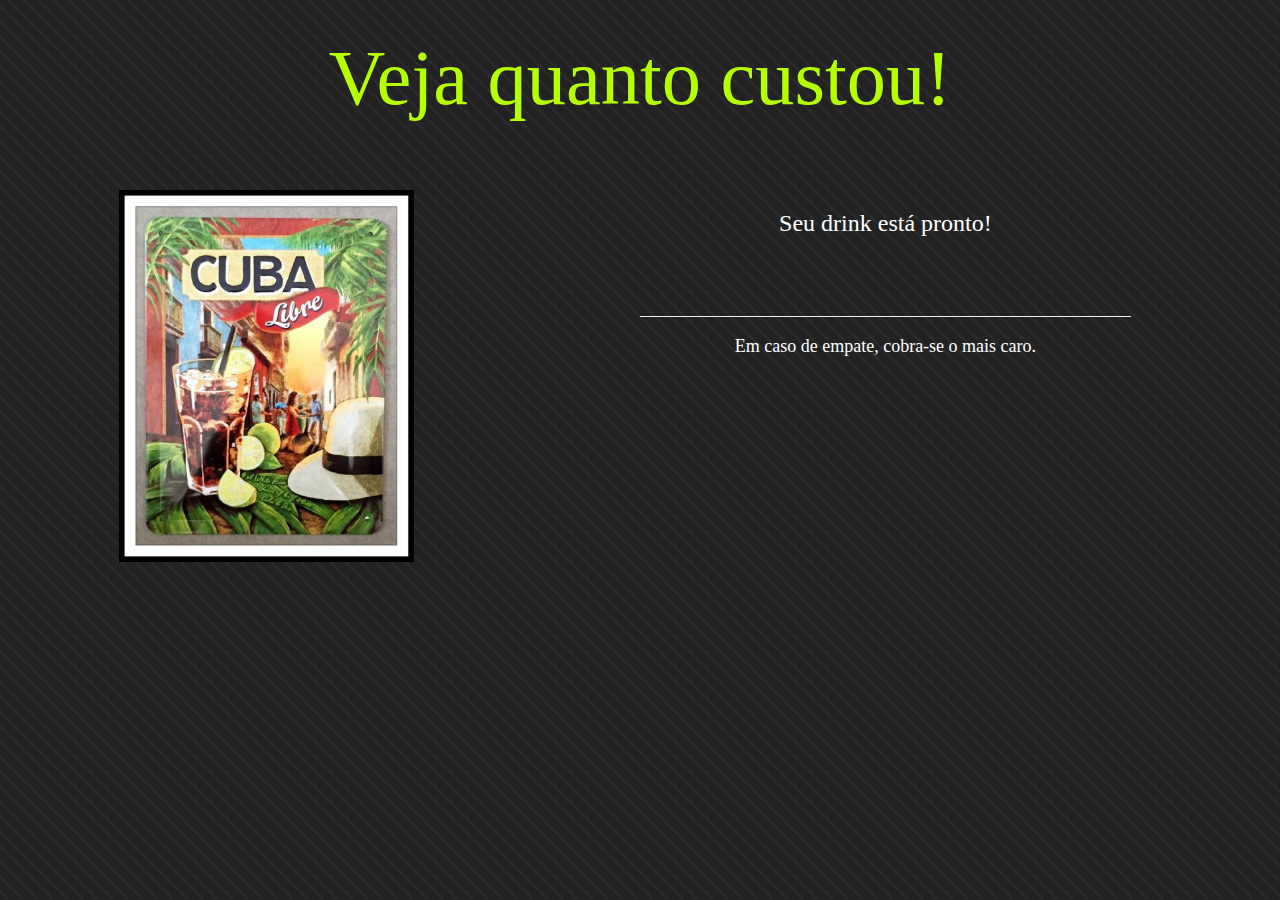
<file: final.html>
<!DOCTYPE html>
<html>
    <head>
        <title>Boteco do Gallão</title>
        <link href="css/neon.css" rel="stylesheet">
        <link href="css/menu.css" rel="stylesheet">
        <link href="metro/css/metro.min.css" rel="stylesheet" >
        <link href="bootstrap/css/bootstrap.min.css" rel="stylesheet">
        <link href="css/final.css" rel="stylesheet">
        <script src="js/jquery-2.1.3.min.js"></script>
        <script src="metro/js/metro.min.js"></script>
        <style>
            body {
                background-color: #222222;
                background: repeating-linear-gradient(45deg, #2b2b2b 0%, #2b2b2b 10%, #222222 0%, #222222 50%) 0 / 15px 15px;
            }
        </style>
    </head>
    <body>
        <div id="container">
            <p class="tituloMenu"><a>Veja quanto custou!</a></p><br>
        </div>
        <div class="escolheDrink">
            <br>
            <div class="row col-md-12">
                <div class="col-md-5 col-md-offset-1 text-center lado-esquerdo">
                    <img src="img/cuba-libre.jpg" id="imgCuba">
                    <img src="img/coca-neon.png" id="imgCoca" hidden>
                </div>
                <div class="col-md-5 text-center">
                    <div>
                        <h3>Seu drink está pronto!</h3>
                        <h3 id="forcaDrink"></h3>
                        <h3 id="naoCuba" hidden>Porque ele não é um Cuba Libre, mas sim...</h3>
                        <h1 id="simCuba"></h1>
                        <h1 id="outroDrink" hidden>É um drink novo!</h1>
                        <h3 id="preco"></h3><br>
                        <br><hr>
                        <h4>Em caso de empate, cobra-se o mais caro.</h1>
                    </div>
                </div>
            </div>
        </div>
        <script src="js/app.js" onload="carregaPgFinal()"></script>
    </body>
</html>
</file>
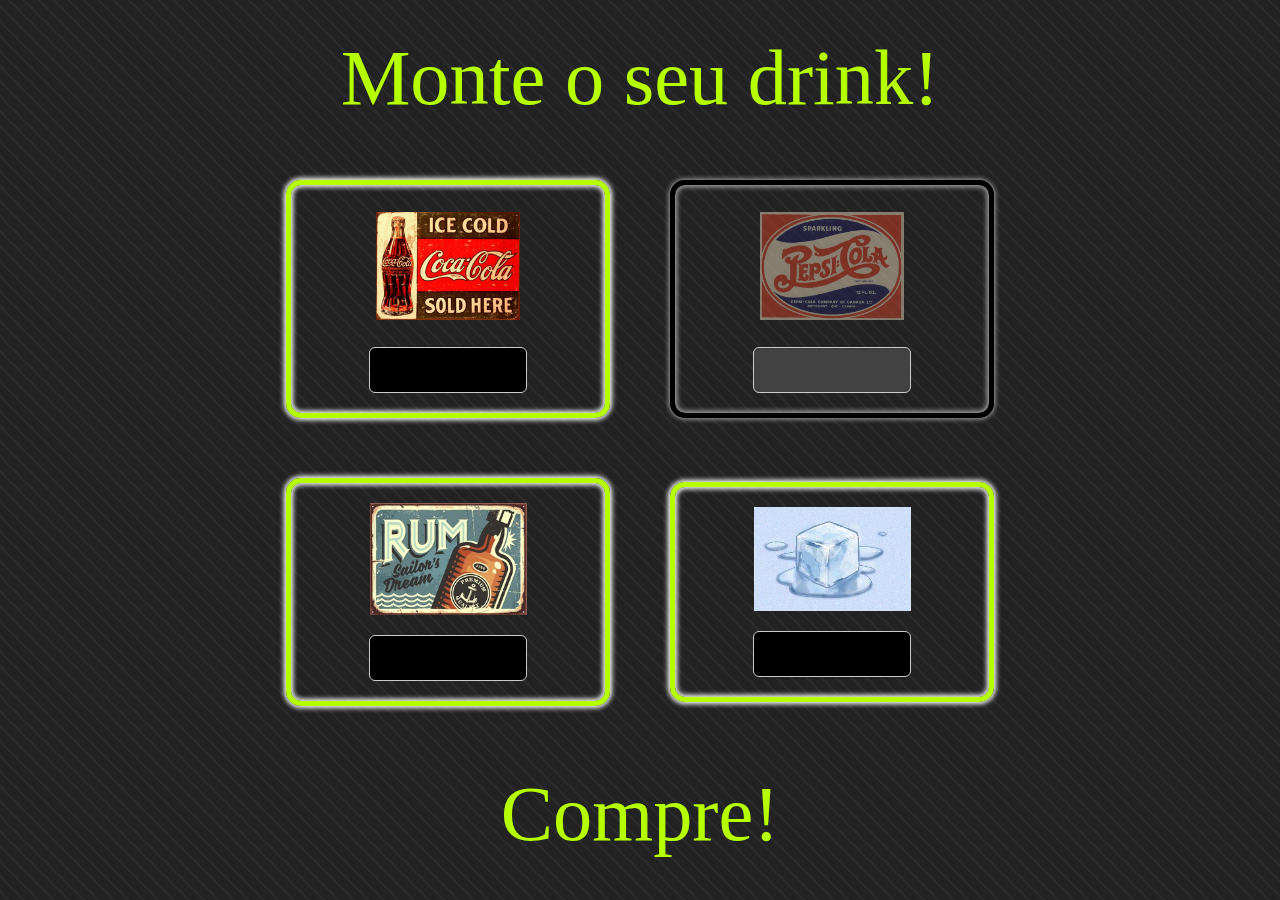
<file: menu.html>
<!DOCTYPE html>
<html>
    <head>
        <title>Boteco do Gallão</title>
        <link href="css/neon.css" rel="stylesheet">
        <link href="css/menu.css" rel="stylesheet">
        <link href="metro/css/metro.min.css" rel="stylesheet" >
        <link href="bootstrap/css/bootstrap.min.css" rel="stylesheet">
        <script src="js/jquery-2.1.3.min.js"></script>
        <script src="metro/js/metro.min.js"></script>
        <style>
            body {
                background-color: #222222;
                background: repeating-linear-gradient(45deg, #2b2b2b 0%, #2b2b2b 10%, #222222 0%, #222222 50%) 0 / 15px 15px;
            }    
        </style>
    </head>
    <body>
        <div id="container">
            <p class="tituloMenu"><a>Monte o seu drink!</a></p>
        </div>
        <div class="escolheDrink">
            <table class="opcoesDrink">
                <tr>
                    <td class="itemDrink">
                        <div class="lblItem" id="lblCoca">
                            <a href="#" role="button" class="btn" id="btnCoca">
                                <img src="img/coca2.jpg">
                            </a><br>
                            <div>
                                <input type="text" class="form-control input-lg" id="inputCoca" size="3" maxlength="2">
                            </div>
                        </div>
                    </td>
                    <td class="itemDrink">
                        <div class="lblItem lblDisabled" id="lblPepsi">
                            <a href="#" role="button" class="btn btnDisabled" id="btnPepsi">
                                <img src="img/pepsi.jpg">
                            </a><br>
                            <div>
                                <input type="text" class="form-control input-lg" id="inputPepsi" size="3" maxlength="2" readonly>
                            </div>
                        </div>
                    </td>
                </tr>
                <tr>
                    <td class="itemDrink">
                        <div class="lblItem">
                            <img src="img/rum2.jpg"><br>
                            <div>
                                <input type="text" class="form-control input-lg" size="3" maxlength="2" id="inputRum">
                            </div>
                        </div>
                    </td>
                    <td class="itemDrink">
                        <div class="lblItem">
                            <img src="img/gelo.jpg"><br>
                            <div>
                                <input type="text" class="form-control input-lg" size="3" maxlength="2" id="inputGelo">
                            </div>
                        </div>
                    </td>
                </tr>
            </table>

            <div class="menuDiv">
                <p class="tituloMenu"><a href="final.html" role="button" onclick="verificaDrink()">Compre!</a></p>
            </div>
        </div>
        <script src="js/app.js"></script>
    </body>
</html>

<!--

            <link href="metro/css/metro-icons.css" rel="stylesheet">
        <link href="metro/css/metro-responsive.css" rel="stylesheet">
        <link href="metro/css/metro-schemes.css" rel="stylesheet">

<div class="slider"
    data-target="#slider_input"
    data-role="slider"
    data-show-hint="true"
    data-vertical="true"
    data-hint-position="left"
    data-position="50"
    data-permanent-hint="true">
</div>



<div class="slider permanent-hint hint-bottom"
    data-role="slider"
    data-show-hint="true"
    data-permanent-hint="true"
    data-hint-position="bottom" data-position="35">
    <div class="slider-backside"></div>
    <div class="complete" style="width: 66px;"></div>
    <div class="buffer" style="width: 0%;"></div>
    <a class="marker" style="left: 66px;"></a>
    <span class="slider-hint" style="left: 57px;">35</span>
</div>

    <div class="input-control text">
    <input id="slider_input" value="0">
</div>-->
</file>
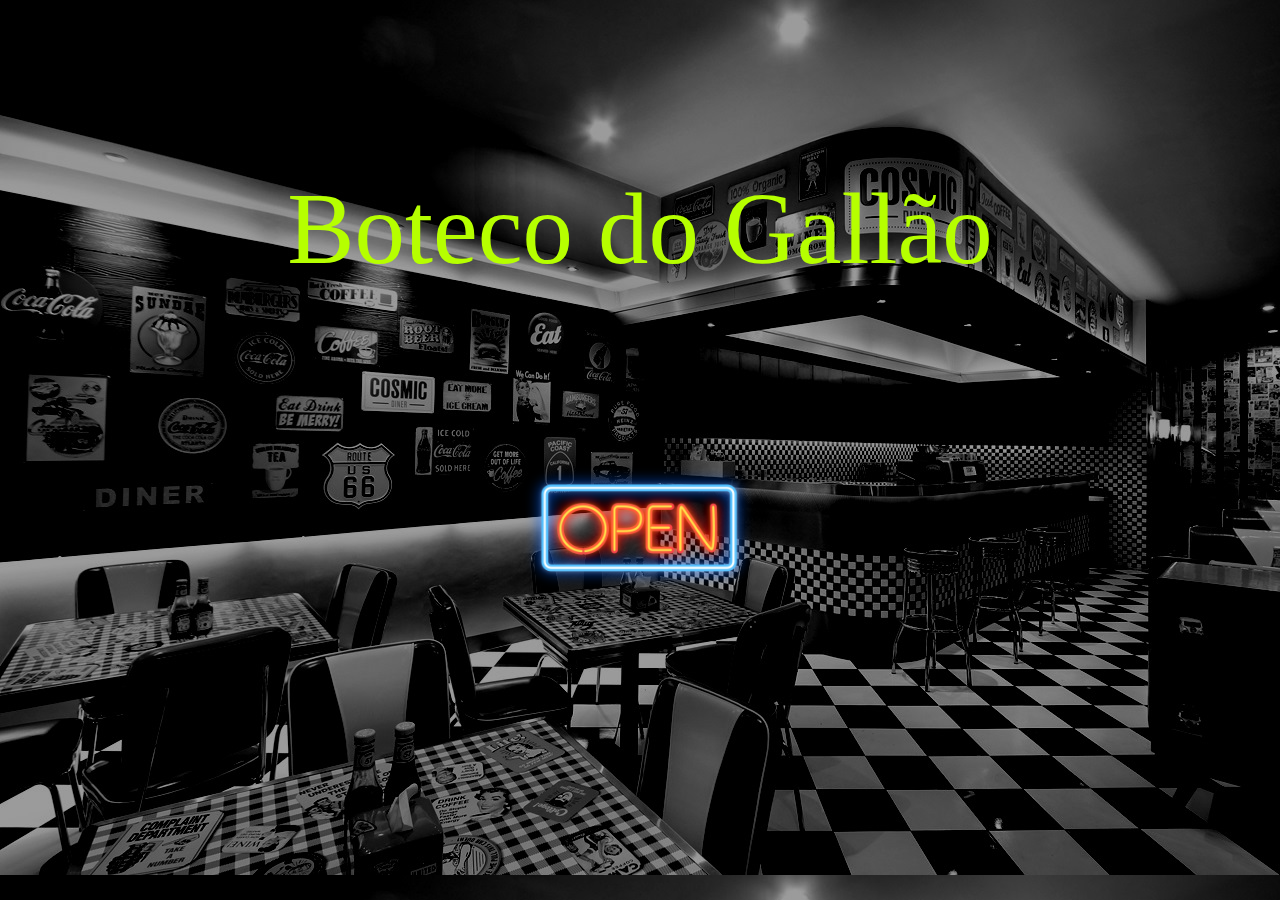
<file: testeCarousel.html>
<!DOCTYPE html>
<html>
    <head>
        <title>Boteco do Gallão</title>
        <link href="metro/css/metro.min.css" rel="stylesheet" >
        <link href="bootstrap/css/bootstrap.min.css" rel="stylesheet">
        <link href="css/neon.css" rel="stylesheet">
        <link href="css/index.css" rel="stylesheet">
        <link href="css/menu.css" rel="stylesheet">
        <script src="js/jquery-2.1.3.min.js"></script>
        <script src="metro/js/metro.min.js"></script>
        <script src="bootstrap/js/bootstrap.min.js"></script>
        <!-- https://www.uxfree.com/neon-tubes-neon-light-font/ -->
    </head>
    <body>
        <!--
        <audio autoplay>
            <source src="songs/shboom.mp3" type="audio/mpeg">
        </audio>-->
        

        <div id="carousel-example-generic" class="carousel slide" data-ride="carousel" data-interval="false">
            <!-- Wrapper for slides -->
            <div class="carousel-inner" role="listbox">
                <div class="item active">
                    <div class="panelIndex">
                        <br><br><br><br><br><br>
                        <div id="container">
                            <p class="tituloIndex"><a href="#">Boteco do Gallão</a></p>
                        </div>
            
                        <div class="indexDiv">
                            <a href="#carousel-example-generic" data-slide="next"><img style="width:20%; height:20%" src="img/open.png"></a>
                        </div>
                    </div>
                </div>

                <div class="item">
                    <style>
                        .lblItem {
                            background-color: #222222;
                            background: repeating-linear-gradient(45deg, #2b2b2b 0%, #2b2b2b 10%, #222222 0%, #222222 50%) 0 / 15px 15px;
                        }    
                    </style>
                    <div id="container">
                        <p class="tituloMenu">
                            <a href="#carousel-example-generic" role="button" data-slide="prev">
                                <span class="glyphicon glyphicon-arrow-left"></span>
                            </a>
                            <a>
                                &nbsp;Monte o seu drink!&nbsp;
                            </a>
                            <a href="#carousel-example-generic" role="button" data-slide="next">
                                <span class="glyphicon glyphicon-arrow-right"></span>
                            </a>
                        </p>
                    </div>
                    <div class="escolheDrink">
                        <table class="opcoesDrink">
                            <tr>
                                <td class="itemDrink">
                                    <div class="lblItem" id="lblCoca">
                                        <a href="#" role="button" class="btn" id="btnCoca">
                                            <img src="img/coca2.jpg">
                                        </a><br>
                                        <div>
                                            <input type="text" class="form-control input-lg" id="inputCoca" size="3">
                                        </div>
                                    </div>
                                </td>
                                <td class="itemDrink">
                                    <div class="lblItem lblDisabled" id="lblPepsi">
                                        <a href="#" role="button" class="btn disabled" id="btnPepsi">
                                            <img src="img/pepsi.jpg">
                                        </a><br>
                                        <div>
                                            <input type="text" class="form-control input-lg" id="inputPepsi" size="3" readonly>
                                        </div>
                                    </div>
                                </td>
                            </tr>
                            <tr>
                                <td class="itemDrink">
                                    <div class="lblItem">
                                        <img src="img/rum2.jpg"><br>
                                        <div>
                                            <input type="text" class="form-control input-lg" size="3">
                                        </div>
                                    </div>
                                </td>
                                <td class="itemDrink">
                                    <div class="lblItem">
                                        <img src="img/gelo.jpg"><br>
                                        <div>
                                            <input type="text" class="form-control input-lg" size="3">
                                        </div>
                                    </div>
                                </td>
                            </tr>
                        </table>
                    </div>
                </div>
            </div>
        </div>
        <script src="js/app.js"></script>
    </body>
</html>
</file>
<file: css/neon.css>
/*@import url('https://fonts.googleapis.com/css?family=Monoton|Pacifico');*/

/*body {
  background-color: #222222;
  background: repeating-linear-gradient(45deg, #2b2b2b 0%, #2b2b2b 10%, #222222 0%, #222222 50%) 0 / 15px 15px;
}*/

#container {
    width: 880px; /*840*/
    margin: auto;
    /*
    border: 2px solid white;
    border-radius: ;
    background-color: #000000;
    */
}

/*Neon*/
p {
    text-align: center;
    margin: 10px 0 20px 0;
}

.tituloIndex {
    font-size: 9em;
}

.tituloMenu {
    font-size: 7em;
}

a {
    text-decoration: none;
    -webkit-transition: all 0.5s;
    -moz-transition: all 0.5s;
    transition: all 0.5s;
}


p:nth-child(1) a {
    color: #B6FF00;
    font-family: 'Pacifico', cursive;
    font-size: 0.8em;
    -webkit-animation: neon1 1.5s ease-in-out infinite alternate;
    -moz-animation: neon1 1.5s ease-in-out infinite alternate;
    animation: neon1 1.5s ease-in-out infinite alternate;
}

p:nth-child(1) a:hover {
    -webkit-animation: neon1 1.5s ease-in-out infinite alternate;
    -moz-animation: neon1 1.5s ease-in-out infinite alternate;
    animation: neon1 1.5s ease-in-out infinite alternate;
    text-decoration: none;
}

p a:hover {
    color: #ffffff;
}

/* glow for webkit */


@-webkit-keyframes neon1 {
    from {
        text-shadow: 0 0 10px #fff, 0 0 20px #fff, 0 0 30px #fff, 0 0 40px #B6FF00, 0 0 70px #B6FF00, 0 0 80px #B6FF00, 0 0 100px #B6FF00, 0 0 150px #B6FF00;
    }
    to {
        text-shadow: 0 0 5px #fff, 0 0 10px #fff, 0 0 15px #fff, 0 0 20px #B6FF00, 0 0 35px #B6FF00, 0 0 40px #B6FF00, 0 0 50px #B6FF00, 0 0 75px #B6FF00;
    }
}

/* glow for mozilla */

@-moz-keyframes neon1 {
    from {
        text-shadow: 0 0 10px #fff, 0 0 20px #fff, 0 0 30px #fff, 0 0 40px #B6FF00, 0 0 70px #B6FF00, 0 0 80px #B6FF00, 0 0 100px #B6FF00, 0 0 150px #B6FF00;
    }
    to {
        text-shadow: 0 0 5px #fff, 0 0 10px #fff, 0 0 15px #fff, 0 0 20px #B6FF00, 0 0 35px #B6FF00, 0 0 40px #B6FF00, 0 0 50px #B6FF00, 0 0 75px #B6FF00;
    }
}

/* glow */

@keyframes neon1 {
    from {
        text-shadow: 0 0 10px #fff, 0 0 20px #fff, 0 0 30px #fff, 0 0 40px #B6FF00, 0 0 70px #B6FF00, 0 0 80px #B6FF00, 0 0 100px #B6FF00, 0 0 150px #B6FF00;
    }
    to {
        text-shadow: 0 0 5px #fff, 0 0 10px #fff, 0 0 15px #fff, 0 0 20px #B6FF00, 0 0 35px #B6FF00, 0 0 40px #B6FF00, 0 0 50px #B6FF00, 0 0 75px #B6FF00;
    }
}

/*REEEEEEEEEEESPONSIVE*/

@media (max-width: 650px) {
    #container {
        width: 100%;
    }
    p {
        font-size: 3.5em;
    }
}
</file>
<file: css/menu.css>
/*body {
    background-color: #222222;
    background: repeating-linear-gradient(45deg, #2b2b2b 0%, #2b2b2b 10%, #222222 0%, #222222 50%) 0 / 15px 15px;
}*/

.escolheDrink {
    
}

.opcoesDrink {
    list-style: none;
    width: 60%;
    margin: auto;
}

.itemDrink {
    /*border: 1px solid black;*/
    width: 20%;
    height: 20%;
    padding: 10px;
}

.lblItem {
    border: 5px solid #B6FF00;
    border-radius: 15px;
    box-shadow: 0px 0px 5px 2px white, 0px 0px 5px 2px white inset;
    margin: 20px 20px;
    padding: 20px 0px;
    display: flex;
    flex-direction: column;
    justify-content: space-around;
    align-items: center;
}

.lblDisabled {
    border: 5px solid rgb(0, 0, 0);
    border-radius: 15px;
    box-shadow: 0px 0px 5px 1px rgb(167, 165, 165), 0px 0px 5px 2px rgb(167, 165, 165) inset;
}

.btnDisabled {
    opacity: 0.5;
}

input[type='text'] {
    font-family: "digital display tfb", Times;
    font-size: 3em;
    text-align: center;
    background-color: black;
    color: #B6FF00;
}

input[type='text']:focus {
    border-color: #B6FF00;
    outline: 0;
    box-shadow: inset 0 1px 1px rgba(0,0,0,.075), 0 0 8px rgba(182, 255, 0, .6);
}

input[type='text']:read-only {
    background-color: rgb(66, 66, 66);
    color: rgb(167, 165, 165);
}

input[type='text']:read-only:focus {
    border-color: rgb(167, 165, 165);
    outline: 0;
    box-shadow: inset 0 1px 1px rgba(0,0,0,.075), 0 0 8px rgb(167, 165, 165);
}

img {
    height: 50%;
    width: 50%;
}

.menuDiv {
    text-align: center;
}
</file>
<file: css/final.css>
h1, h2, h3, h4, h5, h6 {
    color: white; /*#B6FF00;*/
    font-family: 'Permanent Marker', 'Pacifico';
}

h1 {
    font-size: 3em;
}

.lado-esquerdo {
    display: flex;
    flex-direction: column;
    align-self: center;
    justify-content: space-around;
}

#imgCuba {
    width: 60%;
    height: 60%;
}

#imgCoca {
    padding-top: 10%;
    width: 80%;
    height: 80%;
}

.recibo {
    width: 75%;
    background-color: rgb(255, 251, 196);
    border: 1px solid black;
}
</file>
<file: metro/css/metro-icons.css>
@font-face {
  font-family: 'metro';
  src: url('../fonts/metro.eot');
  src: url('../fonts/metro.eot') format('embedded-opentype'), url('../fonts/metro.woff') format('woff'), url('../fonts/metro.ttf') format('truetype'), url('../fonts/metro.svg') format('svg');
  font-weight: normal;
  font-style: normal;
}
[class^="mif-"],
[class*=" mif-"] {
  display: inline-block;
  font: normal normal normal 1.2em/1 metro;
  font-size: inherit;
  text-rendering: auto;
  -webkit-font-smoothing: antialiased;
  -moz-osx-font-smoothing: grayscale;
  vertical-align: middle;
}
.mif-lg {
  font-size: 1.3rem;
  line-height: 0.75em;
  vertical-align: -35%;
}
.mif-2x {
  font-size: 1.75rem;
  vertical-align: -25%;
}
.mif-3x {
  font-size: 2.625rem;
  vertical-align: -30%;
}
.mif-4x {
  font-size: 3.5rem;
  vertical-align: -35%;
}
/* transform functions */
/* Block function */
.ani-spin,
.ani-hover-spin:hover {
  -webkit-animation: ani-spin 1.5s linear infinite;
          animation: ani-spin 1.5s linear infinite;
}
.ani-spin.ani-fast,
.ani-hover-spin.ani-fast:hover {
  -webkit-animation: ani-spin 0.7s linear infinite;
          animation: ani-spin 0.7s linear infinite;
}
.ani-spin.ani-slow,
.ani-hover-spin.ani-slow:hover {
  -webkit-animation: ani-spin 2.2s linear infinite;
          animation: ani-spin 2.2s linear infinite;
}
.ani-pulse,
.ani-hover-pulse:hover {
  -webkit-animation: ani-pulse 1.7s infinite;
          animation: ani-pulse 1.7s infinite;
}
.ani-pulse.ani-fast,
.ani-hover-pulse.ani-fast:hover {
  -webkit-animation: ani-pulse 1s infinite;
          animation: ani-pulse 1s infinite;
}
.ani-pulse.ani-slow,
.ani-hover-pulse.ani-slow:hover {
  -webkit-animation: ani-pulse 3s infinite;
          animation: ani-pulse 3s infinite;
}
.ani-spanner,
.ani-hover-spanner:hover {
  transform-origin-x: 90%;
  transform-origin-y: 35%;
  transform-origin-z: initial;
  -webkit-animation: ani-wrench 2.5s ease infinite;
          animation: ani-wrench 2.5s ease infinite;
}
.ani-spanner.ani-fast,
.ani-hover-spanner.ani-fast:hover {
  -webkit-animation: ani-wrench 1.2s ease infinite;
          animation: ani-wrench 1.2s ease infinite;
}
.ani-spanner.ani-slow,
.ani-hover-spanner.ani-slow:hover {
  -webkit-animation: ani-wrench 3.7s ease infinite;
          animation: ani-wrench 3.7s ease infinite;
}
.ani-ring,
.ani-hover-ring:hover {
  transform-origin-x: 50%;
  transform-origin-y: 0px;
  transform-origin-z: initial;
  -webkit-animation: ani-ring 2s ease infinite;
          animation: ani-ring 2s ease infinite;
}
.ani-ring.ani-fast,
.ani-hover-ring.ani-fast:hover {
  -webkit-animation: ani-ring 1s ease infinite;
          animation: ani-ring 1s ease infinite;
}
.ani-ring.ani-slow,
.ani-hover-ring.ani-slow:hover {
  -webkit-animation: ani-ring 3s ease infinite;
          animation: ani-ring 3s ease infinite;
}
.ani-vertical,
.ani-hover-vertical:hover {
  -webkit-animation: ani-vertical 2s ease infinite;
          animation: ani-vertical 2s ease infinite;
}
.ani-vertical.ani-fast,
.ani-vertical.ani-fast:hover {
  -webkit-animation: ani-vertical 1s ease infinite;
          animation: ani-vertical 1s ease infinite;
}
.ani-vertical.ani-slow,
.ani-hover-vertical.ani-slow:hover {
  -webkit-animation: ani-vertical 4s ease infinite;
          animation: ani-vertical 4s ease infinite;
}
.ani-horizontal,
.ani-hover-horizontal:hover {
  -webkit-animation: ani-horizontal 2s ease infinite;
          animation: ani-horizontal 2s ease infinite;
}
.ani-horizontal.ani-fast,
.ani-horizontal.ani-fast:hover {
  -webkit-animation: ani-horizontal 1s ease infinite;
          animation: ani-horizontal 1s ease infinite;
}
.ani-horizontal.ani-slow,
.ani-horizontal.ani-slow:hover {
  -webkit-animation: ani-horizontal 3s ease infinite;
          animation: ani-horizontal 3s ease infinite;
}
.ani-flash,
.ani-hover-flash:hover {
  -webkit-animation: ani-flash 2s ease infinite;
          animation: ani-flash 2s ease infinite;
}
.ani-flash.ani-fast,
.ani-hover-flash.ani-fast:hover {
  -webkit-animation: ani-flash 1s ease infinite;
          animation: ani-flash 1s ease infinite;
}
.ani-flash.ani-slow,
.ani-hover-flash.ani-slow:hover {
  -webkit-animation: ani-flash 3s ease infinite;
          animation: ani-flash 3s ease infinite;
}
.ani-bounce,
.ani-hover-bounce:hover {
  -webkit-animation: ani-bounce 2s ease infinite;
          animation: ani-bounce 2s ease infinite;
}
.ani-bounce.ani-fast,
.ani-hover-bounce.ani-fast:hover {
  -webkit-animation: ani-bounce 1s ease infinite;
          animation: ani-bounce 1s ease infinite;
}
.ani-bounce.ani-slow,
.ani-hover-bounce.ani-slow:hover {
  -webkit-animation: ani-bounce 3s ease infinite;
          animation: ani-bounce 3s ease infinite;
}
.ani-float,
.ani-hover-float:hover {
  -webkit-animation: ani-float 2s linear infinite;
          animation: ani-float 2s linear infinite;
}
.ani-float.ani-fast,
.ani-hover-float.ani-fast:hover {
  -webkit-animation: ani-float 1s linear infinite;
          animation: ani-float 1s linear infinite;
}
.ani-float.ani-slow,
.ani-hover-float.ani-slow:hover {
  -webkit-animation: ani-float 3s linear infinite;
          animation: ani-float 3s linear infinite;
}
.ani-heartbeat,
.ani-hover-heartbeat:hover {
  -webkit-animation: ani-heartbeat 2s linear infinite;
          animation: ani-heartbeat 2s linear infinite;
}
.ani-heartbeat.ani-fast,
.ani-hover-heartbeat.ani-fast:hover {
  -webkit-animation: ani-heartbeat 1s linear infinite;
          animation: ani-heartbeat 1s linear infinite;
}
.ani-heartbeat.ani-slow,
.ani-hover-heartbeat.ani-slow:hover {
  -webkit-animation: ani-heartbeat 3s linear infinite;
          animation: ani-heartbeat 3s linear infinite;
}
.ani-shake,
.ani-hover-shake:hover {
  -webkit-animation: ani-wrench 2.5s ease infinite;
          animation: ani-wrench 2.5s ease infinite;
}
.ani-shake.ani-fast,
.ani-hover-shake.ani-fast:hover {
  -webkit-animation: ani-wrench 1.2s ease infinite;
          animation: ani-wrench 1.2s ease infinite;
}
.ani-shake.ani-slow,
.ani-hover-shake.ani-slow:hover {
  -webkit-animation: ani-wrench 3.7s ease infinite;
          animation: ani-wrench 3.7s ease infinite;
}
.ani-shuttle,
.ani-hover-shuttle:hover {
  -webkit-animation: ani-shuttle 2s linear infinite;
          animation: ani-shuttle 2s linear infinite;
}
.ani-shuttle.ani-fast,
.ani-hover-shuttle.ani-fast:hover {
  -webkit-animation: ani-shuttle 1s linear infinite;
          animation: ani-shuttle 1s linear infinite;
}
.ani-shuttle.ani-slow,
.ani-hover-shuttle.ani-slow:hover {
  -webkit-animation: ani-shuttle 3s linear infinite;
          animation: ani-shuttle 3s linear infinite;
}
.ani-pass,
.ani-hover-pass:hover {
  -webkit-animation: ani-pass 2s linear infinite;
          animation: ani-pass 2s linear infinite;
}
.ani-pass.ani-fast,
.ani-hover-pass.ani-fast:hover {
  -webkit-animation: ani-pass 1s linear infinite;
          animation: ani-pass 1s linear infinite;
}
.ani-pass.ani-slow,
.ani-hover-pass.ani-slow:hover {
  -webkit-animation: ani-pass 3s linear infinite;
          animation: ani-pass 3s linear infinite;
}
.ani-ripple,
.ani-hover-ripple:hover {
  -webkit-animation: ani-ripple 2s infinite linear;
          animation: ani-ripple 2s infinite linear;
}
.ani-ripple.ani-fast,
.ani-hover-ripple.ani-fast:hover {
  -webkit-animation: ani-ripple 1s infinite linear;
          animation: ani-ripple 1s infinite linear;
}
.ani-ripple.ani-slow,
.ani-hover-ripple.ani-slow:hover {
  -webkit-animation: ani-ripple 3s infinite linear;
          animation: ani-ripple 3s infinite linear;
}
@-webkit-keyframes swinging {
  0% {
    -webkit-transform: rotate(0deg);
            transform: rotate(0deg);
  }
  5% {
    -webkit-transform: rotate(10deg);
            transform: rotate(10deg);
  }
  10% {
    -webkit-transform: rotate(-9deg);
            transform: rotate(-9deg);
  }
  15% {
    -webkit-transform: rotate(8deg);
            transform: rotate(8deg);
  }
  20% {
    -webkit-transform: rotate(-7deg);
            transform: rotate(-7deg);
  }
  25% {
    -webkit-transform: rotate(6deg);
            transform: rotate(6deg);
  }
  30% {
    -webkit-transform: rotate(-5deg);
            transform: rotate(-5deg);
  }
  35% {
    -webkit-transform: rotate(4deg);
            transform: rotate(4deg);
  }
  40% {
    -webkit-transform: rotate(-3deg);
            transform: rotate(-3deg);
  }
  45% {
    -webkit-transform: rotate(2deg);
            transform: rotate(2deg);
  }
  50% {
    -webkit-transform: rotate(0deg);
            transform: rotate(0deg);
  }
  100% {
    -webkit-transform: rotate(0deg);
            transform: rotate(0deg);
  }
}
@keyframes swinging {
  0% {
    -webkit-transform: rotate(0deg);
            transform: rotate(0deg);
  }
  5% {
    -webkit-transform: rotate(10deg);
            transform: rotate(10deg);
  }
  10% {
    -webkit-transform: rotate(-9deg);
            transform: rotate(-9deg);
  }
  15% {
    -webkit-transform: rotate(8deg);
            transform: rotate(8deg);
  }
  20% {
    -webkit-transform: rotate(-7deg);
            transform: rotate(-7deg);
  }
  25% {
    -webkit-transform: rotate(6deg);
            transform: rotate(6deg);
  }
  30% {
    -webkit-transform: rotate(-5deg);
            transform: rotate(-5deg);
  }
  35% {
    -webkit-transform: rotate(4deg);
            transform: rotate(4deg);
  }
  40% {
    -webkit-transform: rotate(-3deg);
            transform: rotate(-3deg);
  }
  45% {
    -webkit-transform: rotate(2deg);
            transform: rotate(2deg);
  }
  50% {
    -webkit-transform: rotate(0deg);
            transform: rotate(0deg);
  }
  100% {
    -webkit-transform: rotate(0deg);
            transform: rotate(0deg);
  }
}
@-webkit-keyframes scaleout {
  0% {
    -webkit-transform: scale(0);
            transform: scale(0);
  }
  100% {
    -webkit-transform: scale(1);
            transform: scale(1);
    opacity: 0;
  }
}
@keyframes scaleout {
  0% {
    -webkit-transform: scale(0);
            transform: scale(0);
  }
  100% {
    -webkit-transform: scale(1);
            transform: scale(1);
    opacity: 0;
  }
}
@-webkit-keyframes cubemove {
  25% {
    -webkit-transform: translateX(10px) rotate(-90deg);
            transform: translateX(10px) rotate(-90deg);
  }
  50% {
    -webkit-transform: translateX(10px) translateY(10px) rotate(-179deg);
            transform: translateX(10px) translateY(10px) rotate(-179deg);
  }
  50.1% {
    -webkit-transform: translateX(10px) translateY(10px) rotate(-180deg);
            transform: translateX(10px) translateY(10px) rotate(-180deg);
  }
  75% {
    -webkit-transform: translateX(0px) translateY(10px) rotate(-270deg);
            transform: translateX(0px) translateY(10px) rotate(-270deg);
  }
  100% {
    -webkit-transform: rotate(-360deg);
            transform: rotate(-360deg);
  }
}
@keyframes cubemove {
  25% {
    -webkit-transform: translateX(10px) rotate(-90deg);
            transform: translateX(10px) rotate(-90deg);
  }
  50% {
    -webkit-transform: translateX(10px) translateY(10px) rotate(-179deg);
            transform: translateX(10px) translateY(10px) rotate(-179deg);
  }
  50.1% {
    -webkit-transform: translateX(10px) translateY(10px) rotate(-180deg);
            transform: translateX(10px) translateY(10px) rotate(-180deg);
  }
  75% {
    -webkit-transform: translateX(0px) translateY(10px) rotate(-270deg);
            transform: translateX(0px) translateY(10px) rotate(-270deg);
  }
  100% {
    -webkit-transform: rotate(-360deg);
            transform: rotate(-360deg);
  }
}
@-webkit-keyframes orbit {
  0% {
    opacity: 1;
    -webkit-animation-timing-function: ease-out;
            animation-timing-function: ease-out;
    -webkit-transform: rotate(225deg);
            transform: rotate(225deg);
  }
  7% {
    -webkit-transform: rotate(345deg);
            transform: rotate(345deg);
    -webkit-animation-timing-function: linear;
            animation-timing-function: linear;
  }
  35% {
    -webkit-transform: rotate(495deg);
            transform: rotate(495deg);
    -webkit-animation-timing-function: ease-in-out;
            animation-timing-function: ease-in-out;
  }
  42% {
    -webkit-transform: rotate(690deg);
            transform: rotate(690deg);
    -webkit-animation-timing-function: linear;
            animation-timing-function: linear;
  }
  70% {
    opacity: 1;
    -webkit-transform: rotate(835deg);
            transform: rotate(835deg);
    -webkit-animation-timing-function: linear;
            animation-timing-function: linear;
  }
  76% {
    opacity: 1;
  }
  77% {
    -webkit-transform: rotate(955deg);
            transform: rotate(955deg);
    -webkit-animation-timing-function: ease-in;
            animation-timing-function: ease-in;
  }
  78% {
    -webkit-transform: rotate(955deg);
            transform: rotate(955deg);
    opacity: 0;
  }
  100% {
    -webkit-transform: rotate(955deg);
            transform: rotate(955deg);
    opacity: 0;
  }
}
@keyframes orbit {
  0% {
    opacity: 1;
    -webkit-animation-timing-function: ease-out;
            animation-timing-function: ease-out;
    -webkit-transform: rotate(225deg);
            transform: rotate(225deg);
  }
  7% {
    -webkit-transform: rotate(345deg);
            transform: rotate(345deg);
    -webkit-animation-timing-function: linear;
            animation-timing-function: linear;
  }
  35% {
    -webkit-transform: rotate(495deg);
            transform: rotate(495deg);
    -webkit-animation-timing-function: ease-in-out;
            animation-timing-function: ease-in-out;
  }
  42% {
    -webkit-transform: rotate(690deg);
            transform: rotate(690deg);
    -webkit-animation-timing-function: linear;
            animation-timing-function: linear;
  }
  70% {
    opacity: 1;
    -webkit-transform: rotate(835deg);
            transform: rotate(835deg);
    -webkit-animation-timing-function: linear;
            animation-timing-function: linear;
  }
  76% {
    opacity: 1;
  }
  77% {
    -webkit-transform: rotate(955deg);
            transform: rotate(955deg);
    -webkit-animation-timing-function: ease-in;
            animation-timing-function: ease-in;
  }
  78% {
    -webkit-transform: rotate(955deg);
            transform: rotate(955deg);
    opacity: 0;
  }
  100% {
    -webkit-transform: rotate(955deg);
            transform: rotate(955deg);
    opacity: 0;
  }
}
@-webkit-keyframes metro-slide {
  0% {
    left: -50%;
  }
  100% {
    left: 150%;
  }
}
@keyframes metro-slide {
  0% {
    left: -50%;
  }
  100% {
    left: 150%;
  }
}
@-webkit-keyframes metro-opacity {
  0% {
    opacity: 0;
  }
  50% {
    opacity: .5;
  }
  100% {
    opacity: 1;
  }
}
@keyframes metro-opacity {
  0% {
    opacity: 0;
  }
  50% {
    opacity: .5;
  }
  100% {
    opacity: 1;
  }
}
@-webkit-keyframes ani-spin {
  0% {
    -webkit-transform: rotate(0deg);
            transform: rotate(0deg);
  }
  100% {
    -webkit-transform: rotate(359deg);
            transform: rotate(359deg);
  }
}
@keyframes ani-spin {
  0% {
    -webkit-transform: rotate(0deg);
            transform: rotate(0deg);
  }
  100% {
    -webkit-transform: rotate(359deg);
            transform: rotate(359deg);
  }
}
@-webkit-keyframes ani-pulse {
  0% {
    -webkit-transform: rotate(0deg);
            transform: rotate(0deg);
  }
  100% {
    -webkit-transform: rotate(359deg);
            transform: rotate(359deg);
  }
}
@keyframes ani-pulse {
  0% {
    -webkit-transform: rotate(0deg);
            transform: rotate(0deg);
  }
  100% {
    -webkit-transform: rotate(359deg);
            transform: rotate(359deg);
  }
}
@-webkit-keyframes ani-wrench {
  0% {
    -webkit-transform: rotate(-12deg);
            transform: rotate(-12deg);
  }
  8% {
    -webkit-transform: rotate(12deg);
            transform: rotate(12deg);
  }
  10% {
    -webkit-transform: rotate(24deg);
            transform: rotate(24deg);
  }
  18% {
    -webkit-transform: rotate(-24deg);
            transform: rotate(-24deg);
  }
  20% {
    -webkit-transform: rotate(-24deg);
            transform: rotate(-24deg);
  }
  28% {
    -webkit-transform: rotate(24deg);
            transform: rotate(24deg);
  }
  30% {
    -webkit-transform: rotate(24deg);
            transform: rotate(24deg);
  }
  38% {
    -webkit-transform: rotate(-24deg);
            transform: rotate(-24deg);
  }
  40% {
    -webkit-transform: rotate(-24deg);
            transform: rotate(-24deg);
  }
  48% {
    -webkit-transform: rotate(24deg);
            transform: rotate(24deg);
  }
  50% {
    -webkit-transform: rotate(24deg);
            transform: rotate(24deg);
  }
  58% {
    -webkit-transform: rotate(-24deg);
            transform: rotate(-24deg);
  }
  60% {
    -webkit-transform: rotate(-24deg);
            transform: rotate(-24deg);
  }
  68% {
    -webkit-transform: rotate(24deg);
            transform: rotate(24deg);
  }
  75% {
    -webkit-transform: rotate(0deg);
            transform: rotate(0deg);
  }
}
@keyframes ani-wrench {
  0% {
    -webkit-transform: rotate(-12deg);
            transform: rotate(-12deg);
  }
  8% {
    -webkit-transform: rotate(12deg);
            transform: rotate(12deg);
  }
  10% {
    -webkit-transform: rotate(24deg);
            transform: rotate(24deg);
  }
  18% {
    -webkit-transform: rotate(-24deg);
            transform: rotate(-24deg);
  }
  20% {
    -webkit-transform: rotate(-24deg);
            transform: rotate(-24deg);
  }
  28% {
    -webkit-transform: rotate(24deg);
            transform: rotate(24deg);
  }
  30% {
    -webkit-transform: rotate(24deg);
            transform: rotate(24deg);
  }
  38% {
    -webkit-transform: rotate(-24deg);
            transform: rotate(-24deg);
  }
  40% {
    -webkit-transform: rotate(-24deg);
            transform: rotate(-24deg);
  }
  48% {
    -webkit-transform: rotate(24deg);
            transform: rotate(24deg);
  }
  50% {
    -webkit-transform: rotate(24deg);
            transform: rotate(24deg);
  }
  58% {
    -webkit-transform: rotate(-24deg);
            transform: rotate(-24deg);
  }
  60% {
    -webkit-transform: rotate(-24deg);
            transform: rotate(-24deg);
  }
  68% {
    -webkit-transform: rotate(24deg);
            transform: rotate(24deg);
  }
  75% {
    -webkit-transform: rotate(0deg);
            transform: rotate(0deg);
  }
}
@-webkit-keyframes ani-ring {
  0% {
    -webkit-transform: rotate(-15deg);
            transform: rotate(-15deg);
  }
  2% {
    -webkit-transform: rotate(15deg);
            transform: rotate(15deg);
  }
  4% {
    -webkit-transform: rotate(-18deg);
            transform: rotate(-18deg);
  }
  6% {
    -webkit-transform: rotate(18deg);
            transform: rotate(18deg);
  }
  8% {
    -webkit-transform: rotate(-22deg);
            transform: rotate(-22deg);
  }
  10% {
    -webkit-transform: rotate(22deg);
            transform: rotate(22deg);
  }
  12% {
    -webkit-transform: rotate(-18deg);
            transform: rotate(-18deg);
  }
  14% {
    -webkit-transform: rotate(18deg);
            transform: rotate(18deg);
  }
  16% {
    -webkit-transform: rotate(-12deg);
            transform: rotate(-12deg);
  }
  18% {
    -webkit-transform: rotate(12deg);
            transform: rotate(12deg);
  }
  20% {
    -webkit-transform: rotate(0deg);
            transform: rotate(0deg);
  }
}
@keyframes ani-ring {
  0% {
    -webkit-transform: rotate(-15deg);
            transform: rotate(-15deg);
  }
  2% {
    -webkit-transform: rotate(15deg);
            transform: rotate(15deg);
  }
  4% {
    -webkit-transform: rotate(-18deg);
            transform: rotate(-18deg);
  }
  6% {
    -webkit-transform: rotate(18deg);
            transform: rotate(18deg);
  }
  8% {
    -webkit-transform: rotate(-22deg);
            transform: rotate(-22deg);
  }
  10% {
    -webkit-transform: rotate(22deg);
            transform: rotate(22deg);
  }
  12% {
    -webkit-transform: rotate(-18deg);
            transform: rotate(-18deg);
  }
  14% {
    -webkit-transform: rotate(18deg);
            transform: rotate(18deg);
  }
  16% {
    -webkit-transform: rotate(-12deg);
            transform: rotate(-12deg);
  }
  18% {
    -webkit-transform: rotate(12deg);
            transform: rotate(12deg);
  }
  20% {
    -webkit-transform: rotate(0deg);
            transform: rotate(0deg);
  }
}
@-webkit-keyframes ani-vertical {
  0% {
    -webkit-transform: translate(0, -3px);
            transform: translate(0, -3px);
  }
  4% {
    -webkit-transform: translate(0, 3px);
            transform: translate(0, 3px);
  }
  8% {
    -webkit-transform: translate(0, -3px);
            transform: translate(0, -3px);
  }
  12% {
    -webkit-transform: translate(0, 3px);
            transform: translate(0, 3px);
  }
  16% {
    -webkit-transform: translate(0, -3px);
            transform: translate(0, -3px);
  }
  20% {
    -webkit-transform: translate(0, 3px);
            transform: translate(0, 3px);
  }
  22% {
    -webkit-transform: translate(0, 0);
            transform: translate(0, 0);
  }
}
@keyframes ani-vertical {
  0% {
    -webkit-transform: translate(0, -3px);
            transform: translate(0, -3px);
  }
  4% {
    -webkit-transform: translate(0, 3px);
            transform: translate(0, 3px);
  }
  8% {
    -webkit-transform: translate(0, -3px);
            transform: translate(0, -3px);
  }
  12% {
    -webkit-transform: translate(0, 3px);
            transform: translate(0, 3px);
  }
  16% {
    -webkit-transform: translate(0, -3px);
            transform: translate(0, -3px);
  }
  20% {
    -webkit-transform: translate(0, 3px);
            transform: translate(0, 3px);
  }
  22% {
    -webkit-transform: translate(0, 0);
            transform: translate(0, 0);
  }
}
@-webkit-keyframes ani-horizontal {
  0% {
    -webkit-transform: translate(0, 0);
            transform: translate(0, 0);
  }
  6% {
    -webkit-transform: translate(5px, 0);
            transform: translate(5px, 0);
  }
  12% {
    -webkit-transform: translate(0, 0);
            transform: translate(0, 0);
  }
  18% {
    -webkit-transform: translate(5px, 0);
            transform: translate(5px, 0);
  }
  24% {
    -webkit-transform: translate(0, 0);
            transform: translate(0, 0);
  }
  30% {
    -webkit-transform: translate(5px, 0);
            transform: translate(5px, 0);
  }
  36% {
    -webkit-transform: translate(0, 0);
            transform: translate(0, 0);
  }
}
@keyframes ani-horizontal {
  0% {
    -webkit-transform: translate(0, 0);
            transform: translate(0, 0);
  }
  6% {
    -webkit-transform: translate(5px, 0);
            transform: translate(5px, 0);
  }
  12% {
    -webkit-transform: translate(0, 0);
            transform: translate(0, 0);
  }
  18% {
    -webkit-transform: translate(5px, 0);
            transform: translate(5px, 0);
  }
  24% {
    -webkit-transform: translate(0, 0);
            transform: translate(0, 0);
  }
  30% {
    -webkit-transform: translate(5px, 0);
            transform: translate(5px, 0);
  }
  36% {
    -webkit-transform: translate(0, 0);
            transform: translate(0, 0);
  }
}
@-webkit-keyframes ani-flash {
  0%,
  100%,
  50% {
    opacity: 1;
  }
  25%,
  75% {
    opacity: 0;
  }
}
@keyframes ani-flash {
  0%,
  100%,
  50% {
    opacity: 1;
  }
  25%,
  75% {
    opacity: 0;
  }
}
@-webkit-keyframes ani-bounce {
  0%,
  10%,
  20%,
  50%,
  80% {
    -webkit-transform: translateY(0);
            transform: translateY(0);
  }
  40% {
    -webkit-transform: translateY(-15px);
            transform: translateY(-15px);
  }
  60% {
    -webkit-transform: translateY(-15px);
            transform: translateY(-15px);
  }
}
@keyframes ani-bounce {
  0%,
  10%,
  20%,
  50%,
  80% {
    -webkit-transform: translateY(0);
            transform: translateY(0);
  }
  40% {
    -webkit-transform: translateY(-15px);
            transform: translateY(-15px);
  }
  60% {
    -webkit-transform: translateY(-15px);
            transform: translateY(-15px);
  }
}
@-webkit-keyframes ani-float {
  0% {
    -webkit-transform: translateY(0);
            transform: translateY(0);
  }
  50% {
    -webkit-transform: translateY(-6px);
            transform: translateY(-6px);
  }
  100% {
    -webkit-transform: translateY(0);
            transform: translateY(0);
  }
}
@keyframes ani-float {
  0% {
    -webkit-transform: translateY(0);
            transform: translateY(0);
  }
  50% {
    -webkit-transform: translateY(-6px);
            transform: translateY(-6px);
  }
  100% {
    -webkit-transform: translateY(0);
            transform: translateY(0);
  }
}
@-webkit-keyframes ani-heartbeat {
  0% {
    -webkit-transform: scale(1.1);
            transform: scale(1.1);
  }
  50% {
    -webkit-transform: scale(0.8);
            transform: scale(0.8);
  }
  100% {
    -webkit-transform: scale(1.1);
            transform: scale(1.1);
  }
}
@keyframes ani-heartbeat {
  0% {
    -webkit-transform: scale(1.1);
            transform: scale(1.1);
  }
  50% {
    -webkit-transform: scale(0.8);
            transform: scale(0.8);
  }
  100% {
    -webkit-transform: scale(1.1);
            transform: scale(1.1);
  }
}
@-webkit-keyframes ani-shuttle {
  0% {
    -webkit-transform: scale(1);
            transform: scale(1);
  }
  10%,
  20% {
    -webkit-transform: scale(0.9) rotate(-8deg);
            transform: scale(0.9) rotate(-8deg);
  }
  30%,
  50%,
  70% {
    -webkit-transform: scale(1.3) rotate(8deg);
            transform: scale(1.3) rotate(8deg);
  }
  40%,
  60% {
    -webkit-transform: scale(1.3) rotate(-8deg);
            transform: scale(1.3) rotate(-8deg);
  }
  80% {
    -webkit-transform: scale(1) rotate(0);
            transform: scale(1) rotate(0);
  }
}
@keyframes ani-shuttle {
  0% {
    -webkit-transform: scale(1);
            transform: scale(1);
  }
  10%,
  20% {
    -webkit-transform: scale(0.9) rotate(-8deg);
            transform: scale(0.9) rotate(-8deg);
  }
  30%,
  50%,
  70% {
    -webkit-transform: scale(1.3) rotate(8deg);
            transform: scale(1.3) rotate(8deg);
  }
  40%,
  60% {
    -webkit-transform: scale(1.3) rotate(-8deg);
            transform: scale(1.3) rotate(-8deg);
  }
  80% {
    -webkit-transform: scale(1) rotate(0);
            transform: scale(1) rotate(0);
  }
}
@-webkit-keyframes ani-pass {
  0% {
    -webkit-transform: translateX(-50%);
            transform: translateX(-50%);
    opacity: 0;
  }
  50% {
    -webkit-transform: translateX(0%);
            transform: translateX(0%);
    opacity: 1;
  }
  100% {
    -webkit-transform: translateX(50%);
            transform: translateX(50%);
    opacity: 0;
  }
}
@keyframes ani-pass {
  0% {
    -webkit-transform: translateX(-50%);
            transform: translateX(-50%);
    opacity: 0;
  }
  50% {
    -webkit-transform: translateX(0%);
            transform: translateX(0%);
    opacity: 1;
  }
  100% {
    -webkit-transform: translateX(50%);
            transform: translateX(50%);
    opacity: 0;
  }
}
@-webkit-keyframes ani-ripple {
  0% {
    opacity: .6;
  }
  50% {
    -webkit-transform: scale(1.8);
            transform: scale(1.8);
    opacity: 0;
  }
  100% {
    opacity: 0;
  }
}
@keyframes ani-ripple {
  0% {
    opacity: .6;
  }
  50% {
    -webkit-transform: scale(1.8);
            transform: scale(1.8);
    opacity: 0;
  }
  100% {
    opacity: 0;
  }
}
@-webkit-keyframes ani-shrink {
  0% {
    -webkit-transform: scale(1);
            transform: scale(1);
  }
  90% {
    -webkit-transform: scale(1);
            transform: scale(1);
  }
  100% {
    -webkit-transform: scale(0.5);
            transform: scale(0.5);
  }
}
@keyframes ani-shrink {
  0% {
    -webkit-transform: scale(1);
            transform: scale(1);
  }
  90% {
    -webkit-transform: scale(1);
            transform: scale(1);
  }
  100% {
    -webkit-transform: scale(0.5);
            transform: scale(0.5);
  }
}
@-webkit-keyframes ani-drop {
  0% {
    -webkit-transform: translateY(-50px);
            transform: translateY(-50px);
  }
  25% {
    -webkit-transform: translate(0);
            transform: translate(0);
  }
  100% {
    -webkit-transform: translate(0);
            transform: translate(0);
  }
}
@keyframes ani-drop {
  0% {
    -webkit-transform: translateY(-50px);
            transform: translateY(-50px);
  }
  25% {
    -webkit-transform: translate(0);
            transform: translate(0);
  }
  100% {
    -webkit-transform: translate(0);
            transform: translate(0);
  }
}
@-webkit-keyframes ani-drop2 {
  0% {
    -webkit-transform: translateY(-50px);
            transform: translateY(-50px);
  }
  50% {
    -webkit-transform: translate(0);
            transform: translate(0);
  }
  100% {
    -webkit-transform: translate(0);
            transform: translate(0);
  }
}
@keyframes ani-drop2 {
  0% {
    -webkit-transform: translateY(-50px);
            transform: translateY(-50px);
  }
  50% {
    -webkit-transform: translate(0);
            transform: translate(0);
  }
  100% {
    -webkit-transform: translate(0);
            transform: translate(0);
  }
}
@-webkit-keyframes ani-drop3 {
  0% {
    -webkit-transform: translateY(-50px);
            transform: translateY(-50px);
  }
  75% {
    -webkit-transform: translate(0);
            transform: translate(0);
  }
  100% {
    -webkit-transform: translate(0);
            transform: translate(0);
  }
}
@keyframes ani-drop3 {
  0% {
    -webkit-transform: translateY(-50px);
            transform: translateY(-50px);
  }
  75% {
    -webkit-transform: translate(0);
            transform: translate(0);
  }
  100% {
    -webkit-transform: translate(0);
            transform: translate(0);
  }
}
@-webkit-keyframes ani-pre-spin {
  0% {
    -webkit-transform: rotate(0deg);
            transform: rotate(0deg);
  }
  100% {
    -webkit-transform: rotate(360deg);
            transform: rotate(360deg);
  }
}
@keyframes ani-pre-spin {
  0% {
    -webkit-transform: rotate(0deg);
            transform: rotate(0deg);
  }
  100% {
    -webkit-transform: rotate(360deg);
            transform: rotate(360deg);
  }
}
@-webkit-keyframes ani-bg-stripes {
  from {
    background-position: 40px 0;
  }
  to {
    background-position: 0 0;
  }
}
@keyframes ani-bg-stripes {
  from {
    background-position: 40px 0;
  }
  to {
    background-position: 0 0;
  }
}
.mif-ani-spin,
.mif-ani-hover-spin:hover {
  -webkit-animation: ani-spin 1.5s linear infinite;
          animation: ani-spin 1.5s linear infinite;
}
.mif-ani-spin.mif-ani-fast,
.mif-ani-hover-spin.mif-ani-fast:hover {
  -webkit-animation: ani-spin 0.7s linear infinite;
          animation: ani-spin 0.7s linear infinite;
}
.mif-ani-spin.mif-ani-slow,
.mif-ani-hover-spin.mif-ani-slow:hover {
  -webkit-animation: ani-spin 2.2s linear infinite;
          animation: ani-spin 2.2s linear infinite;
}
.mif-ani-pulse,
.mif-ani-hover-pulse:hover {
  -webkit-animation: ani-pulse 1.7s infinite;
          animation: ani-pulse 1.7s infinite;
}
.mif-ani-pulse.mif-ani-fast,
.mif-ani-hover-pulse.mif-ani-fast:hover {
  -webkit-animation: ani-pulse 1s infinite;
          animation: ani-pulse 1s infinite;
}
.mif-ani-pulse.mif-ani-slow,
.mif-ani-hover-pulse.mif-ani-slow:hover {
  -webkit-animation: ani-pulse 3s infinite;
          animation: ani-pulse 3s infinite;
}
.mif-ani-spanner,
.mif-ani-hover-spanner:hover {
  transform-origin-x: 90%;
  transform-origin-y: 35%;
  transform-origin-z: initial;
  -webkit-animation: ani-wrench 2.5s ease infinite;
          animation: ani-wrench 2.5s ease infinite;
}
.mif-ani-spanner.mif-ani-fast,
.mif-ani-hover-spanner.mif-ani-fast:hover {
  -webkit-animation: ani-wrench 1.2s ease infinite;
          animation: ani-wrench 1.2s ease infinite;
}
.mif-ani-spanner.mif-ani-slow,
.mif-ani-hover-spanner.mif-ani-slow:hover {
  -webkit-animation: ani-wrench 3.7s ease infinite;
          animation: ani-wrench 3.7s ease infinite;
}
.mif-ani-ring,
.mif-ani-hover-ring:hover {
  transform-origin-x: 50%;
  transform-origin-y: 0px;
  transform-origin-z: initial;
  -webkit-animation: ani-ring 2s ease infinite;
          animation: ani-ring 2s ease infinite;
}
.mif-ani-ring.mif-ani-fast,
.mif-ani-hover-ring.mif-ani-fast:hover {
  -webkit-animation: ani-ring 1s ease infinite;
          animation: ani-ring 1s ease infinite;
}
.mif-ani-ring.mif-ani-slow,
.mif-ani-hover-ring.mif-ani-slow:hover {
  -webkit-animation: ani-ring 3s ease infinite;
          animation: ani-ring 3s ease infinite;
}
.mif-ani-vertical,
.mif-ani-hover-vertical:hover {
  -webkit-animation: ani-vertical 2s ease infinite;
          animation: ani-vertical 2s ease infinite;
}
.mif-ani-vertical.mif-ani-fast,
.mif-ani-vertical.mif-ani-fast:hover {
  -webkit-animation: ani-vertical 1s ease infinite;
          animation: ani-vertical 1s ease infinite;
}
.mif-ani-vertical.mif-ani-slow,
.mif-ani-hover-vertical.mif-ani-slow:hover {
  -webkit-animation: ani-vertical 4s ease infinite;
          animation: ani-vertical 4s ease infinite;
}
.mif-ani-horizontal,
.mif-ani-hover-horizontal:hover {
  -webkit-animation: ani-horizontal 2s ease infinite;
          animation: ani-horizontal 2s ease infinite;
}
.mif-ani-horizontal.mif-ani-fast,
.mif-ani-horizontal.mif-ani-fast:hover {
  -webkit-animation: ani-horizontal 1s ease infinite;
          animation: ani-horizontal 1s ease infinite;
}
.mif-ani-horizontal.mif-ani-slow,
.mif-ani-horizontal.mif-ani-slow:hover {
  -webkit-animation: ani-horizontal 3s ease infinite;
          animation: ani-horizontal 3s ease infinite;
}
.mif-ani-flash,
.mif-ani-hover-flash:hover {
  -webkit-animation: ani-flash 2s ease infinite;
          animation: ani-flash 2s ease infinite;
}
.mif-ani-flash.mif-ani-fast,
.mif-ani-hover-flash.mif-ani-fast:hover {
  -webkit-animation: ani-flash 1s ease infinite;
          animation: ani-flash 1s ease infinite;
}
.mif-ani-flash.mif-ani-slow,
.mif-ani-hover-flash.mif-ani-slow:hover {
  -webkit-animation: ani-flash 3s ease infinite;
          animation: ani-flash 3s ease infinite;
}
.mif-ani-bounce,
.mif-ani-hover-bounce:hover {
  -webkit-animation: ani-bounce 2s ease infinite;
          animation: ani-bounce 2s ease infinite;
}
.mif-ani-bounce.mif-ani-fast,
.mif-ani-hover-bounce.mif-ani-fast:hover {
  -webkit-animation: ani-bounce 1s ease infinite;
          animation: ani-bounce 1s ease infinite;
}
.mif-ani-bounce.mif-ani-slow,
.mif-ani-hover-bounce.mif-ani-slow:hover {
  -webkit-animation: ani-bounce 3s ease infinite;
          animation: ani-bounce 3s ease infinite;
}
.mif-ani-float,
.mif-ani-hover-float:hover {
  -webkit-animation: ani-float 2s linear infinite;
          animation: ani-float 2s linear infinite;
}
.mif-ani-float.mif-ani-fast,
.mif-ani-hover-float.mif-ani-fast:hover {
  -webkit-animation: ani-float 1s linear infinite;
          animation: ani-float 1s linear infinite;
}
.mif-ani-float.mif-ani-slow,
.mif-ani-hover-float.mif-ani-slow:hover {
  -webkit-animation: ani-float 3s linear infinite;
          animation: ani-float 3s linear infinite;
}
.mif-ani-heartbeat,
.mif-ani-hover-heartbeat:hover {
  -webkit-animation: ani-heartbeat 2s linear infinite;
          animation: ani-heartbeat 2s linear infinite;
}
.mif-ani-heartbeat.mif-ani-fast,
.mif-ani-hover-heartbeat.mif-ani-fast:hover {
  -webkit-animation: ani-heartbeat 1s linear infinite;
          animation: ani-heartbeat 1s linear infinite;
}
.mif-ani-heartbeat.mif-ani-slow,
.mif-ani-hover-heartbeat.mif-ani-slow:hover {
  -webkit-animation: ani-heartbeat 3s linear infinite;
          animation: ani-heartbeat 3s linear infinite;
}
.mif-ani-shake,
.mif-ani-hover-shake:hover {
  -webkit-animation: ani-wrench 2.5s ease infinite;
          animation: ani-wrench 2.5s ease infinite;
}
.mif-ani-shake.mif-ani-fast,
.mif-ani-hover-shake.mif-ani-fast:hover {
  -webkit-animation: ani-wrench 1.2s ease infinite;
          animation: ani-wrench 1.2s ease infinite;
}
.mif-ani-shake.mif-ani-slow,
.mif-ani-hover-shake.mif-ani-slow:hover {
  -webkit-animation: ani-wrench 3.7s ease infinite;
          animation: ani-wrench 3.7s ease infinite;
}
.mif-ani-shuttle,
.mif-ani-hover-shuttle:hover {
  -webkit-animation: ani-shuttle 2s linear infinite;
          animation: ani-shuttle 2s linear infinite;
}
.mif-ani-shuttle.mif-ani-fast,
.mif-ani-hover-shuttle.mif-ani-fast:hover {
  -webkit-animation: ani-shuttle 1s linear infinite;
          animation: ani-shuttle 1s linear infinite;
}
.mif-ani-shuttle.mif-ani-slow,
.mif-ani-hover-shuttle.mif-ani-slow:hover {
  -webkit-animation: ani-shuttle 3s linear infinite;
          animation: ani-shuttle 3s linear infinite;
}
.mif-ani-pass,
.mif-ani-hover-pass:hover {
  -webkit-animation: ani-pass 2s linear infinite;
          animation: ani-pass 2s linear infinite;
}
.mif-ani-pass.mif-ani-fast,
.mif-ani-hover-pass.mif-ani-fast:hover {
  -webkit-animation: ani-pass 1s linear infinite;
          animation: ani-pass 1s linear infinite;
}
.mif-ani-pass.mif-ani-slow,
.mif-ani-hover-pass.mif-ani-slow:hover {
  -webkit-animation: ani-pass 3s linear infinite;
          animation: ani-pass 3s linear infinite;
}
.mif-ani-ripple,
.mif-ani-hover-ripple:hover {
  -webkit-animation: ani-ripple 2s infinite linear;
          animation: ani-ripple 2s infinite linear;
}
.mif-ani-ripple.mif-ani-fast,
.mif-ani-hover-ripple.mif-ani-fast:hover {
  -webkit-animation: ani-ripple 1s infinite linear;
          animation: ani-ripple 1s infinite linear;
}
.mif-ani-ripple.mif-ani-slow,
.mif-ani-hover-ripple.mif-ani-slow:hover {
  -webkit-animation: ani-ripple 3s infinite linear;
          animation: ani-ripple 3s infinite linear;
}
.mif-unlink:before {
  content: "\f127";
}
.mif-fire-extinguisher:before {
  content: "\f134";
}
.mif-eur:before {
  content: "\f153";
}
.mif-gbp:before {
  content: "\f154";
}
.mif-dollar2:before {
  content: "\f155";
}
.mif-inr:before {
  content: "\f156";
}
.mif-cny:before {
  content: "\f157";
}
.mif-rouble:before {
  content: "\f158";
}
.mif-krw:before {
  content: "\f159";
}
.mif-bitcoin:before {
  content: "\f15a";
}
.mif-youtube2:before {
  content: "\f167";
}
.mif-youtube-play:before {
  content: "\f16a";
}
.mif-linux:before {
  content: "\f17c";
}
.mif-try:before {
  content: "\f195";
}
.mif-space-shuttle:before {
  content: "\f197";
}
.mif-openid:before {
  content: "\f19b";
}
.mif-digg:before {
  content: "\f1a6";
}
.mif-language:before {
  content: "\f1ab";
}
.mif-automobile:before {
  content: "\f1b9";
}
.mif-cab:before {
  content: "\f1ba";
}
.mif-jsfiddle:before {
  content: "\f1cc";
}
.mif-google-wallet:before {
  content: "\f1ee";
}
.mif-copyright:before {
  content: "\f1f9";
}
.mif-bicycle:before {
  content: "\f206";
}
.mif-bus:before {
  content: "\f207";
}
.mif-ship:before {
  content: "\f21a";
}
.mif-motorcycle:before {
  content: "\f21c";
}
.mif-train:before {
  content: "\f238";
}
.mif-subway:before {
  content: "\f239";
}
.mif-opencart:before {
  content: "\f23d";
}
.mif-trademark:before {
  content: "\f25c";
}
.mif-registered:before {
  content: "\f25d";
}
.mif-creative-commons:before {
  content: "\f25e";
}
.mif-wikipedia:before {
  content: "\f266";
}
.mif-amazon:before {
  content: "\f270";
}
.mif-fonticons:before {
  content: "\f280";
}
.mif-user-md:before {
  content: "\f0f0";
}
.mif-stethoscope:before {
  content: "\f0f1";
}
.mif-ambulance:before {
  content: "\f0f9";
}
.mif-medkit:before {
  content: "\f0fa";
}
.mif-paw:before {
  content: "\f1b0";
}
.mif-file-pdf:before {
  content: "\f1c1";
}
.mif-file-word:before {
  content: "\f1c2";
}
.mif-file-excel:before {
  content: "\f1c3";
}
.mif-file-powerpoint:before {
  content: "\f1c4";
}
.mif-file-image:before {
  content: "\f1c5";
}
.mif-file-archive:before {
  content: "\f1c6";
}
.mif-file-audio:before {
  content: "\f1c7";
}
.mif-file-movie:before {
  content: "\f1c8";
}
.mif-file-code:before {
  content: "\f1c9";
}
.mif-visa:before {
  content: "\f1f0";
}
.mif-mastercard:before {
  content: "\f1f1";
}
.mif-discover:before {
  content: "\f1f2";
}
.mif-amex:before {
  content: "\f1f3";
}
.mif-cc-paypal:before {
  content: "\f1f4";
}
.mif-heartbeat:before {
  content: "\f21e";
}
.mif-venus:before {
  content: "\f221";
}
.mif-mars:before {
  content: "\f222";
}
.mif-medium:before {
  content: "\f23a";
}
.mif-earth2:before {
  content: "\e6c1";
}
.mif-shit:before {
  content: "\e6c2";
}
.mif-broadcast:before {
  content: "\f048";
}
.mif-organization:before {
  content: "\f037";
}
.mif-squirrel:before {
  content: "\f0b2";
}
.mif-steps:before {
  content: "\f0c7";
}
.mif-versions:before {
  content: "\f064";
}
.mif-microscope:before {
  content: "\f089";
}
.mif-library:before {
  content: "\e921";
}
.mif-file-binary:before {
  content: "\f094";
}
.mif-mail-read:before {
  content: "\f03c";
}
.mif-quote:before {
  content: "\f063";
}
.mif-sunrise:before {
  content: "\e66c";
}
.mif-sun:before {
  content: "\e66d";
}
.mif-moon:before {
  content: "\e66e";
}
.mif-sun3:before {
  content: "\e66f";
}
.mif-windy:before {
  content: "\e670";
}
.mif-wind:before {
  content: "\e671";
}
.mif-snowflake:before {
  content: "\e672";
}
.mif-cloudy:before {
  content: "\e673";
}
.mif-cloud2:before {
  content: "\e674";
}
.mif-weather:before {
  content: "\e675";
}
.mif-weather2:before {
  content: "\e676";
}
.mif-weather3:before {
  content: "\e677";
}
.mif-lines:before {
  content: "\e678";
}
.mif-cloud3:before {
  content: "\e679";
}
.mif-lightning:before {
  content: "\e67a";
}
.mif-lightning2:before {
  content: "\e67b";
}
.mif-rainy:before {
  content: "\e67c";
}
.mif-rainy2:before {
  content: "\e67d";
}
.mif-windy2:before {
  content: "\e67e";
}
.mif-windy3:before {
  content: "\e67f";
}
.mif-snowy:before {
  content: "\e680";
}
.mif-snowy2:before {
  content: "\e681";
}
.mif-snowy3:before {
  content: "\e682";
}
.mif-weather4:before {
  content: "\e683";
}
.mif-cloudy2:before {
  content: "\e684";
}
.mif-cloud4:before {
  content: "\e685";
}
.mif-lightning3:before {
  content: "\e686";
}
.mif-sun4:before {
  content: "\e687";
}
.mif-moon2:before {
  content: "\e688";
}
.mif-cloudy3:before {
  content: "\e689";
}
.mif-cloud5:before {
  content: "\e68a";
}
.mif-cloud6:before {
  content: "\e68b";
}
.mif-lightning4:before {
  content: "\e68c";
}
.mif-rainy3:before {
  content: "\e68d";
}
.mif-rainy4:before {
  content: "\e68e";
}
.mif-windy4:before {
  content: "\e68f";
}
.mif-windy5:before {
  content: "\e690";
}
.mif-snowy4:before {
  content: "\e691";
}
.mif-snowy5:before {
  content: "\e692";
}
.mif-weather5:before {
  content: "\e693";
}
.mif-cloudy4:before {
  content: "\e694";
}
.mif-lightning5:before {
  content: "\e695";
}
.mif-thermometer:before {
  content: "\e696";
}
.mif-none:before {
  content: "\e698";
}
.mif-celsius:before {
  content: "\e699";
}
.mif-fahrenheit:before {
  content: "\e69a";
}
.mif-home:before {
  content: "\e900";
}
.mif-pencil:before {
  content: "\e905";
}
.mif-eyedropper:before {
  content: "\e90a";
}
.mif-paint:before {
  content: "\e90c";
}
.mif-image:before {
  content: "\e90d";
}
.mif-images:before {
  content: "\e90e";
}
.mif-camera:before {
  content: "\e90f";
}
.mif-headphones:before {
  content: "\e910";
}
.mif-music:before {
  content: "\e911";
}
.mif-film:before {
  content: "\e913";
}
.mif-video-camera:before {
  content: "\e914";
}
.mif-dice:before {
  content: "\e915";
}
.mif-wifi-connect:before {
  content: "\e91b";
}
.mif-feed:before {
  content: "\e91d";
}
.mif-mic:before {
  content: "\e91e";
}
.mif-books:before {
  content: "\e920";
}
.mif-file-empty:before {
  content: "\e924";
}
.mif-files-empty:before {
  content: "\e925";
}
.mif-file-text:before {
  content: "\e926";
}
.mif-file-picture:before {
  content: "\e927";
}
.mif-file-music:before {
  content: "\e928";
}
.mif-file-play:before {
  content: "\e929";
}
.mif-file-video:before {
  content: "\e92a";
}
.mif-file-zip:before {
  content: "\e92b";
}
.mif-stack:before {
  content: "\e92e";
}
.mif-folder:before {
  content: "\e92f";
}
.mif-folder-open:before {
  content: "\e930";
}
.mif-folder-plus:before {
  content: "\e931";
}
.mif-folder-minus:before {
  content: "\e932";
}
.mif-folder-download:before {
  content: "\e933";
}
.mif-folder-upload:before {
  content: "\e934";
}
.mif-tag:before {
  content: "\e935";
}
.mif-tags:before {
  content: "\e936";
}
.mif-barcode:before {
  content: "\e937";
}
.mif-qrcode:before {
  content: "\e938";
}
.mif-cart:before {
  content: "\e93a";
}
.mif-credit-card:before {
  content: "\e93f";
}
.mif-calculator:before {
  content: "\e940";
}
.mif-help:before {
  content: "\e941";
}
.mif-phone:before {
  content: "\e942";
}
.mif-envelop:before {
  content: "\e945";
}
.mif-location:before {
  content: "\e948";
}
.mif-compass:before {
  content: "\e949";
}
.mif-compass2:before {
  content: "\e94a";
}
.mif-map:before {
  content: "\e94b";
}
.mif-history:before {
  content: "\e94d";
}
.mif-bell:before {
  content: "\e951";
}
.mif-calendar:before {
  content: "\e953";
}
.mif-printer:before {
  content: "\e954";
}
.mif-keyboard:before {
  content: "\e955";
}
.mif-display:before {
  content: "\e956";
}
.mif-laptop:before {
  content: "\e957";
}
.mif-mobile:before {
  content: "\e959";
}
.mif-tablet:before {
  content: "\e95a";
}
.mif-download:before {
  content: "\e960";
}
.mif-upload:before {
  content: "\e961";
}
.mif-floppy-disk:before {
  content: "\e962";
}
.mif-drive:before {
  content: "\e963";
}
.mif-database:before {
  content: "\e964";
}
.mif-undo:before {
  content: "\e965";
}
.mif-redo:before {
  content: "\e966";
}
.mif-bubble:before {
  content: "\e96b";
}
.mif-bubbles:before {
  content: "\e96c";
}
.mif-user:before {
  content: "\e971";
}
.mif-users:before {
  content: "\e972";
}
.mif-user-plus:before {
  content: "\e973";
}
.mif-user-minus:before {
  content: "\e974";
}
.mif-user-check:before {
  content: "\e975";
}
.mif-hour-glass:before {
  content: "\e979";
}
.mif-spinner:before {
  content: "\e97a";
}
.mif-spinner1:before {
  content: "\e97b";
}
.mif-spinner2:before {
  content: "\e97d";
}
.mif-spinner3:before {
  content: "\e981";
}
.mif-spinner4:before {
  content: "\e982";
}
.mif-spinner5:before {
  content: "\e983";
}
.mif-search:before {
  content: "\e986";
}
.mif-zoom-in:before {
  content: "\e987";
}
.mif-zoom-out:before {
  content: "\e988";
}
.mif-enlarge:before {
  content: "\e989";
}
.mif-shrink:before {
  content: "\e98a";
}
.mif-enlarge2:before {
  content: "\e98b";
}
.mif-shrink2:before {
  content: "\e98c";
}
.mif-key:before {
  content: "\e98d";
}
.mif-wrench:before {
  content: "\e991";
}
.mif-equalizer:before {
  content: "\e992";
}
.mif-equalizer-v:before {
  content: "\e993";
}
.mif-cog:before {
  content: "\e994";
}
.mif-cogs:before {
  content: "\e995";
}
.mif-magic-wand:before {
  content: "\e997";
}
.mif-bug:before {
  content: "\e999";
}
.mif-chart-pie:before {
  content: "\e99a";
}
.mif-chart-dots:before {
  content: "\e99b";
}
.mif-chart-bars:before {
  content: "\e99c";
}
.mif-chart-bars2:before {
  content: "\e99d";
}
.mif-trophy:before {
  content: "\e99e";
}
.mif-gift:before {
  content: "\e99f";
}
.mif-spoon-fork:before {
  content: "\e9a3";
}
.mif-rocket:before {
  content: "\e9a5";
}
.mif-meter:before {
  content: "\e9a6";
}
.mif-hammer:before {
  content: "\e9a8";
}
.mif-fire:before {
  content: "\e9a9";
}
.mif-lab:before {
  content: "\e9aa";
}
.mif-bin:before {
  content: "\e9ac";
}
.mif-truck:before {
  content: "\e9b0";
}
.mif-target:before {
  content: "\e9b3";
}
.mif-power:before {
  content: "\e9b5";
}
.mif-switch:before {
  content: "\e9b6";
}
.mif-power-cord:before {
  content: "\e9b7";
}
.mif-clipboard:before {
  content: "\e9b8";
}
.mif-list-numbered:before {
  content: "\e9b9";
}
.mif-list:before {
  content: "\e9ba";
}
.mif-list2:before {
  content: "\e9bb";
}
.mif-tree:before {
  content: "\e9bc";
}
.mif-cloud:before {
  content: "\e9c1";
}
.mif-cloud-download:before {
  content: "\e9c2";
}
.mif-cloud-upload:before {
  content: "\e9c3";
}
.mif-download2:before {
  content: "\e9c7";
}
.mif-upload2:before {
  content: "\e9c8";
}
.mif-earth:before {
  content: "\e9ca";
}
.mif-link:before {
  content: "\e9cb";
}
.mif-flag:before {
  content: "\e9cc";
}
.mif-attachment:before {
  content: "\e9cd";
}
.mif-eye:before {
  content: "\e9ce";
}
.mif-bookmark:before {
  content: "\e9d2";
}
.mif-bookmarks:before {
  content: "\e9d3";
}
.mif-contrast:before {
  content: "\e9d5";
}
.mif-brightness:before {
  content: "\e9d6";
}
.mif-star-empty:before {
  content: "\e9d7";
}
.mif-star-half:before {
  content: "\e9d8";
}
.mif-star-full:before {
  content: "\e9d9";
}
.mif-heart:before {
  content: "\e9da";
}
.mif-heart-broken:before {
  content: "\e9db";
}
.mif-warning:before {
  content: "\ea07";
}
.mif-notification:before {
  content: "\ea08";
}
.mif-question:before {
  content: "\ea09";
}
.mif-plus:before {
  content: "\ea0a";
}
.mif-minus:before {
  content: "\ea0b";
}
.mif-info:before {
  content: "\ea0c";
}
.mif-cancel:before {
  content: "\ea0d";
}
.mif-blocked:before {
  content: "\ea0e";
}
.mif-cross:before {
  content: "\ea0f";
}
.mif-checkmark:before {
  content: "\ea10";
}
.mif-spell-check:before {
  content: "\ea12";
}
.mif-enter:before {
  content: "\ea13";
}
.mif-exit:before {
  content: "\ea14";
}
.mif-play:before {
  content: "\ea1c";
}
.mif-pause:before {
  content: "\ea1d";
}
.mif-stop:before {
  content: "\ea1e";
}
.mif-backward:before {
  content: "\ea1f";
}
.mif-forward:before {
  content: "\ea20";
}
.mif-first:before {
  content: "\ea21";
}
.mif-last:before {
  content: "\ea22";
}
.mif-previous:before {
  content: "\ea23";
}
.mif-next:before {
  content: "\ea24";
}
.mif-eject:before {
  content: "\ea25";
}
.mif-volume-high:before {
  content: "\ea26";
}
.mif-volume-medium:before {
  content: "\ea27";
}
.mif-volume-low:before {
  content: "\ea28";
}
.mif-volume-mute:before {
  content: "\ea29";
}
.mif-volume-mute2:before {
  content: "\ea2a";
}
.mif-volume-plus:before {
  content: "\ea2b";
}
.mif-volume-minus:before {
  content: "\ea2c";
}
.mif-loop:before {
  content: "\ea2d";
}
.mif-loop2:before {
  content: "\ea2e";
}
.mif-infinite:before {
  content: "\ea2f";
}
.mif-shuffle:before {
  content: "\ea30";
}
.mif-arrow-up-left:before {
  content: "\ea39";
}
.mif-arrow-up:before {
  content: "\ea3a";
}
.mif-arrow-up-right:before {
  content: "\ea3b";
}
.mif-arrow-right:before {
  content: "\ea3c";
}
.mif-arrow-down-right:before {
  content: "\ea3d";
}
.mif-arrow-down:before {
  content: "\ea3e";
}
.mif-arrow-down-left:before {
  content: "\ea3f";
}
.mif-arrow-left:before {
  content: "\ea40";
}
.mif-tab:before {
  content: "\ea45";
}
.mif-move-up:before {
  content: "\ea46";
}
.mif-move-down:before {
  content: "\ea47";
}
.mif-sort-asc:before {
  content: "\ea4c";
}
.mif-sort-desc:before {
  content: "\ea4d";
}
.mif-command:before {
  content: "\ea4e";
}
.mif-shift:before {
  content: "\ea4f";
}
.mif-crop:before {
  content: "\ea57";
}
.mif-filter:before {
  content: "\ea5b";
}
.mif-bold:before {
  content: "\ea62";
}
.mif-underline:before {
  content: "\ea63";
}
.mif-italic:before {
  content: "\ea64";
}
.mif-strikethrough:before {
  content: "\ea65";
}
.mif-page-break:before {
  content: "\ea68";
}
.mif-superscript:before {
  content: "\ea69";
}
.mif-subscript:before {
  content: "\ea6a";
}
.mif-table:before {
  content: "\ea71";
}
.mif-insert-template:before {
  content: "\ea72";
}
.mif-pilcrow:before {
  content: "\ea73";
}
.mif-ltr:before {
  content: "\ea74";
}
.mif-rtl:before {
  content: "\ea75";
}
.mif-section:before {
  content: "\ea76";
}
.mif-paragraph-left:before {
  content: "\ea77";
}
.mif-paragraph-center:before {
  content: "\ea78";
}
.mif-paragraph-right:before {
  content: "\ea79";
}
.mif-paragraph-justify:before {
  content: "\ea7a";
}
.mif-indent-increase:before {
  content: "\ea7b";
}
.mif-indent-decrease:before {
  content: "\ea7c";
}
.mif-embed:before {
  content: "\ea7f";
}
.mif-embed2:before {
  content: "\ea80";
}
.mif-share:before {
  content: "\ea82";
}
.mif-google:before {
  content: "\ea87";
}
.mif-google-plus:before {
  content: "\ea88";
}
.mif-facebook:before {
  content: "\ea8d";
}
.mif-twitter:before {
  content: "\ea91";
}
.mif-feed3:before {
  content: "\ea95";
}
.mif-youtube:before {
  content: "\ea99";
}
.mif-steam:before {
  content: "\eaae";
}
.mif-onedrive:before {
  content: "\eab0";
}
.mif-github:before {
  content: "\eab3";
}
.mif-git:before {
  content: "\eab5";
}
.mif-apple:before {
  content: "\eabf";
}
.mif-android:before {
  content: "\eac1";
}
.mif-windows:before {
  content: "\eac3";
}
.mif-skype:before {
  content: "\eac6";
}
.mif-linkedin:before {
  content: "\eac8";
}
.mif-html5:before {
  content: "\eadf";
}
.mif-css3:before {
  content: "\eae1";
}
.mif-chrome:before {
  content: "\eae5";
}
.mif-firefox:before {
  content: "\eae6";
}
.mif-ie:before {
  content: "\eae7";
}
.mif-opera:before {
  content: "\eae8";
}
.mif-safari:before {
  content: "\eae9";
}
.mif-airplane:before {
  content: "\e6c3";
}
.mif-truck2:before {
  content: "\e6c4";
}
.mif-instagram:before {
  content: "\e6c5";
}
.mif-twitch:before {
  content: "\e6c6";
}
.mif-picassa:before {
  content: "\e6c7";
}
.mif-deviantart2:before {
  content: "\e6c8";
}
.mif-wordpress2:before {
  content: "\e6c9";
}
.mif-joomla:before {
  content: "\e6ca";
}
.mif-blogger:before {
  content: "\e6cb";
}
.mif-tux:before {
  content: "\e6cc";
}
.mif-finder:before {
  content: "\e6cd";
}
.mif-soundcloud:before {
  content: "\e6ce";
}
.mif-reddit:before {
  content: "\e6cf";
}
.mif-delicious:before {
  content: "\e6d0";
}
.mif-stackoverflow:before {
  content: "\e6d1";
}
.mif-flattr:before {
  content: "\e6d2";
}
.mif-foursquare:before {
  content: "\e6d3";
}
.mif-file-openoffice:before {
  content: "\e6d4";
}
.mif-libreoffice:before {
  content: "\e6d5";
}
.mif-codepen:before {
  content: "\e6d6";
}
.mif-IcoMoon:before {
  content: "\e6d7";
}
.mif-stack2:before {
  content: "\e6b9";
}
.mif-stack3:before {
  content: "\e6ba";
}
.mif-lamp:before {
  content: "\e6bb";
}
.mif-injection:before {
  content: "\e6bc";
}
.mif-thermometer2:before {
  content: "\e6bd";
}
.mif-justice:before {
  content: "\e6be";
}
.mif-cabinet:before {
  content: "\e62b";
}
.mif-suitcase:before {
  content: "\e62c";
}
.mif-gamepad:before {
  content: "\e65e";
}
.mif-satellite:before {
  content: "\e65f";
}
.mif-lock:before {
  content: "\e660";
}
.mif-unlock:before {
  content: "\e661";
}
.mif-battery-full:before {
  content: "\e62d";
}
.mif-battery-two:before {
  content: "\e62e";
}
.mif-battery-one:before {
  content: "\e62f";
}
.mif-battery-empty:before {
  content: "\e630";
}
.mif-battery-charge:before {
  content: "\e631";
}
.mif-tools:before {
  content: "\e632";
}
.mif-pin:before {
  content: "\e662";
}
.mif-discout:before {
  content: "\e663";
}
.mif-profile:before {
  content: "\e664";
}
.mif-dollar:before {
  content: "\e665";
}
.mif-dollars:before {
  content: "\e666";
}
.mif-coins:before {
  content: "\e6b8";
}
.mif-male:before {
  content: "\e667";
}
.mif-female:before {
  content: "\e668";
}
.mif-piano:before {
  content: "\e669";
}
.mif-anchor:before {
  content: "\e66a";
}
.mif-directions-bike:before {
  content: "\e6bf";
}
.mif-location-city:before {
  content: "\e6c0";
}
.mif-wifi-low:before {
  content: "\e60c";
}
.mif-wifi-mid:before {
  content: "\e60d";
}
.mif-wifi-full:before {
  content: "\e634";
}
.mif-tablet-landscape:before {
  content: "\e635";
}
.mif-calculator2:before {
  content: "\e636";
}
.mif-barbell:before {
  content: "\e637";
}
.mif-chart-line:before {
  content: "\e656";
}
.mif-3d-rotation:before {
  content: "\e600";
}
.mif-alarm:before {
  content: "\e601";
}
.mif-alarm-on:before {
  content: "\e602";
}
.mif-favorite:before {
  content: "\e603";
}
.mif-perm-phone-msg:before {
  content: "\e604";
}
.mif-print:before {
  content: "\e605";
}
.mif-bt-settings:before {
  content: "\e606";
}
.mif-settings-ethernet:before {
  content: "\e607";
}
.mif-settings-phone:before {
  content: "\e608";
}
.mif-settings-power:before {
  content: "\e609";
}
.mif-settings-voice:before {
  content: "\e60a";
}
.mif-shopping-basket:before {
  content: "\e60b";
}
.mif-dialer-sip:before {
  content: "\e60e";
}
.mif-dialpad:before {
  content: "\e60f";
}
.mif-contacts-dialer:before {
  content: "\e610";
}
.mif-contacts-mail:before {
  content: "\e611";
}
.mif-ring-volume:before {
  content: "\e612";
}
.mif-voicemail:before {
  content: "\e613";
}
.mif-drafts:before {
  content: "\e614";
}
.mif-mail:before {
  content: "\e615";
}
.mif-bluetooth:before {
  content: "\e626";
}
.mif-bt-connected:before {
  content: "\e627";
}
.mif-bt-disabled:before {
  content: "\e628";
}
.mif-bt-searching:before {
  content: "\e629";
}
.mif-brightness-auto:before {
  content: "\e62a";
}
.mif-multitrack-audio:before {
  content: "\e616";
}
.mif-widgets:before {
  content: "\e617";
}
.mif-usb:before {
  content: "\e638";
}
.mif-money:before {
  content: "\e639";
}
.mif-vertical-align-bottom:before {
  content: "\e63a";
}
.mif-vertical-align-center:before {
  content: "\e63b";
}
.mif-vertical-align-top:before {
  content: "\e63c";
}
.mif-file-download:before {
  content: "\e63d";
}
.mif-file-upload:before {
  content: "\e63e";
}
.mif-keyboard-return:before {
  content: "\e63f";
}
.mif-keyboard-voice:before {
  content: "\e640";
}
.mif-phonelink:before {
  content: "\e641";
}
.mif-phonelink-off:before {
  content: "\e642";
}
.mif-security:before {
  content: "\e618";
}
.mif-looks:before {
  content: "\e643";
}
.mif-palette:before {
  content: "\e619";
}
.mif-layers:before {
  content: "\e644";
}
.mif-layers-clear:before {
  content: "\e61a";
}
.mif-local-airport:before {
  content: "\e645";
}
.mif-florist:before {
  content: "\e61b";
}
.mif-gas-station:before {
  content: "\e61c";
}
.mif-hotel:before {
  content: "\e646";
}
.mif-local-service:before {
  content: "\e61d";
}
.mif-map2:before {
  content: "\e620";
}
.mif-my-location:before {
  content: "\e61e";
}
.mif-traff:before {
  content: "\e621";
}
.mif-apps:before {
  content: "\e647";
}
.mif-chevron-left:before {
  content: "\e648";
}
.mif-chevron-right:before {
  content: "\e649";
}
.mif-expand-less:before {
  content: "\e64a";
}
.mif-expand-more:before {
  content: "\e64b";
}
.mif-menu:before {
  content: "\e64c";
}
.mif-more-horiz:before {
  content: "\e64d";
}
.mif-more-vert:before {
  content: "\e64e";
}
.mif-unfold-less:before {
  content: "\e64f";
}
.mif-unfold-more:before {
  content: "\e650";
}
.mif-bt-audio:before {
  content: "\e651";
}
.mif-not:before {
  content: "\e633";
}
.mif-drive-eta:before {
  content: "\e652";
}
.mif-event-available:before {
  content: "\e653";
}
.mif-event-busy:before {
  content: "\e654";
}
.mif-folder-special:before {
  content: "\e655";
}
.mif-phone-bt:before {
  content: "\e657";
}
.mif-phone-forwarded:before {
  content: "\e658";
}
.mif-phone-in-talk:before {
  content: "\e659";
}
.mif-phone-locked:before {
  content: "\e65a";
}
.mif-phone-missed:before {
  content: "\e65b";
}
.mif-phone-paused:before {
  content: "\e65c";
}
.mif-sd-card:before {
  content: "\e65d";
}
.mif-sync-disabled:before {
  content: "\e622";
}
.mif-sync-problem:before {
  content: "\e623";
}
.mif-vpn-lock:before {
  content: "\e624";
}
.mif-vpn-publ:before {
  content: "\e625";
}
.mif-school:before {
  content: "\e61f";
}
.mif-chevron-thin-down:before {
  content: "\e66b";
}
.mif-chevron-thin-left:before {
  content: "\e697";
}
.mif-chevron-thin-right:before {
  content: "\e69b";
}
.mif-chevron-thin-up:before {
  content: "\e69c";
}
.mif-flow-branch:before {
  content: "\e69d";
}
.mif-flow-cascade:before {
  content: "\e69e";
}
.mif-flow-line:before {
  content: "\e69f";
}
.mif-flow-parallel:before {
  content: "\e6a0";
}
.mif-flow-tree:before {
  content: "\e6a1";
}
.mif-air:before {
  content: "\e6a2";
}
.mif-medal:before {
  content: "\e6a3";
}
.mif-paper-plane:before {
  content: "\e6a4";
}
.mif-shareable:before {
  content: "\e6a5";
}
.mif-shop:before {
  content: "\e6a6";
}
.mif-shopping-basket2:before {
  content: "\e6a7";
}
.mif-thumbs-down:before {
  content: "\e6a8";
}
.mif-thumbs-up:before {
  content: "\e6a9";
}
.mif-traffic-cone:before {
  content: "\e6aa";
}
.mif-water:before {
  content: "\e6ab";
}
.mif-creative-cloud:before {
  content: "\e6ac";
}
.mif-dropbox:before {
  content: "\e6ad";
}
.mif-evernote:before {
  content: "\e6ae";
}
.mif-paypal:before {
  content: "\e6af";
}
.mif-swarm:before {
  content: "\e6b0";
}
.mif-vk:before {
  content: "\e6b1";
}
.mif-yelp:before {
  content: "\e6b2";
}
.mif-dribbble:before {
  content: "\e6b3";
}
.mif-lastfm:before {
  content: "\e6b4";
}
.mif-pinterest:before {
  content: "\e6b5";
}
.mif-stumbleupon:before {
  content: "\e6b6";
}
.mif-vimeo:before {
  content: "\e6b7";
}
</file>
<file: metro/css/metro-responsive.css>
.flexbox {
  display: -webkit-flex;
  display: flex;
}
.flex-dir-row {
  -webkit-flex-direction: row;
          flex-direction: row;
}
.flex-dir-row-reverse {
  -webkit-flex-direction: row-reverse;
          flex-direction: row-reverse;
}
.flex-dir-column {
  -webkit-flex-direction: column;
          flex-direction: column;
}
.flex-dir-column-reverse {
  -webkit-flex-direction: column-reverse;
          flex-direction: column-reverse;
}
.flex-wrap {
  -webkit-flex-wrap: wrap;
          flex-wrap: wrap;
}
.flex-wrap-reverse {
  -webkit-flex-wrap: wrap-reverse;
          flex-wrap: wrap-reverse;
}
.flex-no-wrap {
  -webkit-flex-wrap: nowrap;
          flex-wrap: nowrap;
}
.flex-just-start {
  -webkit-justify-content: flex-start;
          justify-content: flex-start;
}
.flex-just-end {
  -webkit-justify-content: flex-end;
          justify-content: flex-end;
}
.flex-just-center {
  -webkit-justify-content: center;
          justify-content: center;
}
.flex-just-sa {
  -webkit-justify-content: space-around;
          justify-content: space-around;
}
.flex-just-sb {
  -webkit-justify-content: space-between;
          justify-content: space-between;
}
.flex-align-stretch {
  -webkit-align-items: stretch;
          align-items: stretch;
}
.flex-align-start {
  -webkit-align-items: flex-start;
          align-items: flex-start;
}
.flex-align-end {
  -webkit-align-items: flex-end;
          align-items: flex-end;
}
.flex-align-center {
  -webkit-align-items: center;
          align-items: center;
}
.flex-align-base {
  -webkit-align-items: baseline;
          align-items: baseline;
}
.flex-content-stretch {
  -webkit-align-content: stretch;
          align-content: stretch;
}
.flex-content-start {
  -webkit-align-content: flex-start;
          align-content: flex-start;
}
.flex-content-end {
  -webkit-align-content: flex-end;
          align-content: flex-end;
}
.flex-content-center {
  -webkit-align-content: center;
          align-content: center;
}
.flex-content-sb {
  -webkit-align-content: space-between;
          align-content: space-between;
}
.flex-content-sa {
  -webkit-align-content: space-around;
          align-content: space-around;
}
.flex-self-auto {
  -webkit-align-self: auto;
          align-self: auto;
}
.flex-self-start {
  -webkit-align-self: flex-start;
          align-self: flex-start;
}
.flex-self-end {
  -webkit-align-self: flex-end;
          align-self: flex-end;
}
.flex-self-center {
  -webkit-align-self: center;
          align-self: center;
}
.flex-self-base {
  -webkit-align-self: baseline;
          align-self: baseline;
}
.flex-self-stretch {
  -webkit-align-self: stretch;
          align-self: stretch;
}
.no-shrink {
  -webkit-flex-shrink: 0 !important;
          flex-shrink: 0 !important;
}
.no-grow {
  -webkit-flex-grow: 0 !important;
          flex-grow: 0 !important;
}
.flex-size-auto {
  -webkit-flex: 1 auto;
  flex: 1 auto;
}
.flex-size1 {
  -webkit-flex-grow: 1;
          flex-grow: 1;
}
.flex-size2 {
  -webkit-flex-grow: 2;
          flex-grow: 2;
}
.flex-size3 {
  -webkit-flex-grow: 3;
          flex-grow: 3;
}
.flex-size4 {
  -webkit-flex-grow: 4;
          flex-grow: 4;
}
.flex-size5 {
  -webkit-flex-grow: 5;
          flex-grow: 5;
}
.flex-size6 {
  -webkit-flex-grow: 6;
          flex-grow: 6;
}
.flex-size7 {
  -webkit-flex-grow: 7;
          flex-grow: 7;
}
.flex-size8 {
  -webkit-flex-grow: 8;
          flex-grow: 8;
}
.flex-size9 {
  -webkit-flex-grow: 9;
          flex-grow: 9;
}
.flex-size10 {
  -webkit-flex-grow: 10;
          flex-grow: 10;
}
.flex-size11 {
  -webkit-flex-grow: 11;
          flex-grow: 11;
}
.flex-size12 {
  -webkit-flex-grow: 12;
          flex-grow: 12;
}
.flex-size-p10 {
  -webkit-flex: 0 0 10%;
  flex: 0 0 10%;
}
.flex-size-p20 {
  -webkit-flex: 0 0 20%;
  flex: 0 0 20%;
}
.flex-size-p30 {
  -webkit-flex: 0 0 30%;
  flex: 0 0 30%;
}
.flex-size-p40 {
  -webkit-flex: 0 0 40%;
  flex: 0 0 40%;
}
.flex-size-p50 {
  -webkit-flex: 0 0 50%;
  flex: 0 0 50%;
}
.flex-size-p60 {
  -webkit-flex: 0 0 60%;
  flex: 0 0 60%;
}
.flex-size-p70 {
  -webkit-flex: 0 0 70%;
  flex: 0 0 70%;
}
.flex-size-p80 {
  -webkit-flex: 0 0 80%;
  flex: 0 0 80%;
}
.flex-size-p90 {
  -webkit-flex: 0 0 90%;
  flex: 0 0 90%;
}
.flex-size-p100 {
  -webkit-flex: 0 0 100%;
  flex: 0 0 100%;
}
.flex-size-x100 {
  -webkit-flex: 0 0 100px;
  flex: 0 0 100px;
}
.flex-size-x200 {
  -webkit-flex: 0 0 200px;
  flex: 0 0 200px;
}
.flex-size-x300 {
  -webkit-flex: 0 0 300px;
  flex: 0 0 300px;
}
.flex-size-x400 {
  -webkit-flex: 0 0 400px;
  flex: 0 0 400px;
}
.flex-size-x500 {
  -webkit-flex: 0 0 500px;
  flex: 0 0 500px;
}
.flex-size-x600 {
  -webkit-flex: 0 0 600px;
  flex: 0 0 600px;
}
.flex-size-x700 {
  -webkit-flex: 0 0 700px;
  flex: 0 0 700px;
}
.flex-size-x800 {
  -webkit-flex: 0 0 800px;
  flex: 0 0 800px;
}
.flex-size-x900 {
  -webkit-flex: 0 0 900px;
  flex: 0 0 900px;
}
.flex-size-x1000 {
  -webkit-flex: 0 0 1000px;
  flex: 0 0 1000px;
}
@media screen and (min-width: 1401px) {
  html {
    font-size: 120%;
  }
}
@media screen and (max-width: 1400px) {
  html {
    font-size: 110%;
  }
}
@media screen and (max-width: 1200px) {
  html {
    font-size: 100%;
  }
}
@media screen and (max-width: 768px) {
  html {
    font-size: 100%;
  }
}
@media screen and (max-width: 640px) {
  html {
    font-size: 90%;
  }
}
@media screen and (max-width: 320px) {
  html {
    font-size: 80%;
  }
}
@media screen and (max-width: 800px) {
  h1,
  h2,
  h3,
  h4,
  h5,
  h6,
  p {
    margin: .625rem;
  }
}
@media screen and (min-width: 1401px) {
  .container {
    width: 1200px;
  }
}
@media screen and (max-width: 992px) {
  .container {
    width: 100%;
    padding: 10px;
  }
}
@media screen and (max-width: 768px) {
  .container {
    width: 100%;
    padding: 10px;
  }
}
@media screen and (max-width: 640px) {
  .container {
    width: 100%;
    padding: 10px;
  }
}
@media screen and (max-width: 320px) {
  .container {
    width: 100%;
    padding: 5px;
  }
}
@media only screen and (max-width: 800px) {
  .flex-grid .row {
    -webkit-flex-wrap: wrap;
            flex-wrap: wrap;
  }
  .flex-grid .row .cell,
  .flex-grid .row .cell[class*=size] {
    -webkit-flex: 0 0 50%;
    flex: 0 0 50%;
  }
  .flex-grid .row .cell:nth-child(1):last-child,
  .flex-grid .row .cell[class*=size]:nth-child(1):last-child,
  .flex-grid .row .cell:nth-child(3):last-child,
  .flex-grid .row .cell[class*=size]:nth-child(3):last-child,
  .flex-grid .row .cell:nth-child(5):last-child,
  .flex-grid .row .cell[class*=size]:nth-child(5):last-child,
  .flex-grid .row .cell:nth-child(7):last-child,
  .flex-grid .row .cell[class*=size]:nth-child(7):last-child,
  .flex-grid .row .cell:nth-child(9):last-child,
  .flex-grid .row .cell[class*=size]:nth-child(9):last-child,
  .flex-grid .row .cell:nth-child(11):last-child,
  .flex-grid .row .cell[class*=size]:nth-child(11):last-child {
    -webkit-flex-basis: 100%;
            flex-basis: 100%;
  }
}
@media only screen and (max-width: 640px) {
  .flex-grid .row {
    -webkit-flex-direction: column;
            flex-direction: column;
  }
}
@media screen and (max-width: 800px) {
  .grid .row,
  .grid .row[class*=cells] {
    margin: 0;
  }
  .grid .row > .cell,
  .grid .row[class*=cells] > .cell,
  .grid .row > .cell[class*=colspan],
  .grid .row[class*=cells] > .cell[class*=colspan] {
    width: 48.936175% ;
    margin-bottom: 10px;
  }
  .grid .row > .cell:nth-child(odd),
  .grid .row[class*=cells] > .cell:nth-child(odd),
  .grid .row > .cell[class*=colspan]:nth-child(odd),
  .grid .row[class*=cells] > .cell[class*=colspan]:nth-child(odd) {
    margin-left: 0;
  }
  .grid .row > .cell:nth-child(1):last-child,
  .grid .row[class*=cells] > .cell:nth-child(1):last-child,
  .grid .row > .cell[class*=colspan]:nth-child(1):last-child,
  .grid .row[class*=cells] > .cell[class*=colspan]:nth-child(1):last-child,
  .grid .row > .cell:nth-child(3):last-child,
  .grid .row[class*=cells] > .cell:nth-child(3):last-child,
  .grid .row > .cell[class*=colspan]:nth-child(3):last-child,
  .grid .row[class*=cells] > .cell[class*=colspan]:nth-child(3):last-child,
  .grid .row > .cell:nth-child(5):last-child,
  .grid .row[class*=cells] > .cell:nth-child(5):last-child,
  .grid .row > .cell[class*=colspan]:nth-child(5):last-child,
  .grid .row[class*=cells] > .cell[class*=colspan]:nth-child(5):last-child,
  .grid .row > .cell:nth-child(7):last-child,
  .grid .row[class*=cells] > .cell:nth-child(7):last-child,
  .grid .row > .cell[class*=colspan]:nth-child(7):last-child,
  .grid .row[class*=cells] > .cell[class*=colspan]:nth-child(7):last-child,
  .grid .row > .cell:nth-child(9):last-child,
  .grid .row[class*=cells] > .cell:nth-child(9):last-child,
  .grid .row > .cell[class*=colspan]:nth-child(9):last-child,
  .grid .row[class*=cells] > .cell[class*=colspan]:nth-child(9):last-child,
  .grid .row > .cell:nth-child(11):last-child,
  .grid .row[class*=cells] > .cell:nth-child(11):last-child,
  .grid .row > .cell[class*=colspan]:nth-child(11):last-child,
  .grid .row[class*=cells] > .cell[class*=colspan]:nth-child(11):last-child {
    width: 100%;
  }
}
@media screen and (max-width: 640px) {
  .grid .row,
  .grid .row[class*=cells] {
    margin: 0;
  }
  .grid .row > .cell,
  .grid .row[class*=cells] > .cell,
  .grid .row > .cell[class*=colspan],
  .grid .row[class*=cells] > .cell[class*=colspan] {
    width: 100%;
    margin: .3125rem 0;
  }
}
@media screen and (max-width: 800px) {
  .grid.condensed .row,
  .grid.condensed .row[class*=cells] {
    margin: 0;
  }
  .grid.condensed .row > .cell,
  .grid.condensed .row[class*=cells] > .cell,
  .grid.condensed .row > .cell[class*=colspan],
  .grid.condensed .row[class*=cells] > .cell[class*=colspan] {
    width: 50% ;
    margin-bottom: 10px ;
  }
  .grid.condensed .row > .cell:nth-child(odd),
  .grid.condensed .row[class*=cells] > .cell:nth-child(odd),
  .grid.condensed .row > .cell[class*=colspan]:nth-child(odd),
  .grid.condensed .row[class*=cells] > .cell[class*=colspan]:nth-child(odd) {
    margin-left: 0;
  }
  .grid.condensed .row > .cell:nth-child(1):last-child,
  .grid.condensed .row[class*=cells] > .cell:nth-child(1):last-child,
  .grid.condensed .row > .cell[class*=colspan]:nth-child(1):last-child,
  .grid.condensed .row[class*=cells] > .cell[class*=colspan]:nth-child(1):last-child,
  .grid.condensed .row > .cell:nth-child(3):last-child,
  .grid.condensed .row[class*=cells] > .cell:nth-child(3):last-child,
  .grid.condensed .row > .cell[class*=colspan]:nth-child(3):last-child,
  .grid.condensed .row[class*=cells] > .cell[class*=colspan]:nth-child(3):last-child,
  .grid.condensed .row > .cell:nth-child(5):last-child,
  .grid.condensed .row[class*=cells] > .cell:nth-child(5):last-child,
  .grid.condensed .row > .cell[class*=colspan]:nth-child(5):last-child,
  .grid.condensed .row[class*=cells] > .cell[class*=colspan]:nth-child(5):last-child,
  .grid.condensed .row > .cell:nth-child(7):last-child,
  .grid.condensed .row[class*=cells] > .cell:nth-child(7):last-child,
  .grid.condensed .row > .cell[class*=colspan]:nth-child(7):last-child,
  .grid.condensed .row[class*=cells] > .cell[class*=colspan]:nth-child(7):last-child,
  .grid.condensed .row > .cell:nth-child(9):last-child,
  .grid.condensed .row[class*=cells] > .cell:nth-child(9):last-child,
  .grid.condensed .row > .cell[class*=colspan]:nth-child(9):last-child,
  .grid.condensed .row[class*=cells] > .cell[class*=colspan]:nth-child(9):last-child,
  .grid.condensed .row > .cell:nth-child(11):last-child,
  .grid.condensed .row[class*=cells] > .cell:nth-child(11):last-child,
  .grid.condensed .row > .cell[class*=colspan]:nth-child(11):last-child,
  .grid.condensed .row[class*=cells] > .cell[class*=colspan]:nth-child(11):last-child {
    width: 100%;
  }
}
@media only screen and (max-width: 640px) {
  .grid.condensed .row,
  .grid.condensed .row[class*=cells] {
    margin: 0;
  }
  .grid.condensed .row > .cell,
  .grid.condensed .row[class*=cells] > .cell,
  .grid.condensed .row > .cell[class*=colspan],
  .grid.condensed .row[class*=cells] > .cell[class*=colspan] {
    width: 100%;
    margin: .3125rem 0;
  }
}
@media only screen and (max-width: 640px) {
  .f-menu {
    -webkit-flex-direction: column;
            flex-direction: column;
  }
}
@media only screen and (max-width: 640px) {
  .f-menu > li .d-menu {
    position: relative;
    box-shadow: none;
    left: 0;
  }
}
@media screen and (max-width: 800px) {
  .sidebar {
    width: 52px;
  }
  .sidebar li > a {
    padding-right: 0;
    padding-left: 0;
    width: 52px !important;
  }
  .sidebar li > a > .title {
    display: none ;
  }
  .sidebar li > a > .counter {
    position: absolute;
    top: 0;
    right: 4px;
  }
}
@media screen and (max-width: 320px) {
  .wizard2 .step:before {
    width: 16px;
  }
}
@media screen and (max-width: 800px) {
  .tile {
    width: 120px;
    height: 120px;
  }
}
@media screen and (max-width: 800px) {
  .tile.small-tile {
    width: 56px;
    height: 56px;
  }
}
@media screen and (max-width: 800px) {
  .tile.wide-tile {
    width: 248px;
    height: 120px;
  }
}
@media screen and (max-width: 800px) {
  .tile.wide-tile-v {
    width: 120px;
    height: 248px;
  }
}
@media screen and (max-width: 800px) {
  .tile.large-tile {
    width: 248px;
    height: 248px;
  }
}
@media screen and (max-width: 800px) {
  .tile.big-tile {
    width: 376px;
    height: 376px;
  }
}
@media screen and (max-width: 800px) {
  .tile.super-tile {
    width: 504px;
    height: 504px;
  }
}
@media screen and (max-width: 800px) {
  .tile-square {
    width: 120px;
    height: 120px;
  }
}
@media screen and (max-width: 800px) {
  .tile-small {
    width: 56px;
    height: 56px;
  }
}
@media screen and (max-width: 800px) {
  .tile-wide {
    width: 248px;
    height: 120px;
  }
}
@media screen and (max-width: 800px) {
  .tile-large {
    width: 248px;
    height: 248px;
  }
}
@media screen and (max-width: 800px) {
  .tile-big {
    width: 376px;
    height: 376px;
  }
}
@media screen and (max-width: 800px) {
  .tile-super {
    width: 504px;
    height: 504px;
  }
}
@media screen and (max-width: 800px) {
  .tile-small-x {
    width: 56px;
  }
}
@media screen and (max-width: 800px) {
  .tile-square-x {
    width: 120px;
  }
}
@media screen and (max-width: 800px) {
  .tile-wide-x {
    width: 248px;
  }
}
@media screen and (max-width: 800px) {
  .tile-large-x {
    width: 248px;
  }
}
@media screen and (max-width: 800px) {
  .tile-big-x {
    width: 376px;
  }
}
@media screen and (max-width: 800px) {
  .tile-super-x {
    width: 504px;
  }
}
@media screen and (max-width: 800px) {
  .tile-small-y {
    height: 56px;
  }
}
@media screen and (max-width: 800px) {
  .tile-square-y {
    height: 120px;
  }
}
@media screen and (max-width: 800px) {
  .tile-wide-y {
    height: 248px;
  }
}
@media screen and (max-width: 800px) {
  .tile-large-y {
    height: 248px;
  }
}
@media screen and (max-width: 800px) {
  .tile-big-y {
    height: 376px;
  }
}
@media screen and (max-width: 800px) {
  .tile-super-y {
    height: 504px;
  }
}
@media screen and (max-width: 800px) {
  .tile-content.iconic .icon {
    width: 51.2px;
    height: 51.2px;
    margin-left: -25.6px;
    margin-top: -32px;
    font-size: 51.2px;
  }
}
@media screen and (max-width: 800px) {
  .tile-small .tile-content.iconic .icon {
    font-size: 25.6px;
    width: 25.6px;
    height: 25.6px;
    margin-left: -12.8px;
    margin-top: -12.8px;
  }
}
@media screen and (max-width: 640px) {
  .tile-area {
    width: 100% ;
    padding: 0;
  }
  .tile-area .tile-area-title {
    display: none;
  }
  .tile-area .tile-group {
    margin: 0 ;
    padding: 0 ;
    float: none;
  }
  .tile-area .tile-group .tile-group-title {
    display: none;
  }
}
@media screen and (max-width: 640px) {
  .tile-container {
    width: 100% ;
  }
}
@media screen and (max-width: 320px) {
  .tile-big,
  .tile.big-tile,
  .tile-super,
  .tile.super-tile {
    width: 310px ;
  }
}
@media screen and (max-width: 320px) {
  .no-small-phone {
    display: none !important;
  }
}
@media screen and (max-width: 640px) {
  .no-phone {
    display: none !important;
  }
}
@media screen and (max-width: 800px) {
  .no-tablet {
    display: none !important;
  }
}
@media screen and (min-width: 801px) {
  .no-pc {
    display: none !important;
  }
}
</file>
<file: metro/css/metro-schemes.css>
/*
* params: name, background, backgroundHover, item, itemHover, itemDisabled, divider, dropdown-toggle
*/
.app-bar.pink {
  background-color: #dc4fad;
}
.app-bar.pink .app-bar-element:hover,
.app-bar.pink .app-bar-menu > li:hover,
.app-bar.pink .app-bar-menu > li > a:hover,
.app-bar.pink .app-bar-element:active,
.app-bar.pink .app-bar-menu > li:active,
.app-bar.pink .app-bar-menu > li > a:active {
  background-color: #9a165a;
}
.app-bar.pink .app-bar-divider {
  background-color: #f472d0;
}
.app-bar.pink .app-bar-element .d-menu,
.app-bar.pink .app-bar-menu > li .d-menu {
  background-color: #dc4fad;
  border-color: transparent;
}
.app-bar.pink .app-bar-element .d-menu li:not(.disabled) > a,
.app-bar.pink .app-bar-menu > li .d-menu li:not(.disabled) > a,
.app-bar.pink .app-bar-element .d-menu li > a,
.app-bar.pink .app-bar-menu > li .d-menu li > a {
  background-color: #dc4fad;
  color: #ffffff;
}
.app-bar.pink .app-bar-element .d-menu li:not(.disabled) > a:hover,
.app-bar.pink .app-bar-menu > li .d-menu li:not(.disabled) > a:hover,
.app-bar.pink .app-bar-element .d-menu li > a:hover,
.app-bar.pink .app-bar-menu > li .d-menu li > a:hover {
  background-color: #9a165a;
  color: #ffffff;
}
.app-bar.pink .app-bar-element .d-menu li:hover > a,
.app-bar.pink .app-bar-menu > li .d-menu li:hover > a {
  background-color: #9a165a;
}
.app-bar.pink .app-bar-element .d-menu .divider,
.app-bar.pink .app-bar-menu > li .d-menu .divider {
  background-color: #f472d0;
}
.app-bar.pink .app-bar-element .d-menu .divider:hover,
.app-bar.pink .app-bar-menu > li .d-menu .divider:hover {
  background-color: #f472d0;
}
.app-bar.pink .app-bar-element .dropdown-toggle:before,
.app-bar.pink .app-bar-menu li .dropdown-toggle:before {
  border-color: #ffffff;
}
.app-bar.pink .app-bar-element.disabled,
.app-bar.pink .app-bar-menu li.disabled,
.app-bar.pink .app-bar-element:disabled,
.app-bar.pink .app-bar-menu li:disabled {
  color: #555555;
}
.app-bar.pink .app-bar-element.disabled a,
.app-bar.pink .app-bar-menu li.disabled a,
.app-bar.pink .app-bar-element:disabled a,
.app-bar.pink .app-bar-menu li:disabled a {
  color: inherit !important;
}
.app-bar.pink .app-bar-pullbutton:hover {
  background-color: #9a165a;
}
.app-bar.pink .app-bar-drop-container {
  border: 2px solid #dc4fad;
  background-color: #dc4fad;
  color: #ffffff;
}
.app-bar.pink .app-bar-drop-container:before {
  background-color: #dc4fad;
  border-color: #dc4fad;
}
.app-bar.pink .app-bar-pullmenu .app-bar-menu {
  border-top: 1px solid #f472d0;
  background-color: #f472d0;
}
.app-bar.pink .app-bar-pullmenu .app-bar-menu li:hover {
  background-color: #dc4fad;
}
.app-bar.pink .app-bar-pullmenu .app-bar-menu li:hover a {
  background-color: #9a165a;
  color: #ffffff;
}
.app-bar.darcula {
  background-color: #3c3f41;
}
.app-bar.darcula .app-bar-element:hover,
.app-bar.darcula .app-bar-menu > li:hover,
.app-bar.darcula .app-bar-menu > li > a:hover,
.app-bar.darcula .app-bar-element:active,
.app-bar.darcula .app-bar-menu > li:active,
.app-bar.darcula .app-bar-menu > li > a:active {
  background-color: #1d1d1d;
}
.app-bar.darcula .app-bar-divider {
  background-color: #616162;
}
.app-bar.darcula .app-bar-element .d-menu,
.app-bar.darcula .app-bar-menu > li .d-menu {
  background-color: #3c3f41;
  border-color: transparent;
}
.app-bar.darcula .app-bar-element .d-menu li:not(.disabled) > a,
.app-bar.darcula .app-bar-menu > li .d-menu li:not(.disabled) > a,
.app-bar.darcula .app-bar-element .d-menu li > a,
.app-bar.darcula .app-bar-menu > li .d-menu li > a {
  background-color: #3c3f41;
  color: #ffffff;
}
.app-bar.darcula .app-bar-element .d-menu li:not(.disabled) > a:hover,
.app-bar.darcula .app-bar-menu > li .d-menu li:not(.disabled) > a:hover,
.app-bar.darcula .app-bar-element .d-menu li > a:hover,
.app-bar.darcula .app-bar-menu > li .d-menu li > a:hover {
  background-color: #1d1d1d;
  color: #ffffff;
}
.app-bar.darcula .app-bar-element .d-menu li:hover > a,
.app-bar.darcula .app-bar-menu > li .d-menu li:hover > a {
  background-color: #1d1d1d;
}
.app-bar.darcula .app-bar-element .d-menu .divider,
.app-bar.darcula .app-bar-menu > li .d-menu .divider {
  background-color: #616162;
}
.app-bar.darcula .app-bar-element .d-menu .divider:hover,
.app-bar.darcula .app-bar-menu > li .d-menu .divider:hover {
  background-color: #616162;
}
.app-bar.darcula .app-bar-element .dropdown-toggle:before,
.app-bar.darcula .app-bar-menu li .dropdown-toggle:before {
  border-color: #ffffff;
}
.app-bar.darcula .app-bar-element.disabled,
.app-bar.darcula .app-bar-menu li.disabled,
.app-bar.darcula .app-bar-element:disabled,
.app-bar.darcula .app-bar-menu li:disabled {
  color: #555555;
}
.app-bar.darcula .app-bar-element.disabled a,
.app-bar.darcula .app-bar-menu li.disabled a,
.app-bar.darcula .app-bar-element:disabled a,
.app-bar.darcula .app-bar-menu li:disabled a {
  color: inherit !important;
}
.app-bar.darcula .app-bar-pullbutton:hover {
  background-color: #1d1d1d;
}
.app-bar.darcula .app-bar-drop-container {
  border: 2px solid #3c3f41;
  background-color: #3c3f41;
  color: #ffffff;
}
.app-bar.darcula .app-bar-drop-container:before {
  background-color: #3c3f41;
  border-color: #3c3f41;
}
.app-bar.darcula .app-bar-pullmenu .app-bar-menu {
  border-top: 1px solid #616162;
  background-color: #616162;
}
.app-bar.darcula .app-bar-pullmenu .app-bar-menu li:hover {
  background-color: #3c3f41;
}
.app-bar.darcula .app-bar-pullmenu .app-bar-menu li:hover a {
  background-color: #1d1d1d;
  color: #ffffff;
}
.app-bar.navy {
  background-color: #0072c6;
}
.app-bar.navy .app-bar-element:hover,
.app-bar.navy .app-bar-menu > li:hover,
.app-bar.navy .app-bar-menu > li > a:hover,
.app-bar.navy .app-bar-element:active,
.app-bar.navy .app-bar-menu > li:active,
.app-bar.navy .app-bar-menu > li > a:active {
  background-color: #005696;
}
.app-bar.navy .app-bar-divider {
  background-color: #4c9cd7;
}
.app-bar.navy .app-bar-element .d-menu,
.app-bar.navy .app-bar-menu > li .d-menu {
  background-color: #0072c6;
  border-color: transparent;
}
.app-bar.navy .app-bar-element .d-menu li:not(.disabled) > a,
.app-bar.navy .app-bar-menu > li .d-menu li:not(.disabled) > a,
.app-bar.navy .app-bar-element .d-menu li > a,
.app-bar.navy .app-bar-menu > li .d-menu li > a {
  background-color: #0072c6;
  color: #ffffff;
}
.app-bar.navy .app-bar-element .d-menu li:not(.disabled) > a:hover,
.app-bar.navy .app-bar-menu > li .d-menu li:not(.disabled) > a:hover,
.app-bar.navy .app-bar-element .d-menu li > a:hover,
.app-bar.navy .app-bar-menu > li .d-menu li > a:hover {
  background-color: #005696;
  color: #ffffff;
}
.app-bar.navy .app-bar-element .d-menu li:hover > a,
.app-bar.navy .app-bar-menu > li .d-menu li:hover > a {
  background-color: #005696;
}
.app-bar.navy .app-bar-element .d-menu .divider,
.app-bar.navy .app-bar-menu > li .d-menu .divider {
  background-color: #4c9cd7;
}
.app-bar.navy .app-bar-element .d-menu .divider:hover,
.app-bar.navy .app-bar-menu > li .d-menu .divider:hover {
  background-color: #4c9cd7;
}
.app-bar.navy .app-bar-element .dropdown-toggle:before,
.app-bar.navy .app-bar-menu li .dropdown-toggle:before {
  border-color: #ffffff;
}
.app-bar.navy .app-bar-element.disabled,
.app-bar.navy .app-bar-menu li.disabled,
.app-bar.navy .app-bar-element:disabled,
.app-bar.navy .app-bar-menu li:disabled {
  color: #555555;
}
.app-bar.navy .app-bar-element.disabled a,
.app-bar.navy .app-bar-menu li.disabled a,
.app-bar.navy .app-bar-element:disabled a,
.app-bar.navy .app-bar-menu li:disabled a {
  color: inherit !important;
}
.app-bar.navy .app-bar-pullbutton:hover {
  background-color: #005696;
}
.app-bar.navy .app-bar-drop-container {
  border: 2px solid #0072c6;
  background-color: #0072c6;
  color: #ffffff;
}
.app-bar.navy .app-bar-drop-container:before {
  background-color: #0072c6;
  border-color: #0072c6;
}
.app-bar.navy .app-bar-pullmenu .app-bar-menu {
  border-top: 1px solid #4c9cd7;
  background-color: #4c9cd7;
}
.app-bar.navy .app-bar-pullmenu .app-bar-menu li:hover {
  background-color: #0072c6;
}
.app-bar.navy .app-bar-pullmenu .app-bar-menu li:hover a {
  background-color: #005696;
  color: #ffffff;
}
.app-bar.red {
  background-color: #ce352c;
}
.app-bar.red .app-bar-element:hover,
.app-bar.red .app-bar-menu > li:hover,
.app-bar.red .app-bar-menu > li > a:hover,
.app-bar.red .app-bar-element:active,
.app-bar.red .app-bar-menu > li:active,
.app-bar.red .app-bar-menu > li > a:active {
  background-color: #9a1616;
}
.app-bar.red .app-bar-divider {
  background-color: #da5a53;
}
.app-bar.red .app-bar-element .d-menu,
.app-bar.red .app-bar-menu > li .d-menu {
  background-color: #ce352c;
  border-color: transparent;
}
.app-bar.red .app-bar-element .d-menu li:not(.disabled) > a,
.app-bar.red .app-bar-menu > li .d-menu li:not(.disabled) > a,
.app-bar.red .app-bar-element .d-menu li > a,
.app-bar.red .app-bar-menu > li .d-menu li > a {
  background-color: #ce352c;
  color: #ffffff;
}
.app-bar.red .app-bar-element .d-menu li:not(.disabled) > a:hover,
.app-bar.red .app-bar-menu > li .d-menu li:not(.disabled) > a:hover,
.app-bar.red .app-bar-element .d-menu li > a:hover,
.app-bar.red .app-bar-menu > li .d-menu li > a:hover {
  background-color: #9a1616;
  color: #ffffff;
}
.app-bar.red .app-bar-element .d-menu li:hover > a,
.app-bar.red .app-bar-menu > li .d-menu li:hover > a {
  background-color: #9a1616;
}
.app-bar.red .app-bar-element .d-menu .divider,
.app-bar.red .app-bar-menu > li .d-menu .divider {
  background-color: #da5a53;
}
.app-bar.red .app-bar-element .d-menu .divider:hover,
.app-bar.red .app-bar-menu > li .d-menu .divider:hover {
  background-color: #da5a53;
}
.app-bar.red .app-bar-element .dropdown-toggle:before,
.app-bar.red .app-bar-menu li .dropdown-toggle:before {
  border-color: #ffffff;
}
.app-bar.red .app-bar-element.disabled,
.app-bar.red .app-bar-menu li.disabled,
.app-bar.red .app-bar-element:disabled,
.app-bar.red .app-bar-menu li:disabled {
  color: #555555;
}
.app-bar.red .app-bar-element.disabled a,
.app-bar.red .app-bar-menu li.disabled a,
.app-bar.red .app-bar-element:disabled a,
.app-bar.red .app-bar-menu li:disabled a {
  color: inherit !important;
}
.app-bar.red .app-bar-pullbutton:hover {
  background-color: #9a1616;
}
.app-bar.red .app-bar-drop-container {
  border: 2px solid #ce352c;
  background-color: #ce352c;
  color: #ffffff;
}
.app-bar.red .app-bar-drop-container:before {
  background-color: #ce352c;
  border-color: #ce352c;
}
.app-bar.red .app-bar-pullmenu .app-bar-menu {
  border-top: 1px solid #da5a53;
  background-color: #da5a53;
}
.app-bar.red .app-bar-pullmenu .app-bar-menu li:hover {
  background-color: #ce352c;
}
.app-bar.red .app-bar-pullmenu .app-bar-menu li:hover a {
  background-color: #9a1616;
  color: #ffffff;
}
.app-bar.green {
  background-color: #60a917;
}
.app-bar.green .app-bar-element:hover,
.app-bar.green .app-bar-menu > li:hover,
.app-bar.green .app-bar-menu > li > a:hover,
.app-bar.green .app-bar-element:active,
.app-bar.green .app-bar-menu > li:active,
.app-bar.green .app-bar-menu > li > a:active {
  background-color: #128023;
}
.app-bar.green .app-bar-divider {
  background-color: #7ad61d;
}
.app-bar.green .app-bar-element .d-menu,
.app-bar.green .app-bar-menu > li .d-menu {
  background-color: #60a917;
  border-color: transparent;
}
.app-bar.green .app-bar-element .d-menu li:not(.disabled) > a,
.app-bar.green .app-bar-menu > li .d-menu li:not(.disabled) > a,
.app-bar.green .app-bar-element .d-menu li > a,
.app-bar.green .app-bar-menu > li .d-menu li > a {
  background-color: #60a917;
  color: #ffffff;
}
.app-bar.green .app-bar-element .d-menu li:not(.disabled) > a:hover,
.app-bar.green .app-bar-menu > li .d-menu li:not(.disabled) > a:hover,
.app-bar.green .app-bar-element .d-menu li > a:hover,
.app-bar.green .app-bar-menu > li .d-menu li > a:hover {
  background-color: #128023;
  color: #ffffff;
}
.app-bar.green .app-bar-element .d-menu li:hover > a,
.app-bar.green .app-bar-menu > li .d-menu li:hover > a {
  background-color: #128023;
}
.app-bar.green .app-bar-element .d-menu .divider,
.app-bar.green .app-bar-menu > li .d-menu .divider {
  background-color: #7ad61d;
}
.app-bar.green .app-bar-element .d-menu .divider:hover,
.app-bar.green .app-bar-menu > li .d-menu .divider:hover {
  background-color: #7ad61d;
}
.app-bar.green .app-bar-element .dropdown-toggle:before,
.app-bar.green .app-bar-menu li .dropdown-toggle:before {
  border-color: #ffffff;
}
.app-bar.green .app-bar-element.disabled,
.app-bar.green .app-bar-menu li.disabled,
.app-bar.green .app-bar-element:disabled,
.app-bar.green .app-bar-menu li:disabled {
  color: #555555;
}
.app-bar.green .app-bar-element.disabled a,
.app-bar.green .app-bar-menu li.disabled a,
.app-bar.green .app-bar-element:disabled a,
.app-bar.green .app-bar-menu li:disabled a {
  color: inherit !important;
}
.app-bar.green .app-bar-pullbutton:hover {
  background-color: #128023;
}
.app-bar.green .app-bar-drop-container {
  border: 2px solid #60a917;
  background-color: #60a917;
  color: #ffffff;
}
.app-bar.green .app-bar-drop-container:before {
  background-color: #60a917;
  border-color: #60a917;
}
.app-bar.green .app-bar-pullmenu .app-bar-menu {
  border-top: 1px solid #7ad61d;
  background-color: #7ad61d;
}
.app-bar.green .app-bar-pullmenu .app-bar-menu li:hover {
  background-color: #60a917;
}
.app-bar.green .app-bar-pullmenu .app-bar-menu li:hover a {
  background-color: #128023;
  color: #ffffff;
}
.app-bar.orange {
  background-color: #fa6800;
}
.app-bar.orange .app-bar-element:hover,
.app-bar.orange .app-bar-menu > li:hover,
.app-bar.orange .app-bar-menu > li > a:hover,
.app-bar.orange .app-bar-element:active,
.app-bar.orange .app-bar-menu > li:active,
.app-bar.orange .app-bar-menu > li > a:active {
  background-color: #bf5a15;
}
.app-bar.orange .app-bar-divider {
  background-color: #ffc194;
}
.app-bar.orange .app-bar-element .d-menu,
.app-bar.orange .app-bar-menu > li .d-menu {
  background-color: #fa6800;
  border-color: transparent;
}
.app-bar.orange .app-bar-element .d-menu li:not(.disabled) > a,
.app-bar.orange .app-bar-menu > li .d-menu li:not(.disabled) > a,
.app-bar.orange .app-bar-element .d-menu li > a,
.app-bar.orange .app-bar-menu > li .d-menu li > a {
  background-color: #fa6800;
  color: #ffffff;
}
.app-bar.orange .app-bar-element .d-menu li:not(.disabled) > a:hover,
.app-bar.orange .app-bar-menu > li .d-menu li:not(.disabled) > a:hover,
.app-bar.orange .app-bar-element .d-menu li > a:hover,
.app-bar.orange .app-bar-menu > li .d-menu li > a:hover {
  background-color: #bf5a15;
  color: #ffffff;
}
.app-bar.orange .app-bar-element .d-menu li:hover > a,
.app-bar.orange .app-bar-menu > li .d-menu li:hover > a {
  background-color: #bf5a15;
}
.app-bar.orange .app-bar-element .d-menu .divider,
.app-bar.orange .app-bar-menu > li .d-menu .divider {
  background-color: #ffc194;
}
.app-bar.orange .app-bar-element .d-menu .divider:hover,
.app-bar.orange .app-bar-menu > li .d-menu .divider:hover {
  background-color: #ffc194;
}
.app-bar.orange .app-bar-element .dropdown-toggle:before,
.app-bar.orange .app-bar-menu li .dropdown-toggle:before {
  border-color: #ffffff;
}
.app-bar.orange .app-bar-element.disabled,
.app-bar.orange .app-bar-menu li.disabled,
.app-bar.orange .app-bar-element:disabled,
.app-bar.orange .app-bar-menu li:disabled {
  color: #555555;
}
.app-bar.orange .app-bar-element.disabled a,
.app-bar.orange .app-bar-menu li.disabled a,
.app-bar.orange .app-bar-element:disabled a,
.app-bar.orange .app-bar-menu li:disabled a {
  color: inherit !important;
}
.app-bar.orange .app-bar-pullbutton:hover {
  background-color: #bf5a15;
}
.app-bar.orange .app-bar-drop-container {
  border: 2px solid #fa6800;
  background-color: #fa6800;
  color: #ffffff;
}
.app-bar.orange .app-bar-drop-container:before {
  background-color: #fa6800;
  border-color: #fa6800;
}
.app-bar.orange .app-bar-pullmenu .app-bar-menu {
  border-top: 1px solid #ffc194;
  background-color: #ffc194;
}
.app-bar.orange .app-bar-pullmenu .app-bar-menu li:hover {
  background-color: #fa6800;
}
.app-bar.orange .app-bar-pullmenu .app-bar-menu li:hover a {
  background-color: #bf5a15;
  color: #ffffff;
}
/*
* params: name, background, backgroundHover, item, itemHover, itemDisabled, divider, dropdown-toggle
*/
.v-menu.darcula,
.d-menu.darcula {
  background: #3c3f41;
}
.v-menu.darcula li > a,
.d-menu.darcula li > a {
  background: #3c3f41;
  color: #ffffff;
}
.v-menu.darcula li > a .icon,
.d-menu.darcula li > a .icon {
  color: #cccccc;
}
.v-menu.darcula li > a:hover,
.d-menu.darcula li > a:hover {
  background: #1d1d1d;
  color: #ffffff;
}
.v-menu.darcula li > a:hover .icon,
.d-menu.darcula li > a:hover .icon {
  color: #ffffff;
}
.v-menu.darcula li > .item-block,
.d-menu.darcula li > .item-block {
  background: #484c4e;
}
.v-menu.darcula li.disabled > a,
.d-menu.darcula li.disabled > a {
  background: #3c3f41;
  color: #555555;
}
.v-menu.darcula li > a.dropdown-toggle:before,
.d-menu.darcula li > a.dropdown-toggle:before {
  border-color: #ffffff;
}
.v-menu.darcula li.menu-title,
.d-menu.darcula li.menu-title {
  background: #303234;
  color: #cccccc;
}
.v-menu.darcula li.divider,
.d-menu.darcula li.divider {
  background: #616162;
}
.v-menu.pink,
.d-menu.pink {
  background: #dc4fad;
}
.v-menu.pink li > a,
.d-menu.pink li > a {
  background: #dc4fad;
  color: #ffffff;
}
.v-menu.pink li > a .icon,
.d-menu.pink li > a .icon {
  color: #cccccc;
}
.v-menu.pink li > a:hover,
.d-menu.pink li > a:hover {
  background: #9a165a;
  color: #ffffff;
}
.v-menu.pink li > a:hover .icon,
.d-menu.pink li > a:hover .icon {
  color: #ffffff;
}
.v-menu.pink li > .item-block,
.d-menu.pink li > .item-block {
  background: #e064b7;
}
.v-menu.pink li.disabled > a,
.d-menu.pink li.disabled > a {
  background: #dc4fad;
  color: #555555;
}
.v-menu.pink li > a.dropdown-toggle:before,
.d-menu.pink li > a.dropdown-toggle:before {
  border-color: #ffffff;
}
.v-menu.pink li.menu-title,
.d-menu.pink li.menu-title {
  background: #d83aa3;
  color: #cccccc;
}
.v-menu.pink li.divider,
.d-menu.pink li.divider {
  background: #f472d0;
}
.v-menu.navy,
.d-menu.navy {
  background: #0072c6;
}
.v-menu.navy li > a,
.d-menu.navy li > a {
  background: #0072c6;
  color: #ffffff;
}
.v-menu.navy li > a .icon,
.d-menu.navy li > a .icon {
  color: #cccccc;
}
.v-menu.navy li > a:hover,
.d-menu.navy li > a:hover {
  background: #005696;
  color: #ffffff;
}
.v-menu.navy li > a:hover .icon,
.d-menu.navy li > a:hover .icon {
  color: #ffffff;
}
.v-menu.navy li > .item-block,
.d-menu.navy li > .item-block {
  background: #0081e0;
}
.v-menu.navy li.disabled > a,
.d-menu.navy li.disabled > a {
  background: #0072c6;
  color: #555555;
}
.v-menu.navy li > a.dropdown-toggle:before,
.d-menu.navy li > a.dropdown-toggle:before {
  border-color: #ffffff;
}
.v-menu.navy li.menu-title,
.d-menu.navy li.menu-title {
  background: #0063ad;
  color: #cccccc;
}
.v-menu.navy li.divider,
.d-menu.navy li.divider {
  background: #4c9cd7;
}
.v-menu.red,
.d-menu.red {
  background: #ce352c;
}
.v-menu.red li > a,
.d-menu.red li > a {
  background: #ce352c;
  color: #ffffff;
}
.v-menu.red li > a .icon,
.d-menu.red li > a .icon {
  color: #cccccc;
}
.v-menu.red li > a:hover,
.d-menu.red li > a:hover {
  background: #9a1616;
  color: #ffffff;
}
.v-menu.red li > a:hover .icon,
.d-menu.red li > a:hover .icon {
  color: #ffffff;
}
.v-menu.red li > .item-block,
.d-menu.red li > .item-block {
  background: #d6463e;
}
.v-menu.red li.disabled > a,
.d-menu.red li.disabled > a {
  background: #ce352c;
  color: #555555;
}
.v-menu.red li > a.dropdown-toggle:before,
.d-menu.red li > a.dropdown-toggle:before {
  border-color: #ffffff;
}
.v-menu.red li.menu-title,
.d-menu.red li.menu-title {
  background: #b93028;
  color: #cccccc;
}
.v-menu.red li.divider,
.d-menu.red li.divider {
  background: #da5a53;
}
.v-menu.green,
.d-menu.green {
  background: #60a917;
}
.v-menu.green li > a,
.d-menu.green li > a {
  background: #60a917;
  color: #ffffff;
}
.v-menu.green li > a .icon,
.d-menu.green li > a .icon {
  color: #cccccc;
}
.v-menu.green li > a:hover,
.d-menu.green li > a:hover {
  background: #128023;
  color: #ffffff;
}
.v-menu.green li > a:hover .icon,
.d-menu.green li > a:hover .icon {
  color: #ffffff;
}
.v-menu.green li > .item-block,
.d-menu.green li > .item-block {
  background: #6dbf1a;
}
.v-menu.green li.disabled > a,
.d-menu.green li.disabled > a {
  background: #60a917;
  color: #555555;
}
.v-menu.green li > a.dropdown-toggle:before,
.d-menu.green li > a.dropdown-toggle:before {
  border-color: #ffffff;
}
.v-menu.green li.menu-title,
.d-menu.green li.menu-title {
  background: #539314;
  color: #cccccc;
}
.v-menu.green li.divider,
.d-menu.green li.divider {
  background: #7ad61d;
}
.v-menu.orange,
.d-menu.orange {
  background: #fa6800;
}
.v-menu.orange li > a,
.d-menu.orange li > a {
  background: #fa6800;
  color: #ffffff;
}
.v-menu.orange li > a .icon,
.d-menu.orange li > a .icon {
  color: #cccccc;
}
.v-menu.orange li > a:hover,
.d-menu.orange li > a:hover {
  background: #bf5a15;
  color: #ffffff;
}
.v-menu.orange li > a:hover .icon,
.d-menu.orange li > a:hover .icon {
  color: #ffffff;
}
.v-menu.orange li > .item-block,
.d-menu.orange li > .item-block {
  background: #ff7615;
}
.v-menu.orange li.disabled > a,
.d-menu.orange li.disabled > a {
  background: #fa6800;
  color: #555555;
}
.v-menu.orange li > a.dropdown-toggle:before,
.d-menu.orange li > a.dropdown-toggle:before {
  border-color: #ffffff;
}
.v-menu.orange li.menu-title,
.d-menu.orange li.menu-title {
  background: #e15d00;
  color: #cccccc;
}
.v-menu.orange li.divider,
.d-menu.orange li.divider {
  background: #ffc194;
}
/*
* params: name, background, backgroundHover, item, itemHover, itemDisabled, divider, dropdown-toggle
*/
.t-menu.darcula {
  background-color: #3c3f41;
}
.t-menu.darcula .t-menu {
  background-color: #3c3f41;
}
.t-menu.darcula li > a {
  background: #3c3f41;
  color: #ffffff;
  border-bottom-color: #616162;
}
.t-menu.darcula li > a.dropdown-toggle:after,
.t-menu.darcula li > a.dropdown-toggle:hover:after {
  border-color: transparent transparent #ffffff;
}
.t-menu.darcula li:hover > a {
  background: #1d1d1d;
  color: #ffffff;
}
.t-menu.darcula li:hover > a.dropdown-toggle:after {
  border-color: transparent transparent #ffffff;
}
.t-menu.darcula li.disabled > a {
  background: #3c3f41;
  color: #555555;
}
.t-menu.darcula li.disabled > a:hover {
  background: #3c3f41;
}
.t-menu.darcula.horizontal > li > a,
.t-menu.darcula .horizontal > li > a {
  border-right-color: #616162;
}
.t-menu.pink {
  background-color: #dc4fad;
}
.t-menu.pink .t-menu {
  background-color: #dc4fad;
}
.t-menu.pink li > a {
  background: #dc4fad;
  color: #ffffff;
  border-bottom-color: #f472d0;
}
.t-menu.pink li > a.dropdown-toggle:after,
.t-menu.pink li > a.dropdown-toggle:hover:after {
  border-color: transparent transparent #ffffff;
}
.t-menu.pink li:hover > a {
  background: #9a165a;
  color: #ffffff;
}
.t-menu.pink li:hover > a.dropdown-toggle:after {
  border-color: transparent transparent #ffffff;
}
.t-menu.pink li.disabled > a {
  background: #dc4fad;
  color: #555555;
}
.t-menu.pink li.disabled > a:hover {
  background: #dc4fad;
}
.t-menu.pink.horizontal > li > a,
.t-menu.pink .horizontal > li > a {
  border-right-color: #f472d0;
}
.t-menu.navy {
  background-color: #0072c6;
}
.t-menu.navy .t-menu {
  background-color: #0072c6;
}
.t-menu.navy li > a {
  background: #0072c6;
  color: #ffffff;
  border-bottom-color: #4c9cd7;
}
.t-menu.navy li > a.dropdown-toggle:after,
.t-menu.navy li > a.dropdown-toggle:hover:after {
  border-color: transparent transparent #ffffff;
}
.t-menu.navy li:hover > a {
  background: #005696;
  color: #ffffff;
}
.t-menu.navy li:hover > a.dropdown-toggle:after {
  border-color: transparent transparent #ffffff;
}
.t-menu.navy li.disabled > a {
  background: #0072c6;
  color: #555555;
}
.t-menu.navy li.disabled > a:hover {
  background: #0072c6;
}
.t-menu.navy.horizontal > li > a,
.t-menu.navy .horizontal > li > a {
  border-right-color: #4c9cd7;
}
.t-menu.red {
  background-color: #ce352c;
}
.t-menu.red .t-menu {
  background-color: #ce352c;
}
.t-menu.red li > a {
  background: #ce352c;
  color: #ffffff;
  border-bottom-color: #da5a53;
}
.t-menu.red li > a.dropdown-toggle:after,
.t-menu.red li > a.dropdown-toggle:hover:after {
  border-color: transparent transparent #ffffff;
}
.t-menu.red li:hover > a {
  background: #9a1616;
  color: #ffffff;
}
.t-menu.red li:hover > a.dropdown-toggle:after {
  border-color: transparent transparent #ffffff;
}
.t-menu.red li.disabled > a {
  background: #ce352c;
  color: #555555;
}
.t-menu.red li.disabled > a:hover {
  background: #ce352c;
}
.t-menu.red.horizontal > li > a,
.t-menu.red .horizontal > li > a {
  border-right-color: #da5a53;
}
.t-menu.green {
  background-color: #60a917;
}
.t-menu.green .t-menu {
  background-color: #60a917;
}
.t-menu.green li > a {
  background: #60a917;
  color: #ffffff;
  border-bottom-color: #7ad61d;
}
.t-menu.green li > a.dropdown-toggle:after,
.t-menu.green li > a.dropdown-toggle:hover:after {
  border-color: transparent transparent #ffffff;
}
.t-menu.green li:hover > a {
  background: #128023;
  color: #ffffff;
}
.t-menu.green li:hover > a.dropdown-toggle:after {
  border-color: transparent transparent #ffffff;
}
.t-menu.green li.disabled > a {
  background: #60a917;
  color: #555555;
}
.t-menu.green li.disabled > a:hover {
  background: #60a917;
}
.t-menu.green.horizontal > li > a,
.t-menu.green .horizontal > li > a {
  border-right-color: #7ad61d;
}
.t-menu.orange {
  background-color: #fa6800;
}
.t-menu.orange .t-menu {
  background-color: #fa6800;
}
.t-menu.orange li > a {
  background: #fa6800;
  color: #ffffff;
  border-bottom-color: #ffc194;
}
.t-menu.orange li > a.dropdown-toggle:after,
.t-menu.orange li > a.dropdown-toggle:hover:after {
  border-color: transparent transparent #ffffff;
}
.t-menu.orange li:hover > a {
  background: #bf5a15;
  color: #ffffff;
}
.t-menu.orange li:hover > a.dropdown-toggle:after {
  border-color: transparent transparent #ffffff;
}
.t-menu.orange li.disabled > a {
  background: #fa6800;
  color: #555555;
}
.t-menu.orange li.disabled > a:hover {
  background: #fa6800;
}
.t-menu.orange.horizontal > li > a,
.t-menu.orange .horizontal > li > a {
  border-right-color: #ffc194;
}
/*
* params: name, background, backgroundHover, backgroundActive, item, itemHover, itemActive, itemDisabled
*/
.sidebar.darcula {
  background: #3c3f41;
}
.sidebar.darcula li > a {
  background: #3c3f41;
  color: #ffffff;
}
.sidebar.darcula li:hover > a {
  background: #4d5154;
  color: #ffffff;
}
.sidebar.darcula li.active > a {
  background: #1d1d1d;
  color: #ffffff;
}
.sidebar.darcula li.disabled > a {
  background: #3c3f41;
  color: #555555;
}
.sidebar.pink {
  background: #dc4fad;
}
.sidebar.pink li > a {
  background: #dc4fad;
  color: #ffffff;
}
.sidebar.pink li:hover > a {
  background: #b91a6c;
  color: #ffffff;
}
.sidebar.pink li.active > a {
  background: #9a165a;
  color: #ffffff;
}
.sidebar.pink li.disabled > a {
  background: #dc4fad;
  color: #555555;
}
.sidebar.navy {
  background: #0072c6;
}
.sidebar.navy li > a {
  background: #0072c6;
  color: #ffffff;
}
.sidebar.navy li:hover > a {
  background: #006aba;
  color: #ffffff;
}
.sidebar.navy li.active > a {
  background: #005696;
  color: #ffffff;
}
.sidebar.navy li.disabled > a {
  background: #0072c6;
  color: #555555;
}
.sidebar.red {
  background: #ce352c;
}
.sidebar.red li > a {
  background: #ce352c;
  color: #ffffff;
}
.sidebar.red li:hover > a {
  background: #b91a1a;
  color: #ffffff;
}
.sidebar.red li.active > a {
  background: #9a1616;
  color: #ffffff;
}
.sidebar.red li.disabled > a {
  background: #ce352c;
  color: #555555;
}
.sidebar.green {
  background: #60a917;
}
.sidebar.green li > a {
  background: #60a917;
  color: #ffffff;
}
.sidebar.green li:hover > a {
  background: #169f2c;
  color: #ffffff;
}
.sidebar.green li.active > a {
  background: #128023;
  color: #ffffff;
}
.sidebar.green li.disabled > a {
  background: #60a917;
  color: #555555;
}
.sidebar.orange {
  background: #fa6800;
}
.sidebar.orange li > a {
  background: #fa6800;
  color: #ffffff;
}
.sidebar.orange li:hover > a {
  background: #df6919;
  color: #ffffff;
}
.sidebar.orange li.active > a {
  background: #bf5a15;
  color: #ffffff;
}
.sidebar.orange li.disabled > a {
  background: #fa6800;
  color: #555555;
}
/*
* params: name, background, backgroundHover, backgroundActive, item, itemHover, itemActive, itemDisabled
*/
.calendar.darcula {
  background: #3c3f41;
}
.calendar.darcula a {
  color: #ffffff;
}
.calendar.darcula a:hover {
  background: #4d5154;
  color: #ffffff;
}
.calendar.darcula .calendar-header {
  background: #3c3f41;
}
.calendar.darcula .today a {
  background-color: #fa6800;
}
.calendar.darcula .day,
.calendar.darcula .month,
.calendar.darcula .year {
  border-color: #4d5154;
}
.calendar.darcula .other-day {
  background: #555555;
  border-color: #555555;
}
.calendar.darcula .day-of-week {
  color: #ffffff;
}
.calendar.darcula .calendar-actions .calendar-btn-today {
  background: #1d1d1d;
  border-color: #1d1d1d;
}
.calendar.darcula .calendar-actions .calendar-btn-today:active {
  background: #030303;
}
.calendar.darcula .calendar-actions .calendar-btn-clear {
  background: transparent;
  border-color: transparent;
}
.calendar.pink {
  background: #dc4fad;
}
.calendar.pink a {
  color: #ffffff;
}
.calendar.pink a:hover {
  background: #b91a6c;
  color: #ffffff;
}
.calendar.pink .calendar-header {
  background: #dc4fad;
}
.calendar.pink .today a {
  background-color: #fa6800;
}
.calendar.pink .day,
.calendar.pink .month,
.calendar.pink .year {
  border-color: #b91a6c;
}
.calendar.pink .other-day {
  background: #f472d0;
  border-color: #f472d0;
}
.calendar.pink .day-of-week {
  color: #ffffff;
}
.calendar.pink .calendar-actions .calendar-btn-today {
  background: #9a165a;
  border-color: #9a165a;
}
.calendar.pink .calendar-actions .calendar-btn-today:active {
  background: #6d1040;
}
.calendar.pink .calendar-actions .calendar-btn-clear {
  background: transparent;
  border-color: transparent;
}
.calendar.navy {
  background: #0072c6;
}
.calendar.navy a {
  color: #ffffff;
}
.calendar.navy a:hover {
  background: #006aba;
  color: #ffffff;
}
.calendar.navy .calendar-header {
  background: #0072c6;
}
.calendar.navy .today a {
  background-color: #fa6800;
}
.calendar.navy .day,
.calendar.navy .month,
.calendar.navy .year {
  border-color: #006aba;
}
.calendar.navy .other-day {
  background: #59cde2;
  border-color: #59cde2;
}
.calendar.navy .day-of-week {
  color: #ffffff;
}
.calendar.navy .calendar-actions .calendar-btn-today {
  background: #16499a;
  border-color: #16499a;
}
.calendar.navy .calendar-actions .calendar-btn-today:active {
  background: #10346d;
}
.calendar.navy .calendar-actions .calendar-btn-clear {
  background: transparent;
  border-color: transparent;
}
.calendar.red {
  background: #ce352c;
}
.calendar.red a {
  color: #ffffff;
}
.calendar.red a:hover {
  background: #b91a1a;
  color: #ffffff;
}
.calendar.red .calendar-header {
  background: #ce352c;
}
.calendar.red .today a {
  background-color: #fa6800;
}
.calendar.red .day,
.calendar.red .month,
.calendar.red .year {
  border-color: #b91a1a;
}
.calendar.red .other-day {
  background: #da5a53;
  border-color: #da5a53;
}
.calendar.red .day-of-week {
  color: #ffffff;
}
.calendar.red .calendar-actions .calendar-btn-today {
  background: #9a1616;
  border-color: #9a1616;
}
.calendar.red .calendar-actions .calendar-btn-today:active {
  background: #6d1010;
}
.calendar.red .calendar-actions .calendar-btn-clear {
  background: transparent;
  border-color: transparent;
}
.calendar.green {
  background: #60a917;
}
.calendar.green a {
  color: #ffffff;
}
.calendar.green a:hover {
  background: #169f2c;
  color: #ffffff;
}
.calendar.green .calendar-header {
  background: #60a917;
}
.calendar.green .today a {
  background-color: #fa6800;
}
.calendar.green .day,
.calendar.green .month,
.calendar.green .year {
  border-color: #169f2c;
}
.calendar.green .other-day {
  background: #7ad61d;
  border-color: #7ad61d;
}
.calendar.green .day-of-week {
  color: #ffffff;
}
.calendar.green .calendar-actions .calendar-btn-today {
  background: #128023;
  border-color: #128023;
}
.calendar.green .calendar-actions .calendar-btn-today:active {
  background: #0c5317;
}
.calendar.green .calendar-actions .calendar-btn-clear {
  background: transparent;
  border-color: transparent;
}
.calendar.orange {
  background: #fa6800;
}
.calendar.orange a {
  color: #ffffff;
}
.calendar.orange a:hover {
  background: #df6919;
  color: #ffffff;
}
.calendar.orange .calendar-header {
  background: #fa6800;
}
.calendar.orange .today a {
  background-color: #fa6800;
}
.calendar.orange .day,
.calendar.orange .month,
.calendar.orange .year {
  border-color: #df6919;
}
.calendar.orange .other-day {
  background: #ffc194;
  border-color: #ffc194;
}
.calendar.orange .day-of-week {
  color: #ffffff;
}
.calendar.orange .calendar-actions .calendar-btn-today {
  background: #bf5a15;
  border-color: #bf5a15;
}
.calendar.orange .calendar-actions .calendar-btn-today:active {
  background: #914410;
}
.calendar.orange .calendar-actions .calendar-btn-clear {
  background: transparent;
  border-color: transparent;
}
</file>
<file: css/index.css>
body {
    background-image: url("../img/bg2.jpg");
}

.indexDiv {
    margin: auto;
    text-align: center;
    padding-top: 10%;
}

img {
    width: 20%;
    width: 20%;
}
</file>
<file: metro/css/metro.min.css>
#font .bold,#font .light,#font .normal,body{font-style:normal}.d-menu li a,.d-menu li:hover,.f-menu>li>a,.h-menu>li>a,.v-menu li a,.v-menu li:hover,a,abbr{text-decoration:none}.text-ellipsis,dl.horizontal dt{overflow:hidden;white-space:nowrap}.set-border.medium-border,.streamer .events .event-super.medium-border{border-width:8px}.after-text-shadow:after,.before-text-shadow:before,.calendar .today a,.countdown .digit,.countdown .divider,.tabcontrol2>.tabs li.active a,.tabcontrol>.tabs li.active a,.text-shadow{text-shadow:2px 2px 4px rgba(0,0,0,.4)}body,html{padding:0;margin:0;height:100%}*,body,html{box-sizing:border-box}article,aside,details,figcaption,figure,footer,header,nav,section{display:block}audio,canvas,video{display:inline-block}audio:not([controls]){display:none}.tile:active,a:active,a:hover{outline:0}sub,sup{position:relative;font-size:75%;line-height:0;vertical-align:baseline}sup{top:-.5em}sub{bottom:-.25em}img{max-width:100%;height:auto;vertical-align:middle;border:0}#map_canvas img,.google-maps img{max-width:none}button,input,select,textarea{margin:0;font-size:100%;vertical-align:middle}.v-align-top,textarea{vertical-align:top}button,input{line-height:normal}button::-moz-focus-inner,input::-moz-focus-inner{padding:0;border:0}button,html input[type=button],input[type=reset],input[type=submit]{-webkit-appearance:button;cursor:pointer}button,input[type=button],input[type=reset],input[type=submit],input[type=radio],input[type=checkbox],label,select{cursor:pointer}input[type=search]{box-sizing:content-box;appearance:textfield}input[type=search]::-webkit-search-cancel-button,input[type=search]::-webkit-search-decoration{-webkit-appearance:none}textarea{overflow:auto}input[type=email]::-ms-clear,input[type=number]::-ms-clear,input[type=tel]::-ms-clear,input[type=text]::-ms-clear,input[type=time]::-ms-clear,input[type=url]::-ms-clear{display:none}input[type=password]::-ms-reveal{display:none}*{border-collapse:collapse}.d-menu,.f-menu,.h-menu,.m-menu,.sidebar2,.t-menu,.t-menu.horizontal,.v-menu{border-collapse:separate}@media print{blockquote,img,pre,tr{page-break-inside:avoid}a,a:visited{text-decoration:underline}a[href]:after{content:" (" attr(href)")"}abbr[title]:after{content:" (" attr(title)")"}.ir a:after,a[href^="javascript:"]:after,a[href^="#"]:after{content:""}blockquote,pre{border:1px solid #999}thead{display:table-header-group}img{max-width:100%}h2,h3,p{orphans:3;widows:3}h2,h3{page-break-after:avoid}}@font-face{font-family:"PT Serif Caption";font-style:normal;font-weight:400;src:local("Cambria"),local("PT Serif Caption"),local("PTSerif-Caption"),url(https://themes.googleusercontent.com/static/fonts/ptserifcaption/v6/7xkFOeTxxO1GMC1suOUYWWhBabBbEjGd1iRmpyoZukE.woff)format('woff')}@font-face{font-family:"Open Sans Light";font-style:normal;font-weight:300;src:local("Segoe UI Light"),local("Open Sans Light"),local("OpenSans-Light"),url(https://themes.googleusercontent.com/static/fonts/opensans/v8/DXI1ORHCpsQm3Vp6mXoaTZ1r3JsPcQLi8jytr04NNhU.woff)format('woff')}@font-face{font-family:"Open Sans";font-style:normal;font-weight:400;src:local("Segoe UI"),local("Open Sans"),local("OpenSans"),url(https://themes.googleusercontent.com/static/fonts/opensans/v8/K88pR3goAWT7BTt32Z01mz8E0i7KZn-EPnyo3HZu7kw.woff)format('woff')}@font-face{font-family:"Open Sans Bold";font-style:normal;font-weight:700;src:local("Segoe UI Bold"),local("Open Sans Bold"),local("OpenSans-Bold"),url(https://themes.googleusercontent.com/static/fonts/opensans/v8/k3k702ZOKiLJc3WVjuplzJ1r3JsPcQLi8jytr04NNhU.woff)format('woff')}html{font-size:100%}body{font-family:"Segoe UI","Open Sans",sans-serif,serif;font-size:.875rem;line-height:1.1;font-weight:400}#font .light{font-weight:300}#font .normal{font-weight:400}#font .bold{font-weight:700}#font .italic{font-style:italic}.leader{font:400 2.25rem/1.1 "Segoe UI","Open Sans",sans-serif,serif}.sub-leader{font:500 1.875rem/1.1 "Segoe UI","Open Sans",sans-serif,serif}.header{font:500 1.5rem/1.1 "Segoe UI","Open Sans",sans-serif,serif}.sub-header{font:500 1.125rem/1.1 "Segoe UI","Open Sans",sans-serif,serif}.alt-header{font:500 1rem/1.1 "Segoe UI","Open Sans",sans-serif,serif}.sub-alt-header{font:500 .875rem/1.1 "Segoe UI","Open Sans",sans-serif,serif}.minor-header,h6{font:500 .75rem/1.1 "Segoe UI","Open Sans",sans-serif,serif}h1{font:400 2.25rem/1.1 "Segoe UI","Open Sans",sans-serif,serif}h2{font:500 1.875rem/1.1 "Segoe UI","Open Sans",sans-serif,serif}h3{font:500 1.5rem/1.1 "Segoe UI","Open Sans",sans-serif,serif}h4{font:500 1.125rem/1.1 "Segoe UI","Open Sans",sans-serif,serif}h5{font:500 .875rem/1.1 "Segoe UI","Open Sans",sans-serif,serif}.text-bold,.text-light,.text-normal{font-style:normal}h1,h2,h3,h4,h5,h6{margin:.625rem 0}h1 .small,h1 small,h2 .small,h2 small,h3 .small,h3 small,h4 .small,h4 small,h5 .small,h5 small,h6 .small,h6 small{font-weight:400;font-size:.7em;line-height:1;color:#777}.text-normal{font-weight:400}.text-bold{font-weight:700}.text-italic{font-style:italic}.uppercase{text-transform:uppercase}.lowercase{text-transform:lowercase}.capital{text-transform:capitalize}.align-left{text-align:left}.align-right{text-align:right}.align-center{text-align:center}.align-justify{text-align:justify}.v-align-bottom{vertical-align:bottom}.v-align-baseline{vertical-align:baseline}.v-align-middle{vertical-align:middle}.v-align-sub{vertical-align:sub}.v-align-super{vertical-align:super}.v-align-top-text{vertical-align:text-top}.v-align-bottom-text{vertical-align:text-bottom}.text-dashed{border:0;border-bottom:1px gray dashed;display:inline}.indent-paragraph:first-letter{margin-left:2.5rem}.text-secondary{font-size:.75rem}.text-accent,.text-enlarged{font-size:1.1rem}.text-default{font-size:.875rem}.text-small{font-size:.625rem}.text-light{font-weight:300}.text-ellipsis{text-overflow:ellipsis}abbr{border-bottom:1px #999 dotted;cursor:help;display:inline}.inline-list li,.tag{display:inline-block}address{font-weight:400;font-style:normal;margin:.625rem 0}blockquote{margin:.625rem 0;padding:0 0 0 .625rem;border-left:.25rem #999 solid}blockquote small{color:#999}blockquote small:before{content:"\2014 \00A0"}.clear-float:after,.clear-float:before,.clearfix:after,.clearfix:before,.dropdown-toggle:before,.example:after,.example:before,blockquote.place-right small:before{content:""}blockquote.place-right{border:0;border-right:4px #999 solid;padding-right:.625rem;text-align:right}blockquote.place-right small:after{content:" \00A0 \2014"}.unstyled-list{padding-left:0;list-style:none}.unstyled-list li ol,.unstyled-list li ul{list-style:none;padding-left:1.5625rem}.inline-list{list-style:none;padding-left:0}.breadcrumbs,.d-menu,.f-menu,.flush-list,.h-menu,.horizontal-menu,.t-menu,.t-menu.horizontal,.v-menu,.vertical-menu{list-style:none inside}.inline-list li{margin-right:.625rem}.inline-list li:last-child{margin-right:0}ol,ul{margin-left:.3125rem}dl dd,dl dt,ol li,ul li{line-height:1.25rem}ol li ol,ol li ul,ul li ol,ul li ul{padding-left:1.5625rem}dl dt{font-style:normal;font-weight:700}dl dd{margin-left:.9375rem}dl.horizontal dt{float:left;width:10rem;clear:left;text-align:right;text-overflow:ellipsis}.act:after,.app-bar .app-bar-element:after,.app-bar .app-bar-menu>li:after,.app-bar .app-bar-menu>li>a:after,.app-bar .app-bar-pullbutton:after,.app-bar .app-bar-pullmenu .app-bar-menu,.app-bar .app-bar-pullmenu .app-bar-menu .d-menu,.app-bar:after,.audio-player .controls:after,.audio-player .play-list-wrapper:after,.calendar .calendar-actions:after,.carousel .slide:after,.clear-float:after,.clearfix:after,.d-menu li:after,.dataTable,.dataTables_paginate:after,.dropdown-button:after,.example:after,.f-menu:after,.fluent-menu .tabs-holder:after,.grid .row:after,.grid:after,.h-menu:after,.horizontal-menu:after,.input-control .button-group:after,.keypad:after,.listview .list-group .list-group-content:after,.listview .list-group:after,.listview-outlook:after,.listview:after,.m-menu:after,.notify-container:after,.pagination:after,.progress-bar:after,.progress:after,.rating:after,.sidebar2 li:after,.split-button:after,.stepper:after,.streamer .events .events-area:after,.streamer .events .events-grid:after,.tabcontrol2>.tabs:after,.tabcontrol>.tabs:after,.tile-area:after,.tile-container:after,.toolbar-group.condensed:after,.toolbar-section.condensed:after,.toolbar:after,.v-menu li:after,.v-toolbar:after,.vertical-menu:after,.wizard2 .action-bar:after,.wizard2:after{clear:both}dl.horizontal dd{margin-left:11.25rem}a,a:visited{color:#2086bf}hr{border:0;height:2px;background-color:#88b9e3}hr.thin{height:1px}hr.fat{height:3px}.tag{line-height:1.1;font-size:80%;padding:1px 4px 2px;background-color:#eee;border-radius:2px;color:#1d1d1d;vertical-align:middle}.tag.success{background-color:#60a917;color:#fff}.tag.alert{background-color:#ce352c;color:#fff}.tag.info{background-color:#1ba1e2;color:#fff}.tag.warning{background-color:#fa6800;color:#fff}a.tag{text-decoration:underline;cursor:pointer}.container{width:960px;margin:0 auto}.fixed-bottom,.fixed-top{position:fixed;left:0;right:0;z-index:1030}.fixed-top{top:0;bottom:auto}.fixed-bottom{top:auto;bottom:0}.pos-abs{position:absolute!important}.pos-rel{position:relative!important}.pos-fix{position:fixed!important}.dropdown-toggle{position:relative;cursor:pointer;padding-right:1.625rem}.dropdown-toggle:before{display:block;position:absolute;vertical-align:middle;color:transparent;font-size:0;height:5px;width:5px;background-color:transparent;border-left:1px solid;border-bottom:1px solid;border-color:#1d1d1d;top:50%;left:100%;margin-left:-1rem;margin-top:-.1625rem;z-index:2;-webkit-transform:rotate(-45deg);transform:rotate(-45deg)}.dropdown-toggle.drop-marker-light:before{border-color:#fff}.flush-list{padding:0;margin:0}.after-shadow:after,.before-shadow:before,.shadow{box-shadow:0 2px 4px rgba(0,0,0,.35)}.block-shadow{box-shadow:0 0 5px 0 rgba(0,0,0,.3)}.block-shadow-success{box-shadow:0 0 25px 0 rgba(0,128,0,.7)}.block-shadow-danger,.block-shadow-error{box-shadow:0 0 25px 0 rgba(128,0,0,.7)}.block-shadow-warning{box-shadow:0 0 25px 0 rgba(255,165,0,.7)}.block-shadow-info{box-shadow:0 0 25px 0 rgba(89,205,226,.7)}.block-shadow-impact{box-shadow:0 0 20px 0 rgba(0,0,0,.2)}.bottom-shadow{box-shadow:-1px 6px 6px -6px rgba(0,0,0,.35)}.no-shadow{box-shadow:none!important}.full-size{width:100%!important}.block{display:block!important}.inline-block{display:inline-block!important}.no-display{display:none!important}.no-margin{margin:0!important}.no-margin-right{margin-right:0!important}.no-margin-left{margin-left:0!important}.no-margin-top{margin-top:0!important}.no-margin-bottom{margin-bottom:0!important}.no-padding{padding:0!important}.no-padding-left{padding-left:0!important}.no-padding-right{padding-right:0!important}.no-padding-top{padding-top:0!important}.no-padding-bottom{padding-bottom:0!important}.no-float{float:none!important}.no-visible{visibility:hidden!important}.no-border{border:0!important}.no-overflow,.no-scroll{overflow:hidden!important}.no-scroll-x{overflow-x:hidden!important}.no-scroll-y{overflow-y:hidden!important}.no-wrap{white-space:nowrap!important}.no-border-left{border-left:none!important}.no-border-right{border-right:none!important}.table.bordered tbody tr td:last-child,.table.bordered thead tr:first-child td:last-child,.table.bordered thead tr:first-child th:last-child{border-right:none}.no-border-top{border-top:none!important}.no-border-bottom{border-bottom:none!important}.transparent-border{border-color:transparent!important}.place-right{float:right!important}.place-left{float:left!important}.clear-float:after,.clear-float:before{display:table}.clearfix:after,.clearfix:before{display:table}.no-user-select{-webkit-user-select:none;-moz-user-select:none;-ms-user-select:none;user-select:none}.no-appearance{-moz-appearance:none;-webkit-appearance:none;appearance:none}.debug{border:1px dashed red}.example{padding:.625rem 1.825rem .625rem 2.5rem;border:1px dashed #ccc;position:relative;margin:0 0 .625rem;background-color:#fff}.example:after,.example:before{display:table}.example:before{position:absolute;content:attr(data-text);text-transform:lowercase;left:1.5rem;top:11.875rem;color:gray;display:block;font-size:1rem;line-height:1rem;height:1rem;text-align:right;white-space:nowrap;direction:ltr;width:12.5rem;-webkit-transform:rotate(-90deg);transform:rotate(-90deg);-webkit-transform-origin:0 100%;transform-origin:0 100%}.table tfoot td,.table tfoot th,.table thead td,.table thead th{border-color:transparent;color:#52677a;line-height:100%;text-align:left}.element-selected:after,.element-selected:before,.grid .row:after,.grid .row:before,.grid:after,.grid:before,.table .sortable-column:after{content:""}.video-container{position:relative;padding-bottom:56.25%;padding-top:30px;height:0;overflow:hidden}.video-container embed,.video-container iframe,.video-container object{position:absolute;top:0;left:0;width:100%;height:100%}.padding10{padding:.625rem}.padding20{padding:1.25rem}.padding30{padding:1.875rem}.padding40{padding:2.5rem}.padding50{padding:3.125rem}.padding60{padding:3.75rem}.padding70{padding:4.375rem}.padding80{padding:5rem}.padding90{padding:5.625rem}.padding100{padding:6.25rem}.padding5{padding:5px}.margin5{margin:5px}.margin10{margin:.625rem}.margin20{margin:1.25rem}.margin30{margin:1.875rem}.margin40{margin:2.5rem}.margin50{margin:3.125rem}.margin60{margin:3.75rem}.margin70{margin:4.375rem}.margin80{margin:5rem}.margin90{margin:5.625rem}.margin100{margin:6.25rem}.opacity{opacity:.9}.half-opacity{opacity:.5}.hi-opacity{opacity:.2}.element-selected{border:4px solid #4390df}.element-selected:after{position:absolute;display:block;border-top:28px solid #4390df;border-left:28px solid transparent;right:0;top:0;z-index:101}.element-selected:before{position:absolute;display:block;background-color:transparent;border-color:#fff;border-left:2px solid;border-bottom:2px solid;height:.25rem;width:.5rem;right:0;top:0;z-index:102;-webkit-transform:rotate(-45deg);transform:rotate(-45deg)}.table.bordered tbody tr td:first-child,.table.bordered thead tr:first-child td:first-child,.table.bordered thead tr:first-child th:first-child{border-left:none}.set-border{border:1px solid #d9d9d9}.set-border.large-border{border-width:16px}.fix-slow-animation{-webkit-transform:translateZ(0);transform:translateZ(0)}.grid{display:block;position:relative;margin:.625rem 0}.grid:after,.grid:before{display:table}.grid .row{width:100%;display:block;margin:0 0 2.12765%}.grid .row:after,.grid .row:before{display:table}.grid .row:last-child{margin-bottom:0}.grid .row>.cell{display:block;position:relative;float:left;width:100%;min-height:10px;margin:0 0 0 2.12765%}.grid .row>.cell:first-child{margin-left:0}.grid .row.cells2>.cell{width:48.936175%}.grid .row.cells2>.cell.colspan2{width:100%}.grid .row.cells2>.cell.offset1{margin-left:51.063825%}.grid .row.cells2>.cell.offset2{margin-left:102.12765%}.grid .row.cells3>.cell{width:31.9149%}.grid .row.cells3>.cell.colspan2{width:65.95745%}.grid .row.cells3>.cell.colspan3{width:100%}.grid .row.cells3>.cell.offset1{margin-left:34.04255%}.grid .row.cells3>.cell.offset2{margin-left:68.0851%}.grid .row.cells3>.cell.offset3{margin-left:102.12765%}.grid .row.cells4>.cell{width:23.4042625%}.grid .row.cells4>.cell.colspan2{width:48.936175%}.grid .row.cells4>.cell.colspan3{width:74.4680875%}.grid .row.cells4>.cell.colspan4{width:100%}.grid .row.cells4>.cell.offset1{margin-left:25.5319125%}.grid .row.cells4>.cell.offset2{margin-left:51.063825%}.grid .row.cells4>.cell.offset3{margin-left:76.5957375%}.grid .row.cells4>.cell.offset4{margin-left:102.12765%}.grid .row.cells5>.cell{width:18.29788%}.grid .row.cells5>.cell.colspan2{width:38.72341%}.grid .row.cells5>.cell.colspan3{width:59.14894%}.grid .row.cells5>.cell.colspan4{width:79.57447%}.grid .row.cells5>.cell.colspan5{width:100%}.grid .row.cells5>.cell.offset1{margin-left:20.42553%}.grid .row.cells5>.cell.offset2{margin-left:40.85106%}.grid .row.cells5>.cell.offset3{margin-left:61.27659%}.grid .row.cells5>.cell.offset4{margin-left:81.70212%}.grid .row.cells5>.cell.offset5{margin-left:102.12765%}.grid .row.cells6>.cell{width:14.893625%}.grid .row.cells6>.cell.colspan2{width:31.9149%}.grid .row.cells6>.cell.colspan3{width:48.936175%}.grid .row.cells6>.cell.colspan4{width:65.95745%}.grid .row.cells6>.cell.colspan5{width:82.978725%}.grid .row.cells6>.cell.colspan6{width:100%}.grid .row.cells6>.cell.offset1{margin-left:17.021275%}.grid .row.cells6>.cell.offset2{margin-left:34.04255%}.grid .row.cells6>.cell.offset3{margin-left:51.063825%}.grid .row.cells6>.cell.offset4{margin-left:68.0851%}.grid .row.cells6>.cell.offset5{margin-left:85.106375%}.grid .row.cells6>.cell.offset6{margin-left:102.12765%}.grid .row.cells7>.cell{width:12.46201429%}.grid .row.cells7>.cell.colspan2{width:27.05167857%}.grid .row.cells7>.cell.colspan3{width:41.64134286%}.grid .row.cells7>.cell.colspan4{width:56.23100714%}.grid .row.cells7>.cell.colspan5{width:70.82067143%}.grid .row.cells7>.cell.colspan6{width:85.41033571%}.grid .row.cells7>.cell.colspan7{width:100%}.grid .row.cells7>.cell.offset1{margin-left:14.58966429%}.grid .row.cells7>.cell.offset2{margin-left:29.17932857%}.grid .row.cells7>.cell.offset3{margin-left:43.76899286%}.grid .row.cells7>.cell.offset4{margin-left:58.35865714%}.grid .row.cells7>.cell.offset5{margin-left:72.94832143%}.grid .row.cells7>.cell.offset6{margin-left:87.53798571%}.grid .row.cells7>.cell.offset7{margin-left:102.12765%}.grid .row.cells8>.cell{width:10.63830625%}.grid .row.cells8>.cell.colspan2{width:23.4042625%}.grid .row.cells8>.cell.colspan3{width:36.17021875%}.grid .row.cells8>.cell.colspan4{width:48.936175%}.grid .row.cells8>.cell.colspan5{width:61.70213125%}.grid .row.cells8>.cell.colspan6{width:74.4680875%}.grid .row.cells8>.cell.colspan7{width:87.23404375%}.grid .row.cells8>.cell.colspan8{width:100%}.grid .row.cells8>.cell.offset1{margin-left:12.76595625%}.grid .row.cells8>.cell.offset2{margin-left:25.5319125%}.grid .row.cells8>.cell.offset3{margin-left:38.29786875%}.grid .row.cells8>.cell.offset4{margin-left:51.063825%}.grid .row.cells8>.cell.offset5{margin-left:63.82978125%}.grid .row.cells8>.cell.offset6{margin-left:76.5957375%}.grid .row.cells8>.cell.offset7{margin-left:89.36169375%}.grid .row.cells8>.cell.offset8{margin-left:102.12765%}.grid .row.cells9>.cell{width:9.21986667%}.grid .row.cells9>.cell.colspan2{width:20.56738333%}.grid .row.cells9>.cell.colspan3{width:31.9149%}.grid .row.cells9>.cell.colspan4{width:43.26241667%}.grid .row.cells9>.cell.colspan5{width:54.60993333%}.grid .row.cells9>.cell.colspan6{width:65.95745%}.grid .row.cells9>.cell.colspan7{width:77.30496667%}.grid .row.cells9>.cell.colspan8{width:88.65248333%}.grid .row.cells9>.cell.colspan9{width:100%}.grid .row.cells9>.cell.offset1{margin-left:11.34751667%}.grid .row.cells9>.cell.offset2{margin-left:22.69503333%}.grid .row.cells9>.cell.offset3{margin-left:34.04255%}.grid .row.cells9>.cell.offset4{margin-left:45.39006667%}.grid .row.cells9>.cell.offset5{margin-left:56.73758333%}.grid .row.cells9>.cell.offset6{margin-left:68.0851%}.grid .row.cells9>.cell.offset7{margin-left:79.43261667%}.grid .row.cells9>.cell.offset8{margin-left:90.78013333%}.grid .row.cells9>.cell.offset9{margin-left:102.12765%}.grid .row.cells10>.cell{width:8.085115%}.grid .row.cells10>.cell.colspan2{width:18.29788%}.grid .row.cells10>.cell.colspan3{width:28.510645%}.grid .row.cells10>.cell.colspan4{width:38.72341%}.grid .row.cells10>.cell.colspan5{width:48.936175%}.grid .row.cells10>.cell.colspan6{width:59.14894%}.grid .row.cells10>.cell.colspan7{width:69.361705%}.grid .row.cells10>.cell.colspan8{width:79.57447%}.grid .row.cells10>.cell.colspan9{width:89.787235%}.grid .row.cells10>.cell.colspan10{width:100%}.grid .row.cells10>.cell.offset1{margin-left:10.212765%}.grid .row.cells10>.cell.offset2{margin-left:20.42553%}.grid .row.cells10>.cell.offset3{margin-left:30.638295%}.grid .row.cells10>.cell.offset4{margin-left:40.85106%}.grid .row.cells10>.cell.offset5{margin-left:51.063825%}.grid .row.cells10>.cell.offset6{margin-left:61.27659%}.grid .row.cells10>.cell.offset7{margin-left:71.489355%}.grid .row.cells10>.cell.offset8{margin-left:81.70212%}.grid .row.cells10>.cell.offset9{margin-left:91.914885%}.grid .row.cells10>.cell.offset10{margin-left:102.12765%}.grid .row.cells11>.cell{width:7.15668182%}.grid .row.cells11>.cell.colspan2{width:16.44101364%}.grid .row.cells11>.cell.colspan3{width:25.72534545%}.grid .row.cells11>.cell.colspan4{width:35.00967727%}.grid .row.cells11>.cell.colspan5{width:44.29400909%}.grid .row.cells11>.cell.colspan6{width:53.57834091%}.grid .row.cells11>.cell.colspan7{width:62.86267273%}.grid .row.cells11>.cell.colspan8{width:72.14700455%}.grid .row.cells11>.cell.colspan9{width:81.43133636%}.grid .row.cells11>.cell.colspan10{width:90.71566818%}.grid .row.cells11>.cell.colspan11{width:100%}.grid .row.cells11>.cell.offset1{margin-left:9.28433182%}.grid .row.cells11>.cell.offset2{margin-left:18.56866364%}.grid .row.cells11>.cell.offset3{margin-left:27.85299545%}.grid .row.cells11>.cell.offset4{margin-left:37.13732727%}.grid .row.cells11>.cell.offset5{margin-left:46.42165909%}.grid .row.cells11>.cell.offset6{margin-left:55.70599091%}.grid .row.cells11>.cell.offset7{margin-left:64.99032273%}.grid .row.cells11>.cell.offset8{margin-left:74.27465455%}.grid .row.cells11>.cell.offset9{margin-left:83.55898636%}.grid .row.cells11>.cell.offset10{margin-left:92.84331818%}.grid .row.cells11>.cell.offset11{margin-left:102.12765%}.grid .row.cells12>.cell{width:6.3829875%}.grid .row.cells12>.cell.colspan2{width:14.893625%}.grid .row.cells12>.cell.colspan3{width:23.4042625%}.grid .row.cells12>.cell.colspan4{width:31.9149%}.grid .row.cells12>.cell.colspan5{width:40.4255375%}.grid .row.cells12>.cell.colspan6{width:48.936175%}.grid .row.cells12>.cell.colspan7{width:57.4468125%}.grid .row.cells12>.cell.colspan8{width:65.95745%}.grid .row.cells12>.cell.colspan9{width:74.4680875%}.grid .row.cells12>.cell.colspan10{width:82.978725%}.grid .row.cells12>.cell.colspan11{width:91.4893625%}.grid .row.cells12>.cell.colspan12{width:100%}.grid .row.cells12>.cell.offset1{margin-left:8.5106375%}.grid .row.cells12>.cell.offset2{margin-left:17.021275%}.grid .row.cells12>.cell.offset3{margin-left:25.5319125%}.grid .row.cells12>.cell.offset4{margin-left:34.04255%}.grid .row.cells12>.cell.offset5{margin-left:42.5531875%}.grid .row.cells12>.cell.offset6{margin-left:51.063825%}.grid .row.cells12>.cell.offset7{margin-left:59.5744625%}.grid .row.cells12>.cell.offset8{margin-left:68.0851%}.grid .row.cells12>.cell.offset9{margin-left:76.5957375%}.grid .row.cells12>.cell.offset10{margin-left:85.106375%}.grid .row.cells12>.cell.offset11{margin-left:93.6170125%}.grid .row.cells12>.cell.offset12{margin-left:102.12765%}.grid.condensed .row,.grid.condensed .row>.cell{margin:0}.grid .row:empty{display:none}.app-bar,.flex-grid{display:block}.grid.condensed .row:last-child{margin-bottom:0}.grid.condensed .row.cells2>.cell{width:50%}.grid.condensed .row.cells2>.cell.colspan2{width:100%}.grid.condensed .row.cells2>.cell.offset1{margin-left:50%}.grid.condensed .row.cells2>.cell.offset2{margin-left:100%}.grid.condensed .row.cells3>.cell{width:33.33333333%}.grid.condensed .row.cells3>.cell.colspan2{width:66.66666667%}.grid.condensed .row.cells3>.cell.colspan3{width:100%}.grid.condensed .row.cells3>.cell.offset1{margin-left:33.33333333%}.grid.condensed .row.cells3>.cell.offset2{margin-left:66.66666667%}.grid.condensed .row.cells3>.cell.offset3{margin-left:100%}.grid.condensed .row.cells4>.cell{width:25%}.grid.condensed .row.cells4>.cell.colspan2{width:50%}.grid.condensed .row.cells4>.cell.colspan3{width:75%}.grid.condensed .row.cells4>.cell.colspan4{width:100%}.grid.condensed .row.cells4>.cell.offset1{margin-left:25%}.grid.condensed .row.cells4>.cell.offset2{margin-left:50%}.grid.condensed .row.cells4>.cell.offset3{margin-left:75%}.grid.condensed .row.cells4>.cell.offset4{margin-left:100%}.grid.condensed .row.cells5>.cell{width:20%}.grid.condensed .row.cells5>.cell.colspan2{width:40%}.grid.condensed .row.cells5>.cell.colspan3{width:60%}.grid.condensed .row.cells5>.cell.colspan4{width:80%}.grid.condensed .row.cells5>.cell.colspan5{width:100%}.grid.condensed .row.cells5>.cell.offset1{margin-left:20%}.grid.condensed .row.cells5>.cell.offset2{margin-left:40%}.grid.condensed .row.cells5>.cell.offset3{margin-left:60%}.grid.condensed .row.cells5>.cell.offset4{margin-left:80%}.grid.condensed .row.cells5>.cell.offset5{margin-left:100%}.grid.condensed .row.cells6>.cell{width:16.66666667%}.grid.condensed .row.cells6>.cell.colspan2{width:33.33333333%}.grid.condensed .row.cells6>.cell.colspan3{width:50%}.grid.condensed .row.cells6>.cell.colspan4{width:66.66666667%}.grid.condensed .row.cells6>.cell.colspan5{width:83.33333333%}.grid.condensed .row.cells6>.cell.colspan6{width:100%}.grid.condensed .row.cells6>.cell.offset1{margin-left:16.66666667%}.grid.condensed .row.cells6>.cell.offset2{margin-left:33.33333333%}.grid.condensed .row.cells6>.cell.offset3{margin-left:50%}.grid.condensed .row.cells6>.cell.offset4{margin-left:66.66666667%}.grid.condensed .row.cells6>.cell.offset5{margin-left:83.33333333%}.grid.condensed .row.cells6>.cell.offset6{margin-left:100%}.grid.condensed .row.cells7>.cell{width:14.28571429%}.grid.condensed .row.cells7>.cell.colspan2{width:28.57142857%}.grid.condensed .row.cells7>.cell.colspan3{width:42.85714286%}.grid.condensed .row.cells7>.cell.colspan4{width:57.14285714%}.grid.condensed .row.cells7>.cell.colspan5{width:71.42857143%}.grid.condensed .row.cells7>.cell.colspan6{width:85.71428571%}.grid.condensed .row.cells7>.cell.colspan7{width:100%}.grid.condensed .row.cells7>.cell.offset1{margin-left:14.28571429%}.grid.condensed .row.cells7>.cell.offset2{margin-left:28.57142857%}.grid.condensed .row.cells7>.cell.offset3{margin-left:42.85714286%}.grid.condensed .row.cells7>.cell.offset4{margin-left:57.14285714%}.grid.condensed .row.cells7>.cell.offset5{margin-left:71.42857143%}.grid.condensed .row.cells7>.cell.offset6{margin-left:85.71428571%}.grid.condensed .row.cells7>.cell.offset7{margin-left:100%}.grid.condensed .row.cells8>.cell{width:12.5%}.grid.condensed .row.cells8>.cell.colspan2{width:25%}.grid.condensed .row.cells8>.cell.colspan3{width:37.5%}.grid.condensed .row.cells8>.cell.colspan4{width:50%}.grid.condensed .row.cells8>.cell.colspan5{width:62.5%}.grid.condensed .row.cells8>.cell.colspan6{width:75%}.grid.condensed .row.cells8>.cell.colspan7{width:87.5%}.grid.condensed .row.cells8>.cell.colspan8{width:100%}.grid.condensed .row.cells8>.cell.offset1{margin-left:12.5%}.grid.condensed .row.cells8>.cell.offset2{margin-left:25%}.grid.condensed .row.cells8>.cell.offset3{margin-left:37.5%}.grid.condensed .row.cells8>.cell.offset4{margin-left:50%}.grid.condensed .row.cells8>.cell.offset5{margin-left:62.5%}.grid.condensed .row.cells8>.cell.offset6{margin-left:75%}.grid.condensed .row.cells8>.cell.offset7{margin-left:87.5%}.grid.condensed .row.cells8>.cell.offset8{margin-left:100%}.grid.condensed .row.cells9>.cell{width:11.11111111%}.grid.condensed .row.cells9>.cell.colspan2{width:22.22222222%}.grid.condensed .row.cells9>.cell.colspan3{width:33.33333333%}.grid.condensed .row.cells9>.cell.colspan4{width:44.44444444%}.grid.condensed .row.cells9>.cell.colspan5{width:55.55555556%}.grid.condensed .row.cells9>.cell.colspan6{width:66.66666667%}.grid.condensed .row.cells9>.cell.colspan7{width:77.77777778%}.grid.condensed .row.cells9>.cell.colspan8{width:88.88888889%}.grid.condensed .row.cells9>.cell.colspan9{width:100%}.grid.condensed .row.cells9>.cell.offset1{margin-left:11.11111111%}.grid.condensed .row.cells9>.cell.offset2{margin-left:22.22222222%}.grid.condensed .row.cells9>.cell.offset3{margin-left:33.33333333%}.grid.condensed .row.cells9>.cell.offset4{margin-left:44.44444444%}.grid.condensed .row.cells9>.cell.offset5{margin-left:55.55555556%}.grid.condensed .row.cells9>.cell.offset6{margin-left:66.66666667%}.grid.condensed .row.cells9>.cell.offset7{margin-left:77.77777778%}.grid.condensed .row.cells9>.cell.offset8{margin-left:88.88888889%}.grid.condensed .row.cells9>.cell.offset9{margin-left:100%}.grid.condensed .row.cells10>.cell{width:10%}.grid.condensed .row.cells10>.cell.colspan2{width:20%}.grid.condensed .row.cells10>.cell.colspan3{width:30%}.grid.condensed .row.cells10>.cell.colspan4{width:40%}.grid.condensed .row.cells10>.cell.colspan5{width:50%}.grid.condensed .row.cells10>.cell.colspan6{width:60%}.grid.condensed .row.cells10>.cell.colspan7{width:70%}.grid.condensed .row.cells10>.cell.colspan8{width:80%}.grid.condensed .row.cells10>.cell.colspan9{width:90%}.grid.condensed .row.cells10>.cell.colspan10{width:100%}.grid.condensed .row.cells10>.cell.offset1{margin-left:10%}.grid.condensed .row.cells10>.cell.offset2{margin-left:20%}.grid.condensed .row.cells10>.cell.offset3{margin-left:30%}.grid.condensed .row.cells10>.cell.offset4{margin-left:40%}.grid.condensed .row.cells10>.cell.offset5{margin-left:50%}.grid.condensed .row.cells10>.cell.offset6{margin-left:60%}.grid.condensed .row.cells10>.cell.offset7{margin-left:70%}.grid.condensed .row.cells10>.cell.offset8{margin-left:80%}.grid.condensed .row.cells10>.cell.offset9{margin-left:90%}.grid.condensed .row.cells10>.cell.offset10{margin-left:100%}.grid.condensed .row.cells11>.cell{width:9.09090909%}.grid.condensed .row.cells11>.cell.colspan2{width:18.18181818%}.grid.condensed .row.cells11>.cell.colspan3{width:27.27272727%}.grid.condensed .row.cells11>.cell.colspan4{width:36.36363636%}.grid.condensed .row.cells11>.cell.colspan5{width:45.45454545%}.grid.condensed .row.cells11>.cell.colspan6{width:54.54545455%}.grid.condensed .row.cells11>.cell.colspan7{width:63.63636364%}.grid.condensed .row.cells11>.cell.colspan8{width:72.72727273%}.grid.condensed .row.cells11>.cell.colspan9{width:81.81818182%}.grid.condensed .row.cells11>.cell.colspan10{width:90.90909091%}.grid.condensed .row.cells11>.cell.colspan11{width:100%}.grid.condensed .row.cells11>.cell.offset1{margin-left:9.09090909%}.grid.condensed .row.cells11>.cell.offset2{margin-left:18.18181818%}.grid.condensed .row.cells11>.cell.offset3{margin-left:27.27272727%}.grid.condensed .row.cells11>.cell.offset4{margin-left:36.36363636%}.grid.condensed .row.cells11>.cell.offset5{margin-left:45.45454545%}.grid.condensed .row.cells11>.cell.offset6{margin-left:54.54545455%}.grid.condensed .row.cells11>.cell.offset7{margin-left:63.63636364%}.grid.condensed .row.cells11>.cell.offset8{margin-left:72.72727273%}.grid.condensed .row.cells11>.cell.offset9{margin-left:81.81818182%}.grid.condensed .row.cells11>.cell.offset10{margin-left:90.90909091%}.grid.condensed .row.cells11>.cell.offset11{margin-left:100%}.grid.condensed .row.cells12>.cell{width:8.33333333%}.grid.condensed .row.cells12>.cell.colspan2{width:16.66666667%}.grid.condensed .row.cells12>.cell.colspan3{width:25%}.grid.condensed .row.cells12>.cell.colspan4{width:33.33333333%}.grid.condensed .row.cells12>.cell.colspan5{width:41.66666667%}.grid.condensed .row.cells12>.cell.colspan6{width:50%}.grid.condensed .row.cells12>.cell.colspan7{width:58.33333333%}.grid.condensed .row.cells12>.cell.colspan8{width:66.66666667%}.grid.condensed .row.cells12>.cell.colspan9{width:75%}.grid.condensed .row.cells12>.cell.colspan10{width:83.33333333%}.grid.condensed .row.cells12>.cell.colspan11{width:91.66666667%}.flex-grid,.grid.condensed .row.cells12>.cell.colspan12,.table{width:100%}.grid.condensed .row.cells12>.cell.offset1{margin-left:8.33333333%}.grid.condensed .row.cells12>.cell.offset2{margin-left:16.66666667%}.grid.condensed .row.cells12>.cell.offset3{margin-left:25%}.grid.condensed .row.cells12>.cell.offset4{margin-left:33.33333333%}.grid.condensed .row.cells12>.cell.offset5{margin-left:41.66666667%}.grid.condensed .row.cells12>.cell.offset6{margin-left:50%}.grid.condensed .row.cells12>.cell.offset7{margin-left:58.33333333%}.grid.condensed .row.cells12>.cell.offset8{margin-left:66.66666667%}.grid.condensed .row.cells12>.cell.offset9{margin-left:75%}.grid.condensed .row.cells12>.cell.offset10{margin-left:83.33333333%}.grid.condensed .row.cells12>.cell.offset11{margin-left:91.66666667%}.grid.condensed .row.cells12>.cell.offset12{margin-left:100%}.flex-grid .row{display:-webkit-flex;display:flex}.flex-grid .row .cell{-webkit-flex:0 0 8.33333333%;flex:0 0 8.33333333%}.flex-grid .row.cell-auto-size .cell{-webkit-flex:1 1 auto;flex:1 1 auto}.flex-grid .row .cell.colspan2{-webkit-flex:0 0 16.66666666%;flex:0 0 16.66666666%}.flex-grid .row .cell.colspan3{-webkit-flex:0 0 24.99999999%;flex:0 0 24.99999999%}.flex-grid .row .cell.colspan4{-webkit-flex:0 0 33.33333332%;flex:0 0 33.33333332%}.flex-grid .row .cell.colspan5{-webkit-flex:0 0 41.66666665%;flex:0 0 41.66666665%}.flex-grid .row .cell.colspan6{-webkit-flex:0 0 49.99999998%;flex:0 0 49.99999998%}.flex-grid .row .cell.colspan7{-webkit-flex:0 0 58.33333331%;flex:0 0 58.33333331%}.flex-grid .row .cell.colspan8{-webkit-flex:0 0 66.66666664%;flex:0 0 66.66666664%}.flex-grid .row .cell.colspan9{-webkit-flex:0 0 74.99999997%;flex:0 0 74.99999997%}.flex-grid .row .cell.colspan10{-webkit-flex:0 0 83.3333333%;flex:0 0 83.3333333%}.flex-grid .row .cell.colspan11{-webkit-flex:0 0 91.66666663%;flex:0 0 91.66666663%}.flex-grid .row .cell.colspan12{-webkit-flex:0 0 99.99999996%;flex:0 0 99.99999996%}.flex-grid .row .cell.size1{-webkit-flex:0 0 8.33333333%;flex:0 0 8.33333333%}.flex-grid .row .cell.size2{-webkit-flex:0 0 16.66666666%;flex:0 0 16.66666666%}.flex-grid .row .cell.size3{-webkit-flex:0 0 24.99999999%;flex:0 0 24.99999999%}.flex-grid .row .cell.size4{-webkit-flex:0 0 33.33333332%;flex:0 0 33.33333332%}.flex-grid .row .cell.size5{-webkit-flex:0 0 41.66666665%;flex:0 0 41.66666665%}.flex-grid .row .cell.size6{-webkit-flex:0 0 49.99999998%;flex:0 0 49.99999998%}.flex-grid .row .cell.size7{-webkit-flex:0 0 58.33333331%;flex:0 0 58.33333331%}.flex-grid .row .cell.size8{-webkit-flex:0 0 66.66666664%;flex:0 0 66.66666664%}.flex-grid .row .cell.size9{-webkit-flex:0 0 74.99999997%;flex:0 0 74.99999997%}.flex-grid .row .cell.size10{-webkit-flex:0 0 83.3333333%;flex:0 0 83.3333333%}.flex-grid .row .cell.size11{-webkit-flex:0 0 91.66666663%;flex:0 0 91.66666663%}.flex-grid .row .cell.size12{-webkit-flex:0 0 99.99999996%;flex:0 0 99.99999996%}.flex-grid .row .cell.size-p10{-webkit-flex:0 0 10%;flex:0 0 10%}.flex-grid .row .cell.size-p20{-webkit-flex:0 0 20%;flex:0 0 20%}.flex-grid .row .cell.size-p30{-webkit-flex:0 0 30%;flex:0 0 30%}.flex-grid .row .cell.size-p40{-webkit-flex:0 0 40%;flex:0 0 40%}.flex-grid .row .cell.size-p50{-webkit-flex:0 0 50%;flex:0 0 50%}.flex-grid .row .cell.size-p60{-webkit-flex:0 0 60%;flex:0 0 60%}.flex-grid .row .cell.size-p70{-webkit-flex:0 0 70%;flex:0 0 70%}.flex-grid .row .cell.size-p80{-webkit-flex:0 0 80%;flex:0 0 80%}.flex-grid .row .cell.size-p90{-webkit-flex:0 0 90%;flex:0 0 90%}.flex-grid .row .cell.size-p100{-webkit-flex:0 0 100%;flex:0 0 100%}.flex-grid .row .cell.size-x100{-webkit-flex:0 0 100px;flex:0 0 100px}.flex-grid .row .cell.size-x200{-webkit-flex:0 0 200px;flex:0 0 200px}.flex-grid .row .cell.size-x300{-webkit-flex:0 0 300px;flex:0 0 300px}.flex-grid .row .cell.size-x400{-webkit-flex:0 0 400px;flex:0 0 400px}.flex-grid .row .cell.size-x500{-webkit-flex:0 0 500px;flex:0 0 500px}.flex-grid .row .cell.size-x600{-webkit-flex:0 0 600px;flex:0 0 600px}.flex-grid .row .cell.size-x700{-webkit-flex:0 0 700px;flex:0 0 700px}.flex-grid .row .cell.size-x800{-webkit-flex:0 0 800px;flex:0 0 800px}.flex-grid .row .cell.size-x900{-webkit-flex:0 0 900px;flex:0 0 900px}.flex-grid .row .cell.size-x1000{-webkit-flex:0 0 1000px;flex:0 0 1000px}.flex-grid .row .cell.auto-size{-webkit-flex:1 auto;flex:1 auto}.table{margin:.625rem 0}.table td,.table th{padding:.625rem}.table thead{border-bottom:4px solid #999}.table thead td,.table thead th{cursor:default;font-style:normal;font-weight:700}.table tfoot{border-top:4px solid #999}.table.bordered tbody tr:first-child td,.table.bordered thead tr:first-child td,.table.bordered thead tr:first-child th{border-top:none}.table tfoot td,.table tfoot th{cursor:default;font-style:normal;font-weight:700}.table tbody td{padding:.625rem .85rem}.table .sortable-column{position:relative;cursor:pointer;-webkit-user-select:none;user-select:none}.app-bar,.table .sortable-column{-moz-user-select:none;-ms-user-select:none}.table .sortable-column:after{position:absolute;width:1rem;height:1rem;left:100%;margin-left:-20px;top:50%;margin-top:-.5rem;color:inherit;font-size:1rem;line-height:1}.table .sortable-column.sort-asc,.table .sortable-column.sort-desc{background-color:#eee}.table .sortable-column.sort-asc:after,.table .sortable-column.sort-desc:after{color:#1d1d1d}.table .sortable-column.sort-asc:after{content:"\2191"}.table .sortable-column.sort-desc:after{content:"\2193"}.table.sortable-markers-on-left .sortable-column{padding-left:30px}.table.sortable-markers-on-left .sortable-column:after,.table.sortable-markers-on-left .sortable-column:before{left:0;margin-left:10px}.table tr.selected td{background-color:rgba(28,183,236,.1)}.table td.selected{background-color:rgba(28,183,236,.3)}.table.striped tbody tr:nth-child(odd){background:#eee}.table.hovered tbody tr:hover{background-color:rgba(28,183,236,.1)}.table.cell-hovered tbody td:hover{background-color:rgba(28,183,236,.3)}.table.border,.table.bordered td,.table.bordered th{border:1px solid #999}.table.bordered tbody tr:last-child td{border-bottom:none}.table .condensed td,.table .condensed th{padding:.3125rem}.table .super-condensed td,.table .super-condensed th{padding:.125rem}.table tbody tr.error{background-color:#ce352c;color:#fff}.table tbody tr.error:hover{background-color:#da5a53}.table tbody tr.warning{background-color:#fa6800;color:#fff}.table tbody tr.warning:hover{background-color:#ffc194}.table tbody tr.success{background-color:#60a917;color:#fff}.table tbody tr.success:hover{background-color:#7ad61d}.table tbody tr.info{background-color:#1ba1e2;color:#fff}.table tbody tr.info:hover{background-color:#59cde2}.app-bar{width:100%;position:relative;background-color:#0072c6;color:#fff;-webkit-user-select:none;user-select:none}.app-bar:after,.app-bar:before{display:table;content:""}.app-bar .app-bar-element{line-height:3.125rem;padding:0 .625rem;font-size:1rem;cursor:pointer;color:inherit;display:block;float:left;position:relative;vertical-align:middle;height:3.125rem;background-color:inherit}.app-bar .app-bar-element:active,.app-bar .app-bar-element:hover{background-color:#005696}.app-bar .app-bar-element.branding{padding-left:1rem;padding-right:1rem}.app-bar .app-bar-element.branding.no-hover:active,.app-bar .app-bar-element.branding.no-hover:hover{background-color:#0072c6}.app-bar .app-bar-element .d-menu{top:100%;border:2px solid #005696}.app-bar .app-bar-element .d-menu li:not(.disabled):hover{background-color:#eee}.app-bar .app-bar-element .d-menu li:not(.disabled):hover>a{color:#1d1d1d}.app-bar .app-bar-element .d-menu .d-menu{top:-.625rem;left:100%}.app-bar .app-bar-element .d-menu .dropdown-toggle:before{border-color:#1d1d1d}.app-bar .app-bar-divider{display:block;float:left;line-height:3.125rem;height:3.125rem;width:1px;background-color:#4c9cd7;padding:0}.app-bar .dropdown-toggle:before{border-color:#fff}.app-bar .app-bar-menu{display:block;float:left;margin:0;padding:0}.app-bar .app-bar-menu>li,.app-bar .app-bar-menu>li>a{line-height:3.125rem;padding:0 .625rem;font-size:1rem;cursor:pointer;color:inherit;display:block;float:left;position:relative;vertical-align:middle;height:3.125rem;background-color:inherit}.app-bar .app-bar-menu>li:active,.app-bar .app-bar-menu>li:hover,.app-bar .app-bar-menu>li>a:active,.app-bar .app-bar-menu>li>a:hover{background-color:#005696}.app-bar .app-bar-menu>li.branding,.app-bar .app-bar-menu>li>a.branding{padding-left:1rem;padding-right:1rem}.app-bar .app-bar-menu>li.branding.no-hover:active,.app-bar .app-bar-menu>li.branding.no-hover:hover,.app-bar .app-bar-menu>li>a.branding.no-hover:active,.app-bar .app-bar-menu>li>a.branding.no-hover:hover{background-color:#0072c6}.app-bar .app-bar-menu>li .d-menu,.app-bar .app-bar-menu>li>a .d-menu{top:100%;border:2px solid #005696}.app-bar .app-bar-menu>li .d-menu li:not(.disabled):hover,.app-bar .app-bar-menu>li>a .d-menu li:not(.disabled):hover{background-color:#eee}.app-bar .app-bar-menu>li .d-menu li:not(.disabled):hover>a,.app-bar .app-bar-menu>li>a .d-menu li:not(.disabled):hover>a{color:#1d1d1d}.app-bar .app-bar-menu>li .d-menu .d-menu,.app-bar .app-bar-menu>li>a .d-menu .d-menu{top:-.625rem;left:100%}.app-bar .app-bar-menu>li .d-menu .dropdown-toggle:before,.app-bar .app-bar-menu>li>a .d-menu .dropdown-toggle:before{border-color:#1d1d1d}.app-bar .app-bar-element>.input-control.password input,.app-bar .app-bar-element>.input-control.text input,.app-bar .app-bar-menu>li>.input-control.password input,.app-bar .app-bar-menu>li>.input-control.text input,.app-bar .app-bar-menu>li>a>.input-control.password input,.app-bar .app-bar-menu>li>a>.input-control.text input{border-color:transparent}.app-bar .app-bar-menu>li:after,.app-bar .app-bar-menu>li:before,.app-bar .app-bar-menu>li>a:after,.app-bar .app-bar-menu>li>a:before{display:table;content:""}.app-bar .app-bar-menu>li>.input-control.password,.app-bar .app-bar-menu>li>.input-control.text,.app-bar .app-bar-menu>li>a>.input-control.password,.app-bar .app-bar-menu>li>a>.input-control.text{margin-top:.55rem;font-size:.875rem;line-height:1.8rem;display:block}.app-bar .app-bar-menu>li>.button,.app-bar .app-bar-menu>li>a>.button{margin-top:-.15rem}.app-bar .app-bar-menu>li>.image-button,.app-bar .app-bar-menu>li>a>.image-button{margin:0;background-color:transparent;color:#fff;font-size:inherit}.app-bar .app-bar-menu>li>.image-button img.icon,.app-bar .app-bar-menu>li>a>.image-button img.icon{padding:0}.app-bar .app-bar-menu>li .dropdown-toggle:before,.app-bar .app-bar-menu>li>a .dropdown-toggle:before{transition:all .3s ease}.app-bar .app-bar-menu>li .dropdown-toggle.active-toggle:before,.app-bar .app-bar-menu>li>a .dropdown-toggle.active-toggle:before{-webkit-transform:rotate(135deg);transform:rotate(135deg);transition:all .3s ease}.app-bar .app-bar-menu>li .d-menu .dropdown-toggle.active-toggle:before,.app-bar .app-bar-menu>li>a .d-menu .dropdown-toggle.active-toggle:before{-webkit-transform:rotate(45deg);transform:rotate(45deg)}.app-bar .app-bar-menu>li.dropdown-toggle,.app-bar .app-bar-menu>li>a.dropdown-toggle{padding-right:1.5rem}.app-bar .app-bar-element>.image-button img.icon,.app-bar .app-bar-menu>li{padding:0}.app-bar .app-bar-menu>li.dropdown-toggle:before,.app-bar .app-bar-menu>li>a.dropdown-toggle:before{border-color:#fff;display:block}.app-bar .app-bar-menu>li .d-menu{top:100%;border:2px solid #005696}.app-bar .app-bar-menu>li .d-menu li:not(.disabled):hover{background-color:#eee}.app-bar .app-bar-menu>li .d-menu li:not(.disabled):hover>a{color:#1d1d1d}.app-bar .app-bar-menu>li .d-menu .d-menu{top:-.625rem;left:100%}.app-bar .app-bar-menu>li .d-menu .dropdown-toggle:before{border-color:#1d1d1d}.app-bar .app-bar-menu.small-dropdown .d-menu li>a{font-size:.8em;padding:.325rem 1.2rem .325rem 1.8rem}.app-bar .app-bar-pullbutton.automatic{display:none;float:right;color:#fff;cursor:pointer;font:2rem sans-serif;height:3.125rem;width:3.125rem;line-height:1.25rem;vertical-align:middle;text-align:center;margin:0}.f-menu>li>a,.h-menu>li>a{border:none;font-weight:400}.app-bar .app-bar-pullbutton.automatic:before{content:"\2261";position:absolute;top:.875rem;left:.875rem}.app-bar .app-bar-drop-container{position:absolute;top:100%;left:0;margin-top:10px;border:2px solid #005696;background:#fff}.app-bar .app-bar-drop-container:before{content:'';position:absolute;background-color:#fff;width:10px;height:10px;border:2px solid #005696;top:1px;left:1rem;margin:-8px 0;border-bottom:none;border-right:none;-webkit-transform:rotate(45deg);transform:rotate(45deg);z-index:0}.app-bar .app-bar-drop-container.place-right{right:0;left:auto}.app-bar .app-bar-drop-container.place-right:before{left:auto;right:1rem}.app-bar .app-bar-element:after,.app-bar .app-bar-element:before{display:table;content:""}.app-bar .app-bar-element>.input-control.password,.app-bar .app-bar-element>.input-control.text{margin-top:.55rem;font-size:.875rem;line-height:1.8rem;display:block}.app-bar .app-bar-element>.button{margin-top:-.15rem}.app-bar .app-bar-element>.image-button{margin:0;background-color:transparent;color:#fff;font-size:inherit}.app-bar.drop-up .app-bar-drop-container{top:auto;bottom:3.75rem}.app-bar.drop-up .app-bar-drop-container:before{top:auto;bottom:1px;-webkit-transform:rotate(225deg);transform:rotate(225deg)}.app-bar.drop-up .app-bar-element>.d-menu,.app-bar.drop-up .app-bar-menu>li>.d-menu{top:auto;bottom:3.125rem}.app-bar.drop-up .app-bar-element .d-menu .d-menu,.app-bar.drop-up .app-bar-menu li .d-menu .d-menu{top:auto;bottom:0}.app-bar .app-bar-element .dropdown-toggle:before,.app-bar .app-bar-menu .dropdown-toggle:before{transition:all .3s ease}.app-bar .app-bar-element .dropdown-toggle.active-toggle:before,.app-bar .app-bar-menu .dropdown-toggle.active-toggle:before{-webkit-transform:rotate(135deg);transform:rotate(135deg);transition:all .3s ease}.app-bar .app-bar-element .d-menu .dropdown-toggle.active-toggle:before,.app-bar .app-bar-menu .d-menu .dropdown-toggle.active-toggle:before{-webkit-transform:rotate(45deg);transform:rotate(45deg)}.app-bar.fixed-bottom,.app-bar.fixed-top{z-index:1030;position:fixed}.app-bar.fixed-top{top:0}.app-bar.fixed-bottom{bottom:0}.app-bar{overflow:visible;height:auto}.app-bar .app-bar-pullbutton{line-height:3.125rem;padding:0 .625rem;font-size:1rem;cursor:pointer;color:inherit;position:relative;vertical-align:middle;height:3.125rem;background-color:inherit;float:right}.app-bar .app-bar-pullmenu .app-bar-menu>li,.f-menu,.h-menu{height:auto}.app-bar .app-bar-pullbutton:active,.app-bar .app-bar-pullbutton:hover{background-color:#005696}.app-bar .app-bar-pullbutton.branding{padding-left:1rem;padding-right:1rem}.app-bar .app-bar-pullbutton.branding.no-hover:active,.app-bar .app-bar-pullbutton.branding.no-hover:hover{background-color:#0072c6}.app-bar .app-bar-pullbutton .d-menu{top:100%;border:2px solid #005696}.app-bar .app-bar-pullbutton .d-menu li:not(.disabled):hover{background-color:#eee}.app-bar .app-bar-pullbutton .d-menu li:not(.disabled):hover>a{color:#1d1d1d}.app-bar .app-bar-pullbutton .d-menu .d-menu{top:-.625rem;left:100%}.app-bar .app-bar-pullbutton .d-menu .dropdown-toggle:before{border-color:#1d1d1d}.app-bar .app-bar-pullbutton:after,.app-bar .app-bar-pullbutton:before{display:table;content:""}.app-bar .app-bar-pullbutton>.input-control.password,.app-bar .app-bar-pullbutton>.input-control.text{margin-top:.55rem;font-size:.875rem;line-height:1.8rem;display:block}.app-bar .app-bar-pullbutton>.input-control.password input,.app-bar .app-bar-pullbutton>.input-control.text input{border-color:transparent}.app-bar .app-bar-pullbutton>.button{margin-top:-.15rem}.app-bar .app-bar-pullbutton>.image-button{margin:0;background-color:transparent;color:#fff;font-size:inherit}.d-menu li a,.f-menu>li>a,.h-menu>li>a,.v-menu li a{font-size:.875rem}.app-bar .app-bar-pullmenu.flexstyle-sidebar2 .sidebar2 li:hover,.app-bar .app-bar-pullmenu.flexstyle-sidebar2 .sidebar2 li:hover a{background-color:#0072c6}.app-bar .app-bar-pullbutton>.image-button img.icon{padding:0}.app-bar .app-bar-pullbutton .dropdown-toggle:before{transition:all .3s ease}.app-bar .app-bar-pullbutton .dropdown-toggle.active-toggle:before{-webkit-transform:rotate(135deg);transform:rotate(135deg);transition:all .3s ease}.app-bar .app-bar-pullbutton .d-menu .dropdown-toggle.active-toggle:before{-webkit-transform:rotate(45deg);transform:rotate(45deg)}.app-bar .app-bar-pullbutton,.app-bar .app-bar-pullmenu{display:none}.app-bar .app-bar-pullmenu.flexstyle-sidebar2{position:absolute;right:0;z-index:1000}.app-bar .app-bar-pullmenu .app-bar-menu,.f-menu>li,.f-menu>li>a,.h-menu>li,.h-menu>li>a,.v-menu,.v-menu li,.v-menu li a{position:relative}.app-bar .app-bar-pullmenu.flexstyle-sidebar2 .app-bar-pullmenubar{float:right}.app-bar .app-bar-pullmenu.flexstyle-sidebar2 .dropdown-toggle:before{border-color:#323232}.d-menu li:hover>.dropdown-toggle:before,.f-menu li:hover>.dropdown-toggle:before,.h-menu li:hover>.dropdown-toggle:before,.m-menu li:hover>.dropdown-toggle:before,.v-menu li:hover>.dropdown-toggle:before{border-color:#fff}.app-bar .app-bar-pullmenu.flexstyle-sidebar2 .sidebar2 li .input-control{text-align:center;display:block;margin:.325rem}.f-menu>li:first-child,.h-menu>li:first-child{margin-left:0}.f-menu,.h-menu{text-align:left}.app-bar .app-bar-pullmenu.flexstyle-sidebar2 .sidebar2 li li:not(:hover){color:#1d1d1d}.app-bar .app-bar-pullmenu.flexstyle-sidebar2 .sidebar2 li li:not(:hover) a{background-color:#fff}.app-bar .app-bar-pullmenu .app-bar-menu{width:100%;border-top:1px solid #4c9cd7;float:none;display:none;z-index:1000 1;background-color:#005696}.app-bar .app-bar-pullmenu .app-bar-menu>li,.app-bar .app-bar-pullmenu .app-bar-menu>li>a{float:none}.app-bar .app-bar-pullmenu .app-bar-menu li:hover{background-color:#0072c6}.app-bar .app-bar-pullmenu .app-bar-menu li:hover a{background-color:#0072c6;color:#fff}.app-bar .app-bar-pullmenu .app-bar-menu .d-menu{border:0;border-top:1px solid #4c9cd7;float:none;width:100%;position:relative;left:0;box-shadow:none;max-width:100%;background-color:#005696}.d-menu .menu-title:first-child,.d-menu .menu-title:first-child:hover,.v-menu .menu-title:first-child:hover{border-top-width:0}.app-bar .app-bar-pullmenu .app-bar-menu .d-menu li{width:100%;background-color:inherit}.app-bar .app-bar-pullmenu .app-bar-menu .d-menu li a{padding-left:20px;padding-right:0;background-color:inherit;width:100%;color:#fff}.app-bar .app-bar-pullmenu .app-bar-menu .d-menu .dropdown-toggle:before{border-color:#fff;-webkit-transform:rotate(-45deg);transform:rotate(-45deg)}.app-bar .app-bar-pullmenu .app-bar-menu .d-menu .divider{background-color:#4c9cd7}.app-bar .app-bar-pullmenu .app-bar-menu .d-menu .d-menu{top:0;left:0}.app-bar>.container{padding:0!important}.h-menu{display:block;margin:0;padding:0;background-color:#fff}.h-menu:after,.h-menu:before{display:table;content:""}.h-menu>li{display:block;float:left}.h-menu>li:hover{background-color:#59cde2;color:#fff}.h-menu>li:hover>a{color:#fff}.h-menu>li.no-hovered{background-color:inherit;color:inherit}.h-menu>li>a{display:block;float:left;color:#727272;outline:0;padding:1.125rem 1.625rem}.h-menu>li>a:hover{background-color:#59cde2;color:#fff}.h-menu>li .button,.h-menu>li .input-control{margin-top:10px}.h-menu>li.active a{background-color:#59cde2;color:#fff}.h-menu>li>.d-menu{top:100%}.h-menu .dropdown-toggle:before{transition:all .3s ease}.h-menu .dropdown-toggle.active-toggle:before{-webkit-transform:rotate(135deg);transform:rotate(135deg);transition:all .3s ease}.f-menu{margin:0;padding:0;background-color:#fff;display:-webkit-flex;display:flex}.f-menu:after,.f-menu:before{display:table;content:""}.f-menu>li{display:block;float:left;text-align:center;-webkit-flex:1 auto;flex:1 auto}.f-menu>li:hover{background-color:#59cde2;color:#fff}.f-menu>li:hover>a{color:#fff}.f-menu>li.no-hovered{background-color:inherit;color:inherit}.f-menu>li.active a,.f-menu>li>a:hover{color:#fff;background-color:#59cde2}.f-menu>li>a{display:block;float:left;color:#727272;outline:0;padding:1.125rem 1.625rem}.f-menu>li .button,.f-menu>li .input-control{margin-top:10px}.f-menu>li>.d-menu{top:100%;left:auto}.f-menu .dropdown-toggle:before{transition:all .3s ease}.f-menu .dropdown-toggle.active-toggle:before{-webkit-transform:rotate(135deg);transform:rotate(135deg);transition:all .3s ease}.f-menu>li a{text-align:center;width:100%}.f-menu>li .d-menu{width:100%;max-width:none}.d-menu,.sidebar2,.v-menu{max-width:15.625rem}.f-menu>li .d-menu li{width:100%}.f-menu>li .d-menu li a{width:100%;min-width:0;padding:.75rem 0}.f-menu .d-menu .dropdown-toggle.active-toggle:before{-webkit-transform:rotate(45deg);transform:rotate(45deg)}.f-menu.default-dropdown>li .d-menu{width:auto;min-width:12.5rem}.f-menu.default-dropdown>li .d-menu a{text-align:left;padding:.75rem 2rem .75rem 2.5rem}.v-menu{text-align:left;background:#fff;margin:0;padding:0;width:auto;float:left}.v-menu li{display:block;float:none}.v-menu li:after,.v-menu li:before{display:table;content:""}.v-menu li a{color:#727272;display:block;float:none;padding:.75rem 2rem .75rem 2.5rem;vertical-align:middle;white-space:nowrap;min-width:12.5rem;border:none}.v-menu li a .icon,.v-menu li a img{position:absolute;left:.875rem;top:50%;margin-top:-.5625rem;color:#262626;max-height:1.125rem;font-size:1.125rem;display:inline-block;margin-right:.3125rem;vertical-align:middle;text-align:center}.v-menu li.active{border-left:2px solid;border-color:#1ba1e2}.v-menu li.active>a{background-color:#59cde2;color:#fff;font-weight:700}.v-menu li:hover{background:#59cde2}.v-menu .divider,.v-menu .divider:hover{background-color:#f2f2f2}.v-menu li:hover .icon,.v-menu li:hover>a{color:#fff}.v-menu li a[data-hotkey]{padding-right:3.2rem}.v-menu li a[data-hotkey]:after{content:attr(data-hotkey);position:absolute;right:1.2rem;width:auto;font-size:.8em}.v-menu .divider{padding:0;height:1px;margin:0 1px;overflow:hidden}.v-menu.subdown .d-menu{min-width:0;position:relative;width:100%;left:0;right:0;top:100%;box-shadow:none}.v-menu .item-block{display:block;padding:.625rem;background-color:#eee}.v-menu .d-menu{left:100%;top:-10%}.v-menu .menu-title{background-color:#f6f7f8;font-size:12px;line-height:14px;padding:4px 8px;border:0;color:#646464}.v-menu .menu-title:first-child{margin:0;border-top-width:0}.v-menu .menu-title:hover{background-color:#f6f7f8;cursor:default;border:0}.v-menu .dropdown-toggle:before{-webkit-transform:rotate(-135deg);transform:rotate(-135deg);margin-top:-2px;transition:all .3s ease}.v-menu .dropdown-toggle.active-toggle:before{-webkit-transform:rotate(45deg);transform:rotate(45deg);transition:all .3s ease}.v-menu.subdown .dropdown-toggle:before{-webkit-transform:rotate(-45deg);transform:rotate(-45deg);margin-left:-1.25rem}.v-menu.subdown .dropdown-toggle.active-toggle:before{-webkit-transform:rotate(135deg);transform:rotate(135deg)}.v-menu li.disabled a{color:#eee}.v-menu li.disabled:hover{background-color:inherit;cursor:default;border:0}.v-menu li.disabled:hover a{cursor:inherit}.d-menu{text-align:left;background:#fff;margin:0;padding:0;width:auto;float:left;position:absolute;display:none;z-index:1000;left:0;box-shadow:0 0 20px 0 rgba(0,0,0,.2)}.d-menu li,.d-menu li a{float:none;position:relative}.d-menu li:hover>.dropdown-toggle:before{border-color:#fff}.d-menu li{display:block}.d-menu li:after,.d-menu li:before{display:table;content:""}.d-menu li a{color:#727272;display:block;padding:.75rem 2rem .75rem 2.5rem;vertical-align:middle;white-space:nowrap;min-width:12.5rem;border:none}.d-menu.no-min-size li a,.d-menu.subdown .d-menu,.v-menu.no-min-size li a{min-width:0}.d-menu li a .icon,.d-menu li a img{position:absolute;left:.875rem;top:50%;margin-top:-.5625rem;color:#262626;max-height:1.125rem;font-size:1.125rem;display:inline-block;margin-right:.3125rem;vertical-align:middle;text-align:center}.d-menu.open,.m-menu{display:block}.d-menu li.active{border-left:2px solid;border-color:#1ba1e2}.d-menu li.active>a{background-color:#59cde2;color:#fff;font-weight:700}.d-menu li:hover{background:#59cde2}.d-menu .divider,.d-menu .divider:hover{background-color:#f2f2f2}.d-menu li:hover .icon,.d-menu li:hover>a{color:#fff}.d-menu li a[data-hotkey]{padding-right:3.2rem}.d-menu li a[data-hotkey]:after{content:attr(data-hotkey);position:absolute;right:1.2rem;width:auto;font-size:.8em}.d-menu .divider{padding:0;height:1px;margin:0 1px;overflow:hidden}.d-menu.subdown .d-menu{position:relative;width:100%;left:0;right:0;top:100%;box-shadow:none}.m-menu,.t-menu,.t-menu.horizontal{box-shadow:0 0 20px 0 rgba(0,0,0,.2)}.d-menu .item-block{display:block;padding:.625rem;background-color:#eee}.d-menu .menu-title{background-color:#f6f7f8;font-size:12px;line-height:14px;padding:4px 8px;border:0;color:#646464}.d-menu .menu-title:first-child{margin:0}.d-menu .menu-title:hover{background-color:#f6f7f8;cursor:default;border:0}.d-menu .dropdown-toggle:before{-webkit-transform:rotate(-135deg);transform:rotate(-135deg);margin-top:-2px;transition:all .3s ease}.d-menu .dropdown-toggle.active-toggle:before{-webkit-transform:rotate(45deg);transform:rotate(45deg);transition:all .3s ease}.d-menu.subdown .dropdown-toggle:before{-webkit-transform:rotate(-45deg);transform:rotate(-45deg);margin-left:-1.25rem}.d-menu.subdown .dropdown-toggle.active-toggle:before{-webkit-transform:rotate(135deg);transform:rotate(135deg)}.d-menu li.disabled a{color:#eee}.d-menu li.disabled:hover{background-color:inherit;cursor:default;border:0}.d-menu li.disabled:hover a{cursor:inherit}.d-menu .d-menu{left:100%;top:-10%}.d-menu.drop-left{left:-100%}.d-menu.drop-up{top:auto;bottom:0}.d-menu.context li a .icon{margin-top:-.4375rem}.d-menu.place-right{left:auto;right:0;width:auto}.m-menu{text-align:left;height:auto;position:relative;background-color:#fff;color:#1d1d1d;list-style:none inside;margin:0;padding:0}.m-menu:after,.m-menu:before{display:table;content:""}.m-menu .m-menu-item,.m-menu>li{display:block;float:left;background-color:#fff}.m-menu .m-menu-item:hover,.m-menu>li:hover{background-color:#59cde2}.m-menu .m-menu-item:hover>a,.m-menu>li:hover>a{color:#fff}.m-menu .m-menu-item.no-hovered,.m-menu>li.no-hovered{background-color:inherit;color:inherit}.m-menu .m-menu-item:first-child,.m-menu>li:first-child{margin-left:0}.m-menu .m-menu-item>a,.m-menu>li>a{display:block;float:left;position:relative;font-weight:400;color:inherit;font-size:.875rem;outline:0;text-decoration:none;padding:1rem 1.625rem;border:none}.button,.command-button{border:1px solid #d9d9d9}.m-menu .m-menu-container a,.m-menu .m-menu-container li,.m-menu .m-menu-item.active-container a,.m-menu>li.active-container a{color:#fff}.m-menu .m-menu-item>a:hover,.m-menu>li>a:hover{background-color:inherit}.m-menu .m-menu-item>a.dropdown-toggle,.m-menu>li>a.dropdown-toggle{padding:1rem 1.625rem 1rem 1.125rem}.m-menu .m-menu-item.active-container,.m-menu>li.active-container{background-color:#59cde2}.m-menu .m-menu-item.active-container a.dropdown-toggle:before,.m-menu>li.active-container a.dropdown-toggle:before{border-color:#fff}.m-menu .m-menu-item .d-menu,.m-menu>li .d-menu{left:0;top:100%}.m-menu .m-menu-container{position:absolute;left:0;right:0;top:100%;padding:.3125rem;font-size:.75rem;z-index:1000;background-color:inherit;display:none}.horizontal-menu,.horizontal-menu>li,.t-menu,.t-menu>li,.t-menu>li>a,.vertical-menu,.vertical-menu>li,.vertical-menu>li>a{position:relative}.m-menu .m-menu-container a{text-decoration:underline}.m-menu .m-menu-container li.active>a,.m-menu .m-menu-container li:hover>a{text-decoration:none}.m-menu .m-menu-container.open{display:block}.m-menu>li .dropdown-toggle:before{transition:all .3s ease}.m-menu>li .dropdown-toggle.active-toggle:before{-webkit-transform:rotate(135deg);transform:rotate(135deg);transition:all .3s ease}.d-menu.context li a,.v-menu.context li a{font-size:.75rem;padding:.3125rem 2rem .3125rem 2.5rem}.d-menu.context li a .icon,.v-menu.context li a .icon{margin-top:-.4375rem;font-size:.825rem;color:inherit}.d-menu.full-size li a,.v-menu.full-size li a{min-width:0;width:100%}.horizontal-menu{display:block;width:100%;color:#1d1d1d;padding:0;margin:0}.horizontal-menu:after,.horizontal-menu:before{display:table;content:""}.horizontal-menu>li{display:block;float:left;color:inherit;background-color:inherit}.horizontal-menu>li>a{position:relative;display:block;float:left;font-size:1.4rem;color:inherit;background-color:inherit;padding:.625rem 1.625rem;line-height:1.4rem}.horizontal-menu>li>.d-menu{top:100%}.horizontal-menu.compact>li>a{font-size:.9rem;line-height:.9rem}.horizontal-menu .dropdown-toggle:before{transition:all .3s ease}.horizontal-menu .dropdown-toggle.active-toggle:before{-webkit-transform:rotate(135deg);transform:rotate(135deg);transition:all .3s ease}.horizontal-menu .d-menu .dropdown-toggle.active-toggle:before{-webkit-transform:rotate(45deg);transform:rotate(45deg)}.vertical-menu{display:block;color:#1d1d1d;padding:0;margin:0;width:auto;float:left}.vertical-menu:after,.vertical-menu:before{display:table;content:""}.vertical-menu>li{display:block;color:inherit;background-color:inherit}.vertical-menu>li>a{display:block;font-size:1.4rem;color:inherit;background-color:inherit;padding:.625rem 1.625rem;line-height:1.4rem}.vertical-menu.compact>li>a{font-size:.9rem;line-height:.9rem;padding-top:.325rem;padding-bottom:.325rem}.vertical-menu .d-menu .dropdown-toggle.active-toggle:before{-webkit-transform:rotate(45deg);transform:rotate(45deg)}.vertical-menu>li,.vertical-menu>li>a{float:none}.vertical-menu>li>.d-menu{left:100%;top:0}.vertical-menu .dropdown-toggle:before{margin-top:-2px;-webkit-transform:rotate(-135deg);transform:rotate(-135deg);transition:all .3s ease}.vertical-menu .dropdown-toggle.active-toggle:before{-webkit-transform:rotate(45deg);transform:rotate(45deg);transition:all .3s ease}.t-menu{margin:0;padding:0;width:auto;float:left;background-color:#fff}.t-menu>li>a{display:block;padding:1rem 1.2rem;border-bottom:1px #eee solid}.t-menu.horizontal>li:last-child a,.t-menu>li:last-child a{border-bottom:0}.t-menu>li>a .icon{width:1.5rem;height:1.5rem;font-size:1.5rem}.t-menu>li:hover>a{background-color:#1ba1e2;color:#fff}.t-menu.compact>li>a{padding:.5rem .7rem}.t-menu.compact>li>a .icon{width:1rem;height:1rem;font-size:1rem}.t-menu li .t-menu{position:absolute;left:100%;margin-left:.3125rem;top:0;float:none}.t-menu li .t-menu>li,.t-menu li .t-menu>li>a{float:left;display:block}.t-menu .t-menu.horizontal .t-menu{left:0;top:100%;margin-top:.3125rem;margin-left:0}.t-menu .dropdown-toggle:after{content:"";background-color:transparent;position:absolute;left:auto;top:auto;bottom:0;right:0;width:0;height:0;border-style:solid;border-width:0 0 8px 8px;border-color:transparent transparent #1ba1e2;-webkit-transform:rotate(0);transform:rotate(0)}.t-menu.horizontal>li,.t-menu.horizontal>li>a{display:block;position:relative}.t-menu .dropdown-toggle:before{display:none}.t-menu>li:hover>.dropdown-toggle:after{border-color:transparent transparent #1b6eae}.t-menu.horizontal{margin:0;padding:0;position:relative;width:auto;float:left;background-color:#fff}.t-menu.horizontal>li{position:relative}.t-menu.horizontal>li>a{padding:1rem 1.2rem;position:relative}.t-menu.horizontal>li>a .icon{width:1.5rem;height:1.5rem;font-size:1.5rem}.t-menu.horizontal>li:hover>a{background-color:#1ba1e2;color:#fff}.t-menu.horizontal.compact>li>a{padding:.5rem .7rem}.t-menu.horizontal.compact>li>a .icon{width:1rem;height:1rem;font-size:1rem}.button,.cycle-button,.round-button,.square-button{display:inline-block;position:relative;font-size:.875rem}.t-menu.horizontal li .t-menu{position:absolute;left:100%;margin-left:.3125rem;top:0;float:none}.t-menu.horizontal li .t-menu>li,.t-menu.horizontal li .t-menu>li>a{float:left;display:block}.t-menu.horizontal .t-menu.horizontal .t-menu{left:0;top:100%;margin-top:.3125rem;margin-left:0}.t-menu.horizontal .dropdown-toggle:after{content:"";background-color:transparent;position:absolute;left:auto;top:auto;bottom:0;right:0;width:0;height:0;border-style:solid;border-width:0 0 8px 8px;border-color:transparent transparent #1ba1e2;-webkit-transform:rotate(0);transform:rotate(0)}.t-menu.horizontal .dropdown-toggle:before{display:none}.t-menu.horizontal>li:hover>.dropdown-toggle:after{border-color:transparent transparent #1b6eae}.t-menu.horizontal>li{float:left}.t-menu.horizontal>li>a{float:left;border-right:1px #eee solid;border-bottom:0}.t-menu.horizontal>li:last-child>a{border-right:0}.t-menu.horizontal .t-menu:not(.horizontal){left:0;top:100%;margin-top:.3125rem;margin-left:0}.t-menu.horizontal .t-menu:not(.horizontal) .t-menu.horizontal{left:100%;margin-left:.3125rem;top:0;float:left}.h-menu>li>.d-menu,.horizontal-menu>li>.d-menu,.m-menu>li>.d-menu{left:auto}[data-role=dropdown]:not(.keep-open),[data-role=dropdown]:not(.open){display:none;position:absolute;z-index:1000}.button{padding:0 1rem;height:2.125rem;text-align:center;vertical-align:middle;background-color:#fff;color:#262626;cursor:pointer;outline:0;margin:.15625rem 0}.button.default{background-color:#008287;color:#fff}.button:hover{border-color:#787878}.button:active{background:#eee;color:#262626;box-shadow:none}.button:focus{outline:0}.button.disabled,.button:disabled{background-color:#eaeaea;color:#bebebe;cursor:default;border-color:transparent}.button *,.button :hover{color:inherit}.button.rounded{border-radius:.325rem}.button>[class*=mif-]{vertical-align:middle}.button.button-shadow{box-shadow:0 1px 2px 0 rgba(0,0,0,.3)}.button img{height:.875rem;vertical-align:middle;margin:0}.cycle-button,.round-button,.square-button{height:2.125rem;background-color:#fff;border:1px solid #d9d9d9;color:#262626;cursor:pointer;outline:0;margin:.15625rem 0;width:2.125rem;min-width:2.125rem;padding:0;border-radius:50%;text-align:center;text-decoration:none;vertical-align:middle;line-height:1}.cycle-button.default,.round-button.default,.square-button.default{background-color:#008287;color:#fff}.cycle-button:hover,.round-button:hover,.square-button:hover{border-color:#787878}.cycle-button:active,.round-button:active,.square-button:active{background:#eee;color:#262626;box-shadow:none}.cycle-button:focus,.round-button:focus,.square-button:focus{outline:0}.cycle-button.disabled,.cycle-button:disabled,.round-button.disabled,.round-button:disabled,.square-button.disabled,.square-button:disabled{background-color:#eaeaea;color:#bebebe;cursor:default;border-color:transparent}.cycle-button *,.cycle-button :hover,.round-button *,.round-button :hover,.square-button *,.square-button :hover{color:inherit}.cycle-button.rounded,.round-button.rounded,.square-button.rounded{border-radius:.325rem}.cycle-button>[class*=mif-],.round-button>[class*=mif-],.square-button>[class*=mif-]{vertical-align:middle}.cycle-button img,.round-button img,.square-button img{height:.875rem;vertical-align:middle;margin:0}.cycle-button.loading-pulse,.round-button.loading-pulse,.square-button.loading-pulse{position:relative;padding:0 1.325rem}.cycle-button.loading-pulse:before,.round-button.loading-pulse:before,.square-button.loading-pulse:before{position:absolute;content:"";left:0;top:50%;margin-top:-10px;width:20px;height:20px;background-color:#333;border-radius:100%;-webkit-animation:scaleout 1s infinite ease-in-out;animation:scaleout 1s infinite ease-in-out}.cycle-button.loading-pulse.lighten:before,.round-button.loading-pulse.lighten:before,.square-button.loading-pulse.lighten:before{background-color:#fff}.cycle-button.loading-cube,.round-button.loading-cube,.square-button.loading-cube{position:relative;padding:0 1.325rem}.cycle-button.loading-cube:after,.cycle-button.loading-cube:before,.round-button.loading-cube:after,.round-button.loading-cube:before,.square-button.loading-cube:after,.square-button.loading-cube:before{content:"";background-color:#333;width:5px;height:5px;position:absolute;top:50%;left:3px;margin-top:-8px;-webkit-animation:cubemove 1.8s infinite ease-in-out;animation:cubemove 1.8s infinite ease-in-out}.cycle-button.dropdown-toggle.drop-marker-light:after,.cycle-button.dropdown-toggle.drop-marker-light:before,.cycle-button.loading-cube.lighten:after,.cycle-button.loading-cube.lighten:before,.round-button.dropdown-toggle.drop-marker-light:after,.round-button.dropdown-toggle.drop-marker-light:before,.round-button.loading-cube.lighten:after,.round-button.loading-cube.lighten:before,.square-button.dropdown-toggle.drop-marker-light:after,.square-button.dropdown-toggle.drop-marker-light:before,.square-button.loading-cube.lighten:after,.square-button.loading-cube.lighten:before{background-color:#fff}.cycle-button.loading-cube:after,.round-button.loading-cube:after,.square-button.loading-cube:after{-webkit-animation-delay:-.9s;animation-delay:-.9s}.cycle-button.dropdown-toggle,.round-button.dropdown-toggle,.square-button.dropdown-toggle{padding-right:1.625rem}.cycle-button.primary,.round-button.primary,.square-button.primary{background:#2086bf;color:#fff;border-color:#2086bf}.cycle-button.primary:active,.round-button.primary:active,.square-button.primary:active{background:#1b6eae;color:#fff}.cycle-button.success,.round-button.success,.square-button.success{background:#60a917;color:#fff;border-color:#60a917}.cycle-button.success:active,.round-button.success:active,.square-button.success:active{background:#128023;color:#fff}.cycle-button.alert,.cycle-button.danger,.round-button.alert,.round-button.danger,.square-button.alert,.square-button.danger{background:#ce352c;color:#fff;border-color:#ce352c}.cycle-button.alert:active,.cycle-button.danger:active,.round-button.alert:active,.round-button.danger:active,.square-button.alert:active,.square-button.danger:active{background:#9a1616;color:#fff}.cycle-button.info,.round-button.info,.square-button.info{background:#59cde2;color:#fff;border-color:#59cde2}.cycle-button.info:active,.round-button.info:active,.square-button.info:active{background:#1ba1e2;color:#fff}.cycle-button.warning,.round-button.warning,.square-button.warning{background:#fa6800;color:#fff;border-color:#fa6800}.cycle-button.warning:active,.round-button.warning:active,.square-button.warning:active{background:#bf5a15;color:#fff}.cycle-button.link,.round-button.link,.square-button.link{background:0 0;color:#2086bf;border-color:transparent;text-decoration:underline}.cycle-button.link:active,.cycle-button.link:hover,.round-button.link:active,.round-button.link:hover,.square-button.link:active,.square-button.link:hover{background:0 0;color:#114968;border-color:transparent}.square-button{border-radius:0}a.button,a.round-button,a.square-button{color:inherit}a.button:hover,a.round-button:hover,a.square-button:hover{text-decoration:none}.button.link,.command-button.link,.image-button.link,.shortcut-button.link{text-decoration:underline}.button.loading-pulse{position:relative;padding:0 1.325rem}.button.loading-pulse:before{position:absolute;content:"";left:0;top:50%;margin-top:-10px;width:20px;height:20px;background-color:#333;border-radius:100%;-webkit-animation:scaleout 1s infinite ease-in-out;animation:scaleout 1s infinite ease-in-out}.button.loading-pulse.lighten:before{background-color:#fff}.button.loading-cube{position:relative;padding:0 1.325rem}.button.loading-cube:after,.button.loading-cube:before{content:"";background-color:#333;width:5px;height:5px;position:absolute;top:50%;left:3px;margin-top:-8px;-webkit-animation:cubemove 1.8s infinite ease-in-out;animation:cubemove 1.8s infinite ease-in-out}.button.loading-cube.lighten:after,.button.loading-cube.lighten:before,.command-button{background-color:#fff}.button.loading-cube:after{-webkit-animation-delay:-.9s;animation-delay:-.9s}.command-button{padding:8px 1rem 4px 4rem;vertical-align:middle;color:#262626;cursor:pointer;display:inline-block;outline:0;margin:.15625rem 0;position:relative;height:auto;text-align:left;font-size:1.325rem}.command-button.default{background-color:#008287;color:#fff}.command-button:hover{border-color:#787878}.command-button:active{background:#eee;color:#262626;box-shadow:none}.command-button:focus{outline:0}.command-button.disabled,.command-button:disabled{background-color:#eaeaea;color:#bebebe;cursor:default;border-color:transparent}.command-button *,.command-button :hover{color:inherit}.command-button.rounded{border-radius:.325rem}.command-button>[class*=mif-]{vertical-align:middle}.command-button img{height:.875rem;vertical-align:middle;margin:0}.command-button.loading-pulse{position:relative;padding:0 1.325rem}.command-button.loading-pulse:before{position:absolute;content:"";left:0;top:50%;margin-top:-10px;width:20px;height:20px;background-color:#333;border-radius:100%;-webkit-animation:scaleout 1s infinite ease-in-out;animation:scaleout 1s infinite ease-in-out}.command-button.loading-pulse.lighten:before{background-color:#fff}.command-button.loading-cube{position:relative;padding:0 1.325rem}.command-button.loading-cube:after,.command-button.loading-cube:before{content:"";background-color:#333;width:5px;height:5px;position:absolute;top:50%;left:3px;margin-top:-8px;-webkit-animation:cubemove 1.8s infinite ease-in-out;animation:cubemove 1.8s infinite ease-in-out}.command-button.dropdown-toggle.drop-marker-light:after,.command-button.dropdown-toggle.drop-marker-light:before,.command-button.loading-cube.lighten:after,.command-button.loading-cube.lighten:before{background-color:#fff}.command-button.loading-cube:after{-webkit-animation-delay:-.9s;animation-delay:-.9s}.command-button.dropdown-toggle{padding-right:1.625rem}.command-button.primary{background:#2086bf;color:#fff;border-color:#2086bf}.command-button.primary:active{background:#1b6eae;color:#fff}.command-button.success{background:#60a917;color:#fff;border-color:#60a917}.command-button.success:active{background:#128023;color:#fff}.command-button.alert,.command-button.danger{background:#ce352c;color:#fff;border-color:#ce352c}.command-button.alert:active,.command-button.danger:active{background:#9a1616;color:#fff}.command-button.info{background:#59cde2;color:#fff;border-color:#59cde2}.command-button.info:active{background:#1ba1e2;color:#fff}.command-button.warning{background:#fa6800;color:#fff;border-color:#fa6800}.command-button.warning:active{background:#bf5a15;color:#fff}.command-button.link{background:0 0;color:#2086bf;border-color:transparent}.command-button.link:active,.command-button.link:hover{background:0 0;color:#114968;border-color:transparent}.command-button small{display:block;font-size:.8rem;line-height:1.625rem;margin-top:-.3125rem}.command-button .icon{left:1rem;top:50%;margin-top:-1rem;position:absolute;font-size:2rem;height:2rem;width:2rem;margin-right:.625rem}.command-button.icon-right{padding-left:1rem;padding-right:4rem}.command-button.icon-right .icon{left:auto;right:0}.image-button{padding:0 1rem 0 2.75rem;height:2.125rem;text-align:center;vertical-align:middle;color:#262626;cursor:pointer;display:inline-block;outline:0;font-size:.875rem;margin:.15625rem 0;position:relative;border:0;background-color:#eee;line-height:100%}.image-button.default{background-color:#008287;color:#fff}.image-button:hover{border-color:#787878}.image-button:active{background:#eee;color:#262626;box-shadow:none}.image-button:focus{outline:0}.image-button.disabled,.image-button:disabled{background-color:#eaeaea;color:#bebebe;cursor:default;border-color:transparent}.image-button *,.image-button :hover{color:inherit}.image-button.rounded{border-radius:.325rem}.image-button>[class*=mif-]{vertical-align:middle}.image-button img{height:.875rem;vertical-align:middle;margin:0}.image-button.loading-pulse{position:relative;padding:0 1.325rem}.image-button.loading-pulse:before{position:absolute;content:"";left:0;top:50%;margin-top:-10px;width:20px;height:20px;background-color:#333;border-radius:100%;-webkit-animation:scaleout 1s infinite ease-in-out;animation:scaleout 1s infinite ease-in-out}.image-button.loading-pulse.lighten:before{background-color:#fff}.image-button.loading-cube{position:relative;padding:0 1.325rem}.image-button img.icon,a.image-button{padding-top:.525rem}.image-button.loading-cube:after,.image-button.loading-cube:before{content:"";background-color:#333;width:5px;height:5px;position:absolute;top:50%;left:3px;margin-top:-8px;-webkit-animation:cubemove 1.8s infinite ease-in-out;animation:cubemove 1.8s infinite ease-in-out}.image-button.dropdown-toggle.drop-marker-light:after,.image-button.dropdown-toggle.drop-marker-light:before,.image-button.loading-cube.lighten:after,.image-button.loading-cube.lighten:before{background-color:#fff}.image-button.loading-cube:after{-webkit-animation-delay:-.9s;animation-delay:-.9s}.image-button.dropdown-toggle{padding-right:1.625rem}.image-button.primary{background:#2086bf;color:#fff;border-color:#2086bf}.image-button.primary:active{background:#1b6eae;color:#fff}.image-button.success{background:#60a917;color:#fff;border-color:#60a917}.image-button.success:active{background:#128023;color:#fff}.image-button.alert,.image-button.danger{background:#ce352c;color:#fff;border-color:#ce352c}.image-button.alert:active,.image-button.danger:active{background:#9a1616;color:#fff}.image-button.info{background:#59cde2;color:#fff;border-color:#59cde2}.image-button.info:active{background:#1ba1e2;color:#fff}.image-button.warning{background:#fa6800;color:#fff;border-color:#fa6800}.image-button.warning:active{background:#bf5a15;color:#fff}.image-button.link{background:0 0;color:#2086bf;border-color:transparent}.image-button.link:active,.image-button.link:hover{background:0 0;color:#114968;border-color:transparent}.image-button:active{background-color:#e1e1e1}.image-button .icon{position:absolute;left:0;top:0;height:100%;width:2.125rem;padding:.525rem;font-size:1rem;background-color:#999;text-align:center;vertical-align:middle}.image-button.icon-right{padding-left:1rem;padding-right:2.75rem}.image-button.icon-right .icon{right:0;left:auto}.image-button.small-button{line-height:100%;padding-left:2rem;padding-right:1rem}.image-button.small-button .icon{width:1.625rem;font-size:.875rem;height:100%;padding:.4rem}.image-button.small-button.icon-right{padding-left:.625rem;padding-right:2rem}.shortcut-button{padding:0 1rem;vertical-align:middle;background-color:#fff;border:1px solid #d9d9d9;color:#262626;cursor:pointer;display:inline-block;outline:0;margin:.15625rem 0;position:relative;width:5.75rem;height:5.75rem;text-align:center;font-size:.75rem;line-height:1}.shortcut-button.default{background-color:#008287;color:#fff}.shortcut-button:hover{border-color:#787878}.shortcut-button:active{background:#eee;color:#262626;box-shadow:none}.shortcut-button:focus{outline:0}.shortcut-button.disabled,.shortcut-button:disabled{background-color:#eaeaea;color:#bebebe;cursor:default;border-color:transparent}.shortcut-button *,.shortcut-button :hover{color:inherit}.shortcut-button.rounded{border-radius:.325rem}.shortcut-button>[class*=mif-]{vertical-align:middle}.shortcut-button img{height:.875rem;vertical-align:middle;margin:0}.shortcut-button.loading-pulse{position:relative;padding:0 1.325rem}.shortcut-button.loading-pulse:before{position:absolute;content:"";left:0;top:50%;margin-top:-10px;width:20px;height:20px;background-color:#333;border-radius:100%;-webkit-animation:scaleout 1s infinite ease-in-out;animation:scaleout 1s infinite ease-in-out}.shortcut-button.loading-pulse.lighten:before{background-color:#fff}.shortcut-button.loading-cube{position:relative;padding:0 1.325rem}.shortcut-button.loading-cube:after,.shortcut-button.loading-cube:before{content:"";background-color:#333;width:5px;height:5px;position:absolute;top:50%;left:3px;margin-top:-8px;-webkit-animation:cubemove 1.8s infinite ease-in-out;animation:cubemove 1.8s infinite ease-in-out}.shortcut-button.dropdown-toggle.drop-marker-light:after,.shortcut-button.dropdown-toggle.drop-marker-light:before,.shortcut-button.loading-cube.lighten:after,.shortcut-button.loading-cube.lighten:before{background-color:#fff}.shortcut-button.loading-cube:after{-webkit-animation-delay:-.9s;animation-delay:-.9s}.shortcut-button.dropdown-toggle{padding-right:1.625rem}.shortcut-button.primary{background:#2086bf;color:#fff;border-color:#2086bf}.shortcut-button.primary:active{background:#1b6eae;color:#fff}.shortcut-button.success{background:#60a917;color:#fff;border-color:#60a917}.shortcut-button.success:active{background:#128023;color:#fff}.shortcut-button.alert,.shortcut-button.danger{background:#ce352c;color:#fff;border-color:#ce352c}.shortcut-button.alert:active,.shortcut-button.danger:active{background:#9a1616;color:#fff}.shortcut-button.info{background:#59cde2;color:#fff;border-color:#59cde2}.shortcut-button.info:active{background:#1ba1e2;color:#fff}.shortcut-button.warning{background:#fa6800;color:#fff;border-color:#fa6800}.shortcut-button.warning:active{background:#bf5a15;color:#fff}.shortcut-button.link{background:0 0;color:#2086bf;border-color:transparent}.shortcut-button.link:active,.shortcut-button.link:hover{background:0 0;color:#114968;border-color:transparent}.shortcut-button .icon,.shortcut-button .title{display:block;color:inherit}.nav-button,.toolbar .toolbar-button,.toolbar-group,.toolbar-section{display:inline-block}.shortcut-button .icon{font-size:1.7rem;height:1.7rem;width:1.7rem;margin:.875rem auto}.shortcut-button .badge{color:inherit;position:absolute;top:0;right:0;font-size:.7rem;line-height:1rem;padding:0 .225rem}a.shortcut-button{padding-top:10px}.button.dropdown-toggle{padding-right:1.625rem}.button.dropdown-toggle.drop-marker-light:after,.button.dropdown-toggle.drop-marker-light:before{background-color:#fff}.nav-button{width:2.5rem;height:2.5rem;background:center center no-repeat;text-indent:-9999px;border:0;cursor:pointer;z-index:2;position:relative;float:left}.nav-button span,.nav-button span:after,.nav-button span:before{-webkit-transform:rotate(0);width:1.2rem;height:2px;background:#1d1d1d}.nav-button span{position:absolute;top:1.2rem;left:.5rem;margin:0;transform:rotate(0);transition:all .3s linear}.nav-button span:after,.nav-button span:before{content:'';position:absolute;top:-.5rem;right:0;transform:rotate(0);transition:all .3s linear}.nav-button span:after{top:.5rem}.nav-button.transform span{-webkit-transform:rotate(180deg);transform:rotate(180deg);background:#1d1d1d}.nav-button.transform span:after,.nav-button.transform span:before{content:'';top:-5px;right:0;width:.75rem;-webkit-transform:rotate(45deg);transform:rotate(45deg)}.nav-button.transform span:after{top:5px;-webkit-transform:rotate(-45deg);transform:rotate(-45deg)}.nav-button.light span,.nav-button.light span:after,.nav-button.light span:before{background-color:#fff}.group-of-buttons .button.active,.group-of-buttons .toolbar-button.active{background-color:#0cf;color:#fff}.group-of-buttons .button:active,.group-of-buttons .toolbar-button:active{background-color:#1ba1e2;color:#fff}.dropdown-button,.split-button{display:inline-block;position:relative;vertical-align:middle}.dropdown-button:after,.dropdown-button:before,.split-button:after,.split-button:before{display:table;content:""}.dropdown-button .button,.dropdown-button .split,.split-button .button,.split-button .split{display:block;float:left}.dropdown-button .split,.split-button .split{padding:0 1rem 0 .625rem;height:2.125rem;text-align:center;vertical-align:middle;background-color:#fff;border:1px solid #d9d9d9;color:#262626;cursor:pointer;outline:0;font-size:.875rem;position:relative;margin:.15625rem 0}.dropdown-button .split:hover,.split-button .split:hover{background-color:#eee;border-color:#787878}.dropdown-button .split.dropdown-toggle:before,.split-button .split.dropdown-toggle:before{transition:all .3s ease}.dropdown-button .split.dropdown-toggle.active-toggle:before,.split-button .split.dropdown-toggle.active-toggle:before{-webkit-transform:rotate(135deg);transform:rotate(135deg);transition:all .3s ease}.dropdown-button .split-content,.split-button .split-content{position:absolute;top:100%}.split.primary{background:#2086bf;color:#fff;border-color:#2086bf}.split.primary:active{background:#1b6eae}.split.primary:hover{background:#59cde2;border-color:#59cde2}.split.primary.dropdown-toggle:before{border-color:#fff}.split.success{background:#60a917;color:#fff;border-color:#60a917}.split.success:active{background:#128023}.split.success:hover{background:#7ad61d;border-color:#7ad61d}.split.success.dropdown-toggle:before{border-color:#fff}.split.danger{background:#ce352c;color:#fff;border-color:#ce352c}.split.danger:active{background:#9a1616}.split.danger:hover{background:#da5a53;border-color:#da5a53}.split.danger.dropdown-toggle:before{border-color:#fff}.split.info{background:#59cde2;color:#fff;border-color:#59cde2}.split.info:active{background:#1ba1e2}.split.info:hover{background:#4390df;border-color:#4390df}.split.info.dropdown-toggle:before{border-color:#fff}.split.warning{background:#fa6800;color:#fff;border-color:#fa6800}.split.warning:active{background:#bf5a15}.split.warning:hover{background:#ffc194;border-color:#ffc194}.split.warning.dropdown-toggle:before{border-color:#fff}.mini-button{font-size:.6rem;padding:.2rem .625rem;height:1.4rem;line-height:1.4rem}.small-button{font-size:.7rem;padding:0 .625rem;height:1.7rem;line-height:1.7rem}.large-button{height:2.55rem;font-size:1.05rem;line-height:2.55rem}.big-button{line-height:3.125rem;height:3.125rem;font-size:1.2rem}.cycle-button.mini-button,.round-button.mini-button,.square-button.mini-button{width:1.4rem;height:1.4rem;font-size:.6rem;padding:0;min-width:0}.cycle-button.small-button,.round-button.small-button,.square-button.small-button{width:1.7rem;height:1.7rem;font-size:.7rem;padding:0;min-width:0}.cycle-button.large-button,.round-button.large-button,.square-button.large-button{font-size:1.05rem;line-height:1;width:2.55rem;height:2.55rem}.cycle-button.big-button,.round-button.big-button,.square-button.big-button{font-size:1.2rem;width:3.125rem;height:3.125rem}.button.primary{background:#2086bf;color:#fff;border-color:#2086bf}.button.primary:active{background:#1b6eae;color:#fff}.button.success{background:#60a917;color:#fff;border-color:#60a917}.button.success:active{background:#128023;color:#fff}.button.alert,.button.danger{background:#ce352c;color:#fff;border-color:#ce352c}.button.alert:active,.button.danger:active{background:#9a1616;color:#fff}.button.info{background:#59cde2;color:#fff;border-color:#59cde2}.button.info:active{background:#1ba1e2;color:#fff}.button.warning{background:#fa6800;color:#fff;border-color:#fa6800}.button.warning:active{background:#bf5a15;color:#fff}.button.link{background:0 0;color:#2086bf;border-color:transparent}.button.link:active,.button.link:hover{background:0 0;color:#114968;border-color:transparent}a.button,a.cycle-button,a.round-button,a.square-button,div.button,div.cycle-button,div.round-button,div.square-button,span.button,span.cycle-button,span.round-button,span.square-button{padding-top:.53125rem}a.button.big-button,a.cycle-button.big-button,a.round-button.big-button,a.square-button.big-button,div.button.big-button,div.cycle-button.big-button,div.round-button.big-button,div.square-button.big-button,span.button.big-button,span.cycle-button.big-button,span.round-button.big-button,span.square-button.big-button{padding-top:.78125rem}.dropdown-button button.dropdown-toggle:before{transition:all .3s ease}.dropdown-button button.dropdown-toggle.active-toggle:before{-webkit-transform:rotate(135deg);transform:rotate(135deg);transition:all .3s ease}.shortcut-button[data-hotkey]::after{position:absolute;content:attr(data-hotkey);font-size:.625rem;bottom:0;right:0;color:#999}.toolbar,.toolbar-section{position:relative}.shortcut-button[data-hotkey].no-hotkey-display::after{display:none}.toolbar:after,.toolbar:before{display:table;content:""}.toolbar-section{padding-left:.5725rem;margin:.125rem;float:left;width:auto}.toolbar-section.no-divider:before{display:none}.toolbar-section:before{position:absolute;content:"";width:.325rem;height:100%;left:0;background-color:#eee;cursor:move}.toolbar .toolbar-button{height:2.125rem;background-color:#fff;border:1px solid #d9d9d9;color:#262626;cursor:pointer;outline:0;font-size:.875rem;position:relative;width:2.125rem;min-width:2.125rem;padding:0;text-align:center;text-decoration:none;vertical-align:middle;border-radius:0;line-height:2.125rem;margin:0}.toolbar .toolbar-button.default{background-color:#008287;color:#fff}.toolbar .toolbar-button:hover{border-color:#787878}.toolbar .toolbar-button:active{background:#eee;color:#262626;box-shadow:none}.toolbar .toolbar-button:focus{outline:0}.toolbar .toolbar-button.disabled,.toolbar .toolbar-button:disabled{background-color:#eaeaea;color:#bebebe;cursor:default;border-color:transparent}.toolbar .toolbar-button *,.toolbar .toolbar-button :hover{color:inherit}.toolbar .toolbar-button.rounded{border-radius:.325rem}.toolbar .toolbar-button>[class*=mif-]{vertical-align:middle}.toolbar .toolbar-button img{height:.875rem;vertical-align:middle;margin:0}.toolbar .toolbar-button.loading-pulse{position:relative;padding:0 1.325rem}.toolbar .toolbar-button.loading-pulse:before{position:absolute;content:"";left:0;top:50%;margin-top:-10px;width:20px;height:20px;background-color:#333;border-radius:100%;-webkit-animation:scaleout 1s infinite ease-in-out;animation:scaleout 1s infinite ease-in-out}.toolbar .toolbar-button.loading-pulse.lighten:before{background-color:#fff}.toolbar .toolbar-button.loading-cube{position:relative;padding:0 1.325rem}.toolbar .toolbar-button.loading-cube:after,.toolbar .toolbar-button.loading-cube:before{content:"";background-color:#333;width:5px;height:5px;position:absolute;top:50%;left:3px;margin-top:-8px;-webkit-animation:cubemove 1.8s infinite ease-in-out;animation:cubemove 1.8s infinite ease-in-out}.toolbar .toolbar-button.dropdown-toggle.drop-marker-light:after,.toolbar .toolbar-button.dropdown-toggle.drop-marker-light:before,.toolbar .toolbar-button.loading-cube.lighten:after,.toolbar .toolbar-button.loading-cube.lighten:before{background-color:#fff}.toolbar .toolbar-button.loading-cube:after{-webkit-animation-delay:-.9s;animation-delay:-.9s}.toolbar .toolbar-button.dropdown-toggle{padding-right:1.625rem}.toolbar .toolbar-button.primary{background:#2086bf;color:#fff;border-color:#2086bf}.toolbar .toolbar-button.primary:active{background:#1b6eae;color:#fff}.toolbar .toolbar-button.success{background:#60a917;color:#fff;border-color:#60a917}.toolbar .toolbar-button.success:active{background:#128023;color:#fff}.toolbar .toolbar-button.alert,.toolbar .toolbar-button.danger{background:#ce352c;color:#fff;border-color:#ce352c}.toolbar .toolbar-button.alert:active,.toolbar .toolbar-button.danger:active{background:#9a1616;color:#fff}.toolbar .toolbar-button.info{background:#59cde2;color:#fff;border-color:#59cde2}.toolbar .toolbar-button.info:active{background:#1ba1e2;color:#fff}.toolbar .toolbar-button.warning{background:#fa6800;color:#fff;border-color:#fa6800}.toolbar .toolbar-button.warning:active{background:#bf5a15;color:#fff}.toolbar .toolbar-button.link{background:0 0;color:#2086bf;border-color:transparent;text-decoration:underline}.toolbar .toolbar-button.link:active,.toolbar .toolbar-button.link:hover{background:0 0;color:#114968;border-color:transparent}.toolbar .toolbar-button.mini-button{width:1.4rem;height:1.4rem;font-size:.6rem;padding:0;min-width:0}.toolbar .toolbar-button.small-button{width:1.7rem;height:1.7rem;font-size:.7rem;padding:0;min-width:0}.toolbar .toolbar-button.large-button{font-size:1.05rem;line-height:1;width:2.55rem;height:2.55rem}.toolbar .toolbar-button.big-button{font-size:1.2rem;width:3.125rem;height:3.125rem}.toolbar-group.condensed:after,.toolbar-group.condensed:before,.toolbar-section.condensed:after,.toolbar-section.condensed:before{display:table;content:""}.toolbar-group.condensed .button,.toolbar-group.condensed .toolbar-button,.toolbar-section.condensed .button,.toolbar-section.condensed .toolbar-button{display:block;float:left}.toolbar-group-check .toolbar-button.checked,.toolbar-group-radio .toolbar-button.checked{background-color:#59cde2;color:#fff;border-color:#59cde2}.toolbar.rounded .toolbar-section:before,.toolbar.rounded>.toolbar-button,.toolbar.rounded>.toolbar-section .toolbar-button{border-radius:.3125rem}.v-toolbar{position:relative;float:left}.v-toolbar:after,.v-toolbar:before{display:table;content:""}.v-toolbar .toolbar-button{height:2.125rem;background-color:#fff;border:1px solid #d9d9d9;color:#262626;cursor:pointer;outline:0;font-size:.875rem;position:relative;width:2.125rem;min-width:2.125rem;padding:0;text-align:center;text-decoration:none;vertical-align:middle;border-radius:0;line-height:2.125rem;margin:0}.v-toolbar .toolbar-button.default{background-color:#008287;color:#fff}.v-toolbar .toolbar-button:hover{border-color:#787878}.v-toolbar .toolbar-button:active{background:#eee;color:#262626;box-shadow:none}.v-toolbar .toolbar-button:focus{outline:0}.v-toolbar .toolbar-button.disabled,.v-toolbar .toolbar-button:disabled{background-color:#eaeaea;color:#bebebe;cursor:default;border-color:transparent}.v-toolbar .toolbar-button *,.v-toolbar .toolbar-button :hover{color:inherit}.v-toolbar .toolbar-button.rounded{border-radius:.325rem}.v-toolbar .toolbar-button>[class*=mif-]{vertical-align:middle}.v-toolbar .toolbar-button img{height:.875rem;vertical-align:middle;margin:0}.v-toolbar .toolbar-button.loading-pulse{position:relative;padding:0 1.325rem}.v-toolbar .toolbar-button.loading-pulse:before{position:absolute;content:"";left:0;top:50%;margin-top:-10px;width:20px;height:20px;background-color:#333;border-radius:100%;-webkit-animation:scaleout 1s infinite ease-in-out;animation:scaleout 1s infinite ease-in-out}.pagination.rounded>.item,.v-toolbar.rounded .toolbar-section:before,.v-toolbar.rounded>.toolbar-button,.v-toolbar.rounded>.toolbar-section .toolbar-button{border-radius:.3125rem}.v-toolbar .toolbar-button.loading-pulse.lighten:before{background-color:#fff}.v-toolbar .toolbar-button.loading-cube{position:relative;padding:0 1.325rem}.v-toolbar .toolbar-button.loading-cube:after,.v-toolbar .toolbar-button.loading-cube:before{content:"";background-color:#333;width:5px;height:5px;position:absolute;top:50%;left:3px;margin-top:-8px;-webkit-animation:cubemove 1.8s infinite ease-in-out;animation:cubemove 1.8s infinite ease-in-out}.v-toolbar .toolbar-button.dropdown-toggle.drop-marker-light:after,.v-toolbar .toolbar-button.dropdown-toggle.drop-marker-light:before,.v-toolbar .toolbar-button.loading-cube.lighten:after,.v-toolbar .toolbar-button.loading-cube.lighten:before{background-color:#fff}.v-toolbar .toolbar-button.loading-cube:after{-webkit-animation-delay:-.9s;animation-delay:-.9s}.v-toolbar .toolbar-button.dropdown-toggle{padding-right:1.625rem}.v-toolbar .toolbar-button.primary{background:#2086bf;color:#fff;border-color:#2086bf}.v-toolbar .toolbar-button.primary:active{background:#1b6eae;color:#fff}.v-toolbar .toolbar-button.success{background:#60a917;color:#fff;border-color:#60a917}.v-toolbar .toolbar-button.success:active{background:#128023;color:#fff}.v-toolbar .toolbar-button.alert,.v-toolbar .toolbar-button.danger{background:#ce352c;color:#fff;border-color:#ce352c}.v-toolbar .toolbar-button.alert:active,.v-toolbar .toolbar-button.danger:active{background:#9a1616;color:#fff}.v-toolbar .toolbar-button.info{background:#59cde2;color:#fff;border-color:#59cde2}.v-toolbar .toolbar-button.info:active{background:#1ba1e2;color:#fff}.v-toolbar .toolbar-button.warning{background:#fa6800;color:#fff;border-color:#fa6800}.v-toolbar .toolbar-button.warning:active{background:#bf5a15;color:#fff}.v-toolbar .toolbar-button.link{background:0 0;color:#2086bf;border-color:transparent;text-decoration:underline}.v-toolbar .toolbar-button.link:active,.v-toolbar .toolbar-button.link:hover{background:0 0;color:#114968;border-color:transparent}.v-toolbar .toolbar-button.mini-button{width:1.4rem;height:1.4rem;font-size:.6rem;padding:0;min-width:0}.v-toolbar .toolbar-button.small-button{width:1.7rem;height:1.7rem;font-size:.7rem;padding:0;min-width:0}.v-toolbar .toolbar-button.large-button{font-size:1.05rem;line-height:1;width:2.55rem;height:2.55rem}.v-toolbar .toolbar-button.big-button{font-size:1.2rem;width:3.125rem;height:3.125rem}.v-toolbar .toolbar-section{padding-left:0;padding-top:.5725rem}.v-toolbar .toolbar-section:before{width:100%;top:0;height:.325rem}.v-toolbar .toolbar-button{display:block;margin-bottom:.25rem}.v-toolbar.no-divider .toolbar-section:before{display:none}.pagination{display:block;margin:.625rem 0}.pagination:after,.pagination:before{display:table;content:""}.pagination>.item{display:block;float:left;margin-left:.0652rem;padding:.25rem .625rem;background-color:#fff;cursor:pointer;border:1px solid #eee;text-align:center;font-size:.875rem;color:#1d1d1d}.pagination>.item:first-child{margin-left:0}.pagination>.item.active,.pagination>.item.current{background-color:#1ba1e2;border-color:#59cde2;color:#fff;text-shadow:2px 2px 4px rgba(0,0,0,.4)}.pagination>.item:hover{background-color:#75c7ee;border-color:#75c7ee;color:#fff}.pagination>.item.disabled,.pagination>.item:disabled{cursor:default;background-color:#eee;border-color:#eee;color:#999}.pagination>.item.spaces{border:0;cursor:default;color:#1d1d1d}.pagination>.item.spaces:hover{background-color:inherit;color:#1d1d1d}.pagination.cycle>.item{width:28px;height:28px;border-radius:50%;font-size:.7rem;padding:.4375rem 0}.pagination.no-border>.item{border:0}.pagination.no-border>.item:hover{color:#59cde2;background-color:transparent}.pagination.no-border>.item.disabled,.pagination.no-border>.item:disabled{cursor:default;background-color:transparent;border-color:transparent;color:#999}.pagination.no-border>.item.active:hover,.pagination.no-border>.item.current:hover{background-color:#75c7ee;border-color:#75c7ee;color:#fff}.breadcrumbs{margin:0;background-color:#fff;color:#999;padding:1rem}.breadcrumbs>li{display:inline-block;color:inherit;margin:0 1rem 0 0;position:relative;vertical-align:middle}.breadcrumbs>li:after,.breadcrumbs>li:before{display:block;position:absolute;vertical-align:middle;color:transparent;font-size:0;content:"";height:1px;width:.375rem;background-color:#1d1d1d;top:50%;left:100%;margin-left:.5rem}.breadcrumbs>li:before{-webkit-transform:rotate(45deg);transform:rotate(45deg);margin-top:-.125rem}.breadcrumbs>li:after{-webkit-transform:rotate(-45deg);transform:rotate(-45deg);margin-top:.125rem}.breadcrumbs>li>a{color:inherit;display:inline-block;line-height:1}.breadcrumbs>li:last-child{color:#1d1d1d;font-weight:bolder}.breadcrumbs>li:last-child a{cursor:default}.breadcrumbs>li:last-child:after,.breadcrumbs>li:last-child:before{background-color:transparent}.breadcrumbs>li:hover{color:#1d1d1d}.breadcrumbs .icon,.breadcrumbs img{display:inline-block;line-height:.8;height:1rem;width:1rem;font-size:1rem;vertical-align:-15%}.breadcrumbs.dark{background-color:#393832}.breadcrumbs.dark>li:hover,.breadcrumbs.dark>li:last-child{color:#fff}.breadcrumbs.dark>li:after,.breadcrumbs.dark>li:before{background-color:#fff}.breadcrumbs2{margin:.625rem 0;padding:0;list-style:none;overflow:hidden;width:100%}.breadcrumbs2 li{float:left;margin:0 .2em 0 1em}.breadcrumbs2 a{background:#d9d9d9;padding:.3em 1em;float:left;text-decoration:none;color:#2086bf;position:relative}.breadcrumbs2 a:hover{background:#1ba1e2;color:#fff}.breadcrumbs2 .active,.breadcrumbs2 .active:hover,.breadcrumbs2>li:last-child{background:0 0}.breadcrumbs2 a:hover:before{border-color:#1ba1e2 #1ba1e2 #1ba1e2 transparent}.breadcrumbs2 a:hover:after{border-left-color:#1ba1e2}.breadcrumbs2 a:before{content:"";position:absolute;top:50%;margin-top:-1.5em;border-width:1.5em 0 1.5em 1em;border-style:solid;border-color:#d9d9d9 #d9d9d9 #d9d9d9 transparent;left:-1em;margin-left:1px}.input-control input:focus,.input-control input:hover,.input-control select:focus,.input-control select:hover,.input-control textarea:focus,.input-control textarea:hover,.input-control.file:hover button,.input-control.file:hover input[type=text]{border-color:#787878}.breadcrumbs2 a:after{content:"";position:absolute;top:50%;margin-top:-1.5em;border-top:1.5em solid transparent;border-bottom:1.5em solid transparent;border-left:1em solid #d9d9d9;right:-1em;margin-right:1px}.breadcrumbs2 .active:after,.breadcrumbs2 .active:before,.breadcrumbs2>li:first-child a:before,.breadcrumbs2>li:last-child:after,.breadcrumbs2>li:last-child:before{content:normal}.breadcrumbs2>li:first-child{margin-left:0}.breadcrumbs2>li:last-child a{color:#1d1d1d}.breadcrumbs2>li:last-child:hover a{color:#fff}.input-control input:disabled,.input-control select:disabled,.input-control textarea:disabled,.input-control.file input[type=file]:disabled~.button,.input-control.file input[type=file]:disabled~input[type=text]{background-color:#EBEBE4}.breadcrumbs2 .active a,.breadcrumbs2 .active:hover a{color:#1d1d1d}.breadcrumbs2 .active:hover a{color:#fff}.breadcrumbs2.small a{padding:.2em 1em;font-size:11.9px}.breadcrumbs2.mini a{padding:.1em 1em;font-size:10.5px}.breadcrumbs2>li>a>[class*=mif]{vertical-align:-10%}.input-control{display:inline-block;min-height:2.125rem;height:2.125rem;position:relative;vertical-align:middle;margin:.325rem 0;line-height:1}.input-control[data-role=select]{height:auto}.input-control.email,.input-control.file,.input-control.number,.input-control.password,.input-control.select,.input-control.tel,.input-control.text{width:10.875rem}.input-control.email .button,.input-control.file .button,.input-control.number .button,.input-control.password .button,.input-control.select .button,.input-control.tel .button,.input-control.text .button{position:absolute;top:0;right:0;z-index:2;margin:0}.input-control.email>.label,.input-control.email>label,.input-control.file>.label,.input-control.file>label,.input-control.number>.label,.input-control.number>label,.input-control.password>.label,.input-control.password>label,.input-control.select>.label,.input-control.select>label,.input-control.tel>.label,.input-control.tel>label,.input-control.text>.label,.input-control.text>label{position:absolute;left:0;top:-1rem;font-size:.875rem}.input-control.email>input:disabled+.button,.input-control.file>input:disabled+.button,.input-control.number>input:disabled+.button,.input-control.password>input:disabled+.button,.input-control.select>input:disabled+.button,.input-control.tel>input:disabled+.button,.input-control.text>input:disabled+.button{display:none}.input-control.email .prepend-icon,.input-control.file .prepend-icon,.input-control.number .prepend-icon,.input-control.password .prepend-icon,.input-control.select .prepend-icon,.input-control.tel .prepend-icon,.input-control.text .prepend-icon{width:24px;height:24px;font-size:24px;line-height:1;position:absolute;top:50%;margin-top:-12px;left:4px;z-index:2;color:#999}.input-control.email .prepend-icon~input,.input-control.file .prepend-icon~input,.input-control.number .prepend-icon~input,.input-control.password .prepend-icon~input,.input-control.select .prepend-icon~input,.input-control.tel .prepend-icon~input,.input-control.text .prepend-icon~input{padding-left:30px}.input-control input,.input-control select,.input-control textarea{-moz-appearance:none;-webkit-appearance:none;appearance:none;position:relative;border:1px solid #d9d9d9;width:100%;height:100%;padding:.3125rem;z-index:0}.input-control input:focus,.input-control select:focus,.input-control textarea:focus{outline:0}.input-control textarea{position:relative;min-height:6.25rem;font-family:"Segoe UI","Open Sans",sans-serif,serif}.input-control.textarea{height:auto}.input-control.select{position:relative}.input-control.select select{padding-right:20px}.input-control.rounded input,.input-control.rounded select,.input-control.rounded textarea{border-radius:.3125rem}.input-control.big-input{height:4.125rem}.input-control.big-input input{font-size:1.875rem;padding-left:1.25rem}.input-control.big-input .button{height:3.25rem;top:50%;margin-top:-1.625rem;right:.3125rem;font-size:1.125rem;font-weight:700;padding-left:1.875rem;padding-right:1.875rem}.input-control [class*=input-state-]{position:absolute;display:none;top:50%;right:8px;z-index:3;font-size:1rem;margin-top:-.5rem}.input-control.required input,.input-control.required select,.input-control.required textarea{border:1px dashed #1ba1e2}.input-control.required.neon input,.input-control.required.neon select,.input-control.required.neon textarea{box-shadow:0 0 25px 0 rgba(89,205,226,.7)}.input-control.required .input-state-required{display:block;color:#1ba1e2}.input-control.error input,.input-control.error select,.input-control.error textarea{border:1px solid #ce352c}.input-control.error.neon input,.input-control.error.neon select,.input-control.error.neon textarea{box-shadow:0 0 25px 0 rgba(128,0,0,.7)}.input-control.error .input-state-error{display:block;color:#ce352c}.input-control.warning input,.input-control.warning select,.input-control.warning textarea{border:1px solid #e3c800}.input-control.warning.neon input,.input-control.warning.neon select,.input-control.warning.neon textarea{box-shadow:0 0 25px 0 rgba(255,165,0,.7)}.input-control.warning .input-state-warning{display:block;color:#e3c800}.input-control.success input,.input-control.success select,.input-control.success textarea{border:1px solid #60a917}.input-control.success.neon input,.input-control.success.neon select,.input-control.success.neon textarea{box-shadow:0 0 25px 0 rgba(0,128,0,.7)}.input-control.success .input-state-success{display:block;color:#60a917}.input-control.info input,.input-control.info select,.input-control.info textarea{border:1px solid #1ba1e2}.input-control.info.neon input,.input-control.info.neon select,.input-control.info.neon textarea{box-shadow:0 0 25px 0 rgba(89,205,226,.7)}.input-control.info .input-state-success{display:block;color:#1ba1e2}input.error,select.error,textarea.error{border:1px solid #ce352c}input.warning,select.warning,textarea.warning{border:1px solid #e3c800}input.info,select.info,textarea.info{border:1px solid #1ba1e2}input.success,select.success,textarea.success{border:1px solid #60a917}input.required,select.required,textarea.required{border:1px dashed #1ba1e2}.input-control.file input[type=file]{position:absolute;opacity:0;width:.0625rem;height:.0625rem}.input-control .button-group{position:absolute;right:0;top:0;margin:0;padding:0;z-index:2}.input-control .button-group:after,.input-control .button-group:before{display:table;content:""}.input-control .button-group .button{position:relative;float:left;margin:0}.input-control>.button-group>.helper-button,.input-control>.helper-button{visibility:hidden;margin:0;border:0;height:1.875rem;padding:0 .6rem;z-index:100;font-size:.75rem}.input-control>.button.helper-button{margin:2px 2px 0}.input-control>.button-group>.button.helper-button{margin:2px 0}.input-control>.button-group>.button.helper-button:last-child{margin-right:2px}.input-control input:focus~.button-group>.helper-button,.input-control input:focus~.helper-button,.input-control input~.button-group>.helper-button:active,.input-control input~.helper-button:active{visibility:visible}.input-control input:disabled~.button-group>.helper-button,.input-control input:disabled~.helper-button{display:none}.input-control.modern{position:relative;width:12.25rem;height:3rem;display:inline-block;margin:.625rem 0}.input-control.modern input{position:absolute;top:1rem;left:0;right:0;bottom:.5rem;border:0;border-bottom:2px #DDD solid;background-color:transparent;outline:0;font-size:1rem;padding-bottom:.5rem;padding-left:0;width:100%;z-index:2;height:1.75rem}.input-control.modern input:focus{border-bottom-color:#1d1d1d}.input-control.modern .informer,.input-control.modern .label{position:absolute;display:block;z-index:1;color:#1d1d1d}.input-control.modern .label{opacity:0;top:16px;left:0;transition:all .3s linear}.input-control.modern .informer{opacity:0;bottom:.75rem;color:#C8C8C8;font-size:.8rem;transition:all .3s linear}.input-control.modern .placeholder{font-size:1rem;color:#C8C8C8;position:absolute;top:1.2rem;left:0;z-index:1;opacity:1;transition:all .3s linear}.input-control.modern .helper-button{top:8px}.input-control.modern.iconic{margin-left:32px}.input-control.modern.iconic .icon{width:24px;height:24px;font-size:24px;line-height:1;position:absolute;left:-28px;top:50%;margin-top:-8px;display:block;opacity:.2;transition:all .3s linear}.input-control.modern.iconic .icon img{width:100%;max-width:100%;height:100%;max-height:100%}.input-control.modern.iconic.full-size{width:calc(100% - 32px)!important}.input-control.modern input:focus~.label{opacity:1;-webkit-transform:translateY(-18px);transform:translateY(-18px);transition:all .3s linear}.input-control.modern input:focus~.placeholder{opacity:0;-webkit-transform:translateX(200px);transform:translateX(200px);transition:all .3s linear}.input-control.modern input:focus~.informer{opacity:1;color:#1d1d1d;bottom:-.75rem;transition:all .3s linear}.input-control.modern input:focus~.icon{opacity:1;transition:all .3s linear}.input-control.modern.error input{border-bottom-color:#ce352c}.input-control.modern.error .informer,.input-control.modern.error .label{color:#ce352c}.input-control.modern.success input{border-bottom-color:#60a917}.input-control.modern.success .informer,.input-control.modern.success .label{color:#60a917}.input-control.modern.warning input{border-bottom-color:#e3c800}.input-control.modern.warning .informer,.input-control.modern.warning .label{color:#e3c800}.input-control.modern.info input{border-bottom-color:#1ba1e2}.input-control.modern.info .informer,.input-control.modern.info .label{color:#1ba1e2}.input-control.modern input:disabled{border-bottom-style:dotted;color:#BCBCBC}.input-control.checkbox,.input-control.radio{line-height:1.875rem;min-width:1rem;-webkit-user-select:none;-moz-user-select:none;-ms-user-select:none;user-select:none}.input-control.checkbox input[type=radio],.input-control.checkbox input[type=checkbox],.input-control.radio input[type=radio],.input-control.radio input[type=checkbox]{position:absolute;opacity:0;width:.0625rem;height:.0625rem}.input-control.checkbox .caption,.input-control.radio .caption{margin:0 .125rem;vertical-align:middle}.input-control.checkbox .check,.input-control.radio .check{width:1.625rem;height:1.625rem;background-color:#fff;border:1px solid #999;padding:0;position:relative;display:inline-block;vertical-align:middle}.input-control.checkbox.text-left .check,.input-control.radio.text-left .check{margin:0 0 0 .3125rem}.input-control.checkbox .check:focus,.input-control.radio .check:focus{border-color:#bcd9e2}.input-control.checkbox .check:before,.input-control.radio .check:before{position:absolute;vertical-align:middle;color:transparent;font-size:0;content:"";height:.3125rem;width:.565rem;background-color:transparent;border-left:.1875rem solid;border-bottom:.1875rem solid;border-color:transparent;left:50%;top:50%;margin-left:-.325rem;margin-top:-.365rem;display:block;-webkit-transform:rotate(-45deg);transform:rotate(-45deg);transition:all .2s linear}.input-control.checkbox input[type=radio]~.check:before,.input-control.radio input[type=radio]~.check:before{border-color:transparent}.input-control.checkbox input[type=radio]:checked~.check:before,.input-control.checkbox input[type=checkbox]:checked~.check:before,.input-control.radio input[type=radio]:checked~.check:before,.input-control.radio input[type=checkbox]:checked~.check:before{border-color:#555;transition:all .2s linear}.input-control.checkbox input[type=radio]:disabled~.caption,.input-control.checkbox input[type=checkbox]:disabled~.caption,.input-control.radio input[type=radio]:disabled~.caption,.input-control.radio input[type=checkbox]:disabled~.caption{color:#cacaca;cursor:default}.input-control.checkbox input[type=radio]:disabled~.check,.input-control.checkbox input[type=checkbox]:disabled~.check,.input-control.radio input[type=radio]:disabled~.check,.input-control.radio input[type=checkbox]:disabled~.check{border-color:#cacaca;cursor:default}.input-control.checkbox input[type=checkbox]:disabled:checked~.check:before,.input-control.radio input[type=checkbox]:disabled:checked~.check:before{border-color:#cacaca}.input-control.radio input[type=radio]:checked~.check:before,.input-control.radio input[type=radio]:disabled~.check:before{border-color:transparent}.input-control.checkbox input[type=radio]:disabled:checked~.check:before,.input-control.radio input[type=radio]:disabled:checked~.check:before{background-color:#cacaca}.input-control.checkbox input.indeterminate:checked~.check:before,.input-control.checkbox input[data-show=indeterminate]:checked~.check:before,.input-control.checkbox input[data-show=indeterminate]~.check:before,.input-control.checkbox input[type=checkbox]:indeterminate~.check:before,.input-control.radio input.indeterminate:checked~.check:before,.input-control.radio input[data-show=indeterminate]:checked~.check:before,.input-control.radio input[data-show=indeterminate]~.check:before,.input-control.radio input[type=checkbox]:indeterminate~.check:before{display:none}.input-control.checkbox input.indeterminate:checked~.check:after,.input-control.checkbox input[data-show=indeterminate]:checked~.check:after,.input-control.checkbox input[data-show=indeterminate]~.check:after,.input-control.checkbox input[type=checkbox]:indeterminate~.check:after,.input-control.radio input.indeterminate:checked~.check:after,.input-control.radio input[data-show=indeterminate]:checked~.check:after,.input-control.radio input[data-show=indeterminate]~.check:after,.input-control.radio input[type=checkbox]:indeterminate~.check:after{position:absolute;display:block;content:"";background-color:#1d1d1d;height:.875rem;width:.875rem;left:50%;top:50%;margin-left:-.4375rem;margin-top:-.4375rem}.input-control.checkbox input[data-show=indeterminate]:not(:checked)~.check:after,.input-control.radio input[data-show=indeterminate]:not(:checked)~.check:after{background-color:transparent}.input-control.checkbox input[data-show=indeterminate]:disabled~.check:after,.input-control.radio input[data-show=indeterminate]:disabled~.check:after{background-color:#cacaca}.input-control.radio .check{border:1px solid #999;border-radius:50%}.input-control.radio .check:before{position:absolute;display:block;content:"";background-color:#1d1d1d;height:.5624rem;width:.5624rem;left:50%;top:50%;margin-left:-.375rem;margin-top:-.375rem;-webkit-transform:rotate(0);transform:rotate(0);border-radius:50%}.input-control.radio input[type=radio]:not(:checked)~.check:before{background-color:transparent}.input-control.small-check .check{width:1rem;height:1rem}.input-control.small-check .check:before{width:6px;height:3px;margin-left:-4px;margin-top:-4px;border-width:2px}.input-control.small-check.radio .check:before{height:.375rem;width:.375rem;left:50%;top:50%;margin-left:-.25rem;margin-top:-.25rem}.input-control.small-check input.indeterminate:checked~.check:after,.input-control.small-check input[data-show=indeterminate]:checked~.check:after,.input-control.small-check input[data-show=indeterminate]~.check:after,.input-control.small-check input[type=checkbox]:indeterminate~.check:after{height:.375rem;width:.375rem;left:50%;top:50%;margin-left:-.1875rem;margin-top:-.1875rem}input[type=button],input[type=reset],input[type=submit]{padding:0 1rem;height:2.125rem;text-align:center;background-color:#fff;border:1px solid #d9d9d9;color:#262626;cursor:pointer;display:inline-block;outline:0;font-size:.875rem;margin:.15625rem 0;position:relative;vertical-align:middle}input[type=button].default,input[type=reset].default,input[type=submit].default{background-color:#008287;color:#fff}input[type=button]:hover,input[type=reset]:hover,input[type=submit]:hover{border-color:#787878}input[type=button]:active,input[type=reset]:active,input[type=submit]:active{background:#eee;color:#262626;box-shadow:none}input[type=button]:focus,input[type=reset]:focus,input[type=submit]:focus{outline:0}input[type=button].disabled,input[type=button]:disabled,input[type=reset].disabled,input[type=reset]:disabled,input[type=submit].disabled,input[type=submit]:disabled{background-color:#eaeaea;color:#bebebe;cursor:default;border-color:transparent}input[type=button] *,input[type=button] :hover,input[type=reset] *,input[type=reset] :hover,input[type=submit] *,input[type=submit] :hover{color:inherit}input[type=button].rounded,input[type=reset].rounded,input[type=submit].rounded{border-radius:.325rem}input[type=button]>[class*=mif-],input[type=reset]>[class*=mif-],input[type=submit]>[class*=mif-]{vertical-align:middle}input[type=button] img,input[type=reset] img,input[type=submit] img{height:.875rem;vertical-align:middle;margin:0}input[type=button].loading-pulse,input[type=reset].loading-pulse,input[type=submit].loading-pulse{position:relative;padding:0 1.325rem}input[type=button].loading-pulse:before,input[type=reset].loading-pulse:before,input[type=submit].loading-pulse:before{position:absolute;content:"";left:0;top:50%;margin-top:-10px;width:20px;height:20px;background-color:#333;border-radius:100%;-webkit-animation:scaleout 1s infinite ease-in-out;animation:scaleout 1s infinite ease-in-out}input[type=button].loading-pulse.lighten:before,input[type=reset].loading-pulse.lighten:before,input[type=submit].loading-pulse.lighten:before{background-color:#fff}input[type=button].loading-cube,input[type=reset].loading-cube,input[type=submit].loading-cube{position:relative;padding:0 1.325rem}input[type=button].loading-cube:after,input[type=button].loading-cube:before,input[type=reset].loading-cube:after,input[type=reset].loading-cube:before,input[type=submit].loading-cube:after,input[type=submit].loading-cube:before{content:"";background-color:#333;width:5px;height:5px;position:absolute;top:50%;left:3px;margin-top:-8px;-webkit-animation:cubemove 1.8s infinite ease-in-out;animation:cubemove 1.8s infinite ease-in-out}input[type=button].dropdown-toggle.drop-marker-light:after,input[type=button].dropdown-toggle.drop-marker-light:before,input[type=button].loading-cube.lighten:after,input[type=button].loading-cube.lighten:before,input[type=reset].dropdown-toggle.drop-marker-light:after,input[type=reset].dropdown-toggle.drop-marker-light:before,input[type=reset].loading-cube.lighten:after,input[type=reset].loading-cube.lighten:before,input[type=submit].dropdown-toggle.drop-marker-light:after,input[type=submit].dropdown-toggle.drop-marker-light:before,input[type=submit].loading-cube.lighten:after,input[type=submit].loading-cube.lighten:before{background-color:#fff}input[type=button].loading-cube:after,input[type=reset].loading-cube:after,input[type=submit].loading-cube:after{-webkit-animation-delay:-.9s;animation-delay:-.9s}input[type=button].dropdown-toggle,input[type=reset].dropdown-toggle,input[type=submit].dropdown-toggle{padding-right:1.625rem}input[type=button].primary,input[type=reset].primary,input[type=submit].primary{background:#2086bf;color:#fff;border-color:#2086bf}input[type=button].primary:active,input[type=reset].primary:active,input[type=submit].primary:active{background:#1b6eae;color:#fff}input[type=button].success,input[type=reset].success,input[type=submit].success{background:#60a917;color:#fff;border-color:#60a917}input[type=button].success:active,input[type=reset].success:active,input[type=submit].success:active{background:#128023;color:#fff}input[type=button].alert,input[type=button].danger,input[type=reset].alert,input[type=reset].danger,input[type=submit].alert,input[type=submit].danger{background:#ce352c;color:#fff;border-color:#ce352c}input[type=button].alert:active,input[type=button].danger:active,input[type=reset].alert:active,input[type=reset].danger:active,input[type=submit].alert:active,input[type=submit].danger:active{background:#9a1616;color:#fff}input[type=button].info,input[type=reset].info,input[type=submit].info{background:#59cde2;color:#fff;border-color:#59cde2}input[type=button].info:active,input[type=reset].info:active,input[type=submit].info:active{background:#1ba1e2;color:#fff}input[type=button].warning,input[type=reset].warning,input[type=submit].warning{background:#fa6800;color:#fff;border-color:#fa6800}input[type=button].warning:active,input[type=reset].warning:active,input[type=submit].warning:active{background:#bf5a15;color:#fff}input[type=button].link,input[type=reset].link,input[type=submit].link{background:0 0;color:#2086bf;border-color:transparent;text-decoration:underline}input[type=button].link:active,input[type=button].link:hover,input[type=reset].link:active,input[type=reset].link:hover,input[type=submit].link:active,input[type=submit].link:hover{background:0 0;color:#114968;border-color:transparent}.switch,.switch-original{display:inline-block;margin:0 .625rem 0 0;-webkit-user-select:none;-moz-user-select:none;-ms-user-select:none;user-select:none}.switch input,.switch-original input{position:absolute;opacity:0;width:.0625rem;height:.0625rem}.switch .caption,.switch .check,.switch-original .caption,.switch-original .check{display:inline-block;vertical-align:middle;line-height:18px}.switch .check{width:36px;height:16px;background-color:#929292;border-radius:8px;overflow:visible;position:relative}.switch .check:before{position:absolute;display:block;content:"";width:22px;height:22px;z-index:2;margin-top:-4px;margin-left:-3px;border-radius:50%;background-color:#fff;box-shadow:0 2px 4px rgba(0,0,0,.35)}.switch input:not(:checked)~.check:before{background-color:#fff;transition:all .2s linear}.switch input:checked~.check{background-color:#008287}.switch input:checked~.check:before{-webkit-transform:translateX(22px);transform:translateX(22px);transition:all .2s linear}.switch input:disabled~.check{background-color:#D5D5D5}.switch input:disabled~.check:before{background-color:#BDBDBD}.switch-original .caption{margin:0 5px}.switch-original .check{position:relative;height:1.125rem;width:2.8125rem;outline:#a6a6a6 solid 2px;border:1px solid #fff;cursor:pointer;background:#A6A6A6;z-index:1;display:inline-block;vertical-align:middle}.switch-original .check:after{position:absolute;left:-1px;top:-1px;display:block;content:"";height:1rem;width:.5625rem;outline:#333 solid 2px;border:1px solid #333;cursor:pointer;background:#333;z-index:2;transition:all .2s linear}.switch-original input[type=checkbox]:focus~.check{outline:#999 dotted 1px}.switch-original input[type=checkbox]:checked~.check{background:#008287}.switch-original input[type=checkbox]:checked~.check:after{left:auto;-webkit-transform:translateX(2rem);transform:translateX(2rem);transition:all .2s linear}.switch-original input[type=checkbox]:disabled~.check{background-color:#e6e6e6;border-color:#fff}.switch-original input[type=checkbox]:disabled~.check:after{background-color:#8a8a8a;outline-color:#8a8a8a;border-color:#8a8a8a}.input-control.range input[type=range]{border:0;box-sizing:border-box;line-height:1;background-color:transparent;cursor:pointer;-webkit-appearance:none;width:100%}.input-control.range input[type=range]:focus{outline:0}.input-control.range input[type=range]::-ms-track{width:100%;cursor:pointer}.input-control.range input[type=range]::-webkit-slider-thumb{-webkit-appearance:none;width:1em;height:1em;margin-top:0;background-color:#555;border:2px solid #555;cursor:pointer}.input-control.range input[type=range]::-moz-range-thumb{width:1em;height:1em;background-color:#555;border:2px solid #555;cursor:pointer;border-radius:0;margin:0}.input-control.range input[type=range]::-ms-thumb{width:1em;height:1em;margin-top:0;background-color:#555;border:2px solid #555;cursor:pointer}.input-control.range input[type=range]:hover::-webkit-slider-thumb{border-color:#373737;background-color:#1d1d1d}.input-control.range input[type=range]:hover::-moz-range-thumb{border-color:#373737;background-color:#1d1d1d}.input-control.range input[type=range]:hover::-ms-thumb{border-color:#373737;background-color:#1d1d1d}.input-control.range input[type=range]:active::-webkit-slider-thumb{border-color:#373737}.input-control.range input[type=range]:active::-moz-range-thumb{border-color:#373737}.input-control.range input[type=range]:active::-ms-thumb{border-color:#373737}.input-control.range input[type=range]::-webkit-slider-runnable-track{width:100%;cursor:pointer;height:100%;background-color:#00aba9;transition:background .3s ease}.input-control.range input[type=range]::-moz-range-track{width:100%;cursor:pointer;background-color:#00aba9;transition:background .3s ease;height:1.25em}.input-control.range input[type=range]::-ms-track{background:#00aba9;border-color:transparent;color:transparent;height:1.25em}.input-control.range input[type=range]::-ms-fill-lower{background:#00aba9}.input-control.range input[type=range]::-ms-fill-upper{display:none}.input-control.range.big-input{height:2.125rem}.input-control.range.big-input input[type=range]{padding:0}.input-control.range.big-input input[type=range]::-moz-range-track{height:1.2em}.progress,.progress-bar{display:block;position:relative;width:100%;height:auto;margin:.625rem 0;background:#eee;overflow:hidden}.progress-bar:after,.progress-bar:before,.progress:after,.progress:before{display:table;content:""}.progress .bar,.progress-bar .bar{position:relative;display:block;float:left;width:0;background-color:#1ba1e2;z-index:1;text-align:center;height:.625rem;line-height:.625rem;color:#fff}.progress-bar.small>.bar,.progress.small>.bar{height:.3125rem}.progress-bar.large>.bar,.progress.large>.bar{height:1rem}.progress-bar.gradient-bar .bar,.progress.gradient-bar .bar{background:linear-gradient(to right,#4cd964,#5ac8fa,#007aff,#34aadc,#5856d6,#ff2d55)}.progress-bar.ani .bar,.progress.ani .bar{-webkit-animation:ani-bg-stripes 2s linear infinite;animation:ani-bg-stripes 2s linear infinite}.popover{display:block;min-width:12.5rem;height:auto;position:relative;background-color:#eee;padding:1.25rem}.popover *{color:inherit}.popover.popover-shadow{box-shadow:0 0 10px 0 rgba(0,0,0,.4)}.popover:before{content:"";width:.625rem;height:.625rem;display:block;position:absolute;background-color:inherit;left:-.3125rem;top:50%;margin-top:-.3125rem;-webkit-transform:rotate(45deg);transform:rotate(45deg)}.popover.marker-on-top:before{top:0;left:50%;margin-left:-.3125rem}.popover.marker-on-right:before{top:50%;margin-top:-.3125rem;left:100%;margin-left:-.3125rem}.popover.marker-on-bottom:before{top:100%;margin-left:-.3125rem;left:50%;margin-top:-.3125rem}.overlay{position:fixed;left:0;top:0;right:0;bottom:0;background-color:rgba(255,255,255,.5);z-index:1049}.window,.window-caption{background-color:#fff;position:relative}.overlay.transparent{background-color:rgba(255,255,255,0)}.window{display:block;height:auto;width:100%;box-shadow:0 0 5px 0 rgba(0,0,0,.3)}.window-caption{padding:.4375rem .3125rem;border-bottom:1px #e9e9e9 solid;border-top:0;cursor:default}.window-caption .window-caption-title{font-size:.875rem;font-style:normal;font-weight:700}.window-caption .window-caption-icon{margin-left:.3125rem}.window-caption .window-caption-icon *{height:1rem;width:1rem}.window-caption .window-caption-icon~.window-caption-title{padding-left:.3125rem}.window-caption .btn-close,.window-caption .btn-max,.window-caption .btn-min{position:absolute;height:1.5rem;width:1.5rem;min-height:1.5rem;text-align:center;vertical-align:middle;font-size:1rem;font-weight:400;padding:0 0 .625rem;z-index:3;outline:0;cursor:pointer;display:block;background-color:#fff;color:#777;top:.25rem;right:.25rem}.window-caption .btn-close:hover,.window-caption .btn-max:hover,.window-caption .btn-min:hover{background-color:#cde6f7;color:#2a8dd4}.window-caption .btn-close:hover:after,.window-caption .btn-max:hover:after,.window-caption .btn-min:hover:after{border-color:#2a8dd4}.window-caption .btn-close:active,.window-caption .btn-max:active,.window-caption .btn-min:active{background-color:#92c0e0;color:#fff}.window-caption .btn-close:after,.window-caption .btn-max:after,.window-caption .btn-min:after{border-color:#777;content:'\D7';position:absolute;left:50%;top:-2px;margin-left:-.25em}.window-caption .btn-max:after,.window-caption .btn-min:after{display:block;position:absolute;width:.625rem;height:.625rem;border:0 solid #000;border-bottom-width:2px;content:' ';bottom:.375rem;left:50%;margin-left:-.375rem;top:auto}.window-caption .btn-max:after{height:.375rem;border:1px solid #000;border-top-width:2px}.window-caption .btn-max{right:1.8125rem}.window-caption .btn-min{right:3.375rem}.window-caption .btn-close:after{margin-top:.1875rem;margin-left:-.3125rem}.window-content{position:relative;width:100%;height:auto;display:block;padding:.25rem}.window.success{box-shadow:0 0 25px 0 rgba(0,128,0,.7)}.window.success .window-caption{background-color:#60a917;color:#fff}.window.error{box-shadow:0 0 25px 0 rgba(128,0,0,.7)}.window.error .window-caption{background-color:#ce352c;color:#fff}.window.warning{box-shadow:0 0 25px 0 rgba(255,165,0,.7)}.window.warning .window-caption{background-color:#fa6800;color:#fff}.numeric-list,.simple-list{list-style:none;counter-reset:li;padding-left:0;margin-left:.625rem;color:#262626}.numeric-list li ol,.numeric-list li ul,.simple-list li ol,.simple-list li ul{list-style:none;padding-left:1.5625rem}.numeric-list li,.simple-list li{position:relative;padding:4px 12px;list-style:none;color:inherit}.numeric-list li:before,.simple-list li:before{position:absolute;top:50%;margin-top:-.8rem;left:-.625rem;color:#59cde2;font-size:2rem;vertical-align:middle;width:1.25rem;height:1.25rem;line-height:1.25rem}.numeric-list ul,.simple-list ul{margin:4px .5em 0}.simple-list>li:before{content:"\2022"}.simple-list ul li:before{content:"\00B7"}.numeric-list>li{padding:4px 12px 4px 18px}.numeric-list>li:before{content:counter(li);counter-increment:li;font-size:.8rem;color:#fff;background-color:#59cde2;border-radius:50%;text-align:center;margin-top:-.65rem}.numeric-list.square-bullet>li:before,.numeric-list.square-marker>li:before{border-radius:0}.numeric-list.large-bullet li,.simple-list.large-bullet li{margin:6px 0;padding-left:2rem}.numeric-list.large-bullet li:before,.simple-list.large-bullet li:before{line-height:2rem;width:2rem;height:2rem;margin-top:-1rem}.simple-list.large-bullet li{padding-left:1rem}.simple-list.large-bullet li:before{margin-top:-1.3rem;font-size:3rem}.simple-list.dark-bullet li:before{color:#1d1d1d}.simple-list.alert-bullet li:before{color:#ce352c}.simple-list.info-bullet li:before{color:#1ba1e2}.simple-list.success-bullet li:before{color:#60a917}.simple-list.warning-bullet li:before{color:#e3c800}.simple-list.red-bullet li:before{color:#ce352c}.simple-list.blue-bullet li:before{color:#1ba1e2}.simple-list.green-bullet li:before{color:#60a917}.simple-list.yellow-bullet li:before{color:#e3c800}.numeric-list.dark-bullet li:before{background-color:#1d1d1d}.numeric-list.alert-bullet li:before{background-color:#ce352c}.numeric-list.info-bullet li:before{background-color:#1ba1e2}.numeric-list.success-bullet li:before{background-color:#60a917}.numeric-list.warning-bullet li:before{background-color:#e3c800}.numeric-list.red-bullet li:before{background-color:#ce352c}.numeric-list.blue-bullet li:before{background-color:#1ba1e2}.numeric-list.green-bullet li:before{background-color:#60a917}.numeric-list.yellow-bullet li:before{background-color:#e3c800}.step-list{margin:0 0 0 2rem;padding:0;list-style-type:none;counter-reset:li}.step-list>li{border-left:1px #ccc solid;position:relative;padding:0 .625rem;margin:.625rem;vertical-align:top}.image-container,.sidebar li a .icon,.sidebar2 li a,.wizard .actions button,.wizard .actions button img,.wizard .actions button>[class*=mif-]{vertical-align:middle}.dataTable.bordered tbody tr td:first-child,.dataTable.bordered thead tr:first-child td:first-child,.dataTable.bordered thead tr:first-child th:first-child,.hint.left:before,.hint.top:before,.hint2.left:before,.hint2.top:before{border-left:none}.step-list>li:before{position:absolute;content:counter(li);counter-increment:li;font-size:2rem;color:#999;left:0;top:.3125rem;margin-left:-1.5rem}.image-container{display:inline-block;position:relative;max-width:100%;background-color:transparent}.image-container .frame{background-color:#fff;position:relative;width:100%;height:100%}.image-container img{display:block;width:100%;height:100%}.image-container .image-overlay{position:absolute;top:0;bottom:0;left:0;right:0;opacity:0;overflow:hidden;font-size:.875rem;line-height:1rem;padding:1em 1.5em;background-color:rgba(27,161,226,.7);color:#fff;text-align:center;border-radius:inherit;transition:all .65s ease}.image-container .image-overlay:hover{opacity:1}.image-container .image-overlay:hover:after,.image-container .image-overlay:hover:before{opacity:1;-webkit-transform:scale(1);transform:scale(1)}.image-container .image-overlay:after,.image-container .image-overlay:before{display:block;position:absolute;content:"";border:1px solid rgba(255,255,255,.7);left:1em;right:1em;opacity:0;border-radius:inherit;-webkit-transform:scale(1.5);transform:scale(1.5);transition:all .65s ease}.image-container .image-overlay:after{border-left:none;border-right:none;bottom:1em;top:1em}.image-container .image-overlay:before{border-top:none;border-bottom:none;bottom:1em;top:1em}.image-container.diamond{overflow:hidden}.image-container.diamond .frame{-webkit-transform:rotate(45deg);transform:rotate(45deg);overflow:hidden}.image-container.diamond .frame .image-replacer,.image-container.diamond .frame img{-webkit-transform:rotate(-45deg);transform:rotate(-45deg)}.image-container.rounded img{border-radius:.3125rem}.image-container.bordered .frame{border:1px solid #eee;padding:.5rem}.image-container.polaroid .frame{border:1px solid #eee;padding:.5rem .5rem 2rem}.image-container.handing{margin-top:20px}.image-container.handing .frame{border:1px solid #eee;position:relative;padding:.5rem}.image-container.handing .frame:after{content:"";position:absolute;width:.625rem;height:.625rem;background-color:#647687;border-radius:50%;top:-20%;left:50%;margin-left:-.3125rem;z-index:3;box-shadow:0 2px 4px rgba(0,0,0,.35)}.image-container.handing:after,.image-container.handing:before{top:0;width:50%;height:50%;background-color:transparent;z-index:2}.image-container.handing.image-format-hd .frame:after{top:-25%}.image-container.handing.image-format-square .frame:after{top:-15%}.image-container.handing:after{position:absolute;content:"";border-top:1px solid #eee;-webkit-transform:rotate(-16deg);transform:rotate(-16deg);left:0;-webkit-transform-origin:top left;transform-origin:top left}.image-container.handing:before{position:absolute;content:"";border-top:1px solid #eee;-webkit-transform:rotate(16deg);transform:rotate(16deg);right:0;-webkit-transform-origin:top right;transform-origin:top right}.image-container.handing.ani{-webkit-transform-origin:50% -25px;transform-origin:50% -25px;-webkit-animation:swinging 10s ease-in-out 0s infinite;animation:swinging 10s ease-in-out 0s infinite}.image-container.handing.ani-hover:hover{-webkit-transform-origin:50% -25px;transform-origin:50% -25px;-webkit-animation:swinging 5s ease-in-out 0s;animation:swinging 5s ease-in-out 0s}.ani-hover-spin:hover,.ani-spin{-webkit-animation:ani-spin 1.5s linear infinite;animation:ani-spin 1.5s linear infinite}.ani-hover-spin.ani-fast:hover,.ani-spin.ani-fast{-webkit-animation:ani-spin .7s linear infinite;animation:ani-spin .7s linear infinite}.ani-hover-spin.ani-slow:hover,.ani-spin.ani-slow{-webkit-animation:ani-spin 2.2s linear infinite;animation:ani-spin 2.2s linear infinite}.ani-hover-pulse:hover,.ani-pulse{-webkit-animation:ani-pulse 1.7s infinite;animation:ani-pulse 1.7s infinite}.ani-hover-pulse.ani-fast:hover,.ani-pulse.ani-fast{-webkit-animation:ani-pulse 1s infinite;animation:ani-pulse 1s infinite}.ani-hover-pulse.ani-slow:hover,.ani-pulse.ani-slow{-webkit-animation:ani-pulse 3s infinite;animation:ani-pulse 3s infinite}.ani-hover-spanner:hover,.ani-spanner{transform-origin-x:90%;transform-origin-y:35%;transform-origin-z:initial;-webkit-animation:ani-wrench 2.5s ease infinite;animation:ani-wrench 2.5s ease infinite}.ani-hover-spanner.ani-fast:hover,.ani-spanner.ani-fast{-webkit-animation:ani-wrench 1.2s ease infinite;animation:ani-wrench 1.2s ease infinite}.ani-hover-spanner.ani-slow:hover,.ani-spanner.ani-slow{-webkit-animation:ani-wrench 3.7s ease infinite;animation:ani-wrench 3.7s ease infinite}.ani-hover-ring:hover,.ani-ring{transform-origin-x:50%;transform-origin-y:0;transform-origin-z:initial;-webkit-animation:ani-ring 2s ease infinite;animation:ani-ring 2s ease infinite}.ani-hover-ring.ani-fast:hover,.ani-ring.ani-fast{-webkit-animation:ani-ring 1s ease infinite;animation:ani-ring 1s ease infinite}.ani-hover-ring.ani-slow:hover,.ani-ring.ani-slow{-webkit-animation:ani-ring 3s ease infinite;animation:ani-ring 3s ease infinite}.ani-hover-vertical:hover,.ani-vertical{-webkit-animation:ani-vertical 2s ease infinite;animation:ani-vertical 2s ease infinite}.ani-vertical.ani-fast,.ani-vertical.ani-fast:hover{-webkit-animation:ani-vertical 1s ease infinite;animation:ani-vertical 1s ease infinite}.ani-hover-vertical.ani-slow:hover,.ani-vertical.ani-slow{-webkit-animation:ani-vertical 4s ease infinite;animation:ani-vertical 4s ease infinite}.ani-horizontal,.ani-hover-horizontal:hover{-webkit-animation:ani-horizontal 2s ease infinite;animation:ani-horizontal 2s ease infinite}.ani-horizontal.ani-fast,.ani-horizontal.ani-fast:hover{-webkit-animation:ani-horizontal 1s ease infinite;animation:ani-horizontal 1s ease infinite}.ani-horizontal.ani-slow,.ani-horizontal.ani-slow:hover{-webkit-animation:ani-horizontal 3s ease infinite;animation:ani-horizontal 3s ease infinite}.ani-flash,.ani-hover-flash:hover{-webkit-animation:ani-flash 2s ease infinite;animation:ani-flash 2s ease infinite}.ani-flash.ani-fast,.ani-hover-flash.ani-fast:hover{-webkit-animation:ani-flash 1s ease infinite;animation:ani-flash 1s ease infinite}.ani-flash.ani-slow,.ani-hover-flash.ani-slow:hover{-webkit-animation:ani-flash 3s ease infinite;animation:ani-flash 3s ease infinite}.ani-bounce,.ani-hover-bounce:hover{-webkit-animation:ani-bounce 2s ease infinite;animation:ani-bounce 2s ease infinite}.ani-bounce.ani-fast,.ani-hover-bounce.ani-fast:hover{-webkit-animation:ani-bounce 1s ease infinite;animation:ani-bounce 1s ease infinite}.ani-bounce.ani-slow,.ani-hover-bounce.ani-slow:hover{-webkit-animation:ani-bounce 3s ease infinite;animation:ani-bounce 3s ease infinite}.ani-float,.ani-hover-float:hover{-webkit-animation:ani-float 2s linear infinite;animation:ani-float 2s linear infinite}.ani-float.ani-fast,.ani-hover-float.ani-fast:hover{-webkit-animation:ani-float 1s linear infinite;animation:ani-float 1s linear infinite}.ani-float.ani-slow,.ani-hover-float.ani-slow:hover{-webkit-animation:ani-float 3s linear infinite;animation:ani-float 3s linear infinite}.ani-heartbeat,.ani-hover-heartbeat:hover{-webkit-animation:ani-heartbeat 2s linear infinite;animation:ani-heartbeat 2s linear infinite}.ani-heartbeat.ani-fast,.ani-hover-heartbeat.ani-fast:hover{-webkit-animation:ani-heartbeat 1s linear infinite;animation:ani-heartbeat 1s linear infinite}.ani-heartbeat.ani-slow,.ani-hover-heartbeat.ani-slow:hover{-webkit-animation:ani-heartbeat 3s linear infinite;animation:ani-heartbeat 3s linear infinite}.ani-hover-shake:hover,.ani-shake{-webkit-animation:ani-wrench 2.5s ease infinite;animation:ani-wrench 2.5s ease infinite}.ani-hover-shake.ani-fast:hover,.ani-shake.ani-fast{-webkit-animation:ani-wrench 1.2s ease infinite;animation:ani-wrench 1.2s ease infinite}.ani-hover-shake.ani-slow:hover,.ani-shake.ani-slow{-webkit-animation:ani-wrench 3.7s ease infinite;animation:ani-wrench 3.7s ease infinite}.ani-hover-shuttle:hover,.ani-shuttle{-webkit-animation:ani-shuttle 2s linear infinite;animation:ani-shuttle 2s linear infinite}.ani-hover-shuttle.ani-fast:hover,.ani-shuttle.ani-fast{-webkit-animation:ani-shuttle 1s linear infinite;animation:ani-shuttle 1s linear infinite}.ani-hover-shuttle.ani-slow:hover,.ani-shuttle.ani-slow{-webkit-animation:ani-shuttle 3s linear infinite;animation:ani-shuttle 3s linear infinite}.ani-hover-pass:hover,.ani-pass{-webkit-animation:ani-pass 2s linear infinite;animation:ani-pass 2s linear infinite}.ani-hover-pass.ani-fast:hover,.ani-pass.ani-fast{-webkit-animation:ani-pass 1s linear infinite;animation:ani-pass 1s linear infinite}.ani-hover-pass.ani-slow:hover,.ani-pass.ani-slow{-webkit-animation:ani-pass 3s linear infinite;animation:ani-pass 3s linear infinite}.ani-hover-ripple:hover,.ani-ripple{-webkit-animation:ani-ripple 2s infinite linear;animation:ani-ripple 2s infinite linear}.ani-hover-ripple.ani-fast:hover,.ani-ripple.ani-fast{-webkit-animation:ani-ripple 1s infinite linear;animation:ani-ripple 1s infinite linear}.ani-hover-ripple.ani-slow:hover,.ani-ripple.ani-slow{-webkit-animation:ani-ripple 3s infinite linear;animation:ani-ripple 3s infinite linear}@-webkit-keyframes swinging{0%,100%,50%{-webkit-transform:rotate(0);transform:rotate(0)}5%{-webkit-transform:rotate(10deg);transform:rotate(10deg)}10%{-webkit-transform:rotate(-9deg);transform:rotate(-9deg)}15%{-webkit-transform:rotate(8deg);transform:rotate(8deg)}20%{-webkit-transform:rotate(-7deg);transform:rotate(-7deg)}25%{-webkit-transform:rotate(6deg);transform:rotate(6deg)}30%{-webkit-transform:rotate(-5deg);transform:rotate(-5deg)}35%{-webkit-transform:rotate(4deg);transform:rotate(4deg)}40%{-webkit-transform:rotate(-3deg);transform:rotate(-3deg)}45%{-webkit-transform:rotate(2deg);transform:rotate(2deg)}}@keyframes swinging{0%,100%,50%{-webkit-transform:rotate(0);transform:rotate(0)}5%{-webkit-transform:rotate(10deg);transform:rotate(10deg)}10%{-webkit-transform:rotate(-9deg);transform:rotate(-9deg)}15%{-webkit-transform:rotate(8deg);transform:rotate(8deg)}20%{-webkit-transform:rotate(-7deg);transform:rotate(-7deg)}25%{-webkit-transform:rotate(6deg);transform:rotate(6deg)}30%{-webkit-transform:rotate(-5deg);transform:rotate(-5deg)}35%{-webkit-transform:rotate(4deg);transform:rotate(4deg)}40%{-webkit-transform:rotate(-3deg);transform:rotate(-3deg)}45%{-webkit-transform:rotate(2deg);transform:rotate(2deg)}}@-webkit-keyframes scaleout{0%{-webkit-transform:scale(0);transform:scale(0)}100%{-webkit-transform:scale(1);transform:scale(1);opacity:0}}@keyframes scaleout{0%{-webkit-transform:scale(0);transform:scale(0)}100%{-webkit-transform:scale(1);transform:scale(1);opacity:0}}@-webkit-keyframes cubemove{25%{-webkit-transform:translateX(10px)rotate(-90deg);transform:translateX(10px)rotate(-90deg)}50%{-webkit-transform:translateX(10px)translateY(10px)rotate(-179deg);transform:translateX(10px)translateY(10px)rotate(-179deg)}50.1%{-webkit-transform:translateX(10px)translateY(10px)rotate(-180deg);transform:translateX(10px)translateY(10px)rotate(-180deg)}75%{-webkit-transform:translateX(0)translateY(10px)rotate(-270deg);transform:translateX(0)translateY(10px)rotate(-270deg)}100%{-webkit-transform:rotate(-360deg);transform:rotate(-360deg)}}@keyframes cubemove{25%{-webkit-transform:translateX(10px)rotate(-90deg);transform:translateX(10px)rotate(-90deg)}50%{-webkit-transform:translateX(10px)translateY(10px)rotate(-179deg);transform:translateX(10px)translateY(10px)rotate(-179deg)}50.1%{-webkit-transform:translateX(10px)translateY(10px)rotate(-180deg);transform:translateX(10px)translateY(10px)rotate(-180deg)}75%{-webkit-transform:translateX(0)translateY(10px)rotate(-270deg);transform:translateX(0)translateY(10px)rotate(-270deg)}100%{-webkit-transform:rotate(-360deg);transform:rotate(-360deg)}}@-webkit-keyframes orbit{0%{opacity:1;-webkit-animation-timing-function:ease-out;animation-timing-function:ease-out;-webkit-transform:rotate(225deg);transform:rotate(225deg)}7%{-webkit-transform:rotate(345deg);transform:rotate(345deg);-webkit-animation-timing-function:linear;animation-timing-function:linear}35%{-webkit-transform:rotate(495deg);transform:rotate(495deg);-webkit-animation-timing-function:ease-in-out;animation-timing-function:ease-in-out}42%{-webkit-transform:rotate(690deg);transform:rotate(690deg);-webkit-animation-timing-function:linear;animation-timing-function:linear}70%{opacity:1;-webkit-transform:rotate(835deg);transform:rotate(835deg);-webkit-animation-timing-function:linear;animation-timing-function:linear}76%{opacity:1}77%{-webkit-transform:rotate(955deg);transform:rotate(955deg);-webkit-animation-timing-function:ease-in;animation-timing-function:ease-in}100%,78%{-webkit-transform:rotate(955deg);transform:rotate(955deg);opacity:0}}@keyframes orbit{0%{opacity:1;-webkit-animation-timing-function:ease-out;animation-timing-function:ease-out;-webkit-transform:rotate(225deg);transform:rotate(225deg)}7%{-webkit-transform:rotate(345deg);transform:rotate(345deg);-webkit-animation-timing-function:linear;animation-timing-function:linear}35%{-webkit-transform:rotate(495deg);transform:rotate(495deg);-webkit-animation-timing-function:ease-in-out;animation-timing-function:ease-in-out}42%{-webkit-transform:rotate(690deg);transform:rotate(690deg);-webkit-animation-timing-function:linear;animation-timing-function:linear}70%{opacity:1;-webkit-transform:rotate(835deg);transform:rotate(835deg);-webkit-animation-timing-function:linear;animation-timing-function:linear}76%{opacity:1}77%{-webkit-transform:rotate(955deg);transform:rotate(955deg);-webkit-animation-timing-function:ease-in;animation-timing-function:ease-in}100%,78%{-webkit-transform:rotate(955deg);transform:rotate(955deg);opacity:0}}@-webkit-keyframes metro-slide{0%{left:-50%}100%{left:150%}}@keyframes metro-slide{0%{left:-50%}100%{left:150%}}@-webkit-keyframes metro-opacity{0%{opacity:0}50%{opacity:.5}100%{opacity:1}}@keyframes metro-opacity{0%{opacity:0}50%{opacity:.5}100%{opacity:1}}@-webkit-keyframes ani-spin{0%{-webkit-transform:rotate(0);transform:rotate(0)}100%{-webkit-transform:rotate(359deg);transform:rotate(359deg)}}@keyframes ani-spin{0%{-webkit-transform:rotate(0);transform:rotate(0)}100%{-webkit-transform:rotate(359deg);transform:rotate(359deg)}}@-webkit-keyframes ani-pulse{0%{-webkit-transform:rotate(0);transform:rotate(0)}100%{-webkit-transform:rotate(359deg);transform:rotate(359deg)}}@keyframes ani-pulse{0%{-webkit-transform:rotate(0);transform:rotate(0)}100%{-webkit-transform:rotate(359deg);transform:rotate(359deg)}}@-webkit-keyframes ani-wrench{0%{-webkit-transform:rotate(-12deg);transform:rotate(-12deg)}8%{-webkit-transform:rotate(12deg);transform:rotate(12deg)}10%,28%,30%,48%,50%,68%{-webkit-transform:rotate(24deg);transform:rotate(24deg)}18%,20%,38%,40%,58%,60%{-webkit-transform:rotate(-24deg);transform:rotate(-24deg)}75%{-webkit-transform:rotate(0);transform:rotate(0)}}@keyframes ani-wrench{0%{-webkit-transform:rotate(-12deg);transform:rotate(-12deg)}8%{-webkit-transform:rotate(12deg);transform:rotate(12deg)}10%,28%,30%,48%,50%,68%{-webkit-transform:rotate(24deg);transform:rotate(24deg)}18%,20%,38%,40%,58%,60%{-webkit-transform:rotate(-24deg);transform:rotate(-24deg)}75%{-webkit-transform:rotate(0);transform:rotate(0)}}@-webkit-keyframes ani-ring{0%{-webkit-transform:rotate(-15deg);transform:rotate(-15deg)}2%{-webkit-transform:rotate(15deg);transform:rotate(15deg)}12%,4%{-webkit-transform:rotate(-18deg);transform:rotate(-18deg)}14%,6%{-webkit-transform:rotate(18deg);transform:rotate(18deg)}8%{-webkit-transform:rotate(-22deg);transform:rotate(-22deg)}10%{-webkit-transform:rotate(22deg);transform:rotate(22deg)}16%{-webkit-transform:rotate(-12deg);transform:rotate(-12deg)}18%{-webkit-transform:rotate(12deg);transform:rotate(12deg)}20%{-webkit-transform:rotate(0);transform:rotate(0)}}@keyframes ani-ring{0%{-webkit-transform:rotate(-15deg);transform:rotate(-15deg)}2%{-webkit-transform:rotate(15deg);transform:rotate(15deg)}12%,4%{-webkit-transform:rotate(-18deg);transform:rotate(-18deg)}14%,6%{-webkit-transform:rotate(18deg);transform:rotate(18deg)}8%{-webkit-transform:rotate(-22deg);transform:rotate(-22deg)}10%{-webkit-transform:rotate(22deg);transform:rotate(22deg)}16%{-webkit-transform:rotate(-12deg);transform:rotate(-12deg)}18%{-webkit-transform:rotate(12deg);transform:rotate(12deg)}20%{-webkit-transform:rotate(0);transform:rotate(0)}}@-webkit-keyframes ani-vertical{0%,16%,8%{-webkit-transform:translate(0,-3px);transform:translate(0,-3px)}12%,20%,4%{-webkit-transform:translate(0,3px);transform:translate(0,3px)}22%{-webkit-transform:translate(0,0);transform:translate(0,0)}}@keyframes ani-vertical{0%,16%,8%{-webkit-transform:translate(0,-3px);transform:translate(0,-3px)}12%,20%,4%{-webkit-transform:translate(0,3px);transform:translate(0,3px)}22%{-webkit-transform:translate(0,0);transform:translate(0,0)}}@-webkit-keyframes ani-horizontal{0%,12%,24%,36%{-webkit-transform:translate(0,0);transform:translate(0,0)}18%,30%,6%{-webkit-transform:translate(5px,0);transform:translate(5px,0)}}@keyframes ani-horizontal{0%,12%,24%,36%{-webkit-transform:translate(0,0);transform:translate(0,0)}18%,30%,6%{-webkit-transform:translate(5px,0);transform:translate(5px,0)}}@-webkit-keyframes ani-flash{0%,100%,50%{opacity:1}25%,75%{opacity:0}}@keyframes ani-flash{0%,100%,50%{opacity:1}25%,75%{opacity:0}}@-webkit-keyframes ani-bounce{0%,10%,20%,50%,80%{-webkit-transform:translateY(0);transform:translateY(0)}40%,60%{-webkit-transform:translateY(-15px);transform:translateY(-15px)}}@keyframes ani-bounce{0%,10%,20%,50%,80%{-webkit-transform:translateY(0);transform:translateY(0)}40%,60%{-webkit-transform:translateY(-15px);transform:translateY(-15px)}}@-webkit-keyframes ani-float{0%,100%{-webkit-transform:translateY(0);transform:translateY(0)}50%{-webkit-transform:translateY(-6px);transform:translateY(-6px)}}@keyframes ani-float{0%,100%{-webkit-transform:translateY(0);transform:translateY(0)}50%{-webkit-transform:translateY(-6px);transform:translateY(-6px)}}@-webkit-keyframes ani-heartbeat{0%,100%{-webkit-transform:scale(1.1);transform:scale(1.1)}50%{-webkit-transform:scale(.8);transform:scale(.8)}}@keyframes ani-heartbeat{0%,100%{-webkit-transform:scale(1.1);transform:scale(1.1)}50%{-webkit-transform:scale(.8);transform:scale(.8)}}@-webkit-keyframes ani-shuttle{0%{-webkit-transform:scale(1);transform:scale(1)}10%,20%{-webkit-transform:scale(.9)rotate(-8deg);transform:scale(.9)rotate(-8deg)}30%,50%,70%{-webkit-transform:scale(1.3)rotate(8deg);transform:scale(1.3)rotate(8deg)}40%,60%{-webkit-transform:scale(1.3)rotate(-8deg);transform:scale(1.3)rotate(-8deg)}80%{-webkit-transform:scale(1)rotate(0);transform:scale(1)rotate(0)}}@keyframes ani-shuttle{0%{-webkit-transform:scale(1);transform:scale(1)}10%,20%{-webkit-transform:scale(.9)rotate(-8deg);transform:scale(.9)rotate(-8deg)}30%,50%,70%{-webkit-transform:scale(1.3)rotate(8deg);transform:scale(1.3)rotate(8deg)}40%,60%{-webkit-transform:scale(1.3)rotate(-8deg);transform:scale(1.3)rotate(-8deg)}80%{-webkit-transform:scale(1)rotate(0);transform:scale(1)rotate(0)}}@-webkit-keyframes ani-pass{0%{-webkit-transform:translateX(-50%);transform:translateX(-50%);opacity:0}50%{-webkit-transform:translateX(0);transform:translateX(0);opacity:1}100%{-webkit-transform:translateX(50%);transform:translateX(50%);opacity:0}}@keyframes ani-pass{0%{-webkit-transform:translateX(-50%);transform:translateX(-50%);opacity:0}50%{-webkit-transform:translateX(0);transform:translateX(0);opacity:1}100%{-webkit-transform:translateX(50%);transform:translateX(50%);opacity:0}}@-webkit-keyframes ani-ripple{0%{opacity:.6}50%{-webkit-transform:scale(1.8);transform:scale(1.8);opacity:0}100%{opacity:0}}@keyframes ani-ripple{0%{opacity:.6}50%{-webkit-transform:scale(1.8);transform:scale(1.8);opacity:0}100%{opacity:0}}@-webkit-keyframes ani-shrink{0%,90%{-webkit-transform:scale(1);transform:scale(1)}100%{-webkit-transform:scale(.5);transform:scale(.5)}}@keyframes ani-shrink{0%,90%{-webkit-transform:scale(1);transform:scale(1)}100%{-webkit-transform:scale(.5);transform:scale(.5)}}@-webkit-keyframes ani-drop{0%{-webkit-transform:translateY(-50px);transform:translateY(-50px)}100%,25%{-webkit-transform:translate(0);transform:translate(0)}}@keyframes ani-drop{0%{-webkit-transform:translateY(-50px);transform:translateY(-50px)}100%,25%{-webkit-transform:translate(0);transform:translate(0)}}@-webkit-keyframes ani-drop2{0%{-webkit-transform:translateY(-50px);transform:translateY(-50px)}100%,50%{-webkit-transform:translate(0);transform:translate(0)}}@keyframes ani-drop2{0%{-webkit-transform:translateY(-50px);transform:translateY(-50px)}100%,50%{-webkit-transform:translate(0);transform:translate(0)}}@-webkit-keyframes ani-drop3{0%{-webkit-transform:translateY(-50px);transform:translateY(-50px)}100%,75%{-webkit-transform:translate(0);transform:translate(0)}}@keyframes ani-drop3{0%{-webkit-transform:translateY(-50px);transform:translateY(-50px)}100%,75%{-webkit-transform:translate(0);transform:translate(0)}}@-webkit-keyframes ani-pre-spin{0%{-webkit-transform:rotate(0);transform:rotate(0)}100%{-webkit-transform:rotate(360deg);transform:rotate(360deg)}}@keyframes ani-pre-spin{0%{-webkit-transform:rotate(0);transform:rotate(0)}100%{-webkit-transform:rotate(360deg);transform:rotate(360deg)}}@-webkit-keyframes ani-bg-stripes{from{background-position:40px 0}to{background-position:0 0}}@keyframes ani-bg-stripes{from{background-position:40px 0}to{background-position:0 0}}.calendar{min-width:13.75rem;border:1px solid #eee;font-size:.75rem;padding:.3125rem;background-color:#fff}.calendar .day,.calendar .month,.calendar .other-day,.calendar .year{border:1px solid #bcd9e2}.calendar .calendar-grid{margin:0;padding:0}.calendar .calendar-row{margin:0 0 .3125rem;width:100%}.calendar .calendar-row:after,.calendar .calendar-row:before{display:table;content:""}.calendar .calendar-row:after{clear:both}.calendar .calendar-row:last-child{margin-bottom:0}.calendar .calendar-cell{width:12.46201429%;margin:0 0 0 2.12765%;display:block;float:left}.calendar .calendar-cell:first-child{margin-left:0}.calendar .calendar-cell.sel-month{width:41.64134286%}.calendar .calendar-cell.sel-year{width:48.936175%}.calendar .calendar-cell.month-cell,.calendar .calendar-cell.sel-minus,.calendar .calendar-cell.sel-plus,.calendar .calendar-cell.year-cell{width:23.4042625%}.calendar .calendar-actions .button{margin:.15625rem}.calendar .day-of-week{padding:.3125rem;cursor:default}.calendar a{display:block;padding:.3125rem 0}.calendar a:hover{background-color:#75c7ee;color:#fff;border-radius:inherit}.calendar .calendar-header{background-color:#59cde2;color:#fff}.calendar .calendar-header a{color:#fff;padding:.325rem}.calendar .calendar-header a:hover{background-color:#47b4e9;color:#fff}.calendar .calendar-actions:after,.calendar .calendar-actions:before{display:table;content:""}.calendar .today a{background-color:#60a917;color:#fff}.calendar .day{text-align:center}.calendar .day a{display:block;position:relative;text-align:center}.calendar .month a,.calendar .year a{padding-top:1.3125rem;padding-bottom:1.3125rem}.calendar .empty{cursor:default}.calendar .other-day{display:block;text-align:center;color:#999;padding:.325rem;background-color:#eee}.calendar .exclude,.calendar .exclude a{background-color:#ce352c}.calendar .exclude a{cursor:not-allowed;color:#fff}.calendar .stored,.calendar .stored a{background-color:#f472d0}.calendar .stored a{cursor:pointer;color:#fff}.calendar .selected,.calendar .selected a{background-color:#59cde2}.calendar .selected a{color:#fff}.calendar.rounded .calendar-header,.calendar.rounded .calendar-header a:hover,.calendar.rounded .day,.calendar.rounded .exclude a,.calendar.rounded .month,.calendar.rounded .other-day,.calendar.rounded .selected,.calendar.rounded .selected a,.calendar.rounded .today,.calendar.rounded .today a,.calendar.rounded .year,.calendar.rounded button{border-radius:.3125rem}.calendar.no-border .calendar-header,.calendar.no-border .day,.calendar.no-border .month,.calendar.no-border .other-day,.calendar.no-border .today,.calendar.no-border .today a,.calendar.no-border .year{border:0}.calendar-dropdown{border:0;box-shadow:0 0 5px 0 rgba(0,0,0,.3)}.stepper{margin:10px 0;width:100%}.stepper:after,.stepper:before{display:table;content:""}.stepper>ul{counter-reset:li;border-top:1px #1d1d1d dotted;position:relative;padding:0;margin:30px 0;width:100%;display:block}.stepper>ul li{list-style:none;float:left;width:2em;height:2em;margin-top:-1em;position:absolute;left:0;background:#666;cursor:pointer;font-size:.875rem}.sidebar,.sidebar2,.tabcontrol2>.tabs,.tabcontrol>.tabs{list-style:none inside}.stepper>ul li:before{content:counter(li);counter-increment:li;position:absolute;box-sizing:border-box;padding:.3em 10px;color:#fff;font-weight:700;font-family:"Helvetica Neue",Arial,sans-serif;font-size:.9em;text-align:center}.stepper>ul li:hover{background-color:#999}.stepper>ul li.complete,.stepper>ul li.current{transition:all .2s ease}.stepper>ul li.current{background-color:#1ba1e2}.stepper>ul li.current:hover{background-color:#0cf}.stepper>ul li.complete{background-color:#60a917}.stepper>ul li.complete:hover{background-color:#7ad61d}.stepper.cycle li{border-radius:50%}.stepper.diamond li{-webkit-transform:rotate(45deg);transform:rotate(45deg)}.stepper.diamond li:before{-webkit-transform:rotate(-45deg);transform:rotate(-45deg)}.wizard{position:relative}.wizard .steps{margin:10px 0;padding:20px;border:1px solid #eee;position:relative}.wizard .steps .step{position:relative;width:100%;height:100%;display:none}.wizard .steps .step:first-child{display:block}.wizard .actions .group-right{float:right}.sidebar2,.wizard .actions .group-left{float:left}.wizard .actions button{padding:0 1rem;height:2.125rem;text-align:center;background-color:#fff;border:1px solid #d9d9d9;color:#262626;cursor:pointer;display:inline-block;outline:0;font-size:.875rem;margin:.15625rem 2px .15625rem 0;position:relative}.wizard .actions button.default{background-color:#008287;color:#fff}.wizard .actions button:hover{border-color:#787878}.wizard .actions button:active{background:#eee;color:#262626;box-shadow:none}.wizard .actions button:focus{outline:0}.wizard .actions button.disabled,.wizard .actions button:disabled{background-color:#eaeaea;color:#bebebe;cursor:default;border-color:transparent}.wizard .actions button *,.wizard .actions button :hover{color:inherit}.wizard .actions button.rounded{border-radius:.325rem}.wizard .actions button img{height:.875rem;margin:0}.wizard .actions button.loading-pulse{position:relative;padding:0 1.325rem}.wizard .actions button.loading-pulse:before{position:absolute;content:"";left:0;top:50%;margin-top:-10px;width:20px;height:20px;background-color:#333;border-radius:100%;-webkit-animation:scaleout 1s infinite ease-in-out;animation:scaleout 1s infinite ease-in-out}.wizard .actions button.loading-pulse.lighten:before{background-color:#fff}.wizard .actions button.loading-cube{position:relative;padding:0 1.325rem}.wizard .actions button.loading-cube:after,.wizard .actions button.loading-cube:before{content:"";background-color:#333;width:5px;height:5px;position:absolute;top:50%;left:3px;margin-top:-8px;-webkit-animation:cubemove 1.8s infinite ease-in-out;animation:cubemove 1.8s infinite ease-in-out}.wizard .actions button.dropdown-toggle.drop-marker-light:after,.wizard .actions button.dropdown-toggle.drop-marker-light:before,.wizard .actions button.loading-cube.lighten:after,.wizard .actions button.loading-cube.lighten:before{background-color:#fff}.wizard .actions button.loading-cube:after{-webkit-animation-delay:-.9s;animation-delay:-.9s}.wizard .actions button.dropdown-toggle{padding-right:1.625rem}.wizard .actions button.primary{background:#2086bf;color:#fff;border-color:#2086bf}.wizard .actions button.primary:active{background:#1b6eae;color:#fff}.wizard .actions button.success{background:#60a917;color:#fff;border-color:#60a917}.wizard .actions button.success:active{background:#128023;color:#fff}.wizard .actions button.alert,.wizard .actions button.danger{background:#ce352c;color:#fff;border-color:#ce352c}.wizard .actions button.alert:active,.wizard .actions button.danger:active{background:#9a1616;color:#fff}.wizard .actions button.info{background:#59cde2;color:#fff;border-color:#59cde2}.wizard .actions button.info:active{background:#1ba1e2;color:#fff}.wizard .actions button.warning{background:#fa6800;color:#fff;border-color:#fa6800}.wizard .actions button.warning:active{background:#bf5a15;color:#fff}.wizard .actions button.link{background:0 0;color:#2086bf;border-color:transparent;text-decoration:underline}.wizard .actions button.link:active,.wizard .actions button.link:hover{background:0 0;color:#114968;border-color:transparent}.wizard .actions button:last-child{margin-right:0}.wizard .actions button.btn-finish{background-color:#60a917;color:#fff}.wizard .actions button:disabled{background-color:#6f6f6f}.wizard2{counter-reset:div;position:relative;width:100%}.wizard2:after,.wizard2:before{display:table;content:""}.wizard2 .step{width:auto;display:block;float:left;position:relative;z-index:1;padding:0 0 3rem}.wizard2 .step:before{content:counter(div);counter-increment:div;position:absolute;font-size:.8rem;bottom:20px;width:24px;text-align:center}.wizard2 .step.active{border:0}.wizard2 .step.active:before{visibility:hidden}.wizard2 .step.prev{border-left:24px solid #eee;border-right:1px solid #e6e6e6;width:0}.wizard2 .step.prev:before{left:0;margin-left:-24px;color:#1d1d1d}.wizard2 .step.next{border-left:1px solid #e6e6e6;border-right:24px solid #1ba1e2;width:0}.wizard2 .step.next:before{left:100%;color:#fff}.wizard2 .step.next+.next{border-color:#1891cb}.wizard2 .step.next+.next+.next{border-color:#1681b4}.wizard2 .step.next+.next+.next+.next{border-color:#13709e}.wizard2 .step.next+.next+.next+.next+.next{border-color:#106087}.wizard2 .step.next+.next+.next+.next+.next+.next{border-color:#0b4059}.wizard2 .step.next+.next+.next+.next+.next+.next+.next{border-color:#082f43}.wizard2 .step.next+.next+.next+.next+.next+.next+.next+.next{border-color:#051f2c}.wizard2 .step.next+.next+.next+.next+.next+.next+.next+.next+.next{border-color:#030f15}.sidebar2 li:hover>.dropdown-toggle:before,.sidebar2.dark .dropdown-toggle:before{border-color:#fff}.wizard2 .step-content{width:auto;overflow:hidden;padding:.625rem}.wizard2 .step.next .step-content,.wizard2 .step.prev .step-content{width:0;padding:0}.wizard2 .action-bar{padding:0 .625rem;position:absolute;bottom:10px;text-align:right;z-index:2}.wizard2 .action-bar:after,.wizard2 .action-bar:before{display:table;content:""}.wizard2 .action-bar .button{margin:0 .125rem;opacity:.6}.wizard2 .action-bar .button:hover{opacity:1}.countdown{display:inline-block;font-weight:700;font-size:1rem;margin:.1em 0 1.2em}.countdown .part{display:inline-block;position:relative}.countdown .part.days:after,.countdown .part.hours:after,.countdown .part.minutes:after,.countdown .part.seconds:after{position:absolute;content:attr(data-day-text);text-align:center;top:100%;left:0;width:100%;font-size:.6em;color:inherit}.countdown .part.disabled .digit{opacity:.3;box-shadow:none}.dialog,.keypad.shadow{box-shadow:0 0 5px 0 rgba(0,0,0,.3)}.countdown .digit,.countdown .divider{display:inline-block;padding:.3125em .625em;background-color:#1ba1e2;color:#fff;cursor:default;box-shadow:0 0 5px 0 rgba(0,0,0,.3);transition:all .5s ease;margin-left:4px}.countdown .divider{padding:.125em .25em;color:#1d1d1d;background-color:transparent;box-shadow:none}.sidebar,.sidebar-container{color:#fff;background-color:#71b1d1}.countdown.tick .divider{opacity:0}.countdown.labels-top{margin:1.2em 0 .1em}.countdown.labels-top .part.days:after,.countdown.labels-top .part.hours:after,.countdown.labels-top .part.minutes:after,.countdown.labels-top .part.seconds:after{top:0;left:0;margin-top:-1.5em}.countdown.rounded .part .digit{border-radius:.5em}.countdown .digit.scaleIn{transition:all .5s ease;-webkit-transform:scale(1.1);transform:scale(1.1)}.sidebar-container{position:absolute;top:0;left:0;bottom:0;overflow-x:hidden;overflow-y:scroll}.sidebar,.sidebar li,.sidebar li a{position:relative}.sidebar{width:100%;padding:0;margin:0;transition:all .2s ease}.sidebar li,.sidebar li a{background-color:inherit;color:inherit}.sidebar li{display:block;height:52px}.sidebar li a{display:block;padding:.625rem 1rem .625rem 3.75rem;width:100%;height:100%;line-height:.875rem}.sidebar li a .icon{width:28px;height:28px;font-size:28px;line-height:28px;text-align:center;position:absolute;left:.625rem;top:.625rem}.tabcontrol.tabs-bottom .tabs li.disabled,.tabcontrol.tabs-bottom .tabs li:hover,.tabcontrol2.tabs-bottom .tabs li.disabled,.tabcontrol2.tabs-bottom .tabs li:hover{top:0}.sidebar li a .counter,.sidebar li a .title{display:block;margin:0;white-space:nowrap}.sidebar li a .title{font-size:.6875rem;font-weight:700;text-transform:uppercase}.sidebar li a .counter{font-size:.7rem;font-weight:400}.sidebar li:hover{background-color:#7cc1de}.sidebar li.active{background-color:#fff;color:#323232}.sidebar.compact{width:52px;transition:all .2s ease}.sidebar.compact a{padding-right:0;padding-left:0;width:52px}.sidebar.compact .title{display:none}.sidebar.compact .counter{position:absolute;top:0;right:4px}.sidebar2 li,.sidebar2 li a{float:none;position:relative}.sidebar2{text-align:left;background:#fff;margin:0;padding:0;position:relative;border:1px solid #eee;width:100%}.sidebar2 li{display:block}.sidebar2 li:after,.sidebar2 li:before{display:table;content:""}.sidebar2 li a{font-size:.875rem;display:block;padding:.75rem 2rem .75rem 2.5rem;text-decoration:none;border:none}.sidebar2 li a .icon,.sidebar2 li a img{position:absolute;left:.875rem;top:50%;margin-top:-.5625rem;color:#262626;max-height:1.125rem;font-size:1.125rem;display:inline-block;margin-right:.3125rem;vertical-align:middle;text-align:center}.sidebar2 li.active>a{background-color:#59cde2;color:#fff;font-weight:700}.sidebar2 li:hover{text-decoration:none;background:#59cde2}.sidebar2 .divider,.sidebar2 .divider:hover{background-color:#f2f2f2}.sidebar2 li:hover .icon,.sidebar2 li:hover>a{color:#fff}.sidebar2 li a[data-hotkey]{padding-right:3.2rem}.sidebar2 li a[data-hotkey]:after{content:attr(data-hotkey);position:absolute;right:1.2rem;width:auto;font-size:.8em}.sidebar2 .d-menu,.sidebar2 li.stick{position:relative}.sidebar2 .divider{padding:0;height:1px;margin:0 1px;overflow:hidden}.sidebar2.subdown .d-menu{min-width:0;position:relative;width:100%;left:0;right:0;top:100%;box-shadow:none}.sidebar2 .item-block{display:block;padding:.625rem;background-color:#eee}.sidebar2 .menu-title{background-color:#f6f7f8;font-size:12px;line-height:14px;padding:4px 8px;border:0;color:#646464}.sidebar2 .menu-title:first-child{margin:0;border-top-width:0}.sidebar2 .menu-title:first-child:hover{border-top-width:0}.sidebar2 li,.sidebar2 li:not(.title)+li.title{border-top:1px #eee solid}.sidebar2 .menu-title:hover{background-color:#f6f7f8;cursor:default;border:0}.sidebar2 .dropdown-toggle:before{margin-top:-2px}.sidebar2.subdown .dropdown-toggle:before{-webkit-transform:rotate(-45deg);transform:rotate(-45deg);margin-left:-1.25rem}.sidebar2.subdown .dropdown-toggle.active-toggle:before{-webkit-transform:rotate(135deg);transform:rotate(135deg)}.sidebar2 li.disabled a{color:#eee}.sidebar2 li.disabled:hover{background-color:inherit;cursor:default;border:0;border-top:1px #eee solid}.sidebar2 li.disabled:hover a{cursor:inherit}.sidebar2.context li a{font-size:.75rem;padding:.3125rem 2rem .3125rem 2.5rem}.sidebar2.context li a .icon{margin-top:-.4375rem;font-size:.825rem;color:inherit}.sidebar2.no-min-size li a{min-width:0}.sidebar2.full-size li a{min-width:0;width:100%}.sidebar2 .d-menu{min-width:0;width:100%;left:0;right:0;top:100%;box-shadow:none}.sidebar2 .dropdown-toggle:before{-webkit-transform:rotate(-45deg);transform:rotate(-45deg);margin-left:-1.25rem;transition:all .3s ease}.sidebar2 li{cursor:default}.sidebar2 li.stick:before{content:"";position:absolute;width:7px;height:44px;left:-7px;text-indent:-9999px;border-top-left-radius:5px;border-bottom-left-radius:5px;background-color:inherit}.tabcontrol2>.tabs li.non-visible-tabs.dropdown-toggle,.tabcontrol>.tabs li.non-visible-tabs.dropdown-toggle{height:100%}.sidebar2 li.disabled{background-color:inherit}.sidebar2 li a{background-color:#fff;color:#323232;white-space:normal;min-width:0}.sidebar2 li a .icon{color:inherit}.sidebar2 li.title{padding:20px 20px 10px;font-size:24px;border:0}.sidebar2 li.title:hover{background-color:inherit}.sidebar2 li.active{background-color:#71b1d1;border:none}.accordion>.frame>.heading,.hint,.hint2,.hint2:before,.hint:before,.tabcontrol2>.frames,.tabcontrol2>.tabs li.active a{border:1px solid #eee}.sidebar2 li.active a{background-color:#71b1d1;color:#fff}.sidebar2 li.active a .icon{color:inherit}.sidebar2 li:hover a{background-color:#7cc1de}.sidebar2 li.disabled:hover a{background-color:inherit}.sidebar2 li li:not(:hover){color:#1d1d1d}.sidebar2 li li:not(:hover) a{background-color:#fff}.sidebar2 .dropdown-toggle.active-toggle:before{-webkit-transform:rotate(135deg);transform:rotate(135deg);transition:all .3s ease}.sidebar2.dark li{border-top:1px #5c5c5c solid}.sidebar2.dark li a,.sidebar2.dark li.title{background-color:#3D3D3D;color:#fff}.sidebar2.dark li a:hover{background-color:#262626;color:#fff}.sidebar2.dark li.disabled,.sidebar2.dark li.disabled:hover,.sidebar2.dark li:not(.title)+li.title{border-top-color:#5c5c5c}.tabcontrol.tabs-bottom .tabs,.tabcontrol2.tabs-bottom .tabs{border-bottom:none;border-top:2px #1ba1e2 solid}.sidebar2.dark li.disabled:hover a{background-color:#3D3D3D}.sidebar2.dark li.disabled a{color:#999}.sidebar2.dark li.active a{background-color:#ce352c}.sidebar2.dark .d-menu li a{background-color:#3D3D3D;color:#fff}.sidebar2.dark .d-menu li a:hover{background-color:#262626;color:#fff}.tabcontrol{position:relative;width:100%}.tabcontrol>.tabs{width:100%;margin:0;padding:0;border-bottom:2px #1ba1e2 solid;white-space:nowrap;overflow:visible}.tabcontrol>.tabs:after,.tabcontrol>.tabs:before{display:table;content:""}.tabcontrol>.tabs li{display:block;float:left;position:relative;white-space:nowrap}.tabcontrol>.tabs li a{display:block;float:left;padding:8px 24px;color:#1d1d1d;font-size:.6875rem;font-weight:700;text-transform:uppercase;position:relative;white-space:nowrap}.tabcontrol>.tabs li:hover a{background-color:#eee}.tabcontrol>.tabs li.active a{background-color:#1ba1e2;color:#fff}.tabcontrol>.tabs li.disabled a{background:linear-gradient(-45deg,rgba(255,255,255,.15) 25%,transparent 25%,transparent 50%,rgba(255,255,255,.15) 50%,rgba(255,255,255,.15) 75%,transparent 75%,transparent)#eee;background-size:40px 40px;color:#999;cursor:default}.tabcontrol>.tabs li.non-visible-tabs{display:block;float:right}.tabcontrol>.tabs li.non-visible-tabs:empty{display:none}.tabcontrol>.frames{width:100%;position:relative}.tabcontrol>.frames .frame{display:block;position:relative;width:100%;padding:20px;background-color:#999}.tabcontrol2{position:relative;width:100%}.tabcontrol2>.tabs{width:100%;margin:0;padding:0;white-space:nowrap;overflow:visible}.tabcontrol2>.tabs:after,.tabcontrol2>.tabs:before{display:table;content:""}.tabcontrol2>.tabs li{display:block;float:left;position:relative;white-space:nowrap}.tabcontrol2>.tabs li a{display:block;float:left;padding:8px 24px;color:#1d1d1d;font-size:.6875rem;font-weight:700;text-transform:uppercase;position:relative;white-space:nowrap}.tabcontrol2>.tabs li.disabled a{background:linear-gradient(-45deg,rgba(255,255,255,.15) 25%,transparent 25%,transparent 50%,rgba(255,255,255,.15) 50%,rgba(255,255,255,.15) 75%,transparent 75%,transparent)#eee;background-size:40px 40px;color:#999;cursor:default}.tabcontrol2>.tabs li.non-visible-tabs{display:block;float:right}.tabcontrol2>.tabs li.non-visible-tabs:empty{display:none}.tabcontrol2>.frames{width:100%;position:relative}.tabcontrol2>.frames .frame{display:block;position:relative;width:100%;padding:20px}.tabcontrol2>.tabs{border-bottom:0;vertical-align:bottom;z-index:2}.tabcontrol2>.tabs li{padding-top:2px;overflow:visible;margin:0 2px}.tabcontrol2>.tabs li:after{content:"";position:absolute;left:0;top:100%;width:100%;background-color:#fff;height:2px;z-index:3}.tabcontrol2>.tabs li:not(.active):after{background-color:#eee;height:1px}.tabcontrol2>.tabs li:first-child{margin-left:10px}.tabcontrol2>.tabs li a{background-color:#eee;padding-top:.3125rem;text-shadow:none}.tabcontrol2>.tabs li.active{padding-top:0;padding-bottom:0}.tabcontrol2>.tabs li.active a{background-color:#fff;border-top:2px #ce352c solid;border-bottom:0;color:#1ba1e2}.tabcontrol2>.tabs li.active:hover a{background-color:inherit}.tabcontrol2>.tabs li:hover a{background-color:#e1e1e1}.tabcontrol2.tabs-bottom>.tabs{border-top:0}.tabcontrol2.tabs-bottom>.tabs li{padding:0}.tabcontrol2.tabs-bottom>.tabs li:after{top:-1px;background-color:#fff}.tabcontrol2.tabs-bottom>.tabs li.active{padding-bottom:0}.tabcontrol2.tabs-bottom>.tabs li.active a{border:1px solid #eee;border-bottom:2px #ce352c solid;border-top:0}.tabcontrol2.tabs-bottom>.tabs li:not(.active){margin-bottom:0}.tabcontrol2.tabs-bottom>.tabs li:not(.active):after{background-color:#eee}.tabcontrol2>.frames{z-index:1}.tabcontrol2>.frames .frame{background-color:#fff}.accordion>.frame{margin-top:1px}.accordion>.frame:first-child{margin-top:0}.accordion>.frame>.heading{display:block;padding:8px 16px 8px 20px;background-color:#f6f6f6;cursor:pointer;font-size:.6875rem;text-transform:uppercase;font-weight:700;position:relative;overflow:hidden;z-index:2;-webkit-user-select:none;-moz-user-select:none;-ms-user-select:none;user-select:none;transition:all .3s ease}.accordion>.frame>.heading:before{position:absolute;display:block;left:4px;top:6px;content:'';width:0;height:0;border-left:6px solid transparent;border-top:6px solid transparent;border-bottom:6px solid #000;-webkit-transform:rotate(-45deg);transform:rotate(-45deg);transition:all .3s ease}.accordion>.frame>.heading:hover{background-color:#eee}.accordion>.frame>.heading .icon{position:absolute;right:0;top:0;font-size:3rem;width:3rem;max-height:3rem;opacity:.6;color:#999}.accordion>.frame.active>.heading{background-color:#1ba1e2;border-color:#1ba1e2;color:#fff;box-shadow:-1px 6px 6px -6px rgba(0,0,0,.35);text-shadow:2px 2px 4px rgba(0,0,0,.4);transition:all .3s ease}.accordion>.frame.active>.heading .icon{color:#fff}.accordion>.frame.active>.heading:before{left:8px;border-bottom-color:#fff;transition:all .3s ease;-webkit-transform:rotate(0);transform:rotate(0);-webkit-transform-origin:50% 50%;transform-origin:50% 50%}.slider .buffer,.slider .complete{width:auto;transition:background .3s ease}.accordion>.frame.active>.content{display:block}.accordion>.frame>.content{padding:.625rem;display:none;background-color:#fff;z-index:1}.accordion>.frame.disabled>.heading{cursor:default;background:linear-gradient(-45deg,rgba(255,255,255,.15) 25%,transparent 25%,transparent 50%,rgba(255,255,255,.15) 50%,rgba(255,255,255,.15) 75%,transparent 75%,transparent)#fff;background-size:40px 40px}.accordion.large-heading>.frame>.heading{font-size:2rem;line-height:1.1;font-weight:300;padding-left:32px;text-shadow:none}.accordion.large-heading>.frame>.heading:before{top:10px;border-left:12px solid transparent;border-top:12px solid transparent;border-bottom:12px solid #000}.accordion.large-heading>.frame.active>.heading:before{border-bottom-color:#fff}.carousel{display:block;width:100%;position:relative;min-height:100px;overflow:hidden}.carousel .slide{top:0;left:0;position:absolute;display:block;width:100%;height:100%;min-height:100%}.carousel .slide:after,.carousel .slide:before{display:table;content:""}.carousel .carousel-bullets,.carousel [class*=carousel-switch]{position:absolute;display:block;z-index:999;-webkit-user-select:none;-moz-user-select:none;-ms-user-select:none;user-select:none}.carousel .carousel-bullets{left:0;right:0;bottom:.625rem;text-align:center}.carousel .carousel-bullets .carousel-bullet{display:inline-block;float:none;width:.625rem;height:.625rem;background-color:#ababab;box-shadow:none;border-radius:50%;margin-right:.625rem;cursor:pointer;border:1px solid #fff}.carousel .carousel-bullets .carousel-bullet:last-child{margin-right:0}.carousel .carousel-bullets .carousel-bullet.bullet-on{background-color:#59cde2}.carousel.square-bullets .carousel-bullet{border-radius:0}.carousel .carousel-switch-next,.carousel .carousel-switch-prev{width:auto;line-height:4rem;height:4rem;text-decoration:none;margin-top:-2rem;top:50%;font-size:4rem;font-weight:300;color:#eee;cursor:pointer;vertical-align:middle;padding:0}.carousel .carousel-switch-next:hover,.carousel .carousel-switch-prev:hover{color:#fff;text-shadow:2px 2px 4px rgba(0,0,0,.4)}.carousel .carousel-switch-next img,.carousel .carousel-switch-prev img{max-width:64px;max-height:64px}.carousel .carousel-switch-next{right:0;left:auto}.carousel .carousel-switch-prev{left:0;right:auto}.panel{display:block;position:relative;background-color:#fff}.panel>.content,.panel>.heading{display:block;position:relative;color:#1d1d1d}.panel>.heading{padding:.625rem 0;color:#fff;background-color:#1ba1e2;cursor:default;vertical-align:middle;z-index:2;height:2.625rem;box-shadow:-1px 6px 6px -6px rgba(0,0,0,.35);font:500 1.125rem/1.1 "Segoe UI","Open Sans",sans-serif,serif;-ms-user-select:none;user-select:none}.panel>.heading,.tile{-moz-user-select:none;-webkit-user-select:none}.panel.collapsible>.heading,.rating,.rating .star,.slider .marker,.tile,.tile-big,.tile-large,.tile-small,.tile-super,.tile-wide,.treeview li{cursor:pointer}.panel>.heading>.title{margin-left:.625rem}.panel>.heading>.icon+.title{margin-left:3.625rem}.panel>.heading>.icon{position:absolute;background-color:#1b6eae;top:0;left:0;bottom:0;vertical-align:middle;height:2.625rem;width:2.625rem;text-align:center;padding:.625rem}.panel>.content{background-color:#e8f1f4;z-index:1;font-size:.875rem}.panel.collapsible>.heading:before{content:"\2212";display:block;position:absolute;top:50%;margin-top:-1.3rem;right:.625rem;color:inherit;vertical-align:middle;font-size:2rem}.panel.collapsed>.heading:before{content:"\002b"}.panel.collapsed>.content{display:none}.panel.alert>.heading,.panel.danger>.heading,.panel.error>.heading{background-color:#ce352c}.panel.warning>.heading{background-color:#fa6800}.panel.success>.heading{background-color:#60a917}.rating{display:inline-block}.rating:after,.rating:before{display:table;content:""}.rating .star{display:block;float:left;color:#555;font-size:20px;z-index:1;position:relative;width:20px;height:24px;vertical-align:middle;line-height:22px}.rating .star:after,.rating .star:before{position:absolute;content:'\2605';display:block;z-index:2;top:0;left:0;vertical-align:middle}.rating .star.on{color:gold}.rating .star.on.half{color:#555}.rating .star.on.half:after{color:gold}.rating .star.half:after{z-index:3;width:8px;overflow:hidden}.rating.poor .star.on{color:#ce352c}.rating.poor .star.on.half{color:#555}.rating.poor .star.on.half:after{color:#ce352c}.rating.regular .star.on{color:gold}.rating.regular .star.on.half{color:#555}.rating.regular .star.on.half:after{color:gold}.rating.good .star.on{color:#60a917}.rating.good .star.on.half{color:#555}.rating.good .star.on.half:after{color:#60a917}.rating:not(.static) .star:hover,.rating:not(.static) .star:hover.half,.rating:not(.static) .star:hover.half:after,.rating:not(.static) .star:hover.on.half,.rating:not(.static) .star:hover.on.half:after,.rating:not(.static):hover>.star,.rating:not(.static):hover>.star.half,.rating:not(.static):hover>.star.half:after,.rating:not(.static):hover>.star.on.half,.rating:not(.static):hover>.star.on.half:after,.rating:not(.static):hover>.star:after,.rating:not(.static):hover>.star:after.half,.rating:not(.static):hover>.star:after.half:after,.rating:not(.static):hover>.star:after.on.half,.rating:not(.static):hover>.star:after.on.half:after{color:gold}.rating:not(.static) .star:hover~.star,.rating:not(.static) .star:hover~.star.half,.rating:not(.static) .star:hover~.star.half:after,.rating:not(.static) .star:hover~.star.on.half,.rating:not(.static) .star:hover~.star.on.half:after,.rating:not(.static) .star:hover~.star:after,.rating:not(.static) .star:hover~.star:after.half,.rating:not(.static) .star:hover~.star:after.half:after,.rating:not(.static) .star:hover~.star:after.on.half,.rating:not(.static) .star:hover~.star:after.on.half:after{color:gray}.rating.small .star{width:14px;height:16px;font-size:14px;line-height:14px}.rating.small .star.half:after{width:6px}.rating.large .star{width:28px;height:30px;font-size:32px;line-height:24px}.rating.large .star.half:after{width:13px}.rating .score{display:block;font-size:.8rem}.rating.small .score{font-size:.6rem}.rating.large .score{font-size:1rem}.slider{height:2.125rem;line-height:1;width:auto;position:relative}.slider .marker{height:1rem;width:1rem;position:absolute;top:50%;margin-top:-.5rem;left:0;background-color:#1d1d1d;z-index:2}.slider .marker:active,.slider .marker:focus,.slider .markerhover{border:2px solid #ce352c}.slider .complete,.slider .slider-backside{height:.5rem;background:#999;width:100%;line-height:2.125rem;top:50%;margin-top:-.25rem;position:absolute}.slider .complete{background-color:#00aba9;z-index:2;left:0}.slider .buffer{height:4px;background-color:#fff;z-index:1;position:absolute;top:50%;margin-top:-2px;left:0}.slider .slider-hint:before,.slider.hint-bottom .slider-hint{top:100%;margin-top:-.125rem}.slider .slider-hint{min-width:1.8rem;width:auto;height:auto;position:absolute;z-index:3;border:1px solid #ccc;padding:.25rem;top:-1.2rem;text-align:center;font-size:.625rem;display:none;background:#fffcc0}.slider .slider-hint:before{border:1px solid #ccc;border-left:0;border-top:0;content:"";width:.25rem;height:.25rem;display:block;position:absolute;background-color:inherit;margin-left:-.15625rem;left:50%;-webkit-transform:rotate(45deg);transform:rotate(45deg)}.slider.hint-bottom .slider-hint:before{top:-.0625rem;-webkit-transform:rotate(-135deg);transform:rotate(-135deg)}.slider.permanent-hint>.slider-hint{display:block}.slider:active .complete,.slider:active+.marker:active .complete,.slider:hover .complete{background-color:#45fffd}.tile,.tile-big,.tile-large,.tile-small,.tile-square,.tile-super,.tile-wide{background-color:#eee}.slider.place-left{margin-right:20px}.slider.place-right{margin-left:20px}.slider.ani .complete{-webkit-animation:ani-bg-stripes 2s linear infinite;animation:ani-bg-stripes 2s linear infinite}.slider.vertical{min-height:100px;width:2.125rem;display:inline-block}.slider.vertical .complete,.slider.vertical .slider-backside{position:absolute;height:100%;width:.5rem;bottom:0;left:50%;margin-left:-.25rem;top:auto}.slider.vertical .marker{left:50%;top:auto;margin-left:-.5rem}.slider.vertical .buffer{position:absolute;height:auto;width:6px;bottom:0;left:50%;margin-left:-3px;top:auto}.slider.vertical .slider-hint{left:100%;margin-top:0}.slider.vertical .slider-hint:before{height:.25rem;width:.25rem;-webkit-transform:rotate(135deg);transform:rotate(135deg);left:-1px;top:50%;margin-top:-.125rem;margin-left:-.135rem}.slider.vertical.hint-left .slider-hint{left:-100%;margin-left:.25rem}.slider.vertical.hint-left .slider-hint:before{left:100%;-webkit-transform:rotate(-45deg);transform:rotate(-45deg)}.slider.cycle-marker .marker{border-radius:50%}.tile-area{min-width:100%;height:100%;position:relative;padding:120px 80px 0 0;overflow:hidden}.tile-area:after,.tile-area:before{display:table;content:""}.tile-area .tile-area-title{position:fixed;top:20px;left:80px;font-weight:300;font-size:42px;line-height:1.1}.tile-group{margin-left:80px;min-width:80px;width:auto;float:left;display:block;padding-top:40px;position:relative}.tile-group.one{width:160px}.tile-group.double,.tile-group.two{width:320px}.tile-group.three,.tile-group.triple{width:480px}.tile-group.four,.tile-group.quadro{width:640px}.tile-group.five{width:800px}.tile-group.six{width:960px}.tile-group.seven{width:1120px}.tile-group .tile-group-title{color:#fff;font-size:18px;line-height:20px;position:absolute;top:10px;left:0}.tile-content,.tile-content .live-slide{width:100%;left:0;overflow:hidden;top:0}.tile-container{width:100%;height:auto;display:block;margin:0;padding:0}.tile-container:after,.tile-container:before{display:table;content:""}.tile,.tile-big,.tile-large,.tile-small,.tile-square,.tile-super,.tile-wide{display:block}.tile{width:150px;height:150px;float:left;margin:5px;box-shadow:inset 0 0 1px #FFC;position:relative;user-select:none}.tile,.tile-square{-ms-user-select:none}.tile:hover{outline:#999 solid 3px}.tile:active{outline:0}.tile.no-outline{outline-color:transparent}.tile.small-tile{width:70px;height:70px}.tile.wide-tile{width:310px;height:150px}.tile.wide-tile-v{height:310px;width:150px}.tile.large-tile{width:310px;height:310px}.tile.big-tile{width:470px;height:470px}.tile.super-tile{width:630px;height:630px}.tile-square{width:150px;height:150px;float:left;margin:5px;box-shadow:inset 0 0 1px #FFC;cursor:pointer;position:relative;-moz-user-select:none;user-select:none;overflow:visible}.tile-small,.tile-square{-webkit-user-select:none}.tile-square:hover{outline:#999 solid 3px}.tile-square:active{outline:0}.tile-square.no-outline{outline-color:transparent}.tile-square.small-tile{width:70px;height:70px}.tile-square.wide-tile{width:310px;height:150px}.tile-square.wide-tile-v{height:310px;width:150px}.tile-square.large-tile{width:310px;height:310px}.tile-square.big-tile{width:470px;height:470px}.tile-square.super-tile{width:630px;height:630px}.tile-small,.tile-small.small-tile{width:70px;height:70px}.tile-square .tile-badge{position:absolute;bottom:0;right:.625rem;padding:.25rem .625rem;z-index:999}.tile-square .tile-label{position:absolute;bottom:0;left:.625rem;padding:.425rem .25rem;z-index:999}.tile-small{float:left;margin:5px;box-shadow:inset 0 0 1px #FFC;position:relative;-moz-user-select:none;-ms-user-select:none;user-select:none}.tile-small:hover{outline:#999 solid 3px}.tile-small:active{outline:0}.tile-small.no-outline{outline-color:transparent}.tile-small.wide-tile{width:310px;height:150px}.tile-small.wide-tile-v{height:310px;width:150px}.tile-small.large-tile{width:310px;height:310px}.tile-small.big-tile{width:470px;height:470px}.tile-small.super-tile{width:630px;height:630px}.tile-small .tile-badge{position:absolute;bottom:0;right:.625rem;padding:.25rem .625rem;z-index:999}.tile-small .tile-label{position:absolute;bottom:0;left:.625rem;padding:.425rem .25rem;z-index:999}.tile-wide{float:left;margin:5px;box-shadow:inset 0 0 1px #FFC;position:relative;-moz-user-select:none;-ms-user-select:none;user-select:none;width:310px;height:150px}.tile-large,.tile-wide{-webkit-user-select:none}.tile-wide:hover{outline:#999 solid 3px}.tile-wide:active{outline:0}.tile-wide.no-outline{outline-color:transparent}.tile-wide.small-tile{width:70px;height:70px}.tile-wide.wide-tile{width:310px;height:150px}.tile-wide.wide-tile-v{height:310px;width:150px}.tile-wide.large-tile{width:310px;height:310px}.tile-wide.big-tile{width:470px;height:470px}.tile-wide.super-tile{width:630px;height:630px}.tile-wide .tile-badge{position:absolute;bottom:0;right:.625rem;padding:.25rem .625rem;z-index:999}.tile-wide .tile-label{position:absolute;bottom:0;left:.625rem;padding:.425rem .25rem;z-index:999}.tile-large{float:left;margin:5px;box-shadow:inset 0 0 1px #FFC;position:relative;-moz-user-select:none;user-select:none;width:310px;height:310px}.tile-big,.tile-large,.tile-super{-ms-user-select:none}.tile-large:hover{outline:#999 solid 3px}.tile-large:active{outline:0}.tile-large.no-outline{outline-color:transparent}.tile-large.small-tile{width:70px;height:70px}.tile-large.wide-tile{width:310px;height:150px}.tile-large.wide-tile-v{height:310px;width:150px}.tile-large.large-tile{width:310px;height:310px}.tile-large.big-tile{width:470px;height:470px}.tile-large.super-tile{width:630px;height:630px}.tile-large .tile-badge{position:absolute;bottom:0;right:.625rem;padding:.25rem .625rem;z-index:999}.tile-large .tile-label{position:absolute;bottom:0;left:.625rem;padding:.425rem .25rem;z-index:999}.tile-big{float:left;margin:5px;box-shadow:inset 0 0 1px #FFC;position:relative;user-select:none;width:470px;height:470px}.tile-big,.tile-super{-moz-user-select:none;-webkit-user-select:none}.tile-big:hover{outline:#999 solid 3px}.tile-big:active{outline:0}.tile-big.no-outline{outline-color:transparent}.tile-big.small-tile{width:70px;height:70px}.tile-big.wide-tile{width:310px;height:150px}.tile-big.wide-tile-v{height:310px;width:150px}.tile-big.large-tile{width:310px;height:310px}.tile-big.big-tile{width:470px;height:470px}.tile-big.super-tile,.tile-super{width:630px;height:630px}.tile-big .tile-badge{position:absolute;bottom:0;right:.625rem;padding:.25rem .625rem;z-index:999}.tile-big .tile-label{position:absolute;bottom:0;left:.625rem;padding:.425rem .25rem;z-index:999}.tile-super{float:left;margin:5px;box-shadow:inset 0 0 1px #FFC;position:relative;user-select:none}.tile-super:hover{outline:#999 solid 3px}.tile-super:active{outline:0}.tile-super.no-outline{outline-color:transparent}.tile-super.small-tile{width:70px;height:70px}.tile-super.wide-tile{width:310px;height:150px}.tile-super.wide-tile-v{height:310px;width:150px}.tile-super.large-tile{width:310px;height:310px}.tile-super.big-tile{width:470px;height:470px}.tile-super.super-tile{width:630px;height:630px}.tile-super .tile-badge{position:absolute;bottom:0;right:.625rem;padding:.25rem .625rem;z-index:999}.tile-super .tile-label{position:absolute;bottom:0;left:.625rem;padding:.425rem .25rem;z-index:999}.tile-small-x{width:70px}.tile-square-x{width:150px}.tile-large-x,.tile-wide-x{width:310px}.tile-big-x{width:470px}.tile-super-x{width:630px}.tile-small-y{height:70px}.tile-square-y{height:150px}.tile-large-y,.tile-wide-y{height:310px}.tile-big-y{height:470px}.tile-super-y{height:630px}.tile-content{position:absolute;height:inherit;display:none}.tile-content:first-child{display:block}.tile-content .live-slide{position:absolute;height:100%;display:none}.tile-content .live-slide:nth-child(1){display:block}.tile-content.iconic .icon{position:absolute;width:64px;height:64px;font-size:64px;top:50%;margin-top:-40px;left:50%;margin-left:-32px;text-align:center}.tile-small .tile-content.iconic .icon{width:32px;height:32px;font-size:32px;margin-left:-16px;margin-top:-16px}.tile-content.image-set>.image-container,.tile-content.image-set>img{margin:0;padding:0;width:25%;height:50%;float:left;border:1px solid #1e1e1e}.tile-content.image-set>.image-container:first-child,.tile-content.image-set>img:first-child{width:50%;float:left;height:100%}.tile-content.slide-down-2>.slide,.tile-content.slide-down-2>.slide-over,.tile-content.slide-down>.slide,.tile-content.slide-down>.slide-over,.tile-content.slide-left-2>.slide,.tile-content.slide-left-2>.slide-over,.tile-content.slide-left>.slide,.tile-content.slide-left>.slide-over,.tile-content.slide-right-2>.slide,.tile-content.slide-right-2>.slide-over,.tile-content.slide-right>.slide,.tile-content.slide-right>.slide-over,.tile-content.slide-up-2>.slide,.tile-content.slide-up-2>.slide-over,.tile-content.slide-up>.slide,.tile-content.slide-up>.slide-over{width:100%;height:inherit;display:block;position:absolute;box-shadow:inset 0 0 1px #FFC}.tile-content.slide-down-2>.slide,.tile-content.slide-down>.slide,.tile-content.slide-left-2>.slide,.tile-content.slide-left>.slide,.tile-content.slide-right-2>.slide,.tile-content.slide-right>.slide,.tile-content.slide-up-2>.slide,.tile-content.slide-up>.slide{top:0;z-index:1;transition:all .3s ease}.tile-content.slide-down-2:hover>.slide,.tile-content.slide-down:hover>.slide,.tile-content.slide-left-2:hover>.slide,.tile-content.slide-left:hover>.slide,.tile-content.slide-right-2:hover>.slide,.tile-content.slide-right:hover>.slide,.tile-content.slide-up-2:hover>.slide,.tile-content.slide-up:hover>.slide{-webkit-transform:scale(1.5);transform:scale(1.5);transition:all .6s ease}.tile-content.slide-up>.slide-over{top:100%;z-index:2;height:75%;transition:all .6s ease}.tile-content.slide-up:hover>.slide-over{top:25%;transition:all .3s ease}.tile-content.slide-up-2>.slide-over{top:100%;z-index:2;height:100%;transition:all .3s ease}.tile-content.slide-up-2:hover>.slide{-webkit-transform:scale(1);transform:scale(1);top:-100%;transition:all .4s ease}.tile-content.slide-up-2:hover>.slide-over{top:0;transition:all .4s ease}.tile-content.slide-down>.slide-over{top:-100%;z-index:2;height:75%;transition:all .6s ease}.tile-content.slide-down:hover>.slide-over{top:0;transition:all .3s ease}.tile-content.slide-down-2>.slide-over{top:-100%;z-index:2;height:100%;transition:all .3s ease}.tile-content.slide-down-2:hover>.slide{-webkit-transform:scale(1);transform:scale(1);top:100%;transition:all .4s ease}.tile-content.slide-down-2:hover>.slide-over{top:0;transition:all .4s ease}.tile-content.slide-left>.slide-over{left:-100%;z-index:2;width:75%;height:100%;transition:all .6s ease}.tile-content.slide-left-2>.slide,.tile-content.slide-left:hover>.slide-over{left:0;transition:all .3s ease}.tile-content.slide-left-2>.slide-over{left:-100%;z-index:2;width:100%;height:100%;transition:all .3s ease}.tile-content.slide-left-2:hover>.slide{-webkit-transform:scale(1);transform:scale(1);left:100%;transition:all .4s ease}.tile-content.slide-left-2:hover>.slide-over{left:0;transition:all .4s ease}.tile-content.slide-right>.slide-over{left:100%;z-index:2;width:75%;height:100%;transition:all .6s ease}.tile-content.slide-right:hover>.slide-over{left:25%;transition:all .3s ease}.tile-content.slide-right-2>.slide{left:0;transition:all .3s ease}.tile-content.slide-right-2>.slide-over{left:100%;z-index:2;width:100%;height:100%;transition:all .3s ease}.tile-content.slide-right-2:hover>.slide{-webkit-transform:scale(1);transform:scale(1);left:-100%;transition:all .4s ease}.tile-content.slide-right-2:hover>.slide-over{left:0;transition:all .4s ease}.tile-content.zooming .slide{box-shadow:inset 0 0 1px #FFC;width:100%;height:100%;display:block;position:relative;transition:all .6s ease}.tile-content.zooming .slide:hover{-webkit-transform:scale(1.5);transform:scale(1.5);transition:all .6s ease}.tile-content.zooming-out .slide{width:100%;height:100%;display:block;position:relative;-webkit-transform:scale(1.5);transform:scale(1.5);transition:all .6s ease}.tile-content.zooming-out .slide:hover{-webkit-transform:scale(1);transform:scale(1);transition:all .6s ease}.tile,.tile-big,.tile-large,.tile-small,.tile-square,.tile-super,.tile-wide{overflow:visible}.tile .tile-content.flipVertical,.tile-big .tile-content.flipVertical,.tile-large .tile-content.flipVertical,.tile-small .tile-content.flipVertical,.tile-square .tile-content.flipVertical,.tile-super .tile-content.flipVertical,.tile-wide .tile-content.flipVertical{-webkit-transform:perspective(1000px);transform:perspective(1000px);overflow:visible}.tile-big.flip .tile-content.flipVertical,.tile-big.hover .tile-content.flipVertical,.tile-big:hover .tile-content.flipVertical,.tile-large.flip .tile-content.flipVertical,.tile-large.hover .tile-content.flipVertical,.tile-large:hover .tile-content.flipVertical,.tile-small.flip .tile-content.flipVertical,.tile-small.hover .tile-content.flipVertical,.tile-small:hover .tile-content.flipVertical,.tile-square.flip .tile-content.flipVertical,.tile-square.hover .tile-content.flipVertical,.tile-square:hover .tile-content.flipVertical,.tile-super.flip .tile-content.flipVertical,.tile-super.hover .tile-content.flipVertical,.tile-super:hover .tile-content.flipVertical,.tile-wide.flip .tile-content.flipVertical,.tile-wide.hover .tile-content.flipVertical,.tile-wide:hover .tile-content.flipVertical,.tile.flip .tile-content.flipVertical,.tile.hover .tile-content.flipVertical,.tile:hover .tile-content.flipVertical{-webkit-transform:rotateY(180deg);transform:rotateY(180deg)}.tile .tile-content.flipVertical,.tile-big .tile-content.flipVertical,.tile-large .tile-content.flipVertical,.tile-small .tile-content.flipVertical,.tile-square .tile-content.flipVertical,.tile-super .tile-content.flipVertical,.tile-wide .tile-content.flipVertical{-webkit-transform-style:preserve-3d;transform-style:preserve-3d;transition:all .6s ease}.tile .tile-content.flipVertical .slide,.tile .tile-content.flipVertical .slide-over,.tile-big .tile-content.flipVertical .slide,.tile-big .tile-content.flipVertical .slide-over,.tile-large .tile-content.flipVertical .slide,.tile-large .tile-content.flipVertical .slide-over,.tile-small .tile-content.flipVertical .slide,.tile-small .tile-content.flipVertical .slide-over,.tile-square .tile-content.flipVertical .slide,.tile-square .tile-content.flipVertical .slide-over,.tile-super .tile-content.flipVertical .slide,.tile-super .tile-content.flipVertical .slide-over,.tile-wide .tile-content.flipVertical .slide,.tile-wide .tile-content.flipVertical .slide-over{top:0;left:0;position:absolute;height:100%;width:100%;-webkit-backface-visibility:hidden;backface-visibility:hidden}.tile .tile-content.flipVertical .slide,.tile-big .tile-content.flipVertical .slide,.tile-large .tile-content.flipVertical .slide,.tile-small .tile-content.flipVertical .slide,.tile-square .tile-content.flipVertical .slide,.tile-super .tile-content.flipVertical .slide,.tile-wide .tile-content.flipVertical .slide{z-index:2;-webkit-transform:rotateY(0);transform:rotateY(0)}.tile .tile-content.flipVertical .slide-over,.tile-big .tile-content.flipVertical .slide-over,.tile-large .tile-content.flipVertical .slide-over,.tile-small .tile-content.flipVertical .slide-over,.tile-square .tile-content.flipVertical .slide-over,.tile-super .tile-content.flipVertical .slide-over,.tile-wide .tile-content.flipVertical .slide-over{-webkit-transform:rotateY(180deg);transform:rotateY(180deg)}.tile .tile-content.flipHorizontal,.tile-big .tile-content.flipHorizontal,.tile-large .tile-content.flipHorizontal,.tile-small .tile-content.flipHorizontal,.tile-square .tile-content.flipHorizontal,.tile-super .tile-content.flipHorizontal,.tile-wide .tile-content.flipHorizontal{-webkit-transform:perspective(1000px);transform:perspective(1000px);overflow:visible}.preloader-cycle,.preloader-metro,.preloader-square,.scene,.streamer,.streamer .meter{overflow:hidden}.tile-big.flip .tile-content.flipHorizontal,.tile-big.hover .tile-content.flipHorizontal,.tile-big:hover .tile-content.flipHorizontal,.tile-large.flip .tile-content.flipHorizontal,.tile-large.hover .tile-content.flipHorizontal,.tile-large:hover .tile-content.flipHorizontal,.tile-small.flip .tile-content.flipHorizontal,.tile-small.hover .tile-content.flipHorizontal,.tile-small:hover .tile-content.flipHorizontal,.tile-square.flip .tile-content.flipHorizontal,.tile-square.hover .tile-content.flipHorizontal,.tile-square:hover .tile-content.flipHorizontal,.tile-super.flip .tile-content.flipHorizontal,.tile-super.hover .tile-content.flipHorizontal,.tile-super:hover .tile-content.flipHorizontal,.tile-wide.flip .tile-content.flipHorizontal,.tile-wide.hover .tile-content.flipHorizontal,.tile-wide:hover .tile-content.flipHorizontal,.tile.flip .tile-content.flipHorizontal,.tile.hover .tile-content.flipHorizontal,.tile:hover .tile-content.flipHorizontal{-webkit-transform:rotateX(180deg);transform:rotateX(180deg)}.tile .tile-content.flipHorizontal,.tile-big .tile-content.flipHorizontal,.tile-large .tile-content.flipHorizontal,.tile-small .tile-content.flipHorizontal,.tile-square .tile-content.flipHorizontal,.tile-super .tile-content.flipHorizontal,.tile-wide .tile-content.flipHorizontal{-webkit-transform-style:preserve-3d;transform-style:preserve-3d;transition:all .6s ease}.tile .tile-content.flipHorizontal .slide,.tile .tile-content.flipHorizontal .slide-over,.tile-big .tile-content.flipHorizontal .slide,.tile-big .tile-content.flipHorizontal .slide-over,.tile-large .tile-content.flipHorizontal .slide,.tile-large .tile-content.flipHorizontal .slide-over,.tile-small .tile-content.flipHorizontal .slide,.tile-small .tile-content.flipHorizontal .slide-over,.tile-square .tile-content.flipHorizontal .slide,.tile-square .tile-content.flipHorizontal .slide-over,.tile-super .tile-content.flipHorizontal .slide,.tile-super .tile-content.flipHorizontal .slide-over,.tile-wide .tile-content.flipHorizontal .slide,.tile-wide .tile-content.flipHorizontal .slide-over{top:0;left:0;position:absolute;height:100%;width:100%;-webkit-backface-visibility:hidden;backface-visibility:hidden}.tile .tile-content.flipHorizontal .slide,.tile-big .tile-content.flipHorizontal .slide,.tile-large .tile-content.flipHorizontal .slide,.tile-small .tile-content.flipHorizontal .slide,.tile-square .tile-content.flipHorizontal .slide,.tile-super .tile-content.flipHorizontal .slide,.tile-wide .tile-content.flipHorizontal .slide{z-index:2;-webkit-transform:rotateX(0);transform:rotateX(0)}.tile .tile-content.flipHorizontal .slide-over,.tile-big .tile-content.flipHorizontal .slide-over,.tile-large .tile-content.flipHorizontal .slide-over,.tile-small .tile-content.flipHorizontal .slide-over,.tile-square .tile-content.flipHorizontal .slide-over,.tile-super .tile-content.flipHorizontal .slide-over,.tile-wide .tile-content.flipHorizontal .slide-over{-webkit-transform:rotateX(180deg);transform:rotateX(180deg)}.tile .tile-badge{position:absolute;bottom:0;right:.625rem;padding:.25rem .625rem;z-index:999}.tile .tile-label{position:absolute;bottom:0;left:.625rem;padding:.425rem .25rem;z-index:999}.tile-content .carousel,.tile-content .image-container{box-shadow:inset 0 0 1px #FFC;width:100%;height:100%}[class*=tile-transform-]{transition:all .22s ease}.tile-transform-right{-webkit-transform-origin:left 50%;transform-origin:left 50%}.tile-square.tile-transform-right,.tile.tile-transform-right{-webkit-transform:perspective(500px)rotateY(.138372rad)!important;transform:perspective(500px)rotateY(.138372rad)!important}.tile-large.tile-transform-right,.tile-wide.tile-transform-right{-webkit-transform:perspective(500px)rotateY(.069186rad)!important;transform:perspective(500px)rotateY(.069186rad)!important}.tile-big.tile-transform-right{-webkit-transform:perspective(500px)rotateY(.046124rad)!important;transform:perspective(500px)rotateY(.046124rad)!important}.tile-super.tile-transform-right{-webkit-transform:perspective(500px)rotateY(.034593rad)!important;transform:perspective(500px)rotateY(.034593rad)!important}.tile-small.tile-transform-right{-webkit-transform:perspective(500px)rotateY(.276744rad)!important;transform:perspective(500px)rotateY(.276744rad)!important}.tile-transform-left{-webkit-transform-origin:right 50%;transform-origin:right 50%}.tile-square.tile-transform-left,.tile.tile-transform-left{-webkit-transform:perspective(500px)rotateY(-.138372rad)!important;transform:perspective(500px)rotateY(-.138372rad)!important}.tile-large.tile-transform-left,.tile-wide.tile-transform-left{-webkit-transform:perspective(500px)rotateY(-.069186rad)!important;transform:perspective(500px)rotateY(-.069186rad)!important}.tile-big.tile-transform-left{-webkit-transform:perspective(500px)rotateY(-.046124rad)!important;transform:perspective(500px)rotateY(-.046124rad)!important}.tile-super.tile-transform-left{-webkit-transform:perspective(500px)rotateY(-.034593rad)!important;transform:perspective(500px)rotateY(-.034593rad)!important}.tile-small.tile-transform-left{-webkit-transform:perspective(500px)rotateY(-.276744rad)!important;transform:perspective(500px)rotateY(-.276744rad)!important}.tile-transform-top{-webkit-transform-origin:50% bottom;transform-origin:50% bottom}.tile-square.tile-transform-top,.tile.tile-transform-top{-webkit-transform:perspective(500px)rotateX(.138372rad)!important;transform:perspective(500px)rotateX(.138372rad)!important}.tile-large.tile-transform-top,.tile-wide.tile-transform-top{-webkit-transform:perspective(500px)rotateX(.069186rad)!important;transform:perspective(500px)rotateX(.069186rad)!important}.tile-big.tile-transform-top{-webkit-transform:perspective(500px)rotateX(.046124rad)!important;transform:perspective(500px)rotateX(.046124rad)!important}.tile-super.tile-transform-top{-webkit-transform:perspective(500px)rotateX(.034593rad)!important;transform:perspective(500px)rotateX(.034593rad)!important}.tile-small.tile-transform-top{-webkit-transform:perspective(500px)rotateX(.276744rad)!important;transform:perspective(500px)rotateX(.276744rad)!important}.tile-transform-bottom{-webkit-transform-origin:50% top;transform-origin:50% top}.tile-square.tile-transform-bottom,.tile.tile-transform-bottom{-webkit-transform:perspective(500px)rotateX(-.138372rad)!important;transform:perspective(500px)rotateX(-.138372rad)!important}.tile-large.tile-transform-bottom,.tile-wide.tile-transform-bottom{-webkit-transform:perspective(500px)rotateX(-.069186rad)!important;transform:perspective(500px)rotateX(-.069186rad)!important}.tile-big.tile-transform-bottom{-webkit-transform:perspective(500px)rotateX(-.046124rad)!important;transform:perspective(500px)rotateX(-.046124rad)!important}.tile-super.tile-transform-bottom{-webkit-transform:perspective(500px)rotateX(-.034593rad)!important;transform:perspective(500px)rotateX(-.034593rad)!important}.tile-small.tile-transform-bottom{-webkit-transform:perspective(500px)rotateX(-.276744rad)!important;transform:perspective(500px)rotateX(-.276744rad)!important}.tile-area-scheme-dark{background-color:#1d1d1d}.tile-area-scheme-dark [class*=tile]{outline-color:#373737}.tile-area-scheme-darkBrown{background-color:#63362f}.tile-area-scheme-darkBrown [class*=tile]{outline-color:#86493f}.tile-area-scheme-darkCrimson{background-color:#640024}.tile-area-scheme-darkCrimson [class*=tile]{outline-color:#970036}.tile-area-scheme-darkViolet{background-color:#57169a}.tile-area-scheme-darkViolet [class*=tile]{outline-color:#701cc7}.tile-area-scheme-darkMagenta{background-color:#81003c}.tile-area-scheme-darkMagenta [class*=tile]{outline-color:#b40054}.tile-area-scheme-darkCyan{background-color:#1b6eae}.tile-area-scheme-darkCyan [class*=tile]{outline-color:#228ada}.tile-area-scheme-darkCobalt{background-color:#00356a}.tile-area-scheme-darkCobalt [class*=tile]{outline-color:#004e9d}.tile-area-scheme-darkTeal{background-color:#004050}.tile-area-scheme-darkTeal [class*=tile]{outline-color:#006983}.tile-area-scheme-darkEmerald{background-color:#003e00}.tile-area-scheme-darkEmerald [class*=tile]{outline-color:#007100}.tile-area-scheme-darkGreen{background-color:#128023}.tile-area-scheme-darkGreen [class*=tile]{outline-color:#18ad2f}.tile-area-scheme-darkOrange{background-color:#bf5a15}.tile-area-scheme-darkOrange [class*=tile]{outline-color:#e77120}.tile-area-scheme-darkRed{background-color:#9a1616}.tile-area-scheme-darkRed [class*=tile]{outline-color:#c71c1c}.tile-area-scheme-darkPink{background-color:#9a165a}.tile-area-scheme-darkPink [class*=tile]{outline-color:#c71c74}.tile-area-scheme-darkIndigo{background-color:#4b0096}.tile-area-scheme-darkIndigo [class*=tile]{outline-color:#6400c9}.tile-area-scheme-darkBlue{background-color:#16499a}.tile-area-scheme-darkBlue [class*=tile]{outline-color:#1c5ec7}.tile-area-scheme-lightBlue{background-color:#4390df}.tile-area-scheme-lightBlue [class*=tile]{outline-color:#6faae6}.tile-area-scheme-lightTeal{background-color:#45fffd}.tile-area-scheme-lightTeal [class*=tile]{outline-color:#78fffd}.tile-area-scheme-lightOlive{background-color:#78aa1c}.tile-area-scheme-lightOlive [class*=tile]{outline-color:#97d623}.tile-area-scheme-lightOrange{background-color:#ffc194}.tile-area-scheme-lightOrange [class*=tile]{outline-color:#ffdec7}.tile-area-scheme-lightPink{background-color:#f472d0}.tile-area-scheme-lightPink [class*=tile]{outline-color:#f8a1e0}.tile-area-scheme-grayed{background-color:#585858}.tile-area-scheme-grayed [class*=tile]{outline-color:#727272}.treeview{margin:0;padding:0;display:block;font-size:.75rem}.treeview ul{margin:0;padding:0;list-style:none;width:100%;font-size:inherit}.treeview li{font-size:inherit;padding:2px 16px;position:relative;color:#555;vertical-align:middle;user-select:none}.streamer .events .event-stream .event,.treeview li{-webkit-user-select:none;-moz-user-select:none;-ms-user-select:none}.treeview li.active>.leaf{font-weight:700}.treeview li.disabled{cursor:default;color:#999}.treeview li.disabled:hover>.leaf{color:#999}.treeview li .input-control{margin:0 .3125rem 0 0;height:1rem;line-height:.625rem;min-height:0}.treeview li .input-control .check{line-height:1rem}.treeview ul>li>.leaf:hover{color:#1d1d1d}.treeview .leaf{vertical-align:middle;display:inline-block;color:inherit}.treeview .leaf .icon{width:1rem;height:1rem;text-align:center}.treeview .node-toggle{position:absolute;left:0;top:8px;width:8px;height:8px}.treeview .node-toggle:before{position:absolute;display:block;left:0;top:-3px;height:0;content:'';width:0;border-left:7px solid transparent;border-top:7px solid transparent;border-bottom:7px #1ba1e2 solid}.act,.listview,.presenter,.scene{width:100%}.act,.presenter,.scene{position:relative}.treeview li:hover>.node-toggle:before{border-bottom-color:#1b6eae}.treeview .node.collapsed>.node-toggle:before{left:-4px;-webkit-transform:rotate(-45deg);transform:rotate(-45deg);border-bottom-color:#999}.treeview .node.collapsed:hover>.node-toggle:before{border-bottom-color:#1b6eae}.treeview .node.collapsed>ul{display:none}.act,.presenter,.scene{display:block}.presenter{height:200px;min-height:200px}.act,.scene{height:100%}.scene{margin:0;padding:0}.act{padding:10px}.act:after,.act:before{display:table;content:""}.actor{position:absolute;margin-right:10px}.listview{display:block;height:auto}.listview:after,.listview:before{display:table;content:""}.listview .list-group{display:block;width:100%;height:auto;position:relative}.listview .list-group:after,.listview .list-group:before{display:table;content:""}.listview .list-group .list-group-toggle{display:block;padding-left:16px;cursor:pointer;position:relative;margin-top:10px}.listview .list-group .list-group-toggle:before{position:absolute;display:block;left:0;top:-3px;height:0;content:'';width:0;border-left:7px solid transparent;border-top:7px solid transparent;border-bottom:7px #1ba1e2 solid}.listview .list-group .list-group-content{display:block;width:100%;height:auto;margin-top:1rem}.listview .list-group .list-group-content:after,.listview .list-group .list-group-content:before{display:table;content:""}.listview .list-group.collapsed>.list-group-toggle:before{left:-4px;-webkit-transform:rotate(-45deg);transform:rotate(-45deg);border-bottom-color:#999}.listview .list-group.collapsed:hover>.list-group-toggle:before{border-bottom-color:#1b6eae}.listview .list{display:block;width:100%;padding:8px 8px 4px 48px;border:1px solid transparent;cursor:pointer;height:50px;border-bottom-color:#eee;position:relative}.listview .list:last-child{border-bottom-color:transparent}.listview .list .list-icon{position:absolute;left:0;top:0;margin:8px;width:32px;height:32px;font-size:32px;text-align:center}.listview .list .list-data{display:block;margin:4px 0}.listview.list-type-icons .list{display:block;float:left;padding:0;width:105px;height:116px;border-color:transparent;margin:.625rem;text-align:center}.listview.list-type-icons .list .list-title{position:absolute;left:0;right:0;bottom:4px;height:auto;text-align:center}.listview.list-type-icons .list .list-icon{width:80px;height:80px;font-size:80px;text-align:center;left:50%;margin-left:-40px}.listview.list-type-icons .list .list-data{display:none}.listview.list-type-tiles .list{display:block;float:left;padding:8px 8px 4px 48px;width:250px;height:52px;border-color:transparent;margin:.625rem}.listview.list-type-tiles .list .list-title{margin-top:8px;display:block}.listview.list-type-tiles .list .list-icon{width:48px;height:48px;font-size:48px;text-align:center;top:0;left:0;margin:2px}.listview.list-type-tiles .list .list-data{display:none}.listview.list-type-listing .list{display:block;float:left;padding:4px 2px 4px 24px;width:auto;height:auto;border-color:transparent;margin:1px}.listview.list-type-listing .list .list-title{display:block}.listview.list-type-listing .list .list-icon{width:20px;height:20px;font-size:20px;text-align:center;top:0;left:0;margin:1px}.listview.list-type-listing .list .list-data{display:none}.listview .list.active{background-color:#d1e8ff;border-color:#64b4db}.listview .list:hover{background-color:#e5f3fb;border-color:#64b4db}.listview-outlook{display:block;width:100%;height:auto}.listview-outlook:after,.listview-outlook:before{display:table;content:""}.listview-outlook .list{display:block;width:100%;border:0;border-bottom:1px #eee solid;padding:2px 0;color:#555;margin-bottom:0;background-color:transparent}.listview-outlook .list .list-content{margin:2px 0;padding:2px 20px;font-size:1rem;color:inherit;border-left:3px transparent solid}.listview-outlook .list .list-content .list-remark,.listview-outlook .list .list-content .list-subtitle,.listview-outlook .list .list-content .list-title{width:100%;display:block;color:inherit;overflow:hidden;white-space:nowrap;text-overflow:ellipsis}.listview-outlook .list .list-content .list-title{line-height:1.3}.listview-outlook .list .list-content .list-subtitle{font-size:.75rem;line-height:1.2;font-weight:500;color:#0067cb}.listview-outlook .list .list-content .list-remark{font-weight:400;line-height:1.2;font-size:.625rem;color:#999}.listview-outlook .list:hover{background-color:#eee;outline:0}.listview-outlook .list:hover .list-content{border-left:3px transparent solid}.listview-outlook .list.marked .list-content{border-left:3px #1b6eae solid}.listview-outlook .list.active,.listview-outlook .list:active,.listview-outlook .list:focus{background-color:#cde6f7;outline:#999 dotted 1px;color:#555}.listview-outlook .list-group{display:block;position:relative}.listview-outlook .list-group .list-group-toggle{display:block;margin-bottom:2px;background-color:#f0f0f0;padding:4px 20px 4px 24px;font-size:.875rem;font-weight:500;color:#333;cursor:pointer}.listview-outlook .list-group .list-group-toggle:before{position:absolute;display:block;left:10px;top:2px;content:'';width:0;height:0;border-left:7px solid transparent;border-top:7px solid transparent;border-bottom:7px solid #000}.listview-outlook .list-group .list-group-content{display:block}.listview-outlook .list-group.collapsed .list-group-toggle:before{-webkit-transform:rotate(-45deg);transform:rotate(-45deg);margin-left:-4px}.listview-outlook .list-group .list-group-toggle:hover:before{border-bottom-color:#0067cb}.charm{display:block;position:fixed;z-index:1060;background:#1d1d1d;color:#eee;padding:.625rem;-webkit-transform:translateZ(0);transform:translateZ(0)}.charm .charm-closer{position:absolute;display:block;padding:.5rem;text-align:center;vertical-align:middle;font-size:2rem;font-weight:400;z-index:3;outline:0;cursor:pointer;color:#777;top:.25rem;right:1rem}.charm .charm-closer:after{content:'\D7';position:absolute;left:50%;top:50%;margin-top:-.65rem;margin-left:-.35rem}.charm .charm-closer:active,.charm .charm-closer:hover{color:#fff}.charm.right-side{width:auto;right:0;top:0;left:auto;bottom:0}.charm.left-side{width:auto;left:0;top:0;bottom:0}.charm.top-side{height:auto;left:0;right:0;top:0}.charm.bottom-side{height:auto;left:0;right:0;top:auto;bottom:0}.notify-container{position:fixed;top:0;right:0;width:auto;z-index:1061}.notify-container:after,.notify-container:before{display:table;content:""}.notify-container.position-left{left:0;right:auto}.notify-container.position-top{left:0;right:0;top:0;height:auto}.notify-container.position-top .notify{float:left}.notify-container.position-bottom{left:0;right:0;bottom:0;top:auto;height:auto}.notify-container.position-bottom .notify{float:left}.notify{display:block;margin:.3125rem;padding:.625rem;min-width:200px;cursor:default;max-width:300px;position:relative}.hint,.hint2{max-width:220px}.notify .notify-icon{width:32px;height:32px;font-size:32px;text-align:center;position:absolute;margin:-16px 10px;top:50%;left:0}.notify .notify-icon~.notify-text,.notify .notify-icon~.notify-title{position:relative;margin-left:42px}.notify .notify-text,.notify .notify-title{display:block;margin-right:20px}.hint,.hint2{display:none}.notify .notify-title{font-weight:500;font-size:1rem}.notify .notify-text{font-size:.875rem}.notify .notify-closer{position:absolute;height:1rem;width:1rem;text-align:center;vertical-align:middle;font-size:1rem;font-weight:400;padding:0 0 .625rem;z-index:3;outline:0;cursor:pointer;background-color:#fff;color:#777;top:.25rem;right:.25rem}.hint,.hint2{padding:10px}.hint2:before,.hint:before{background-color:inherit;height:10px}.notify .notify-closer:after{border-color:#777;content:'\D7';position:absolute;left:50%;top:50%;margin-top:-.65rem;margin-left:-.35rem}.hint2:before,.hint:before,.preloader-ring>.wrap>.circle:after{content:''}.notify .notify-closer:hover{background-color:#cde6f7;color:#fff}.notify .notify-closer:active{background-color:#92c0e0;color:#fff}.notify{background-color:#e5f3fb;color:#1d1d1d}.notify.success,.notify.success .notify-closer{background-color:#60a917;color:#fff}.notify.success .notify-closer:hover{background-color:#7ad61d}.notify.success .notify-closer:active{background-color:#128023}.notify.alert,.notify.alert .notify-closer{background-color:#ce352c;color:#fff}.notify.alert .notify-closer:hover{background-color:#da5a53}.notify.alert .notify-closer:active{background-color:#9a1616}.notify.warning,.notify.warning .notify-closer{background-color:#fa6800;color:#fff}.notify.warning .notify-closer:hover{background-color:#ffc194}.notify.warning .notify-closer:active{background-color:#bf5a15}.notify.info,.notify.info .notify-closer{background-color:#1ba1e2;color:#fff}.notify.info .notify-closer:hover{background-color:#59cde2}.notify.info .notify-closer:active{background-color:#1b6eae}p [data-hint]{border-bottom:1px #373737 dotted;white-space:nowrap}.hint{position:fixed;color:#1d1d1d;font-size:12px;width:auto;margin-top:10px;z-index:1030}.hint .hint-text,.hint .hint-title{color:inherit;text-align:left}.hint .hint-title{font-size:1.2em;font-weight:700}.hint:before{position:absolute;width:10px;transform:rotate(45deg);z-index:2}.hint2:before,.hint:before{-webkit-transform:rotate(45deg)}.hint.bottom:before{top:1px;left:5px;margin:-7px 0;border-bottom:none;border-right:none}.hint.top:before{top:100%;margin-top:-5px;left:5px;border-top:none}.hint.left:before{top:5px;left:100%;margin-left:-5px;border-bottom:none}.hint.right:before{top:5px;left:-9px;margin:1px 0 0 3px;border-top:none;border-right:none}.hint2{position:fixed;color:#1d1d1d;font-size:12px;width:auto;margin-top:10px;z-index:1030}.hint2 .hint-text,.hint2 .hint-title{color:inherit;text-align:left}.hint2 .hint-title{font-size:1.2em;font-weight:700}.hint2:before{position:absolute;width:10px;transform:rotate(45deg);z-index:2}.hint.no-border,.hint.no-border:before,.hint2.line,.hint2.no-border,.hint2.no-border:before{border:none}.hint2.no-border.right:before{left:-7px}.hint2.bottom:before{top:1px;left:50%;margin:-7px 0 0 -5px;border-bottom:none;border-right:none}.hint2.top:before{top:100%;margin-top:-5px;left:50%;margin-left:-5px;border-top:none}.hint2.left:before{top:50%;margin-top:-5px;left:100%;margin-left:-5px;border-bottom:none}.hint2.right:before{top:50%;margin:-5px 0 0 3px;left:-9px;border-top:none;border-right:none}.preloader-cycle .cycle,.preloader-cycle .cycle:after,.preloader-cycle .cycle:before{border:3px solid transparent;border-top-color:#fff}.hint.no-border.right:before,.hint2.no-border.right:before{left:-7px}.hint2.line{padding:2px 4px;display:block;max-width:100%;margin:-5px 0 4px}.hint2.line:before{display:none}.preloader-ring{position:relative;padding-top:.22rem;width:32px;height:32px;margin:.625rem}.preloader-ring>.wrap{position:absolute;width:30px;height:30px}.preloader-ring>.wrap>.circle{opacity:0;width:30px;height:30px;-webkit-transform:rotate(225deg);transform:rotate(225deg);-webkit-animation:orbit 4000ms infinite;animation:orbit 4000ms infinite}.preloader-ring>.wrap>.circle:after{position:absolute;width:4px;height:4px;border-radius:4px;background:#fff}.preloader-cycle .cycle:after,.preloader-cycle .cycle:before{position:absolute;content:"";border-radius:50%}.preloader-ring>.wrap:nth-child(2){-webkit-transform:rotate(-14deg);transform:rotate(-14deg)}.preloader-ring>.wrap:nth-child(2)>.circle{-webkit-animation-delay:133.33333333ms;animation-delay:133.33333333ms}.preloader-ring>.wrap:nth-child(3){-webkit-transform:rotate(-28deg);transform:rotate(-28deg)}.preloader-ring>.wrap:nth-child(3)>.circle{-webkit-animation-delay:266.66666667ms;animation-delay:266.66666667ms}.preloader-ring>.wrap:nth-child(4){-webkit-transform:rotate(-42deg);transform:rotate(-42deg)}.preloader-ring>.wrap:nth-child(4)>.circle{-webkit-animation-delay:400ms;animation-delay:400ms}.preloader-ring>.wrap:nth-child(5){-webkit-transform:rotate(-56deg);transform:rotate(-56deg)}.preloader-ring>.wrap:nth-child(5)>.circle{-webkit-animation-delay:533.33333333ms;animation-delay:533.33333333ms}.preloader-ring.dark-style>.wrap>.circle:after{background-color:#555}.preloader-ring.color-style>.wrap>.circle:after{background-color:#1ba1e2}.preloader-ring.color-style>.wrap:nth-child(2)>.circle:after{background-color:#fa6800}.preloader-ring.color-style>.wrap:nth-child(3)>.circle:after{background-color:#60a917}.preloader-ring.color-style>.wrap:nth-child(4)>.circle:after{background-color:#ce352c}.preloader-ring.color-style>.wrap:nth-child(5)>.circle:after{background-color:#e3c800}.preloader-metro{position:relative;width:100%;height:10px;background-color:transparent}.preloader-metro>.circle{display:inline-block;position:absolute;width:10px;height:10px;background-color:#fff;opacity:0;margin-left:5px;-webkit-animation:metro-slide 3s cubic-bezier(.1,.85,.9,.15)infinite,metro-opacity 2s ease-in-out infinite alternate;animation:metro-slide 3s cubic-bezier(.1,.85,.9,.15)infinite,metro-opacity 2s ease-in-out infinite alternate}.preloader-metro>.circle:nth-child(2){-webkit-animation-delay:.8s;animation-delay:.8s}.preloader-metro>.circle:nth-child(3){-webkit-animation-delay:.7s;animation-delay:.7s}.preloader-metro>.circle:nth-child(4){-webkit-animation-delay:.6s;animation-delay:.6s}.preloader-metro>.circle:nth-child(5){-webkit-animation-delay:.5s;animation-delay:.5s}.preloader-metro.dark-style>.circle{background-color:#555}.preloader-metro.color-style>.circle{background-color:#1ba1e2}.preloader-metro.color-style>.circle:nth-child(2){background-color:#fa6800}.preloader-metro.color-style>.circle:nth-child(3){background-color:#60a917}.preloader-metro.color-style>.circle:nth-child(4){background-color:#ce352c}.preloader-metro.color-style>.circle:nth-child(5){background-color:#e3c800}.preloader-square{position:relative;width:40px;height:40px;-webkit-transform-origin:bottom left;transform-origin:bottom left;-webkit-animation:ani-shrink 1s linear infinite;animation:ani-shrink 1s linear infinite}.preloader-square .square{position:absolute;width:19px;height:19px;background:#fff}.preloader-cycle,.preloader-cycle .cycle{position:relative;width:64px;height:64px}.preloader-square .square:nth-child(1){left:0;top:21px}.preloader-square .square:nth-child(2){left:21px;top:21px;-webkit-animation:ani-drop 1s linear infinite;animation:ani-drop 1s linear infinite}.preloader-square .square:nth-child(3){left:0;top:0;-webkit-animation:ani-drop2 1s linear infinite;animation:ani-drop2 1s linear infinite}.preloader-square .square:nth-child(4){left:21px;top:0;-webkit-animation:ani-drop3 1s linear infinite;animation:ani-drop3 1s linear infinite}.preloader-square.dark-style>.square{background-color:#555}.preloader-square.color-style>.square:nth-child(1){background-color:#fa6800}.preloader-square.color-style>.square:nth-child(2){background-color:#60a917}.preloader-square.color-style>.square:nth-child(3){background-color:#1ba1e2}.preloader-square.color-style>.square:nth-child(4){background-color:#e3c800}.preloader-cycle .cycle{display:block;left:50%;top:50%;margin:-32px 0 0 -32px;border-radius:50%;-webkit-animation:ani-pre-spin 1s linear infinite;animation:ani-pre-spin 1s linear infinite;z-index:1001}.preloader-cycle .cycle:before{top:5px;left:5px;right:5px;bottom:5px;-webkit-animation:ani-pre-spin 2s linear infinite;animation:ani-pre-spin 2s linear infinite}.preloader-cycle .cycle:after{top:15px;left:15px;right:15px;bottom:15px;-webkit-animation:spin 1.5s linear infinite;animation:spin 1.5s linear infinite}.preloader-cycle.dark-style .cycle,.preloader-cycle.dark-style .cycle:after,.preloader-cycle.dark-style .cycle:before{border-top-color:#1d1d1d}.preloader-cycle.color-style .cycle{border-top-color:#3498db}.preloader-cycle.color-style .cycle:before{border-top-color:#e74c3c}.preloader-cycle.color-style .cycle:after{border-top-color:#f9c922}.dialog-overlay{background-color:transparent;position:fixed;top:0;left:0;right:0;bottom:0;min-height:100%;min-width:100%;z-index:1049}.dialog{position:fixed;display:block;width:auto;height:auto;float:left;background-color:#fff;color:#1d1d1d;z-index:1050}.dialog.dialog-ex{padding:.625rem}.dialog .dialog-close-button{position:absolute;height:1.5rem;width:1.5rem;min-height:1.5rem;text-align:center;vertical-align:middle;font-size:1rem;font-weight:400;padding:.125rem 0 .625rem;z-index:3;outline:0;cursor:pointer;background-color:#fff;color:#777;top:.25rem;right:.25rem}.streamer .streams,.streamer .streams .streams-title{position:absolute;top:0}.streamer .events,.streamer .events .events-grid{height:100%;min-height:100%}.dialog .dialog-close-button:hover{background-color:#cde6f7;color:#2a8dd4}.dialog .dialog-close-button:hover:after{border-color:#2a8dd4}.dialog .dialog-close-button:active{background-color:#92c0e0;color:#fff}.dialog .dialog-close-button:after{border-color:#777;content:'\D7';line-height:1}.dialog .dialog-title{font-size:1.125rem}.dialog .dialog-title+.dialog-content{margin-top:20px}.dialog .dialog-actions{position:relative;display:block;padding:8px 0;text-align:right;margin-top:.625rem}.dialog .dialog-actions .button{margin:0 4px;min-width:64px}.dialog.success{background-color:#60a917;color:#fff}.dialog.success .dialog-close-button{background-color:#7ad61d;color:#fff}.dialog.success .dialog-close-button:active{background-color:#128023}.dialog.warning{background-color:#fa6800;color:#fff}.dialog.warning .dialog-close-button{background-color:#ffc194;color:#fff}.dialog.warning .dialog-close-button:active{background-color:#bf5a15}.dialog.alert{background-color:#ce352c;color:#fff}.dialog.alert .dialog-close-button{background-color:#da5a53;color:#fff}.dialog.alert .dialog-close-button:active{background-color:#9a1616}.dialog.info{background-color:#1ba1e2;color:#fff}.dialog.info .dialog-close-button{background-color:#59cde2;color:#fff}.dialog.info .dialog-close-button:active{background-color:#1b6eae}.streamer{position:relative;display:block;width:100%}.streamer .streamer-toolbar .toolbar-button{display:block;float:left;width:.625rem;height:1.5rem}.streamer .streamer-toolbar .toolbar-button.active{background-color:#555;color:#fff}.streamer .meter{height:25px;width:auto;list-style:none;margin:0;padding:0;display:block}.streamer .meter li{display:block;float:left;width:213px;padding:2px 3px;background:url([data-uri])top left repeat-x}.streamer .meter li em{font-size:10px;font-style:normal}.streamer .streams{width:142px;padding-top:25px;left:0;z-index:2;background-color:#fff}.streamer .streams .stream{position:relative;display:block;width:100%;height:75px;margin:0 2px 2px 0;padding:5px;color:#fff;cursor:pointer}.streamer .streams .stream .stream-title{font-size:.75rem;line-height:1}.streamer .streams .stream .stream-number{position:absolute;left:5px;bottom:5px;font-size:.6875rem;line-height:1}.streamer .events{padding-left:143px;overflow:hidden;overflow-x:scroll}.streamer .events .double{width:424px}.streamer .events .triple{width:637px}.streamer .events .quadro{width:850px}.streamer .events .events-area{height:100%;min-height:100%;overflow:hidden}.streamer .events .events-area:after,.streamer .events .events-area:before{display:table;content:""}.streamer .events .events-grid:after,.streamer .events .events-grid:before{display:table;content:""}.streamer .events .event-group{height:460px;min-width:211px;margin:0 2px 2px 0;float:left}.streamer .events .event-super{height:100%;min-height:100%;border:1px solid #d9d9d9}.streamer .events .event-super.large-border{border-width:16px}.streamer .events .event-stream{height:75px}.streamer .events .event-stream .event{min-width:211px;height:75px;float:left;display:block;margin:0 2px 2px 0;cursor:pointer;position:relative;overflow:hidden;user-select:none;border:1px solid #d9d9d9}.streamer .events .event-stream .event.medium-border{border-width:8px}.streamer .events .event-stream .event.large-border{border-width:16px}.streamer .events .event-stream .event:last-child{margin-right:0}.streamer .events .event-stream .event.event-disable{opacity:.2}.streamer .events .event-stream .event .event-content{width:100%;height:100%;padding:0;margin:0;position:absolute;left:0;top:0;overflow:hidden;display:none}.streamer .events .event-stream .event .event-content:first-child{display:block}.streamer .events .event-stream .event .event-content-logo{display:block;float:left;margin-right:5px;padding:3px}.streamer .events .event-stream .event .event-content-logo .icon{position:relative;width:39px;height:39px;margin-bottom:1px}.streamer .events .event-stream .event .event-content-logo .icon img{width:100%;height:100%}.streamer .events .event-stream .event .event-content-logo .time{position:relative;width:39px;padding:8px 4px;font-size:.75rem;color:#fff;line-height:1}.streamer .events .event-stream .event .event-content-data{display:block;padding:0;margin:0 0 0 50px;position:relative}.streamer .events .event-stream .event .event-content-data .title{position:relative;font-size:.875rem;line-height:1;margin:3px 0 0;padding:0}.streamer .events .event-stream .event .event-content-data .subtitle{position:relative;font-size:.625rem;line-height:1;margin:0 0 10px;padding:0}.streamer .events .event-stream .event .event-content-data .remark{position:absolute;display:block;top:36px;margin-right:4px;font-size:.6875rem;line-height:1;color:#999}.streamer .events .event-stream .event:hover{border-color:#999}.streamer .events .event-stream .event.selected{border:4px solid #4390df;border-width:1px}.keypad,.keypad .key{border:1px solid #eee}.streamer .events .event-stream .event.selected:after{position:absolute;display:block;border-top:28px solid #4390df;border-left:28px solid transparent;right:0;content:"";top:0;z-index:101}.streamer .events .event-stream .event.selected:before{position:absolute;display:block;content:"";background-color:transparent;border-color:#fff;border-left:2px solid;border-bottom:2px solid;height:.25rem;width:.5rem;z-index:102;-webkit-transform:rotate(-45deg);transform:rotate(-45deg);right:3px;top:3px;color:#fff}.streamer .events .event-stream .event.margin-one{margin-left:213px}.streamer .events .event-stream .event.margin-double{margin-left:426px}.streamer .events .event-stream .event.margin-triple{margin-left:639px}.streamer .events .event-stream .event.margin-quadro{margin-left:852px}.keypad{position:relative;width:106px;padding:1px;vertical-align:middle;background-color:#fff;user-select:none}.keypad,.select2-container .select2-selection--single{-webkit-user-select:none;-moz-user-select:none;-ms-user-select:none}.keypad:after,.keypad:before{display:table;content:""}.keypad .key{width:32px;height:32px;display:block;float:left;margin:1px;vertical-align:middle;text-align:center;cursor:pointer;font-size:.875rem;line-height:32px}.keypad .key:hover{background-color:#eee}.keypad .key:active{background-color:#555;color:#fff}.fluent-menu .tabs-holder{list-style:none;position:relative;margin:0;padding:0;display:block;z-index:2}.fluent-menu .tabs-holder:after,.fluent-menu .tabs-holder:before{display:table;content:""}.fluent-menu .tabs-holder li{display:block;float:left;margin-right:5px;background-color:#fff}.fluent-menu .tabs-holder li a{display:block;float:left;padding:.25rem 1rem;text-transform:uppercase;font-size:.8em;color:#444}.fluent-menu .tabs-holder li a:hover,.fluent-menu .tabs-holder li.active a{color:#0072c6}.fluent-menu .tabs-holder li:first-child{margin-left:0}.fluent-menu .tabs-holder li.active{border:1px solid #d4d4d4;border-bottom-color:#fff}.fluent-menu .tabs-holder li.special{border:1px solid #0072c6;background-color:#0072c6}.fluent-menu .tabs-holder li.special a,.fluent-menu .tabs-holder li.special a:hover{color:#fff}.fluent-menu .tabs-content{z-index:1;position:relative;margin-top:-1px;border:1px solid #d4d4d4;background-color:#fff;height:120px}.fluent-menu .tabs-content .tab-panel{display:block;height:100%;padding:5px 0 2px}.fluent-menu .tabs-content .tab-panel .tab-panel-group{height:100%;position:relative;display:block;float:left;padding:0 5px;border-right:1px #d4d4d4 solid}.dataTable.bordered tbody tr td:last-child,.dataTable.bordered thead tr:first-child td:last-child,.dataTable.bordered thead tr:first-child th:last-child{border-right:none}.fluent-menu .tabs-content .tab-panel .tab-panel-group:last-child{margin-right:0}.fluent-menu .tabs-content .tab-panel .tab-group-caption{font-size:10px;margin:2px 0 -2px;text-align:center;display:block;position:absolute;bottom:0;right:0;left:0;white-space:nowrap;background:#eee}.fluent-menu .tabs-content .tab-panel .tab-content-segment{display:block;float:left;position:relative}.fluent-menu .fluent-big-button,.fluent-menu .fluent-button,.fluent-menu .fluent-tool-button{background-color:#fff;padding:.3125rem;display:block;cursor:default;border:0;outline:0;font-size:.8em;line-height:1.2;vertical-align:middle}.fluent-menu .fluent-big-button:hover,.fluent-menu .fluent-button:hover,.fluent-menu .fluent-tool-button:hover{background-color:#cde6f7}.fluent-menu .fluent-big-button .icon,.fluent-menu .fluent-big-button [class*=mif-],.fluent-menu .fluent-big-button img,.fluent-menu .fluent-button .icon,.fluent-menu .fluent-button [class*=mif-],.fluent-menu .fluent-button img,.fluent-menu .fluent-tool-button .icon,.fluent-menu .fluent-tool-button [class*=mif-],.fluent-menu .fluent-tool-button img{line-height:1.2;display:block;float:left;margin-right:5px;width:16px;height:16px;color:#444;vertical-align:middle}.fluent-menu .fluent-big-button .label,.fluent-menu .fluent-button .label,.fluent-menu .fluent-tool-button .label{display:inline-block;color:inherit;font:inherit}.dataTable tfoot td,.dataTable tfoot th,.dataTable thead td,.dataTable thead th{color:#52677a;border-color:transparent;line-height:100%;text-align:left;font-style:normal}.fluent-menu .fluent-big-button:active,.fluent-menu .fluent-button:active,.fluent-menu .fluent-tool-button:active{top:0;left:0;background-color:#75bae9}.fluent-menu .fluent-big-button.dropdown-toggle:before,.fluent-menu .fluent-button.dropdown-toggle:before,.fluent-menu .fluent-tool-button.dropdown-toggle:before{margin-top:-.3125rem}.fluent-menu .fluent-big-button{padding:7px 5px;text-align:center;white-space:normal;line-height:12px;float:left;position:relative}.fluent-menu .fluent-big-button .icon,.fluent-menu .fluent-big-button [class*=mif-],.fluent-menu .fluent-big-button img{display:block;width:40px;height:40px;font-size:40px;float:none;text-align:center;margin:5px auto}.fluent-menu .fluent-big-button br{line-height:4px;height:4px;font-size:4px}.fluent-menu .fluent-tool-button{padding:4px}.fluent-menu .fluent-tool-button [class*=icon-],.fluent-menu .fluent-tool-button img{display:block;width:16px;height:16px;font-size:16px;float:none;text-align:center}.fluent-menu .fluent-tool-button img{margin-right:0}.fluent-menu .dropdown-toggle{padding-right:24px}.fluent-menu .d-menu{position:absolute;top:100%;z-index:100}.fluent-menu .d-menu a{padding:4px 24px;font-size:.8em}.fluent-menu .d-menu a:hover{background-color:#cde6f7;color:#444}.video-player:-webkit-full-screen{width:100%;height:100%;position:fixed;top:0;min-width:100%;min-height:100%}.video-player:-moz-full-screen{position:fixed;top:0;min-width:100%;min-height:100%}.video-player:-ms-fullscreen{position:fixed;top:0;min-width:100%;min-height:100%}.video-player:fullscreen{position:fixed;top:0;min-width:100%;min-height:100%}.video-player:-webkit-full-screen video{width:100%;height:100%}.video-player:-moz-full-screen video{width:100%;height:100%}.video-player:-ms-fullscreen video{width:100%;height:100%}.video-player:fullscreen video{width:100%;height:100%}.video-player{display:block;background:#1d1d1d;position:relative;width:100%;height:auto;z-index:1}.video-player .video-preloader{position:absolute;z-index:2147483647;top:50%;left:50%;margin-top:-32px;margin-left:-32px}.video-player .video-logo{position:absolute;z-index:2147483647;right:20px;top:20px;height:32px}.video-player video{width:100%;height:100%;z-index:1}.video-player .controls{position:absolute;height:auto;padding:.625rem;z-index:2147483647;background:rgba(34,34,34,.5)}.video-player .controls .control-button,.video-player .controls .control-slider,.video-player .controls .info-box{background:inherit inherit/inherit inherit inherit inherit}.video-player .controls .info-box{float:left;margin:0 2px;padding:.75rem 1rem;color:#fff;height:2.125rem;text-align:center;font-size:.8em}.video-player .controls .control-slider{height:2.125rem;float:left;padding:0 1rem;margin:0 2px}.video-player .controls .volume-slider-wrapper{width:6rem}.video-player .controls .stream-slider-wrapper{float:none;width:100%}.video-player .controls .control-button{float:left;border:0;color:#b3b3b3;outline:0;position:relative;margin:0 2px}.video-player .controls .control-button:active,.video-player .controls .control-button:hover{color:#fff}.video-player .controls .control-button.loop.active{color:#60a917}.video-player .controls .control-button.stop:disabled{color:#555}.video-player .controls .control-button.full{float:right}.video-player .controls.position-bottom{bottom:0;left:0;right:0}.video-player.full-screen{position:fixed;top:0;left:0;bottom:0;right:0;width:auto!important;z-index:2147483646}video::-webkit-media-controls{display:none!important}video::-webkit-media-controls-enclosure{display:none!important}.audio-player{display:inline-block;position:relative;background:#1d1d1d;height:auto}.audio-player .controls{position:relative;width:100%;height:auto;padding:4px;background:inherit inherit/inherit inherit inherit inherit}.audio-player .controls:after,.audio-player .controls:before{display:table;content:""}.audio-player .controls .control-element{height:2.125rem;display:inline-block;border:none;background:rgba(34,34,34,.5);vertical-align:middle}.audio-player .controls .stream-wrapper{padding:0 .25rem}.audio-player .controls .stream-slider{width:200px}.audio-player .controls .info-box{margin:0 2px;padding:.75rem 1rem;color:#fff;height:2.125rem;line-height:1;text-align:center;font-size:.8em}.audio-player .controls .volume-wrapper{width:100px;padding:0 .25rem}.audio-player .controls .loop,.audio-player .controls .next,.audio-player .controls .play,.audio-player .controls .plist,.audio-player .controls .prev,.audio-player .controls .random,.audio-player .controls .shuffle,.audio-player .controls .stop,.audio-player .controls .volume{color:#b3b3b3}.audio-player .controls .loop:active,.audio-player .controls .loop:hover,.audio-player .controls .next:active,.audio-player .controls .next:hover,.audio-player .controls .play:active,.audio-player .controls .play:hover,.audio-player .controls .plist:active,.audio-player .controls .plist:hover,.audio-player .controls .prev:active,.audio-player .controls .prev:hover,.audio-player .controls .random:active,.audio-player .controls .random:hover,.audio-player .controls .shuffle:active,.audio-player .controls .shuffle:hover,.audio-player .controls .stop:active,.audio-player .controls .stop:hover,.audio-player .controls .volume:active,.audio-player .controls .volume:hover{color:#fff}.audio-player .controls .loop.active{color:#7ad61d}.audio-player .controls .control-element:disabled{color:#555}.audio-player .play-list-wrapper{display:block;position:relative;padding:.625rem;border-bottom:1px solid #555}.audio-player .play-list-wrapper:after,.audio-player .play-list-wrapper:before{display:table;content:""}.audio-player .play-list-wrapper.not-visible{display:none}.audio-player .album-title{font-size:2rem;color:#fff;font-weight:lighter;margin:0 0 .625rem;padding-bottom:.625rem;border-bottom:1px solid #555}.audio-player .poster{float:left;width:10rem;height:100%}.audio-player .album-desc{padding:.625rem;color:#eee;font-size:.6875rem}.audio-player .play-list{list-style:none;padding:10px;color:#fff;display:block;font-size:.8em;width:100%}.audio-player .play-list li{padding:.125rem 1rem;cursor:pointer;position:relative}.audio-player .play-list li:hover{background:#555}.audio-player .play-list li.current{color:#1ba1e2;text-shadow:2px 2px 4px rgba(0,0,0,.4)}.audio-player .play-list li.current:before{content:"\25B6";position:absolute;left:.25rem}.audio-player .poster~.play-list{margin:0 0 0 11rem;width:calc(100% - 11rem)}.audio-player.medium .loop,.audio-player.medium .next,.audio-player.medium .plist,.audio-player.medium .prev,.audio-player.medium .random,.audio-player.medium .stop,.audio-player.micro .info-box,.audio-player.micro .loop,.audio-player.micro .next,.audio-player.micro .plist,.audio-player.micro .prev,.audio-player.micro .random,.audio-player.micro .stop,.audio-player.micro .stream-wrapper,.audio-player.micro .volume,.audio-player.micro .volume-wrapper,.audio-player.small .loop,.audio-player.small .next,.audio-player.small .plist,.audio-player.small .prev,.audio-player.small .random,.audio-player.small .stop,.audio-player.small .stream-wrapper{display:none}.donut{display:block;position:relative}.donut>svg{width:100%;height:100%}.select2-container{box-sizing:border-box;display:inline-block;margin:.3125rem 0;position:relative;vertical-align:middle;height:auto}.select2-container .select2-selection--single{box-sizing:border-box;cursor:pointer;display:block;min-height:2.125rem;user-select:none}.select2-container .select2-selection--single .select2-selection__rendered{display:block;padding-left:8px;padding-right:20px;overflow:hidden;text-overflow:ellipsis;white-space:nowrap}.select2-container .select2-selection--multiple{box-sizing:border-box;cursor:pointer;display:block;min-height:2.125rem;-webkit-user-select:none;-moz-user-select:none;-ms-user-select:none;user-select:none;z-index:998}.select2-container .select2-selection--multiple .select2-selection__rendered{display:inline-block;overflow:hidden;padding-left:8px;text-overflow:ellipsis;white-space:nowrap}.select2-container .select2-container .select2-search--inline{float:left}.select2-container .select2-container .select2-search--inline .select2-search__field{box-sizing:border-box;border:none;font-size:100%;margin-top:5px}.select2-container .select2-container .select2-search--inline .select2-search__field::-webkit-search-cancel-button{-webkit-appearance:none}.select2-dropdown{background-color:#fff;border:1px solid #aaa;border-radius:0;box-sizing:border-box;display:block;position:absolute;left:-100000px;width:100%;z-index:1051;box-shadow:0 0 20px 0 rgba(0,0,0,.2)}.select2-results{display:block}.select2-results__options{list-style:none;margin:0;padding:0}.select2-results__option{padding:6px;-webkit-user-select:none;-moz-user-select:none;-ms-user-select:none;user-select:none}.select2-results__option[aria-selected]{cursor:pointer}.select2-container--open .select2-dropdown{left:0}.select2-search--dropdown{display:block;padding:4px}.select2-search--dropdown .select2-search__field{padding:4px;width:100%;box-sizing:border-box}.select2-search--dropdown .select2-search__field::-webkit-search-cancel-button{-webkit-appearance:none}.select2-search--dropdown.select2-search--hide{display:none}.select2-close-mask{border:0;margin:0;padding:0;display:block;position:fixed;left:0;top:0;min-height:100%;min-width:100%;height:auto;width:auto;opacity:0;z-index:2;background-color:#fff;filter:alpha(opacity=0)}.select2-container--default .select2-selection--single{background-color:#fff;border:1px solid #aaa}.select2-container--default .select2-selection--single .select2-selection__rendered{color:#444;line-height:28px}.select2-container--default .select2-selection--single .select2-selection__clear{cursor:pointer;float:right;font-weight:700}.select2-container--default .select2-selection--single .select2-selection__placeholder{color:#999}.select2-container--default .select2-selection--single .select2-selection__arrow{height:26px;position:absolute;top:1px;right:1px;width:20px}.dataTable .sortable-column:after,.dataTable .sorting:after,.dataTable .sorting_asc:after,.dataTable .sorting_desc:after{line-height:1;width:1rem;margin-top:-.5rem;height:1rem;top:50%}.select2-container--default .select2-selection--single .select2-selection__arrow b{border-color:#888 transparent transparent;border-style:solid;border-width:5px 4px 0;height:0;left:50%;margin-left:-4px;margin-top:-2px;position:absolute;top:50%;width:0}.select2-container--default.select2-container--disabled .select2-selection--single{background-color:#eee;cursor:default}.select2-container--default.select2-container--disabled .select2-selection--single .select2-selection__clear{display:none}.select2-container--default.select2-container--open .select2-selection--single .select2-selection__arrow b{border-color:transparent transparent #888;border-width:0 4px 5px}.select2-container--default .select2-selection--multiple{background-color:#fff;border:1px solid #aaa;cursor:text}.select2-container--default .select2-selection--multiple .select2-selection__rendered{box-sizing:border-box;list-style:none;margin:0;padding:0 5px;width:100%}.select2-container--default .select2-selection--multiple .select2-selection__placeholder{color:#999;margin-top:5px;float:left}.select2-container--default .select2-selection--multiple .select2-selection__clear{cursor:pointer;float:right;font-weight:700;margin-top:5px;margin-right:10px}.select2-container--default .select2-selection--multiple .select2-selection__choice{background-color:#eee;border:1px solid #999;color:#1d1d1d;font-size:.875rem;cursor:default;float:left;margin-right:5px;margin-top:5px;padding:0 5px;vertical-align:middle;box-shadow:0 2px 4px rgba(0,0,0,.35)}.select2-container--default .select2-selection--multiple .select2-selection__choice__remove{color:#999;cursor:pointer;display:inline-block;margin-right:2px}.select2-container--default .select2-selection--multiple .select2-selection__choice__remove:hover{color:#333}.select2-container--default.select2-container--focus .select2-selection--multiple,.select2-container--default.select2-container--focus .select2-selection--single{border:1px solid #000;outline:0}.select2-container--default.select2-container--disabled .select2-selection--multiple{background-color:#eee;cursor:default}.select2-container--default.select2-container--disabled .select2-selection__choice__remove{display:none}.select2-container--default .select2-search--dropdown .select2-search__field{border:1px solid #aaa}.select2-container--default .select2-search--inline .select2-search__field{background:0 0;border:none;outline:0}.select2-container--default .select2-results>.select2-results__options{max-height:200px;overflow-y:auto}.select2-container--default .select2-results__option[role=group]{padding:0}.select2-container--default .select2-results__option[aria-disabled=true]{color:#999}.select2-container--default .select2-results__option[aria-selected=true]{background-color:#ddd}.select2-container--default .select2-results__option .select2-results__option{padding-left:1em}.select2-container--default .select2-results__option .select2-results__option .select2-results__group{padding-left:0}.select2-container--default .select2-results__option .select2-results__option .select2-results__option{margin-left:-1em;padding-left:2em}.select2-container--default .select2-results__option .select2-results__option .select2-results__option .select2-results__option{margin-left:-2em;padding-left:3em}.select2-container--default .select2-results__option .select2-results__option .select2-results__option .select2-results__option .select2-results__option{margin-left:-3em;padding-left:4em}.select2-container--default .select2-results__option .select2-results__option .select2-results__option .select2-results__option .select2-results__option .select2-results__option{margin-left:-4em;padding-left:5em}.select2-container--default .select2-results__option .select2-results__option .select2-results__option .select2-results__option .select2-results__option .select2-results__option .select2-results__option{margin-left:-5em;padding-left:6em}.select2-container--default .select2-results__option--highlighted[aria-selected]{background-color:#5897fb;color:#fff}.select2-container--default .select2-results__group{cursor:default;display:block;padding:6px}.select2-container input{outline:0}.select2-container .select2-search.select2-search--inline input{margin-top:7px;padding:0}.input-control .select2-container{margin:0}.input-control.required .select2-selection{border:1px dashed #1ba1e2}.input-control.error .select2-selection{border:1px solid #ce352c}.input-control.warning .select2-selection{border:1px solid #e3c800}.input-control.success .select2-selection{border:1px solid #60a917}.input-control.info .select2-selection{border:1px solid #1ba1e2}.dataTable{width:100%;margin:.625rem 0}.dataTable td,.dataTable th{padding:.625rem}.dataTable thead{border-bottom:4px solid #999}.dataTable thead td,.dataTable thead th{cursor:default;font-weight:700}.dataTable tfoot{border-top:4px solid #999}.dataTable.bordered tbody tr:first-child td,.dataTable.bordered thead tr:first-child td,.dataTable.bordered thead tr:first-child th{border-top:none}.dataTable tfoot td,.dataTable tfoot th{cursor:default;font-weight:700}.dataTable tbody td{padding:.625rem .85rem}.dataTable .sortable-column{position:relative;cursor:pointer;user-select:none}.dataTable .sortable-column,.dataTable .sorting{-webkit-user-select:none;-moz-user-select:none;-ms-user-select:none}.dataTable .sortable-column:after{position:absolute;content:"";left:100%;margin-left:-20px;color:inherit;font-size:1rem}.dataTable .sortable-column.sort-asc,.dataTable .sortable-column.sort-desc{background-color:#eee}.dataTable .sortable-column.sort-asc:after,.dataTable .sortable-column.sort-desc:after{color:#1d1d1d}.dataTable .sortable-column.sort-asc:after{content:"\2191"}.dataTable .sortable-column.sort-desc:after{content:"\2193"}.dataTable.sortable-markers-on-left .sortable-column{padding-left:30px}.dataTable.sortable-markers-on-left .sortable-column:after,.dataTable.sortable-markers-on-left .sortable-column:before{left:0;margin-left:10px}.dataTable tr.selected td{background-color:rgba(28,183,236,.1)}.dataTable td.selected{background-color:rgba(28,183,236,.3)}.dataTable.striped tbody tr:nth-child(odd){background:#eee}.dataTable.hovered tbody tr:hover{background-color:rgba(28,183,236,.1)}.dataTable.cell-hovered tbody td:hover{background-color:rgba(28,183,236,.3)}.dataTable.border,.dataTable.bordered td,.dataTable.bordered th{border:1px solid #999}.dataTable.bordered tbody tr:last-child td{border-bottom:none}.dataTable .condensed td,.dataTable .condensed th{padding:.3125rem}.dataTable .super-condensed td,.dataTable .super-condensed th{padding:.125rem}.dataTable tbody tr.error{background-color:#ce352c;color:#fff}.dataTable tbody tr.error:hover{background-color:#da5a53}.dataTable tbody tr.warning{background-color:#fa6800;color:#fff}.dataTable tbody tr.warning:hover{background-color:#ffc194}.dataTable tbody tr.success{background-color:#60a917;color:#fff}.dataTable tbody tr.success:hover{background-color:#7ad61d}.dataTable tbody tr.info{background-color:#1ba1e2;color:#fff}.dataTable tbody tr.info:hover{background-color:#59cde2}.dataTable .sorting.sort-asc,.dataTable .sorting.sort-desc,.dataTable .sorting_asc,.dataTable .sorting_desc{background-color:#eee}.dataTable .sorting{position:relative;cursor:pointer;user-select:none}.dataTable .sorting:after{position:absolute;content:"";left:100%;margin-left:-20px;color:inherit;font-size:1rem}.dataTable .sorting.sort-asc:after,.dataTable .sorting.sort-desc:after{color:#1d1d1d}.dataTable .sorting.sort-asc:after{content:"\2191"}.dataTable .sorting.sort-desc:after{content:"\2193"}.dataTable .sorting_asc,.dataTable .sorting_desc{position:relative}.dataTable .sorting_asc:after,.dataTable .sorting_desc:after{position:absolute;left:100%;margin-left:-20px;font-size:1.1rem}.dataTable .sorting_asc:after{color:#1d1d1d;content:"\2191"}.dataTable .sorting_desc:after{color:#1d1d1d;content:"\2193"}.dataTables_paginate{display:block;float:left;width:50%;margin:0}.dataTables_paginate:after,.dataTables_paginate:before{display:table;content:""}.dataTables_paginate>.item{display:block;float:left;margin-left:.0652rem;padding:.25rem .625rem;background-color:#fff;cursor:pointer;border:1px solid #eee;text-align:center;font-size:.875rem;color:#1d1d1d}.dataTables_paginate>.item:first-child{margin-left:0}.dataTables_paginate>.item.active,.dataTables_paginate>.item.current{background-color:#1ba1e2;border-color:#59cde2;color:#fff;text-shadow:2px 2px 4px rgba(0,0,0,.4)}.dataTables_paginate>.item:hover{background-color:#75c7ee;border-color:#75c7ee;color:#fff}.dataTables_paginate>.item.disabled,.dataTables_paginate>.item:disabled{cursor:default;background-color:#eee;border-color:#eee;color:#999}.dataTables_paginate>.item.spaces{border:0;cursor:default;color:#1d1d1d}.dataTables_paginate>.item.spaces:hover{background-color:inherit;color:#1d1d1d}.dataTables_paginate.rounded>.item{border-radius:.3125rem}.dataTables_paginate.cycle>.item{width:28px;height:28px;border-radius:50%;font-size:.7rem;padding:.4375rem 0}.dataTables_paginate.no-border>.item{border:0}.dataTables_paginate.no-border>.item:hover{color:#59cde2;background-color:transparent}.dataTables_paginate.no-border>.item.disabled,.dataTables_paginate.no-border>.item:disabled{cursor:default;background-color:transparent;border-color:transparent;color:#999}.dataTables_paginate.no-border>.item.active:hover,.dataTables_paginate.no-border>.item.current:hover{background-color:#75c7ee;border-color:#75c7ee;color:#fff}.dataTables_paginate .paginate_button{display:block;float:left;margin-left:.0652rem;padding:.25rem .625rem;background-color:#fff;cursor:pointer;border:1px solid #eee;text-align:center;font-size:.875rem;color:#1d1d1d}.dataTables_paginate .paginate_button:first-child{margin-left:0}.dataTables_paginate .paginate_button.active,.dataTables_paginate .paginate_button.current{background-color:#1ba1e2;border-color:#59cde2;color:#fff;text-shadow:2px 2px 4px rgba(0,0,0,.4)}.dataTables_paginate .paginate_button:hover{background-color:#75c7ee;border-color:#75c7ee;color:#fff}.dataTables_paginate .paginate_button.disabled,.dataTables_paginate .paginate_button:disabled{cursor:default;background-color:#eee;border-color:#eee;color:#999}.dataTables_paginate .paginate_button.spaces{border:0;cursor:default;color:#1d1d1d}.dataTables_paginate .paginate_button.spaces:hover{background-color:inherit;color:#1d1d1d}.dataTables_paginate .ellipsis{display:block;float:left;padding:.25rem .625rem}.dataTables_info{padding:5px;background-color:#eee;font-size:.875rem;float:right}.dataTables_filter input,.dataTables_length select{-moz-appearance:none;-webkit-appearance:none;padding:.3125rem}.dataTables_length{display:block;float:left;margin:.625rem 0}.dataTables_length select{appearance:none;margin:0 .125rem;border:1px solid #d9d9d9}.dataTables_length select:focus{outline:0;border-color:#1d1d1d}.dataTables_filter{display:block;float:right;margin:.625rem 0}.dataTables_filter label>input{margin:0 0 0 .25rem}.dataTables_filter input{appearance:none;border:1px solid #d9d9d9}.dataTables_filter input:focus{outline:0;border-color:#1d1d1d}.flexbox{display:-webkit-flex;display:flex}.flex-dir-row{-webkit-flex-direction:row;flex-direction:row}.flex-dir-row-reverse{-webkit-flex-direction:row-reverse;flex-direction:row-reverse}.flex-dir-column{-webkit-flex-direction:column;flex-direction:column}.flex-dir-column-reverse{-webkit-flex-direction:column-reverse;flex-direction:column-reverse}.flex-wrap{-webkit-flex-wrap:wrap;flex-wrap:wrap}.flex-wrap-reverse{-webkit-flex-wrap:wrap-reverse;flex-wrap:wrap-reverse}.flex-no-wrap{-webkit-flex-wrap:nowrap;flex-wrap:nowrap}.flex-just-start{-webkit-justify-content:flex-start;justify-content:flex-start}.flex-just-end{-webkit-justify-content:flex-end;justify-content:flex-end}.flex-just-center{-webkit-justify-content:center;justify-content:center}.flex-just-sa{-webkit-justify-content:space-around;justify-content:space-around}.flex-just-sb{-webkit-justify-content:space-between;justify-content:space-between}.flex-align-stretch{-webkit-align-items:stretch;align-items:stretch}.flex-align-start{-webkit-align-items:flex-start;align-items:flex-start}.flex-align-end{-webkit-align-items:flex-end;align-items:flex-end}.flex-align-center{-webkit-align-items:center;align-items:center}.flex-align-base{-webkit-align-items:baseline;align-items:baseline}.flex-content-stretch{-webkit-align-content:stretch;align-content:stretch}.flex-content-start{-webkit-align-content:flex-start;align-content:flex-start}.flex-content-end{-webkit-align-content:flex-end;align-content:flex-end}.flex-content-center{-webkit-align-content:center;align-content:center}.flex-content-sb{-webkit-align-content:space-between;align-content:space-between}.flex-content-sa{-webkit-align-content:space-around;align-content:space-around}.flex-self-auto{-webkit-align-self:auto;align-self:auto}.flex-self-start{-webkit-align-self:flex-start;align-self:flex-start}.flex-self-end{-webkit-align-self:flex-end;align-self:flex-end}.flex-self-center{-webkit-align-self:center;align-self:center}.flex-self-base{-webkit-align-self:baseline;align-self:baseline}.flex-self-stretch{-webkit-align-self:stretch;align-self:stretch}.no-shrink{-webkit-flex-shrink:0!important;flex-shrink:0!important}.no-grow{-webkit-flex-grow:0!important;flex-grow:0!important}.flex-size-auto{-webkit-flex:1 auto;flex:1 auto}.flex-size1{-webkit-flex-grow:1;flex-grow:1}.flex-size2{-webkit-flex-grow:2;flex-grow:2}.flex-size3{-webkit-flex-grow:3;flex-grow:3}.flex-size4{-webkit-flex-grow:4;flex-grow:4}.flex-size5{-webkit-flex-grow:5;flex-grow:5}.flex-size6{-webkit-flex-grow:6;flex-grow:6}.flex-size7{-webkit-flex-grow:7;flex-grow:7}.flex-size8{-webkit-flex-grow:8;flex-grow:8}.flex-size9{-webkit-flex-grow:9;flex-grow:9}.flex-size10{-webkit-flex-grow:10;flex-grow:10}.flex-size11{-webkit-flex-grow:11;flex-grow:11}.flex-size12{-webkit-flex-grow:12;flex-grow:12}.flex-size-p10{-webkit-flex:0 0 10%;flex:0 0 10%}.flex-size-p20{-webkit-flex:0 0 20%;flex:0 0 20%}.flex-size-p30{-webkit-flex:0 0 30%;flex:0 0 30%}.flex-size-p40{-webkit-flex:0 0 40%;flex:0 0 40%}.flex-size-p50{-webkit-flex:0 0 50%;flex:0 0 50%}.flex-size-p60{-webkit-flex:0 0 60%;flex:0 0 60%}.flex-size-p70{-webkit-flex:0 0 70%;flex:0 0 70%}.flex-size-p80{-webkit-flex:0 0 80%;flex:0 0 80%}.flex-size-p90{-webkit-flex:0 0 90%;flex:0 0 90%}.flex-size-p100{-webkit-flex:0 0 100%;flex:0 0 100%}.flex-size-x100{-webkit-flex:0 0 100px;flex:0 0 100px}.flex-size-x200{-webkit-flex:0 0 200px;flex:0 0 200px}.flex-size-x300{-webkit-flex:0 0 300px;flex:0 0 300px}.flex-size-x400{-webkit-flex:0 0 400px;flex:0 0 400px}.flex-size-x500{-webkit-flex:0 0 500px;flex:0 0 500px}.flex-size-x600{-webkit-flex:0 0 600px;flex:0 0 600px}.flex-size-x700{-webkit-flex:0 0 700px;flex:0 0 700px}.flex-size-x800{-webkit-flex:0 0 800px;flex:0 0 800px}.flex-size-x900{-webkit-flex:0 0 900px;flex:0 0 900px}.flex-size-x1000{-webkit-flex:0 0 1000px;flex:0 0 1000px}.op-default{background-color:rgba(27,161,226,.7)}.fg-black{color:#000!important}.bg-black{background-color:#000!important}.fg-white{color:#fff!important}.bg-white{background-color:#fff!important}.fg-lime{color:#a4c400!important}.bg-lime{background-color:#a4c400!important}.fg-green{color:#60a917!important}.bg-green{background-color:#60a917!important}.fg-emerald{color:#008a00!important}.bg-emerald{background-color:#008a00!important}.fg-blue{color:#00aff0!important}.bg-blue{background-color:#00aff0!important}.fg-teal{color:#00aba9!important}.bg-teal{background-color:#00aba9!important}.fg-cyan{color:#1ba1e2!important}.bg-cyan{background-color:#1ba1e2!important}.fg-cobalt{color:#0050ef!important}.bg-cobalt{background-color:#0050ef!important}.fg-indigo{color:#6a00ff!important}.bg-indigo{background-color:#6a00ff!important}.fg-violet{color:#a0f!important}.bg-violet{background-color:#a0f!important}.fg-pink{color:#dc4fad!important}.bg-pink{background-color:#dc4fad!important}.fg-magenta{color:#d80073!important}.bg-magenta{background-color:#d80073!important}.fg-crimson{color:#a20025!important}.bg-crimson{background-color:#a20025!important}.fg-red{color:#ce352c!important}.bg-red{background-color:#ce352c!important}.fg-orange{color:#fa6800!important}.bg-orange{background-color:#fa6800!important}.fg-amber{color:#f0a30a!important}.bg-amber{background-color:#f0a30a!important}.fg-yellow{color:#e3c800!important}.bg-yellow{background-color:#e3c800!important}.fg-brown{color:#825a2c!important}.bg-brown{background-color:#825a2c!important}.fg-olive{color:#6d8764!important}.bg-olive{background-color:#6d8764!important}.fg-steel{color:#647687!important}.bg-steel{background-color:#647687!important}.fg-mauve{color:#76608a!important}.bg-mauve{background-color:#76608a!important}.fg-taupe{color:#87794e!important}.bg-taupe{background-color:#87794e!important}.fg-dark{color:#1d1d1d!important}.bg-dark{background-color:#1d1d1d!important}.fg-darkBrown{color:#63362f!important}.bg-darkBrown{background-color:#63362f!important}.fg-darkCrimson{color:#640024!important}.bg-darkCrimson{background-color:#640024!important}.fg-darkMagenta{color:#81003c!important}.bg-darkMagenta{background-color:#81003c!important}.fg-darkIndigo{color:#4b0096!important}.bg-darkIndigo{background-color:#4b0096!important}.fg-darkCyan{color:#1b6eae!important}.bg-darkCyan{background-color:#1b6eae!important}.fg-darkCobalt{color:#00356a!important}.bg-darkCobalt{background-color:#00356a!important}.fg-darkTeal{color:#004050!important}.bg-darkTeal{background-color:#004050!important}.fg-darkEmerald{color:#003e00!important}.bg-darkEmerald{background-color:#003e00!important}.fg-darkGreen{color:#128023!important}.bg-darkGreen{background-color:#128023!important}.fg-darkOrange{color:#bf5a15!important}.bg-darkOrange{background-color:#bf5a15!important}.fg-darkRed{color:#9a1616!important}.bg-darkRed{background-color:#9a1616!important}.fg-darkPink{color:#9a165a!important}.bg-darkPink{background-color:#9a165a!important}.fg-darkViolet{color:#57169a!important}.bg-darkViolet{background-color:#57169a!important}.fg-darkBlue{color:#16499a!important}.bg-darkBlue{background-color:#16499a!important}.fg-lightBlue{color:#4390df!important}.bg-lightBlue{background-color:#4390df!important}.fg-lighterBlue{color:#0cf!important}.bg-lighterBlue{background-color:#0cf!important}.fg-lightTeal{color:#45fffd!important}.bg-lightTeal{background-color:#45fffd!important}.fg-lightOlive{color:#78aa1c!important}.bg-lightOlive{background-color:#78aa1c!important}.fg-lightOrange{color:#ffc194!important}.bg-lightOrange{background-color:#ffc194!important}.fg-lightPink{color:#f472d0!important}.bg-lightPink{background-color:#f472d0!important}.fg-lightRed{color:#da5a53!important}.bg-lightRed{background-color:#da5a53!important}.fg-lightGreen{color:#7ad61d!important}.bg-lightGreen{background-color:#7ad61d!important}.fg-lightCyan{color:#59cde2!important}.bg-lightCyan{background-color:#59cde2!important}.fg-grayed{color:#585858!important}.bg-grayed{background-color:#585858!important}.fg-grayDarker{color:#222!important}.bg-grayDarker{background-color:#222!important}.fg-grayDark{color:#333!important}.bg-grayDark{background-color:#333!important}.fg-gray{color:#555!important}.bg-gray{background-color:#555!important}.fg-grayLight{color:#999!important}.bg-grayLight{background-color:#999!important}.fg-grayLighter{color:#eee!important}.bg-grayLighter{background-color:#eee!important}.fg-lightGray{color:#999!important}.bg-lightGray{background-color:#999!important}.fg-lighterGray{color:#eee!important}.bg-lighterGray{background-color:#eee!important}.fg-darkGray{color:#333!important}.fg-darker,.fg-darkerGray{color:#222!important}.bg-darkGray{background-color:#333!important}.bg-darker,.bg-darkerGray{background-color:#222!important}.rotate45{-webkit-transform:rotate(45deg);transform:rotate(45deg)}.rotate90{-webkit-transform:rotate(90deg);transform:rotate(90deg)}.rotate135{-webkit-transform:rotate(135deg);transform:rotate(135deg)}.rotate180{-webkit-transform:rotate(180deg);transform:rotate(180deg)}.rotate225{-webkit-transform:rotate(225deg);transform:rotate(225deg)}.rotate270{-webkit-transform:rotate(270deg);transform:rotate(270deg)}.rotate360{-webkit-transform:rotate(360deg);transform:rotate(360deg)}.rotate-45{-webkit-transform:rotate(-45deg);transform:rotate(-45deg)}.rotate-90{-webkit-transform:rotate(-90deg);transform:rotate(-90deg)}.rotate-135{-webkit-transform:rotate(-135deg);transform:rotate(-135deg)}.rotate-180{-webkit-transform:rotate(-180deg);transform:rotate(-180deg)}.rotate-225{-webkit-transform:rotate(-225deg);transform:rotate(-225deg)}.rotate-270{-webkit-transform:rotate(-270deg);transform:rotate(-270deg)}.rotate-360{-webkit-transform:rotate(-360deg);transform:rotate(-360deg)}.rotateX45{-webkit-transform:rotateX(45deg);transform:rotateX(45deg)}.rotateX90{-webkit-transform:rotateX(90deg);transform:rotateX(90deg)}.rotateX135{-webkit-transform:rotateX(135deg);transform:rotateX(135deg)}.rotateX180{-webkit-transform:rotateX(180deg);transform:rotateX(180deg)}.rotateX225{-webkit-transform:rotateX(225deg);transform:rotateX(225deg)}.rotateX270{-webkit-transform:rotateX(270deg);transform:rotateX(270deg)}.rotateX360{-webkit-transform:rotateX(360deg);transform:rotateX(360deg)}.rotateX-45{-webkit-transform:rotateX(-45deg);transform:rotateX(-45deg)}.rotateX-90{-webkit-transform:rotateX(-90deg);transform:rotateX(-90deg)}.rotateX-135{-webkit-transform:rotateX(-135deg);transform:rotateX(-135deg)}.rotateX-180{-webkit-transform:rotateX(-180deg);transform:rotateX(-180deg)}.rotateX-225{-webkit-transform:rotateX(-225deg);transform:rotateX(-225deg)}.rotateX-270{-webkit-transform:rotateX(-270deg);transform:rotateX(-270deg)}.rotateX-360{-webkit-transform:rotateX(-360deg);transform:rotateX(-360deg)}.rotateY45{-webkit-transform:rotateY(45deg);transform:rotateY(45deg)}.rotateY90{-webkit-transform:rotateY(90deg);transform:rotateY(90deg)}.rotateY135{-webkit-transform:rotateY(135deg);transform:rotateY(135deg)}.rotateY180{-webkit-transform:rotateY(180deg);transform:rotateY(180deg)}.rotateY225{-webkit-transform:rotateY(225deg);transform:rotateY(225deg)}.rotateY270{-webkit-transform:rotateY(270deg);transform:rotateY(270deg)}.rotateY360{-webkit-transform:rotateY(360deg);transform:rotateY(360deg)}.rotateY-45{-webkit-transform:rotateY(-45deg);transform:rotateY(-45deg)}.rotateY-90{-webkit-transform:rotateY(-90deg);transform:rotateY(-90deg)}.rotateY-135{-webkit-transform:rotateY(-135deg);transform:rotateY(-135deg)}.rotateY-180{-webkit-transform:rotateY(-180deg);transform:rotateY(-180deg)}.rotateY-225{-webkit-transform:rotateY(-225deg);transform:rotateY(-225deg)}.rotateY-270{-webkit-transform:rotateY(-270deg);transform:rotateY(-270deg)}.rotateY-360{-webkit-transform:rotateY(-360deg);transform:rotateY(-360deg)}
</file>
